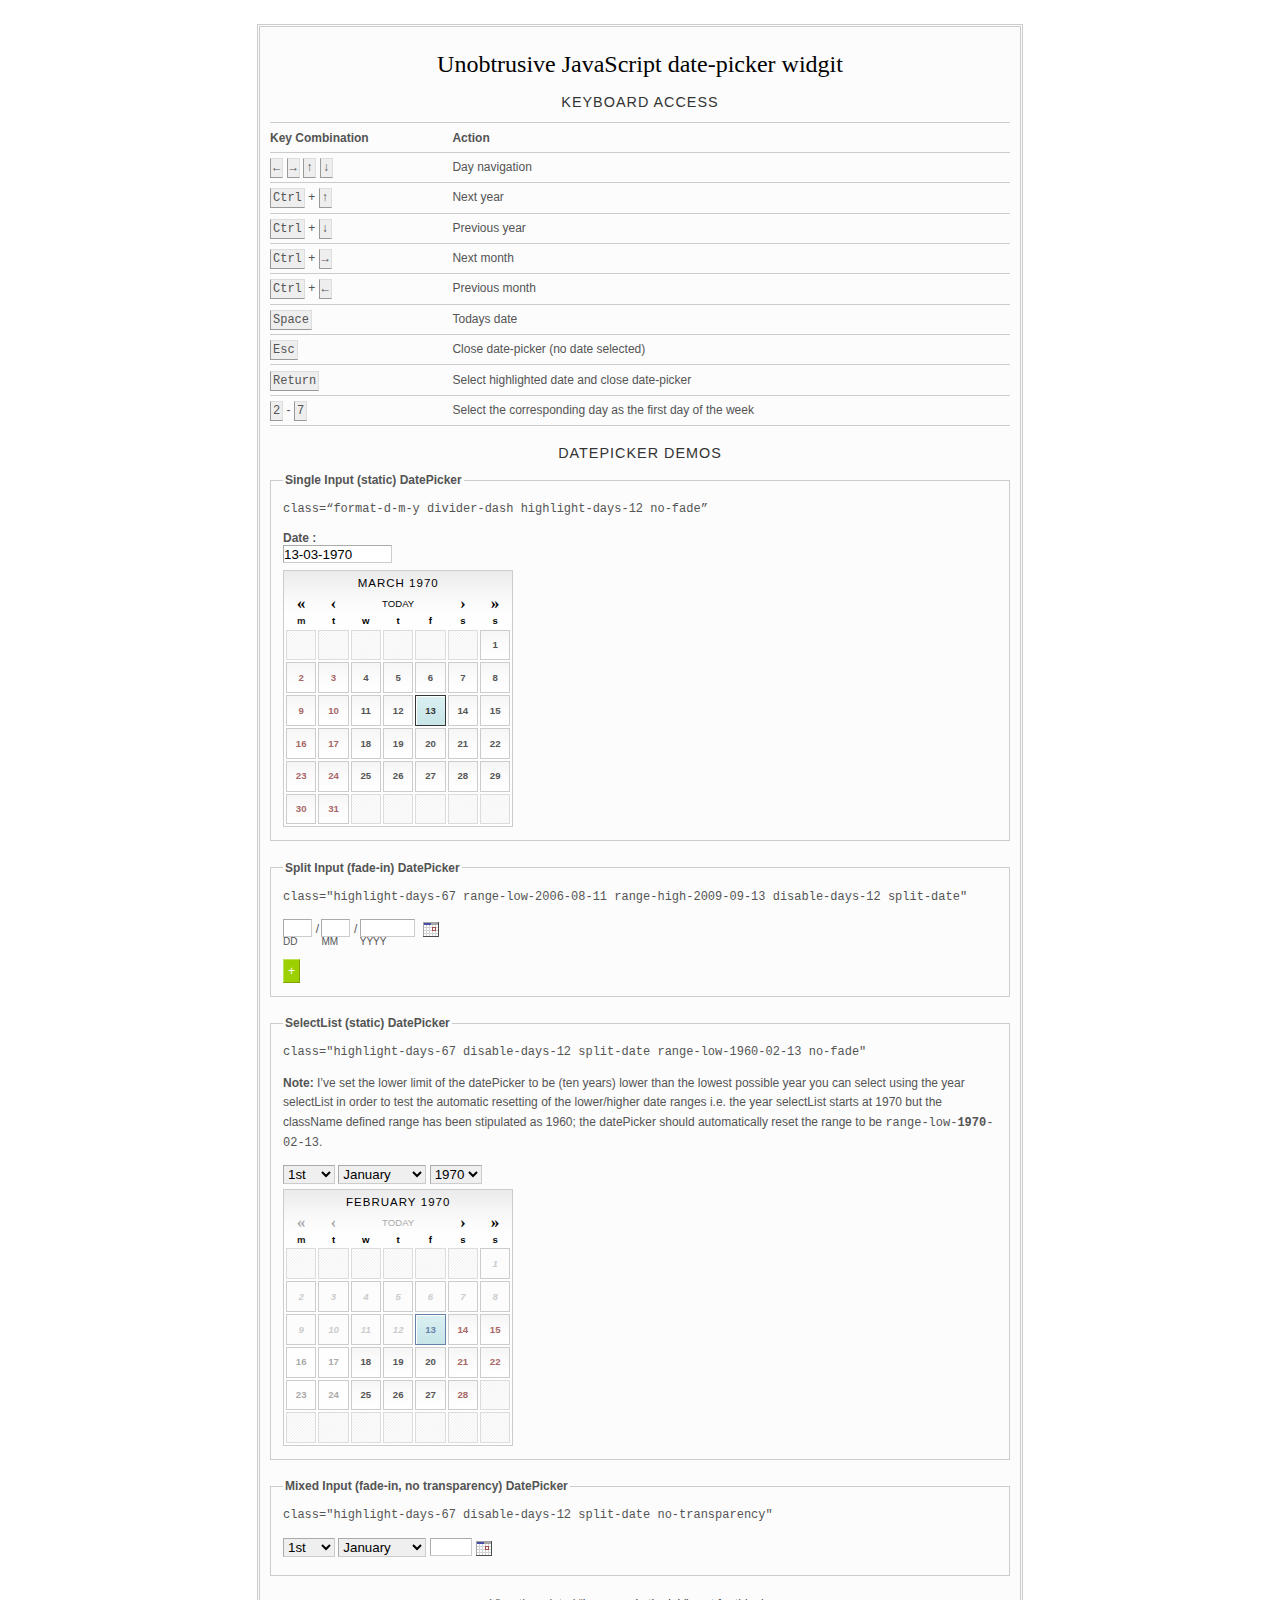
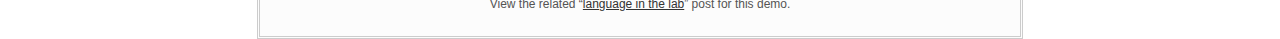
<file: cms/scripts/date-picker/index.html>
<!DOCTYPE html PUBLIC "-//W3C//DTD XHTML 1.0 Strict//EN" "http://www.w3.org/TR/xhtml1/DTD/xhtml1-strict.dtd">
<html xmlns="http://www.w3.org/1999/xhtml" xml:lang="en" lang="en">
<head>
        <title>frequency decoder ~ Unobtrusive JavaScript datePicker widgit demo</title>
        <script type="text/javascript" src="./js/datepicker.js"></script>
        <link href="./css/demo.css"       rel="stylesheet" type="text/css" />
        <link href="./css/datepicker.css" rel="stylesheet" type="text/css" />
<script type="text/javascript">
//<![CDATA[

/* The following function creates a new input field and then calls datePickerController.create();
   to dynamically create a new datePicker widgit for it */
function newline() {
        var total = document.getElementById("newline-wrapper").getElementsByTagName("table").length;
        total++;

        // Clone the first div in the series
        var tbl = document.getElementById("newline-wrapper").getElementsByTagName("table")[0].cloneNode(true);

        // DOM inject the wrapper div
        document.getElementById("newline-wrapper").appendChild(tbl);

        var buts = tbl.getElementsByTagName("a");
        if(buts.length) {
                buts[0].parentNode.removeChild(buts[0]);
                buts = null;
        }

        // Reset the cloned label's "for" attributes
        var labels = tbl.getElementsByTagName('label');

        for(var i = 0, lbl; lbl = labels[i]; i++) {
                // Set the new labels "for" attribute
                if(lbl["htmlFor"]) {
                        lbl["htmlFor"] = lbl["htmlFor"].replace(/[0-9]+/g, total);
                } else if(lbl.getAttribute("for")) {
                        lbl.setAttribute("for", lbl.getAttribute("for").replace(/[0-9]+/, total));
                }
        }

        // Reset the input's name and id attributes
        var inputs = tbl.getElementsByTagName('input');
        for(var i = 0, inp; inp = inputs[i]; i++) {
                // Set the new input's id and name attribute
                inp.id = inp.name = inp.id.replace(/[0-9]+/g, total);
                if(inp.type == "text") inp.value = "";
        }

        // Call the create method to create and associate a new date-picker widgit with the new input
        datePickerController.create();

        var dp = datePickerController.datePickers["dp-normal-1"];

        // No more than 5 inputs
        if(total == 5) document.getElementById("newline").style.display = "none";

        // Stop the event
        return false;
}

function createNewLineButton() {
        var nlw = document.getElementById("newline-wrapper");

        var a = document.createElement("a");
        a.href="#";
        a.id = "newline";
        a.title = "Create New Input";
        a.onclick = newline;
        nlw.parentNode.appendChild(a);

        a.appendChild(document.createTextNode("+"));
        a = null;
}

datePickerController.addEvent(window, 'load', createNewLineButton);

//]]>
</script>
</head>
<body>
<form id="testform" method="post" action="">
  <h1>Unobtrusive JavaScript date-picker widgit</h1>
    <h2>Keyboard access</h2>
    <table cellpadding="0" cellspacing="0" border="0" id="infotable">
      <thead>
        <tr>
          <th class="firstup">Key&#160;Combination</th>
          <th>Action</th>
        </tr>
      </thead>
      <tbody>
        <tr>
          <td><kbd>&larr;</kbd> <kbd>&rarr;</kbd> <kbd>&uarr;</kbd> <kbd>&darr;</kbd></td>
          <td>Day navigation</td>
        </tr>
        <tr>
          <td><kbd>Ctrl</kbd> + <kbd>&uarr;</kbd></td>
          <td>Next year</td>
        </tr>
        <tr>
          <td><kbd>Ctrl</kbd> + <kbd>&darr;</kbd></td>
          <td>Previous year</td>
        </tr>
        <tr>
          <td><kbd>Ctrl</kbd> + <kbd>&rarr;</kbd></td>
          <td>Next month</td>
        </tr>
        <tr>
          <td><kbd>Ctrl</kbd> + <kbd>&larr;</kbd></td>
          <td>Previous month</td>
        </tr>
        <tr>
          <td><kbd>Space</kbd></td>
          <td>Todays date</td>
        </tr>
        <tr>
          <td><kbd>Esc</kbd></td>
          <td>Close date-picker (no date selected)</td>
        </tr>
        <tr>
          <td><kbd>Return</kbd></td>
          <td>Select highlighted date and close date-picker</td>
        </tr>
        <tr>
          <td><kbd>2</kbd> - <kbd>7</kbd></td>
          <td>Select the corresponding day as the first day of the week</td>
        </tr>
      </tbody>
    </table>

    <h2>DatePicker Demos</h2>
    <fieldset>
      <legend>Single Input (static) DatePicker</legend>
      <p><code>class=&#8220;format-d-m-y divider-dash highlight-days-12 no-fade&#8221;</code></p>
      <label for="dp-normal-1">Date :</label>
      <p class="lastup"><input type="text" class="w8em format-d-m-y divider-dash highlight-days-12 no-fade" id="dp-normal-1" name="dp-normal-1" value="13-03-1970" maxlength="10" /></p>
    </fieldset>

    <fieldset>
      <legend>Split Input (fade-in) DatePicker</legend>
      <p><code>class="highlight-days-67 range-low-2006-08-11 range-high-2009-09-13 disable-days-12 split-date"</code></p>
      <div id="newline-wrapper">
        <!--

        Standards evangelists beware, I'm using a table for layout...

        Please send all comments/suggestions to itsOnlyABleedenDemo@frequency-decoder.com

        -->
        <table class="split-date-wrap" cellpadding="0" cellspacing="0" border="0">
          <tbody>
            <tr>
              <td><input type="text" class="w2em" id="date-1-dd" name="date-1-dd" value="" maxlength="2" />/<label for="date-1-dd">DD</label></td>
              <td><input type="text" class="w2em" id="date-1-mm" name="date-1-mm" value="" maxlength="2" />/<label for="date-1-mm">MM</label></td>
              <td><input type="text" class="w4em highlight-days-67 range-low-2006-08-11 range-high-2009-09-13 disable-days-12 split-date" id="date-1" name="date-1" value="" maxlength="4" /><label for="date-1">YYYY</label></td>
              <td> </td>
            </tr>
          </tbody>
        </table>
      </div>
    </fieldset>

    <fieldset>
      <legend>SelectList (static) DatePicker</legend>
      <p><code>class="highlight-days-67 disable-days-12 split-date range-low-1960-02-13 no-fade"</code></p>
      <p><strong>Note:</strong> I&#8217;ve set the lower limit of the datePicker to be (ten years) lower than the lowest possible year you can select using the year selectList in order to test the automatic resetting of the lower/higher date ranges i.e. the year selectList starts at 1970 but the className defined range has been stipulated as 1960; the datePicker should automatically reset the range to be <code>range-low-<strong>1970</strong>-02-13</code>.</p>
      <div id="select-wrapper">
        <select id="date-sel-dd" name="date-sel-dd">
          <option value="1">1st</option>
          <option value="2">2nd</option>
          <option value="3">3rd</option>
          <option value="4">4th</option>
          <option value="5">5th</option>
          <option value="6">6th</option>
          <option value="7">7th</option>
          <option value="8">8th</option>
          <option value="9">9th</option>
          <option value="10">10th</option>
          <option value="11">11th</option>
          <option value="12">12th</option>
          <option value="13">13th</option>
          <option value="14">14th</option>
          <option value="15">15th</option>
          <option value="16">16th</option>
          <option value="17">17th</option>
          <option value="18">18th</option>
          <option value="19">19th</option>
          <option value="20">20th</option>
          <option value="21">21st</option>
          <option value="22">22nd</option>
          <option value="23">23rd</option>
          <option value="24">24th</option>
          <option value="25">25th</option>
          <option value="26">26th</option>
          <option value="27">27th</option>
          <option value="28">28th</option>
          <option value="29">29th</option>
          <option value="30">30th</option>
          <option value="31">31st</option>
        </select>
        <select id="date-sel-mm" name="date-sel-mm">
          <option value="1">January</option>
          <option value="2">February</option>
          <option value="3">March</option>
          <option value="4">April</option>
          <option value="5">May</option>
          <option value="6">June</option>
          <option value="7">July</option>
          <option value="8">August</option>
          <option value="9">September</option>
          <option value="10">October</option>
          <option value="11">November</option>
          <option value="12">December</option>
        </select>
        <select class="highlight-days-67 disable-days-12 split-date range-low-1960-02-13 no-fade" id="date-sel" name="date-sel">
          <option value="1970">1970</option>
          <option value="1971">1971</option>
          <option value="1972">1972</option>
          <option value="1973">1973</option>
          <option value="1974">1974</option>
          <option value="1975">1975</option>
          <option value="1976">1976</option>
          <option value="1977">1977</option>
          <option value="1978">1978</option>
          <option value="1979">1979</option>
          <option value="1980">1980</option>
          <option value="1981">1981</option>
          <option value="1982">1982</option>
          <option value="1983">1983</option>
          <option value="1984">1984</option>
          <option value="1985">1985</option>
          <option value="1986">1986</option>
          <option value="1987">1987</option>
          <option value="1988">1988</option>
          <option value="1989">1989</option>
          <option value="1990">1990</option>
        </select>
      </div>
    </fieldset>

    <fieldset>
      <legend>Mixed Input (fade-in, no transparency) DatePicker</legend>
      <p><code>class="highlight-days-67 disable-days-12 split-date no-transparency"</code></p>
      <div id="select-wrapper">
        <select id="date-sel2-dd" name="date-sel2-dd">
          <option value="1">1st</option>
          <option value="2">2nd</option>
          <option value="3">3rd</option>
          <option value="4">4th</option>
          <option value="5">5th</option>
          <option value="6">6th</option>
          <option value="7">7th</option>
          <option value="8">8th</option>
          <option value="9">9th</option>
          <option value="10">10th</option>
          <option value="11">11th</option>
          <option value="12">12th</option>
          <option value="13">13th</option>
          <option value="14">14th</option>
          <option value="15">15th</option>
          <option value="16">16th</option>
          <option value="17">17th</option>
          <option value="18">18th</option>
          <option value="19">19th</option>
          <option value="20">20th</option>
          <option value="21">21st</option>
          <option value="22">22nd</option>
          <option value="23">23rd</option>
          <option value="24">24th</option>
          <option value="25">25th</option>
          <option value="26">26th</option>
          <option value="27">27th</option>
          <option value="28">28th</option>
          <option value="29">29th</option>
          <option value="30">30th</option>
          <option value="31">31st</option>
        </select>
        <select id="date-sel2-mm" name="date-sel2-mm">
          <option value="1">January</option>
          <option value="2">February</option>
          <option value="3">March</option>
          <option value="4">April</option>
          <option value="5">May</option>
          <option value="6">June</option>
          <option value="7">July</option>
          <option value="8">August</option>
          <option value="9">September</option>
          <option value="10">October</option>
          <option value="11">November</option>
          <option value="12">December</option>
        </select>
        <input type="text" class="w3em highlight-days-67 disable-days-12 split-date no-transparency" id="date-sel2" name="date-sel2" />
      </div>
    </fieldset>

    <p class="al-center">View the related &#8220;<a href="http://www.frequency-decoder.com/2006/10/02/unobtrusive-date-picker-widgit-update/">language in the lab</a>&#8221; post for this demo.</p>
</form>
</body>
</html>
</file>
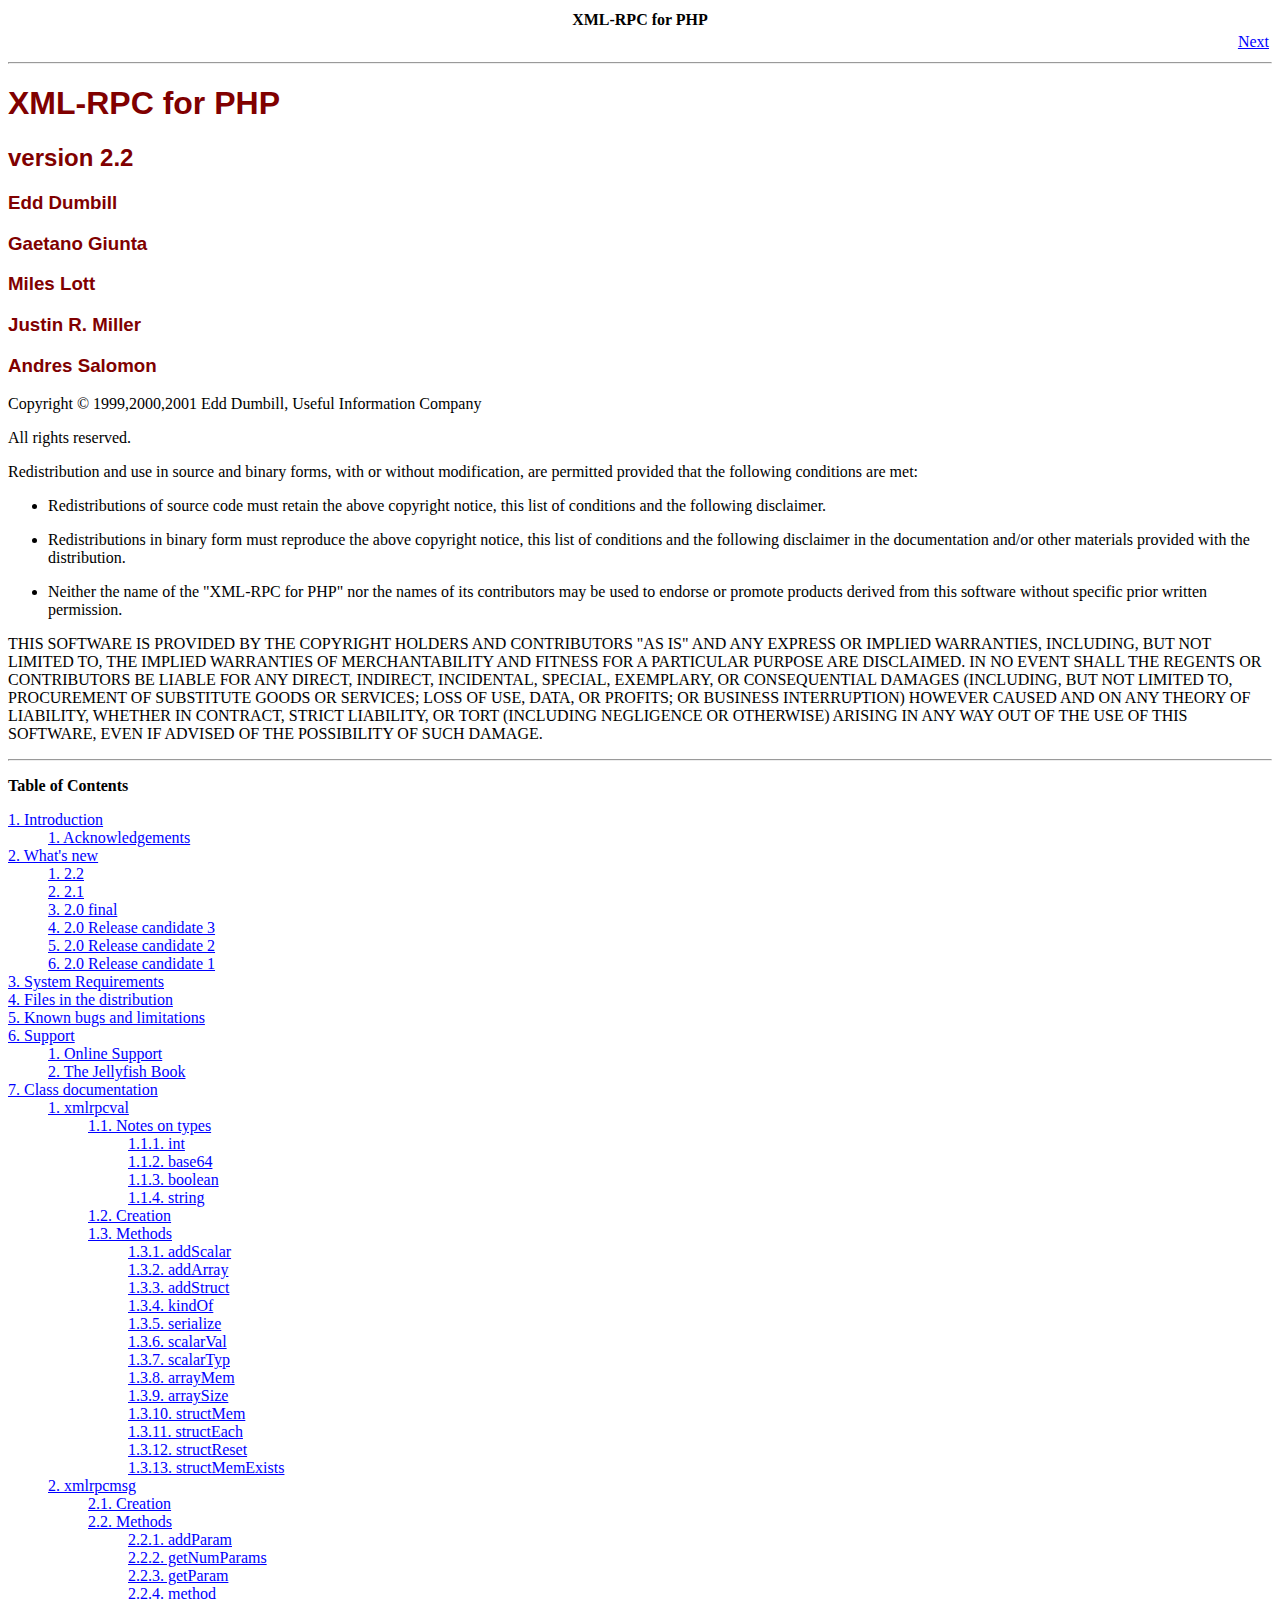
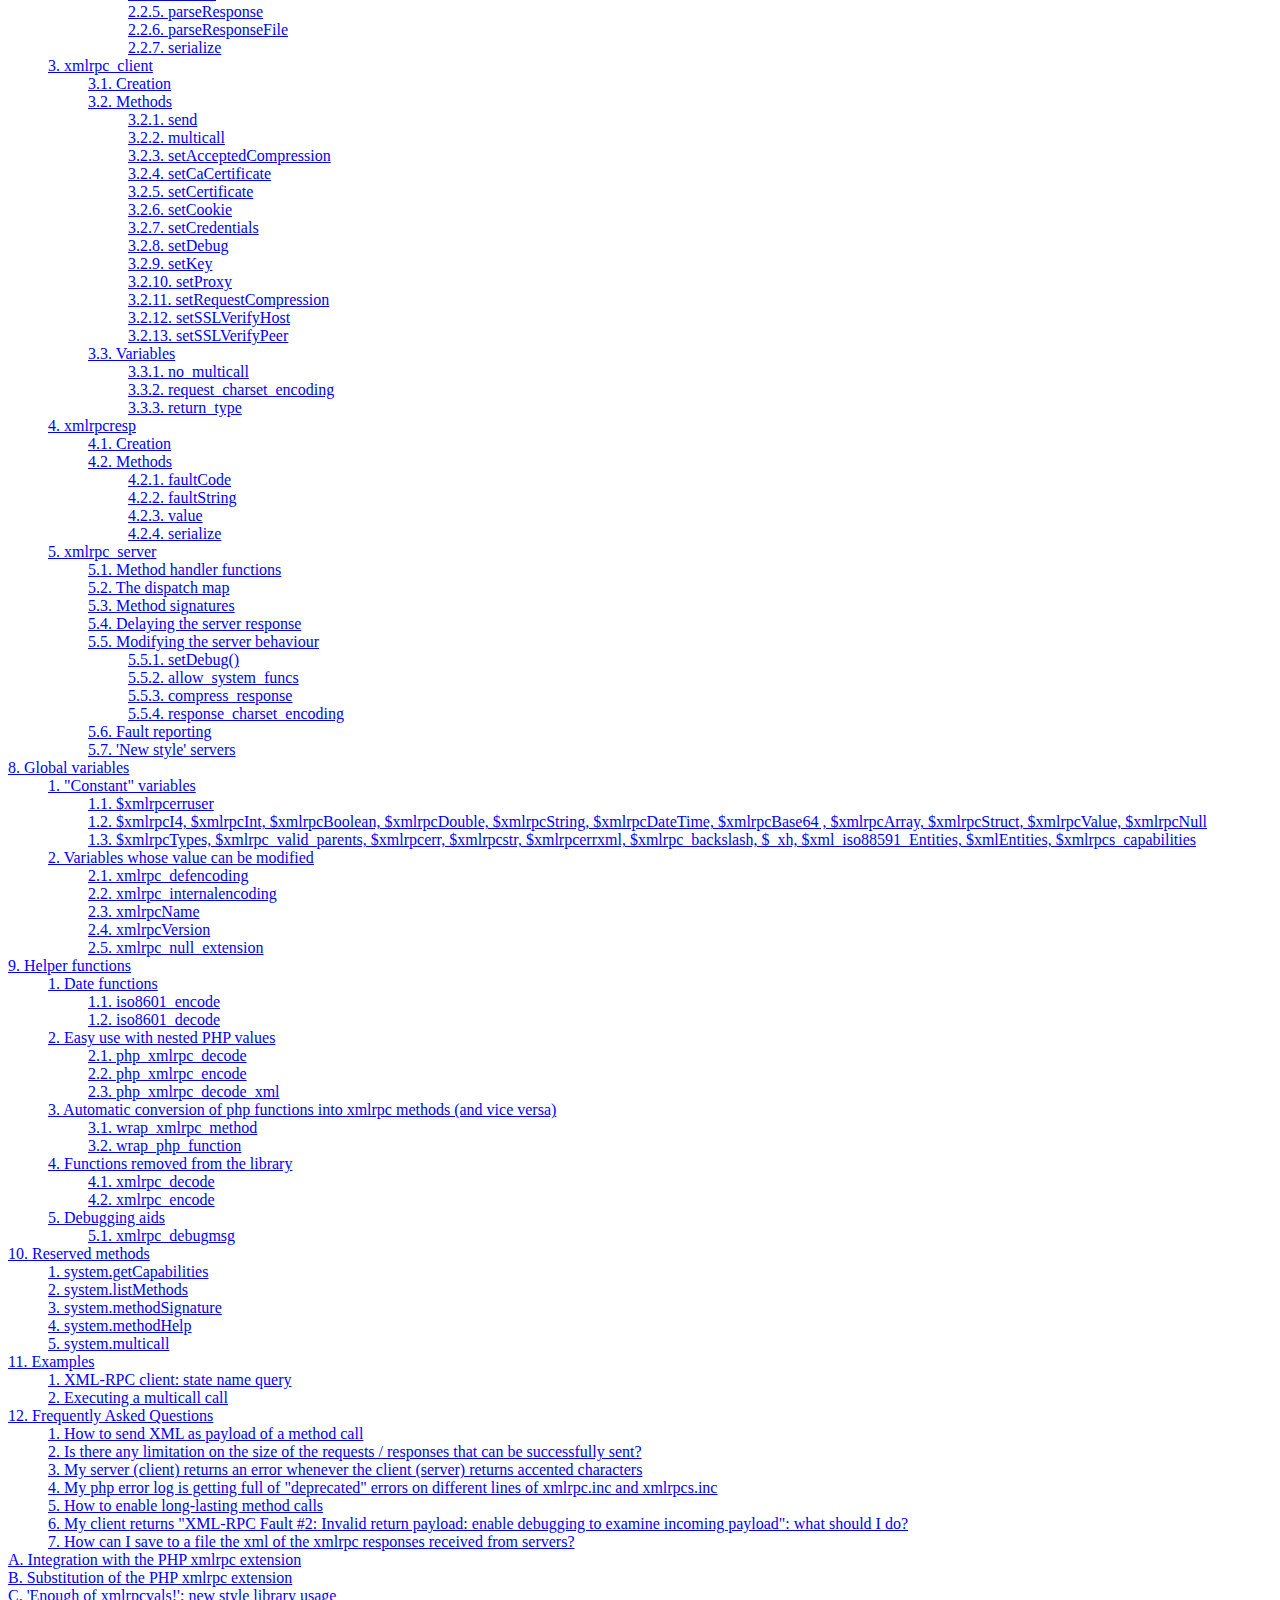
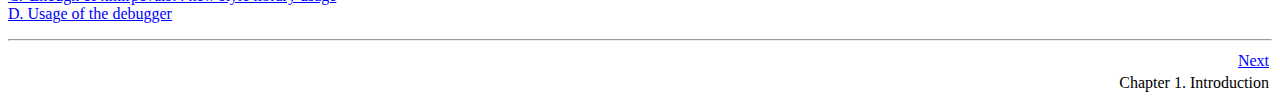
<file: cms/scripts/xmlrpc-2.2/doc/index.html>
<html><head>
      <meta http-equiv="Content-Type" content="text/html; charset=ISO-8859-1">
   <title>XML-RPC for PHP</title><link rel="stylesheet" href="html.css" type="text/css"><meta name="generator" content="DocBook XSL Stylesheets V1.71.1"><link rel="start" href="index.html" title="XML-RPC for PHP"><link rel="next" href="ch01.html" title="Chapter&nbsp;1.&nbsp;Introduction"></head><body bgcolor="white" text="black" link="#0000FF" vlink="#840084" alink="#0000FF"><div class="navheader"><table width="100%" summary="Navigation header"><tr><th colspan="3" align="center">XML-RPC for PHP</th></tr><tr><td width="20%" align="left">&nbsp;</td><th width="60%" align="center">&nbsp;</th><td width="20%" align="right">&nbsp;<a accesskey="n" href="ch01.html">Next</a></td></tr></table><hr></div><div class="book" lang="en"><div class="titlepage"><div><div><h1 class="title"><a name="d0e3"></a>XML-RPC for PHP</h1></div><div><h2 class="subtitle">version 2.2</h2></div><div><div class="authorgroup"><div class="author"><h3 class="author"><span class="firstname">Edd</span> <span class="surname">Dumbill</span></h3></div><div class="author"><h3 class="author"><span class="firstname">Gaetano</span> <span class="surname">Giunta</span></h3></div><div class="author"><h3 class="author"><span class="firstname">Miles</span> <span class="surname">Lott</span></h3></div><div class="author"><h3 class="author"><span class="firstname">Justin R.</span> <span class="surname">Miller</span></h3></div><div class="author"><h3 class="author"><span class="firstname">Andres</span> <span class="surname">Salomon</span></h3></div></div></div><div><p class="copyright">Copyright &copy; 1999,2000,2001 Edd Dumbill, Useful Information Company</p></div><div><div class="legalnotice"><a name="d0e42"></a><p>All rights reserved.</p><p>Redistribution and use in source and binary forms, with or without modification, are permitted provided that the following conditions are met:</p><div class="itemizedlist"><ul type="disc"><li><p>Redistributions of source code must retain the above copyright notice, this list of conditions and the following disclaimer.</p></li><li><p>Redistributions in binary form must reproduce the above copyright notice, this list of conditions and the following disclaimer in the documentation and/or other materials provided with the distribution.</p></li><li><p>Neither the name of the "XML-RPC for PHP" nor the names of its contributors may be used to endorse or promote products derived from this software without specific prior written permission.</p></li></ul></div><p>THIS SOFTWARE IS PROVIDED BY THE COPYRIGHT HOLDERS AND CONTRIBUTORS "AS IS" AND ANY EXPRESS OR IMPLIED WARRANTIES, INCLUDING, BUT NOT LIMITED TO, THE IMPLIED WARRANTIES OF MERCHANTABILITY AND FITNESS FOR A PARTICULAR PURPOSE ARE DISCLAIMED. IN NO EVENT SHALL THE REGENTS OR CONTRIBUTORS BE LIABLE FOR ANY DIRECT, INDIRECT, INCIDENTAL, SPECIAL, EXEMPLARY, OR CONSEQUENTIAL DAMAGES (INCLUDING, BUT NOT LIMITED TO, PROCUREMENT OF SUBSTITUTE GOODS OR SERVICES; LOSS OF USE, DATA, OR PROFITS; OR BUSINESS INTERRUPTION) HOWEVER CAUSED AND ON ANY THEORY OF LIABILITY, WHETHER IN CONTRACT, STRICT LIABILITY, OR TORT (INCLUDING NEGLIGENCE OR OTHERWISE) ARISING IN ANY WAY OUT OF THE USE OF THIS SOFTWARE, EVEN IF ADVISED OF THE POSSIBILITY OF SUCH DAMAGE.</p></div></div></div><hr></div><div class="toc"><p><b>Table of Contents</b></p><dl><dt><span class="chapter"><a href="ch01.html">1. Introduction</a></span></dt><dd><dl><dt><span class="sect1"><a href="ch01s01.html">1. Acknowledgements</a></span></dt></dl></dd><dt><span class="chapter"><a href="ch02.html">2. What's new</a></span></dt><dd><dl><dt><span class="sect1"><a href="ch02s01.html">1. 2.2</a></span></dt><dt><span class="sect1"><a href="ch02s02.html">2. 2.1</a></span></dt><dt><span class="sect1"><a href="ch02s03.html">3. 2.0 final</a></span></dt><dt><span class="sect1"><a href="ch02s04.html">4. 2.0 Release candidate 3</a></span></dt><dt><span class="sect1"><a href="ch02s05.html">5. 2.0 Release candidate 2</a></span></dt><dt><span class="sect1"><a href="ch02s06.html">6. 2.0 Release candidate 1</a></span></dt></dl></dd><dt><span class="chapter"><a href="ch03.html">3. System Requirements</a></span></dt><dt><span class="chapter"><a href="ch04.html">4. Files in the distribution</a></span></dt><dt><span class="chapter"><a href="ch05.html">5. Known bugs and limitations</a></span></dt><dt><span class="chapter"><a href="ch06.html">6. Support</a></span></dt><dd><dl><dt><span class="sect1"><a href="ch06s01.html">1. Online Support</a></span></dt><dt><span class="sect1"><a href="ch06s02.html">2. The Jellyfish Book</a></span></dt></dl></dd><dt><span class="chapter"><a href="ch07.html">7. Class documentation</a></span></dt><dd><dl><dt><span class="sect1"><a href="ch07s01.html">1. xmlrpcval</a></span></dt><dd><dl><dt><span class="sect2"><a href="ch07s01.html#d0e815">1.1. Notes on types</a></span></dt><dd><dl><dt><span class="sect3"><a href="ch07s01.html#d0e818">1.1.1. int</a></span></dt><dt><span class="sect3"><a href="ch07s01.html#d0e838">1.1.2. base64</a></span></dt><dt><span class="sect3"><a href="ch07s01.html#d0e843">1.1.3. boolean</a></span></dt><dt><span class="sect3"><a href="ch07s01.html#d0e860">1.1.4. string</a></span></dt></dl></dd><dt><span class="sect2"><a href="ch07s01.html#xmlrpcval-creation">1.2. Creation</a></span></dt><dt><span class="sect2"><a href="ch07s01.html#xmlrpcval-methods">1.3. Methods</a></span></dt><dd><dl><dt><span class="sect3"><a href="ch07s01.html#d0e997">1.3.1. addScalar</a></span></dt><dt><span class="sect3"><a href="ch07s01.html#d0e1058">1.3.2. addArray</a></span></dt><dt><span class="sect3"><a href="ch07s01.html#d0e1109">1.3.3. addStruct</a></span></dt><dt><span class="sect3"><a href="ch07s01.html#d0e1160">1.3.4. kindOf</a></span></dt><dt><span class="sect3"><a href="ch07s01.html#d0e1172">1.3.5. serialize</a></span></dt><dt><span class="sect3"><a href="ch07s01.html#d0e1184">1.3.6. scalarVal</a></span></dt><dt><span class="sect3"><a href="ch07s01.html#d0e1199">1.3.7. scalarTyp</a></span></dt><dt><span class="sect3"><a href="ch07s01.html#d0e1220">1.3.8. arrayMem</a></span></dt><dt><span class="sect3"><a href="ch07s01.html#d0e1251">1.3.9. arraySize</a></span></dt><dt><span class="sect3"><a href="ch07s01.html#d0e1269">1.3.10. structMem</a></span></dt><dt><span class="sect3"><a href="ch07s01.html#d0e1297">1.3.11. structEach</a></span></dt><dt><span class="sect3"><a href="ch07s01.html#structreset">1.3.12. structReset</a></span></dt><dt><span class="sect3"><a href="ch07s01.html#structmemexists">1.3.13. structMemExists</a></span></dt></dl></dd></dl></dd><dt><span class="sect1"><a href="ch07s02.html">2. xmlrpcmsg</a></span></dt><dd><dl><dt><span class="sect2"><a href="ch07s02.html#d0e1373">2.1. Creation</a></span></dt><dt><span class="sect2"><a href="ch07s02.html#d0e1427">2.2. Methods</a></span></dt><dd><dl><dt><span class="sect3"><a href="ch07s02.html#d0e1430">2.2.1. addParam</a></span></dt><dt><span class="sect3"><a href="ch07s02.html#d0e1452">2.2.2. getNumParams</a></span></dt><dt><span class="sect3"><a href="ch07s02.html#d0e1464">2.2.3. getParam</a></span></dt><dt><span class="sect3"><a href="ch07s02.html#d0e1483">2.2.4. method</a></span></dt><dt><span class="sect3"><a href="ch07s02.html#d0e1503">2.2.5. parseResponse</a></span></dt><dt><span class="sect3"><a href="ch07s02.html#d0e1529">2.2.6. parseResponseFile</a></span></dt><dt><span class="sect3"><a href="ch07s02.html#d0e1555">2.2.7. serialize</a></span></dt></dl></dd></dl></dd><dt><span class="sect1"><a href="ch07s03.html">3. xmlrpc_client</a></span></dt><dd><dl><dt><span class="sect2"><a href="ch07s03.html#d0e1572">3.1. Creation</a></span></dt><dt><span class="sect2"><a href="ch07s03.html#d0e1657">3.2. Methods</a></span></dt><dd><dl><dt><span class="sect3"><a href="ch07s03.html#xmlrpc-client-send">3.2.1. send</a></span></dt><dt><span class="sect3"><a href="ch07s03.html#multicall">3.2.2. multicall</a></span></dt><dt><span class="sect3"><a href="ch07s03.html#d0e1872">3.2.3. setAcceptedCompression</a></span></dt><dt><span class="sect3"><a href="ch07s03.html#d0e1894">3.2.4. setCaCertificate</a></span></dt><dt><span class="sect3"><a href="ch07s03.html#d0e1944">3.2.5. setCertificate</a></span></dt><dt><span class="sect3"><a href="ch07s03.html#d0e1981">3.2.6. setCookie</a></span></dt><dt><span class="sect3"><a href="ch07s03.html#d0e2023">3.2.7. setCredentials</a></span></dt><dt><span class="sect3"><a href="ch07s03.html#d0e2053">3.2.8. setDebug</a></span></dt><dt><span class="sect3"><a href="ch07s03.html#d0e2076">3.2.9. setKey</a></span></dt><dt><span class="sect3"><a href="ch07s03.html#d0e2103">3.2.10. setProxy</a></span></dt><dt><span class="sect3"><a href="ch07s03.html#d0e2157">3.2.11. setRequestCompression</a></span></dt><dt><span class="sect3"><a href="ch07s03.html#d0e2176">3.2.12. setSSLVerifyHost</a></span></dt><dt><span class="sect3"><a href="ch07s03.html#d0e2194">3.2.13. setSSLVerifyPeer</a></span></dt></dl></dd><dt><span class="sect2"><a href="ch07s03.html#d0e2218">3.3. Variables</a></span></dt><dd><dl><dt><span class="sect3"><a href="ch07s03.html#d0e2223">3.3.1. no_multicall</a></span></dt><dt><span class="sect3"><a href="ch07s03.html#d0e2228">3.3.2. request_charset_encoding</a></span></dt><dt><span class="sect3"><a href="ch07s03.html#return-type">3.3.3. return_type</a></span></dt></dl></dd></dl></dd><dt><span class="sect1"><a href="ch07s04.html">4. xmlrpcresp</a></span></dt><dd><dl><dt><span class="sect2"><a href="ch07s04.html#d0e2262">4.1. Creation</a></span></dt><dt><span class="sect2"><a href="ch07s04.html#d0e2308">4.2. Methods</a></span></dt><dd><dl><dt><span class="sect3"><a href="ch07s04.html#d0e2311">4.2.1. faultCode</a></span></dt><dt><span class="sect3"><a href="ch07s04.html#d0e2321">4.2.2. faultString</a></span></dt><dt><span class="sect3"><a href="ch07s04.html#d0e2334">4.2.3. value</a></span></dt><dt><span class="sect3"><a href="ch07s04.html#d0e2364">4.2.4. serialize</a></span></dt></dl></dd></dl></dd><dt><span class="sect1"><a href="ch07s05.html">5. xmlrpc_server</a></span></dt><dd><dl><dt><span class="sect2"><a href="ch07s05.html#d0e2386">5.1. Method handler functions</a></span></dt><dt><span class="sect2"><a href="ch07s05.html#d0e2422">5.2. The dispatch map</a></span></dt><dt><span class="sect2"><a href="ch07s05.html#signatures">5.3. Method signatures</a></span></dt><dt><span class="sect2"><a href="ch07s05.html#d0e2508">5.4. Delaying the server response</a></span></dt><dt><span class="sect2"><a href="ch07s05.html#d0e2538">5.5. Modifying the server behaviour</a></span></dt><dd><dl><dt><span class="sect3"><a href="ch07s05.html#d0e2543">5.5.1. setDebug()</a></span></dt><dt><span class="sect3"><a href="ch07s05.html#d0e2548">5.5.2. allow_system_funcs</a></span></dt><dt><span class="sect3"><a href="ch07s05.html#d0e2559">5.5.3. compress_response</a></span></dt><dt><span class="sect3"><a href="ch07s05.html#d0e2569">5.5.4. response_charset_encoding</a></span></dt></dl></dd><dt><span class="sect2"><a href="ch07s05.html#d0e2578">5.6. Fault reporting</a></span></dt><dt><span class="sect2"><a href="ch07s05.html#d0e2695">5.7. 'New style' servers</a></span></dt></dl></dd></dl></dd><dt><span class="chapter"><a href="ch08.html">8. Global variables</a></span></dt><dd><dl><dt><span class="sect1"><a href="ch08s01.html">1. "Constant" variables</a></span></dt><dd><dl><dt><span class="sect2"><a href="ch08s01.html#d0e2729">1.1. $xmlrpcerruser</a></span></dt><dt><span class="sect2"><a href="ch08s01.html#d0e2739">1.2. $xmlrpcI4, $xmlrpcInt, $xmlrpcBoolean, $xmlrpcDouble, $xmlrpcString, $xmlrpcDateTime, $xmlrpcBase64 , $xmlrpcArray, $xmlrpcStruct, $xmlrpcValue, $xmlrpcNull</a></span></dt><dt><span class="sect2"><a href="ch08s01.html#d0e2746">1.3. $xmlrpcTypes, $xmlrpc_valid_parents, $xmlrpcerr, $xmlrpcstr, $xmlrpcerrxml, $xmlrpc_backslash, $_xh, $xml_iso88591_Entities, $xmlEntities, $xmlrpcs_capabilities</a></span></dt></dl></dd><dt><span class="sect1"><a href="ch08s02.html">2. Variables whose value can be modified</a></span></dt><dd><dl><dt><span class="sect2"><a href="ch08s02.html#xmlrpc-defencoding">2.1. xmlrpc_defencoding</a></span></dt><dt><span class="sect2"><a href="ch08s02.html#d0e2776">2.2. xmlrpc_internalencoding</a></span></dt><dt><span class="sect2"><a href="ch08s02.html#d0e2789">2.3. xmlrpcName</a></span></dt><dt><span class="sect2"><a href="ch08s02.html#d0e2799">2.4. xmlrpcVersion</a></span></dt><dt><span class="sect2"><a href="ch08s02.html#d0e2809">2.5. xmlrpc_null_extension</a></span></dt></dl></dd></dl></dd><dt><span class="chapter"><a href="ch09.html">9. Helper functions</a></span></dt><dd><dl><dt><span class="sect1"><a href="ch09s01.html">1. Date functions</a></span></dt><dd><dl><dt><span class="sect2"><a href="ch09s01.html#iso8601encode">1.1. iso8601_encode</a></span></dt><dt><span class="sect2"><a href="ch09s01.html#iso8601decode">1.2. iso8601_decode</a></span></dt></dl></dd><dt><span class="sect1"><a href="ch09s02.html">2. Easy use with nested PHP values</a></span></dt><dd><dl><dt><span class="sect2"><a href="ch09s02.html#phpxmlrpcdecode">2.1. php_xmlrpc_decode</a></span></dt><dt><span class="sect2"><a href="ch09s02.html#phpxmlrpcencode">2.2. php_xmlrpc_encode</a></span></dt><dt><span class="sect2"><a href="ch09s02.html#d0e3056">2.3. php_xmlrpc_decode_xml</a></span></dt></dl></dd><dt><span class="sect1"><a href="ch09s03.html">3. Automatic conversion of php functions into xmlrpc methods (and vice versa)</a></span></dt><dd><dl><dt><span class="sect2"><a href="ch09s03.html#d0e3092">3.1. wrap_xmlrpc_method</a></span></dt><dt><span class="sect2"><a href="ch09s03.html#wrap_php_function">3.2. wrap_php_function</a></span></dt></dl></dd><dt><span class="sect1"><a href="ch09s04.html">4. Functions removed from the library</a></span></dt><dd><dl><dt><span class="sect2"><a href="ch09s04.html#xmlrpcdecode">4.1. xmlrpc_decode</a></span></dt><dt><span class="sect2"><a href="ch09s04.html#xmlrpcencode">4.2. xmlrpc_encode</a></span></dt></dl></dd><dt><span class="sect1"><a href="ch09s05.html">5. Debugging aids</a></span></dt><dd><dl><dt><span class="sect2"><a href="ch09s05.html#d0e3319">5.1. xmlrpc_debugmsg</a></span></dt></dl></dd></dl></dd><dt><span class="chapter"><a href="ch10.html">10. Reserved methods</a></span></dt><dd><dl><dt><span class="sect1"><a href="ch10s01.html">1. system.getCapabilities</a></span></dt><dt><span class="sect1"><a href="ch10s02.html">2. system.listMethods</a></span></dt><dt><span class="sect1"><a href="ch10s03.html">3. system.methodSignature</a></span></dt><dt><span class="sect1"><a href="ch10s04.html">4. system.methodHelp</a></span></dt><dt><span class="sect1"><a href="ch10s05.html">5. system.multicall</a></span></dt></dl></dd><dt><span class="chapter"><a href="ch11.html">11. Examples</a></span></dt><dd><dl><dt><span class="sect1"><a href="ch11s01.html">1. XML-RPC client: state name query</a></span></dt><dt><span class="sect1"><a href="ch11s02.html">2. Executing a multicall call</a></span></dt></dl></dd><dt><span class="chapter"><a href="ch12.html">12. Frequently Asked Questions</a></span></dt><dd><dl><dt><span class="sect1"><a href="ch12s01.html">1. How to send XML as payload of a method call</a></span></dt><dt><span class="sect1"><a href="ch12s02.html">2. Is there any limitation on the size of the requests / responses that can be successfully sent?</a></span></dt><dt><span class="sect1"><a href="ch12s03.html">3. My server (client) returns an error whenever the client (server) returns accented characters</a></span></dt><dt><span class="sect1"><a href="ch12s04.html">4. My php error log is getting full of "deprecated" errors on different lines of xmlrpc.inc and xmlrpcs.inc</a></span></dt><dt><span class="sect1"><a href="ch12s05.html">5. How to enable long-lasting method calls</a></span></dt><dt><span class="sect1"><a href="ch12s06.html">6. My client returns "XML-RPC Fault #2: Invalid return payload: enable debugging to examine incoming payload": what should I do?</a></span></dt><dt><span class="sect1"><a href="ch12s07.html">7. How can I save to a file the xml of the xmlrpc responses received from servers?</a></span></dt></dl></dd><dt><span class="appendix"><a href="apa.html">A. Integration with the PHP xmlrpc extension</a></span></dt><dt><span class="appendix"><a href="apb.html">B. Substitution of the PHP xmlrpc extension</a></span></dt><dt><span class="appendix"><a href="apc.html">C. 'Enough of xmlrpcvals!': new style library usage</a></span></dt><dt><span class="appendix"><a href="apd.html">D. Usage of the debugger</a></span></dt></dl></div></div><div class="navfooter"><hr><table width="100%" summary="Navigation footer"><tr><td width="40%" align="left">&nbsp;</td><td width="20%" align="center">&nbsp;</td><td width="40%" align="right">&nbsp;<a accesskey="n" href="ch01.html">Next</a></td></tr><tr><td width="40%" align="left" valign="top">&nbsp;</td><td width="20%" align="center">&nbsp;</td><td width="40%" align="right" valign="top">&nbsp;Chapter&nbsp;1.&nbsp;Introduction</td></tr></table></div></body></html>
</file>
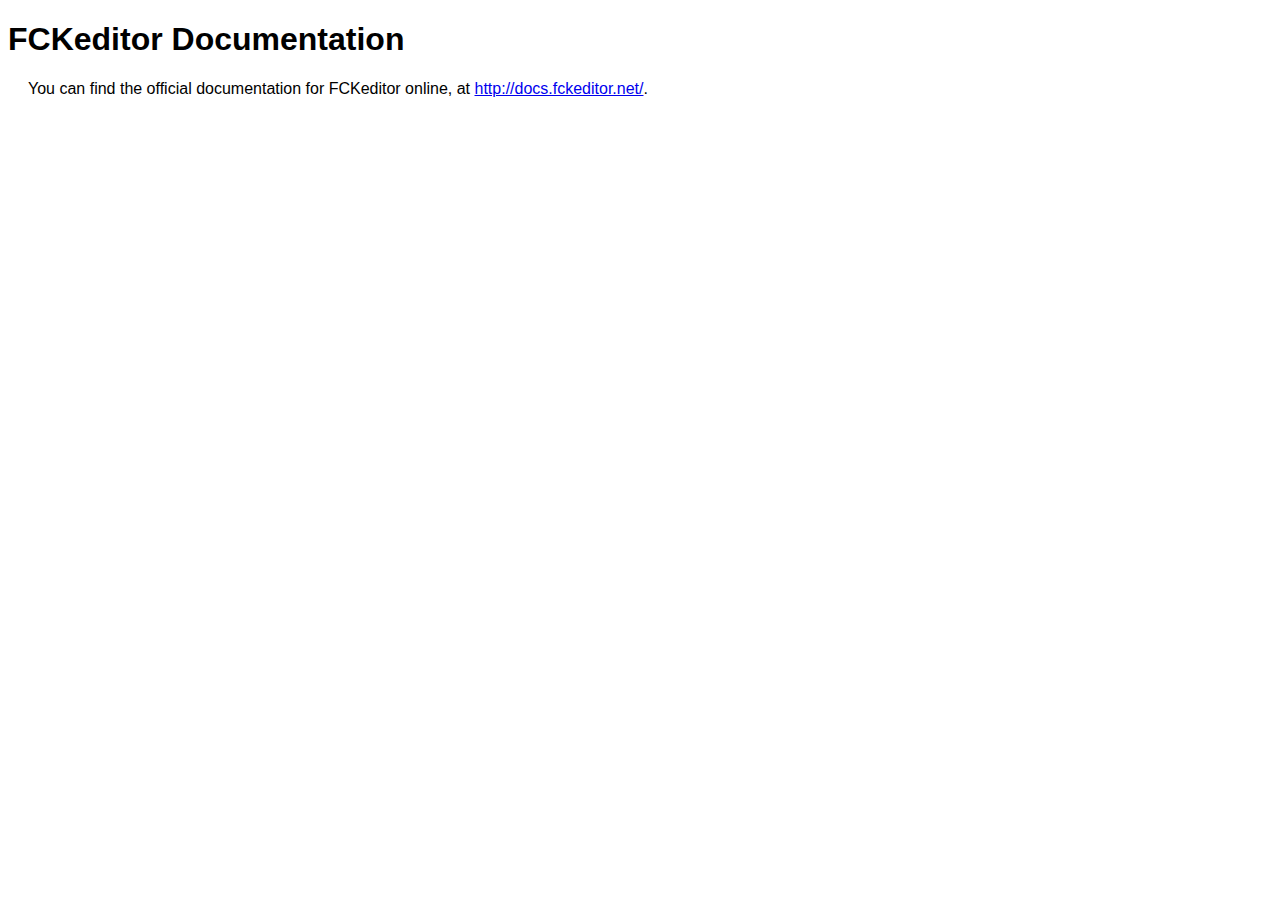
<file: cms/fckeditor/_documentation.html>
<!DOCTYPE html PUBLIC "-//W3C//DTD XHTML 1.0 Transitional//EN" "http://www.w3.org/TR/xhtml1/DTD/xhtml1-transitional.dtd">
<!--
 * FCKeditor - The text editor for Internet - http://www.fckeditor.net
 * Copyright (C) 2003-2009 Frederico Caldeira Knabben
 *
 * == BEGIN LICENSE ==
 *
 * Licensed under the terms of any of the following licenses at your
 * choice:
 *
 *  - GNU General Public License Version 2 or later (the "GPL")
 *    http://www.gnu.org/licenses/gpl.html
 *
 *  - GNU Lesser General Public License Version 2.1 or later (the "LGPL")
 *    http://www.gnu.org/licenses/lgpl.html
 *
 *  - Mozilla Public License Version 1.1 or later (the "MPL")
 *    http://www.mozilla.org/MPL/MPL-1.1.html
 *
 * == END LICENSE ==
-->
<html xmlns="http://www.w3.org/1999/xhtml">
<head>
	<title>FCKeditor - Documentation</title>
	<meta http-equiv="Content-Type" content="text/html; charset=utf-8" />
	<style type="text/css">
		body { font-family: arial, verdana, sans-serif }
		p { margin-left: 20px }
	</style>
</head>
<body>
	<h1>
		FCKeditor Documentation</h1>
	<p>
		You can find the official documentation for FCKeditor online, at <a href="http://docs.fckeditor.net/">
			http://docs.fckeditor.net/</a>.</p>
</body>
</html>
</file>
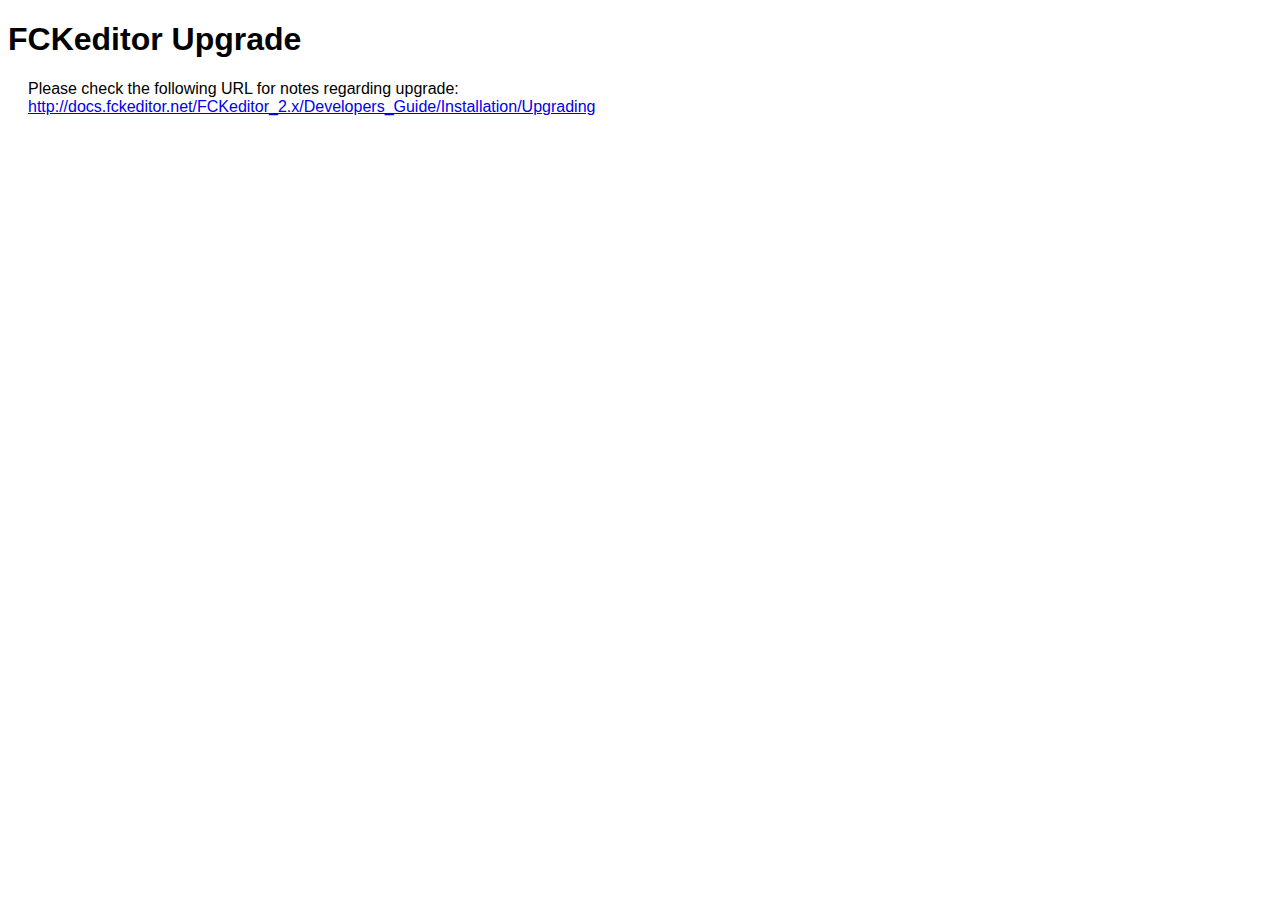
<file: cms/fckeditor/_upgrade.html>
<!DOCTYPE html PUBLIC "-//W3C//DTD XHTML 1.0 Transitional//EN" "http://www.w3.org/TR/xhtml1/DTD/xhtml1-transitional.dtd">
<!--
 * FCKeditor - The text editor for Internet - http://www.fckeditor.net
 * Copyright (C) 2003-2009 Frederico Caldeira Knabben
 *
 * == BEGIN LICENSE ==
 *
 * Licensed under the terms of any of the following licenses at your
 * choice:
 *
 *  - GNU General Public License Version 2 or later (the "GPL")
 *    http://www.gnu.org/licenses/gpl.html
 *
 *  - GNU Lesser General Public License Version 2.1 or later (the "LGPL")
 *    http://www.gnu.org/licenses/lgpl.html
 *
 *  - Mozilla Public License Version 1.1 or later (the "MPL")
 *    http://www.mozilla.org/MPL/MPL-1.1.html
 *
 * == END LICENSE ==
-->
<html xmlns="http://www.w3.org/1999/xhtml">
<head>
	<title>FCKeditor - Upgrade</title>
	<meta http-equiv="Content-Type" content="text/html; charset=utf-8" />
	<style type="text/css">
		body { font-family: arial, verdana, sans-serif }
		p { margin-left: 20px }
	</style>
</head>
<body>
	<h1>
		FCKeditor Upgrade</h1>
	<p>
		Please check the following URL for notes regarding upgrade:<br />
		<a href="http://docs.fckeditor.net/FCKeditor_2.x/Developers_Guide/Installation/Upgrading">
			http://docs.fckeditor.net/FCKeditor_2.x/Developers_Guide/Installation/Upgrading</a></p>
</body>
</html>
</file>
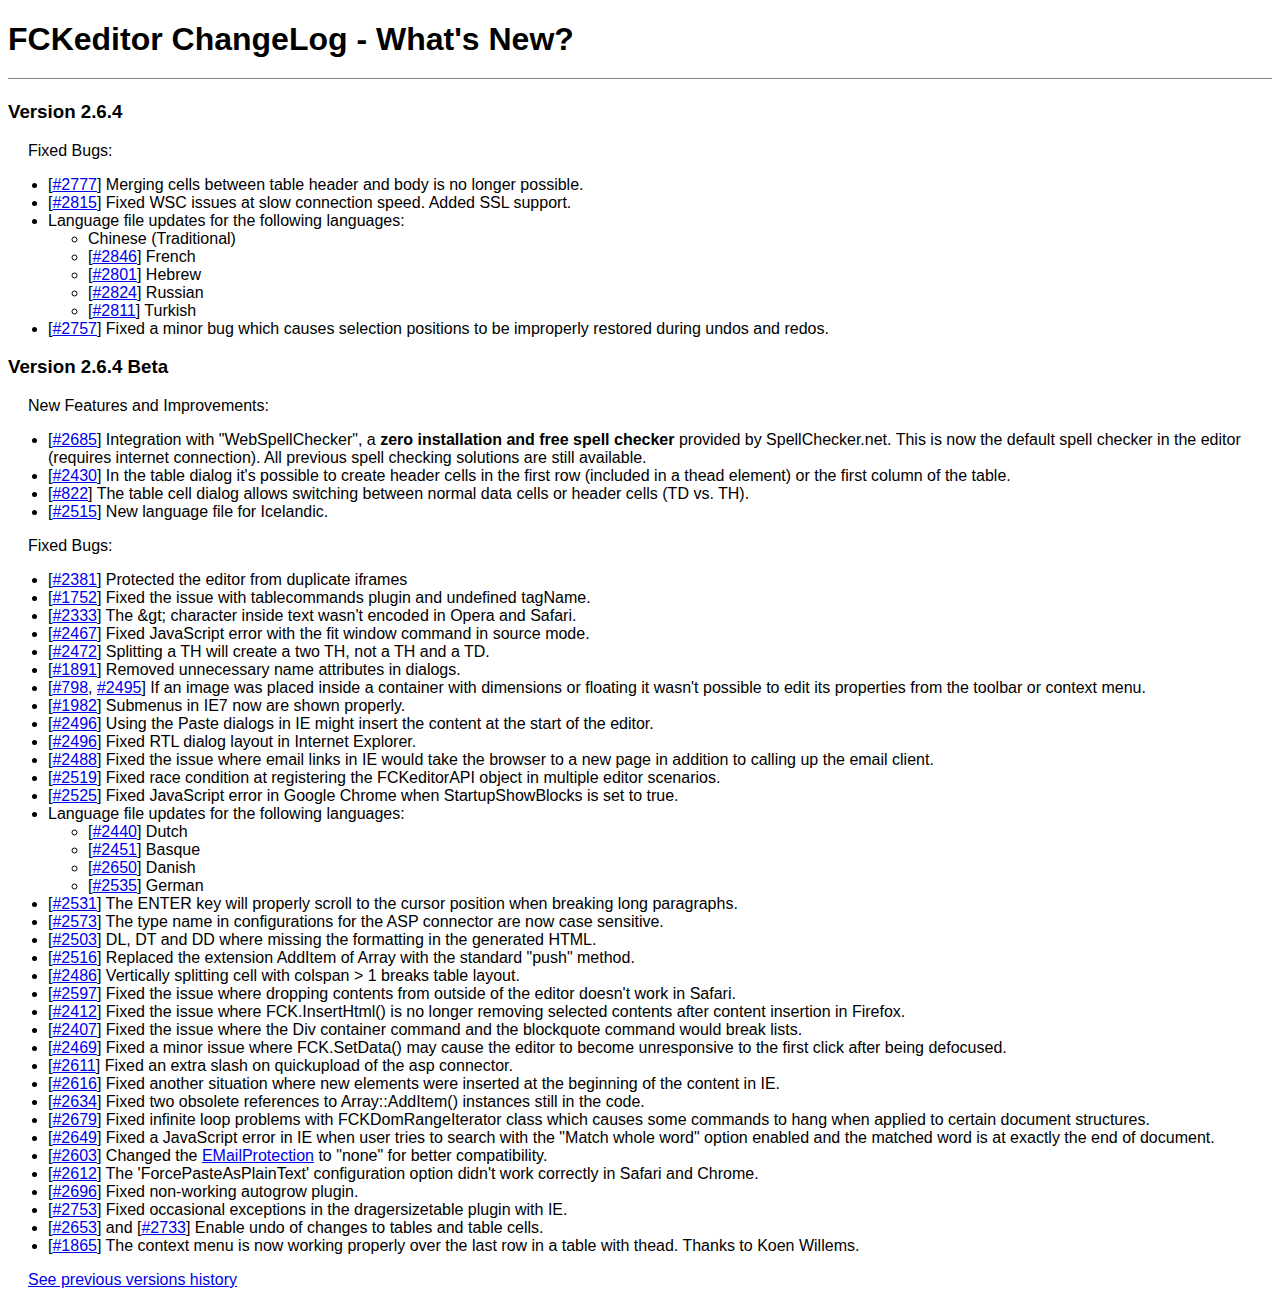
<file: cms/fckeditor/_whatsnew.html>
<!DOCTYPE html PUBLIC "-//W3C//DTD XHTML 1.0 Transitional//EN" "http://www.w3.org/TR/xhtml1/DTD/xhtml1-transitional.dtd">
<!--
 * FCKeditor - The text editor for Internet - http://www.fckeditor.net
 * Copyright (C) 2003-2009 Frederico Caldeira Knabben
 *
 * == BEGIN LICENSE ==
 *
 * Licensed under the terms of any of the following licenses at your
 * choice:
 *
 *  - GNU General Public License Version 2 or later (the "GPL")
 *    http://www.gnu.org/licenses/gpl.html
 *
 *  - GNU Lesser General Public License Version 2.1 or later (the "LGPL")
 *    http://www.gnu.org/licenses/lgpl.html
 *
 *  - Mozilla Public License Version 1.1 or later (the "MPL")
 *    http://www.mozilla.org/MPL/MPL-1.1.html
 *
 * == END LICENSE ==
-->
<html xmlns="http://www.w3.org/1999/xhtml">
<head>
	<title>FCKeditor ChangeLog - What's New?</title>
	<meta http-equiv="Content-Type" content="text/html; charset=utf-8" />
	<style type="text/css">
		body { font-family: arial, verdana, sans-serif }
		p { margin-left: 20px }
		h1 { border-bottom: solid 1px gray; padding-bottom: 20px }
	</style>
</head>
<body>
	<h1>
		FCKeditor ChangeLog - What's New?</h1>
	<h3>
		Version 2.6.4</h3>
	<p>
		Fixed Bugs:</p>
	<ul>
		<li>[<a target="_blank" href="http://dev.fckeditor.net/ticket/2777">#2777</a>] Merging
			cells between table header and body is no longer possible.</li>
		<li>[<a target="_blank" href="http://dev.fckeditor.net/ticket/2815">#2815</a>] Fixed
			WSC issues at slow connection speed. Added SSL support.</li>
		<li>Language file updates for the following languages:
			<ul>
				<li>Chinese (Traditional)</li>
				<li>[<a target="_blank" href="http://dev.fckeditor.net/ticket/2846">#2846</a>] French</li>
				<li>[<a target="_blank" href="http://dev.fckeditor.net/ticket/2801">#2801</a>] Hebrew</li>
				<li>[<a target="_blank" href="http://dev.fckeditor.net/ticket/2824">#2824</a>] Russian</li>
				<li>[<a target="_blank" href="http://dev.fckeditor.net/ticket/2811">#2811</a>] Turkish</li>
			</ul>
		</li>
		<li>[<a target="_blank" href="http://dev.fckeditor.net/ticket/2757">#2757</a>] Fixed
			a minor bug which causes selection positions to be improperly restored during undos
			and redos.</li>
	</ul>
	<h3>
		Version 2.6.4 Beta</h3>
	<p>
		New Features and Improvements:</p>
	<ul>
		<li>[<a target="_blank" href="http://dev.fckeditor.net/ticket/2685">#2685</a>] Integration
			with "WebSpellChecker", a <strong>zero installation and free spell checker</strong>
			provided by SpellChecker.net. This is now the default spell checker in the editor
			(requires internet connection). All previous spell checking solutions are still
			available.</li>
		<li>[<a target="_blank" href="http://dev.fckeditor.net/ticket/2430">#2430</a>] In the
			table dialog it's possible to create header cells in the first row (included in
			a thead element) or the first column of the table. </li>
		<li>[<a target="_blank" href="http://dev.fckeditor.net/ticket/822">#822</a>] The table
			cell dialog allows switching between normal data cells or header cells (TD vs. TH).
		</li>
		<li>[<a target="_blank" href="http://dev.fckeditor.net/ticket/2515">#2515</a>] New language
			file for Icelandic.</li>
	</ul>
	<p>
		Fixed Bugs:</p>
	<ul>
		<li>[<a target="_blank" href="http://dev.fckeditor.net/ticket/2381">#2381</a>] Protected
			the editor from duplicate iframes</li>
		<li>[<a target="_blank" href="http://dev.fckeditor.net/ticket/1752">#1752</a>] Fixed
			the issue with tablecommands plugin and undefined tagName.</li>
		<li>[<a target="_blank" href="http://dev.fckeditor.net/ticket/2333">#2333</a>] The &amp;gt;
			character inside text wasn't encoded in Opera and Safari.</li>
		<li>[<a target="_blank" href="http://dev.fckeditor.net/ticket/2467">#2467</a>] Fixed
			JavaScript error with the fit window command in source mode.</li>
		<li>[<a target="_blank" href="http://dev.fckeditor.net/ticket/2472">#2472</a>] Splitting
			a TH will create a two TH, not a TH and a TD.</li>
		<li>[<a target="_blank" href="http://dev.fckeditor.net/ticket/1891">#1891</a>] Removed
			unnecessary name attributes in dialogs. </li>
		<li>[<a target="_blank" href="http://dev.fckeditor.net/ticket/798">#798</a>, <a target="_blank"
			href="http://dev.fckeditor.net/ticket/2495">#2495</a>] If an image was placed inside
			a container with dimensions or floating it wasn't possible to edit its properties
			from the toolbar or context menu.</li>
		<li>[<a target="_blank" href="http://dev.fckeditor.net/ticket/1982">#1982</a>] Submenus
			in IE7 now are shown properly.</li>
		<li>[<a target="_blank" href="http://dev.fckeditor.net/ticket/2496">#2496</a>] Using
			the Paste dialogs in IE might insert the content at the start of the editor.</li>
		<li>[<a target="_blank" href="http://dev.fckeditor.net/ticket/2349">#2496</a>] Fixed
			RTL dialog layout in Internet Explorer.</li>
		<li>[<a target="_blank" href="http://dev.fckeditor.net/ticket/2488">#2488</a>] Fixed
			the issue where email links in IE would take the browser to a new page in addition
			to calling up the email client.</li>
		<li>[<a target="_blank" href="http://dev.fckeditor.net/ticket/2519">#2519</a>] Fixed
			race condition at registering the FCKeditorAPI object in multiple editor scenarios.</li>
		<li>[<a target="_blank" href="http://dev.fckeditor.net/ticket/2525">#2525</a>] Fixed
			JavaScript error in Google Chrome when StartupShowBlocks is set to true.</li>
		<li>Language file updates for the following languages:
			<ul>
				<li>[<a target="_blank" href="http://dev.fckeditor.net/ticket/2440">#2440</a>] Dutch</li>
				<li>[<a target="_blank" href="http://dev.fckeditor.net/ticket/2451">#2451</a>] Basque</li>
				<li>[<a target="_blank" href="http://dev.fckeditor.net/ticket/2451">#2650</a>] Danish</li>
				<li>[<a target="_blank" href="http://dev.fckeditor.net/ticket/2208">#2535</a>] German
				</li>
			</ul>
		</li>
		<li>[<a target="_blank" href="http://dev.fckeditor.net/ticket/2531">#2531</a>] The ENTER
			key will properly scroll to the cursor position when breaking long paragraphs.</li>
		<li>[<a target="_blank" href="http://dev.fckeditor.net/ticket/2573">#2573</a>] The type
			name in configurations for the ASP connector are now case sensitive.</li>
		<li>[<a target="_blank" href="http://dev.fckeditor.net/ticket/2503">#2503</a>] DL, DT
			and DD where missing the formatting in the generated HTML.</li>
		<li>[<a target="_blank" href="http://dev.fckeditor.net/ticket/2516">#2516</a>] Replaced
			the extension AddItem of Array with the standard "push" method.</li>
		<li>[<a target="_blank" href="http://dev.fckeditor.net/ticket/2486">#2486</a>] Vertically
			splitting cell with colspan &gt; 1 breaks table layout.</li>
		<li>[<a target="_blank" href="http://dev.fckeditor.net/ticket/2597">#2597</a>] Fixed
			the issue where dropping contents from outside of the editor doesn't work in Safari.</li>
		<li>[<a target="_blank" href="http://dev.fckeditor.net/ticket/2412">#2412</a>] Fixed
			the issue where FCK.InsertHtml() is no longer removing selected contents after content
			insertion in Firefox.</li>
		<li>[<a target="_blank" href="http://dev.fckeditor.net/ticket/2407">#2407</a>] Fixed
			the issue where the Div container command and the blockquote command would break
			lists.</li>
		<li>[<a target="_blank" href="http://dev.fckeditor.net/ticket/2469">#2469</a>] Fixed
			a minor issue where FCK.SetData() may cause the editor to become unresponsive to
			the first click after being defocused.</li>
		<li>[<a target="_blank" href="http://dev.fckeditor.net/ticket/2611">#2611</a>] Fixed
			an extra slash on quickupload of the asp connector.</li>
		<li>[<a target="_blank" href="http://dev.fckeditor.net/ticket/2616">#2616</a>] Fixed
			another situation where new elements were inserted at the beginning of the content
			in IE.</li>
		<li>[<a target="_blank" href="http://dev.fckeditor.net/ticket/2634">#2634</a>] Fixed
			two obsolete references to Array::AddItem() instances still in the code.</li>
		<li>[<a target="_blank" href="http://dev.fckeditor.net/ticket/2679">#2679</a>] Fixed
			infinite loop problems with FCKDomRangeIterator class which causes some commands
			to hang when applied to certain document structures.</li>
		<li>[<a target="_blank" href="http://dev.fckeditor.net/ticket/2649">#2649</a>] Fixed
			a JavaScript error in IE when user tries to search with the "Match whole word" option
			enabled and the matched word is at exactly the end of document.</li>
		<li>[<a target="_blank" href="http://dev.fckeditor.net/ticket/2603">#2603</a>] Changed
			the <a href="http://docs.fckeditor.net/EMailProtection">EMailProtection</a> to "none"
			for better compatibility.</li>
		<li>[<a target="_blank" href="http://dev.fckeditor.net/ticket/2612">#2612</a>] The 'ForcePasteAsPlainText'
			configuration option didn't work correctly in Safari and Chrome.</li>
		<li>[<a target="_blank" href="http://dev.fckeditor.net/ticket/2696">#2696</a>] Fixed
			non-working autogrow plugin.</li>
		<li>[<a target="_blank" href="http://dev.fckeditor.net/ticket/2753">#2753</a>] Fixed
			occasional exceptions in the dragersizetable plugin with IE.</li>
		<li>[<a target="_blank" href="http://dev.fckeditor.net/ticket/2653">#2653</a>] and [<a
			target="_blank" href="http://dev.fckeditor.net/ticket/2733">#2733</a>] Enable undo
			of changes to tables and table cells.</li>
		<li>[<a target="_blank" href="http://dev.fckeditor.net/ticket/1865">#1865</a>] The context
			menu is now working properly over the last row in a table with thead. Thanks to
			Koen Willems.</li>
	</ul>
	<p>
		<a href="_whatsnew_history.html">See previous versions history</a></p>
</body>
</html>
</file>
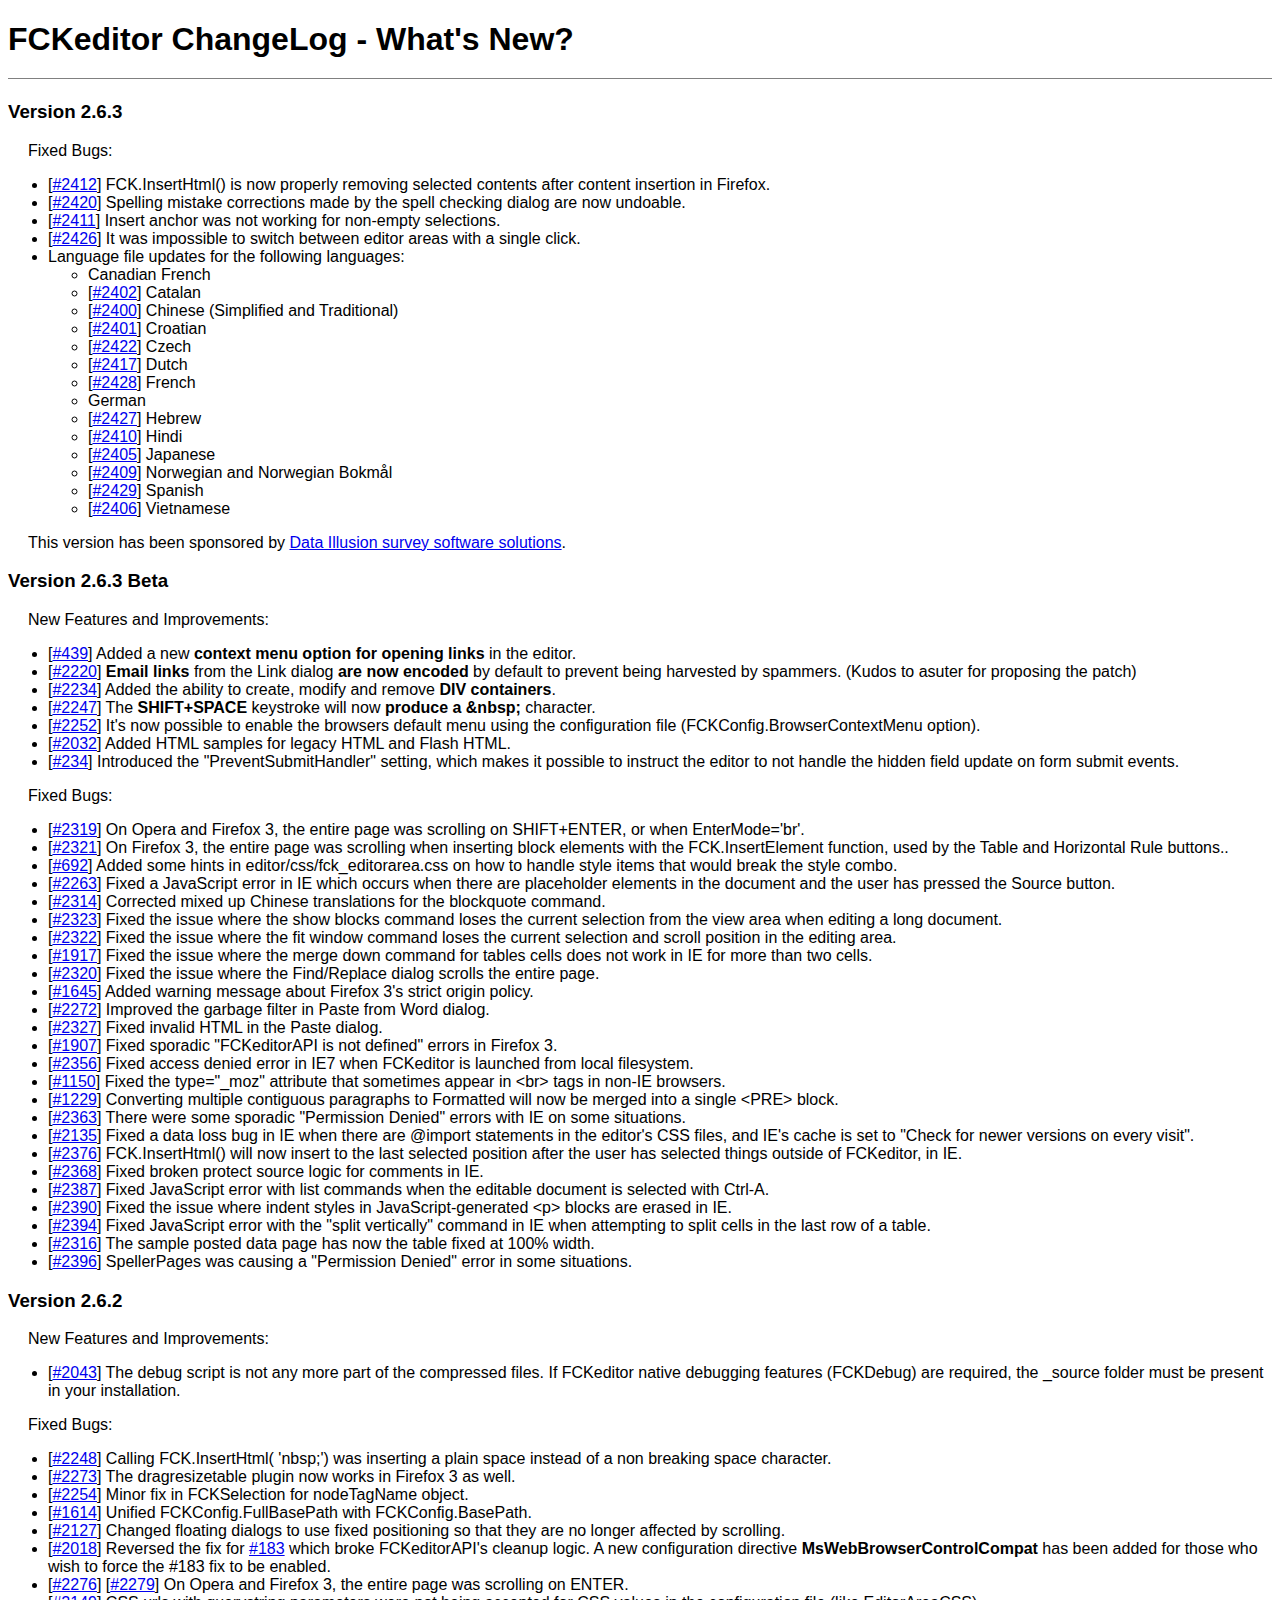
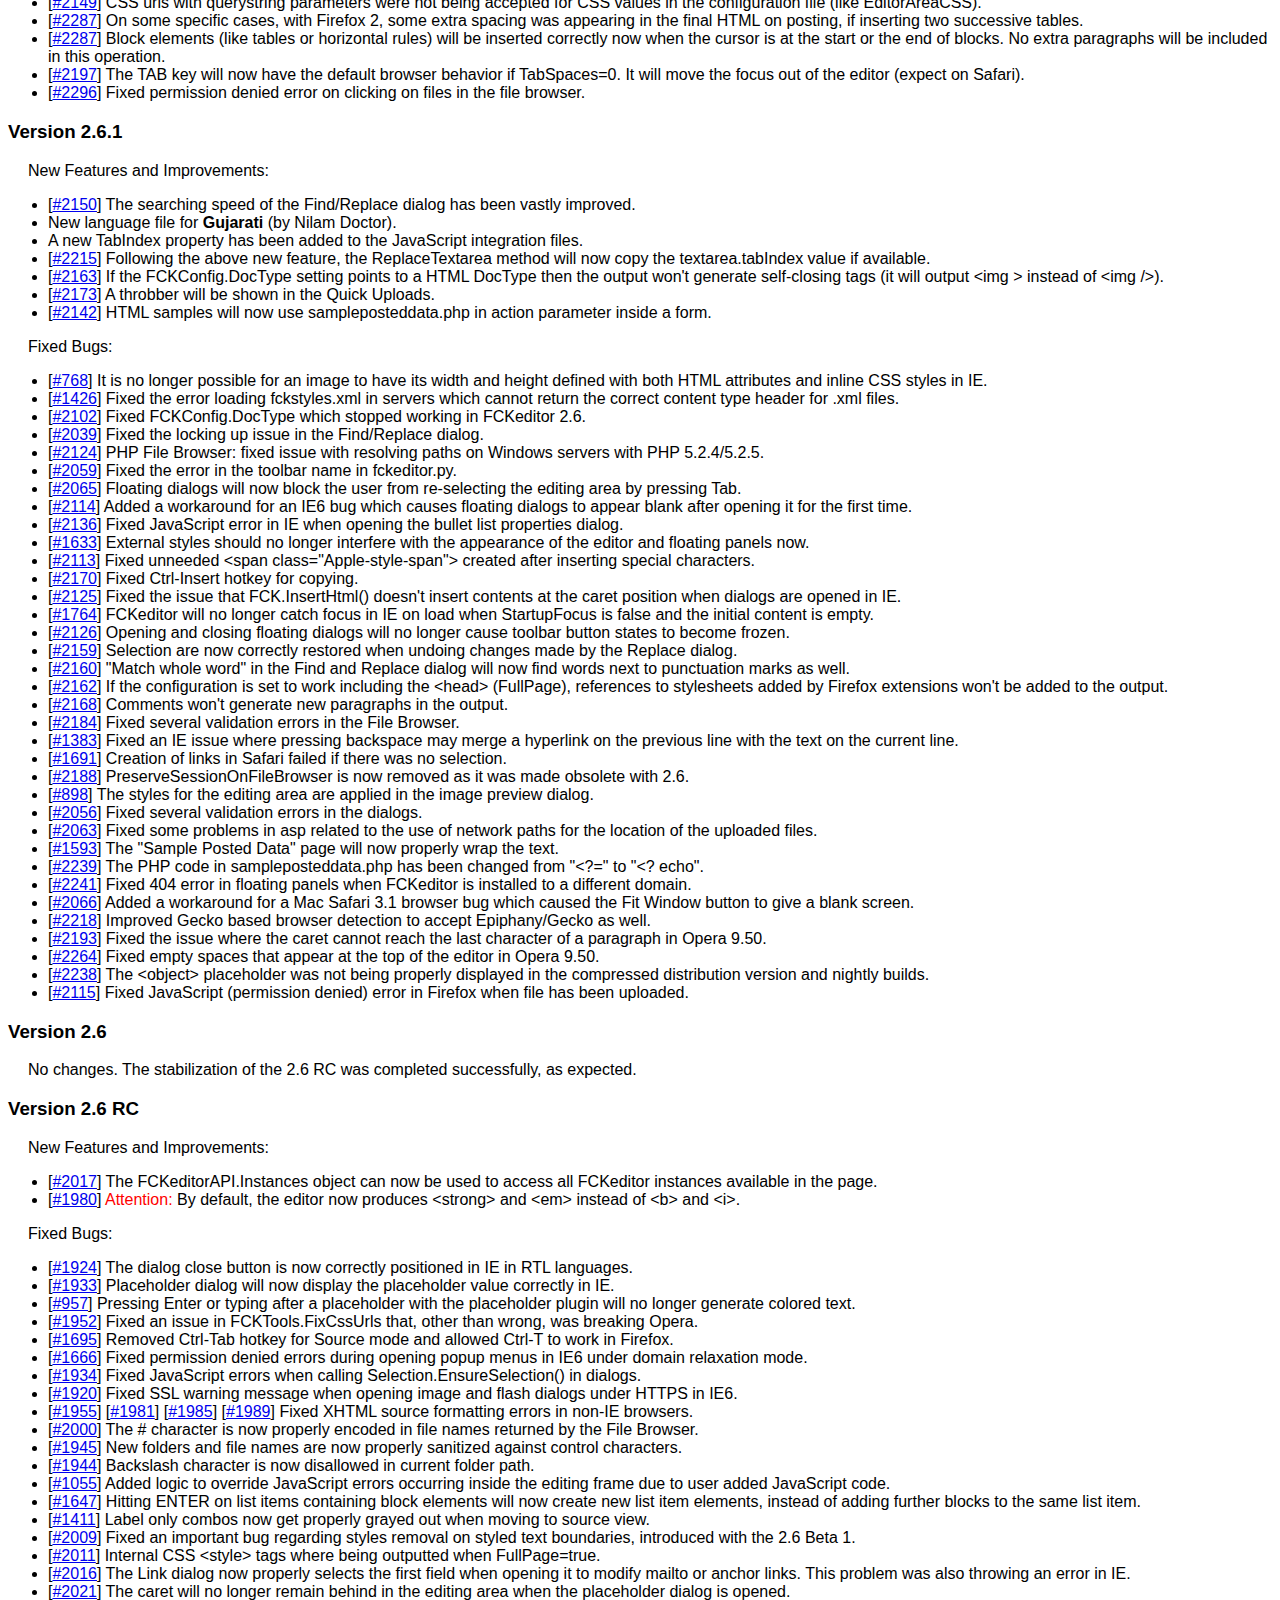
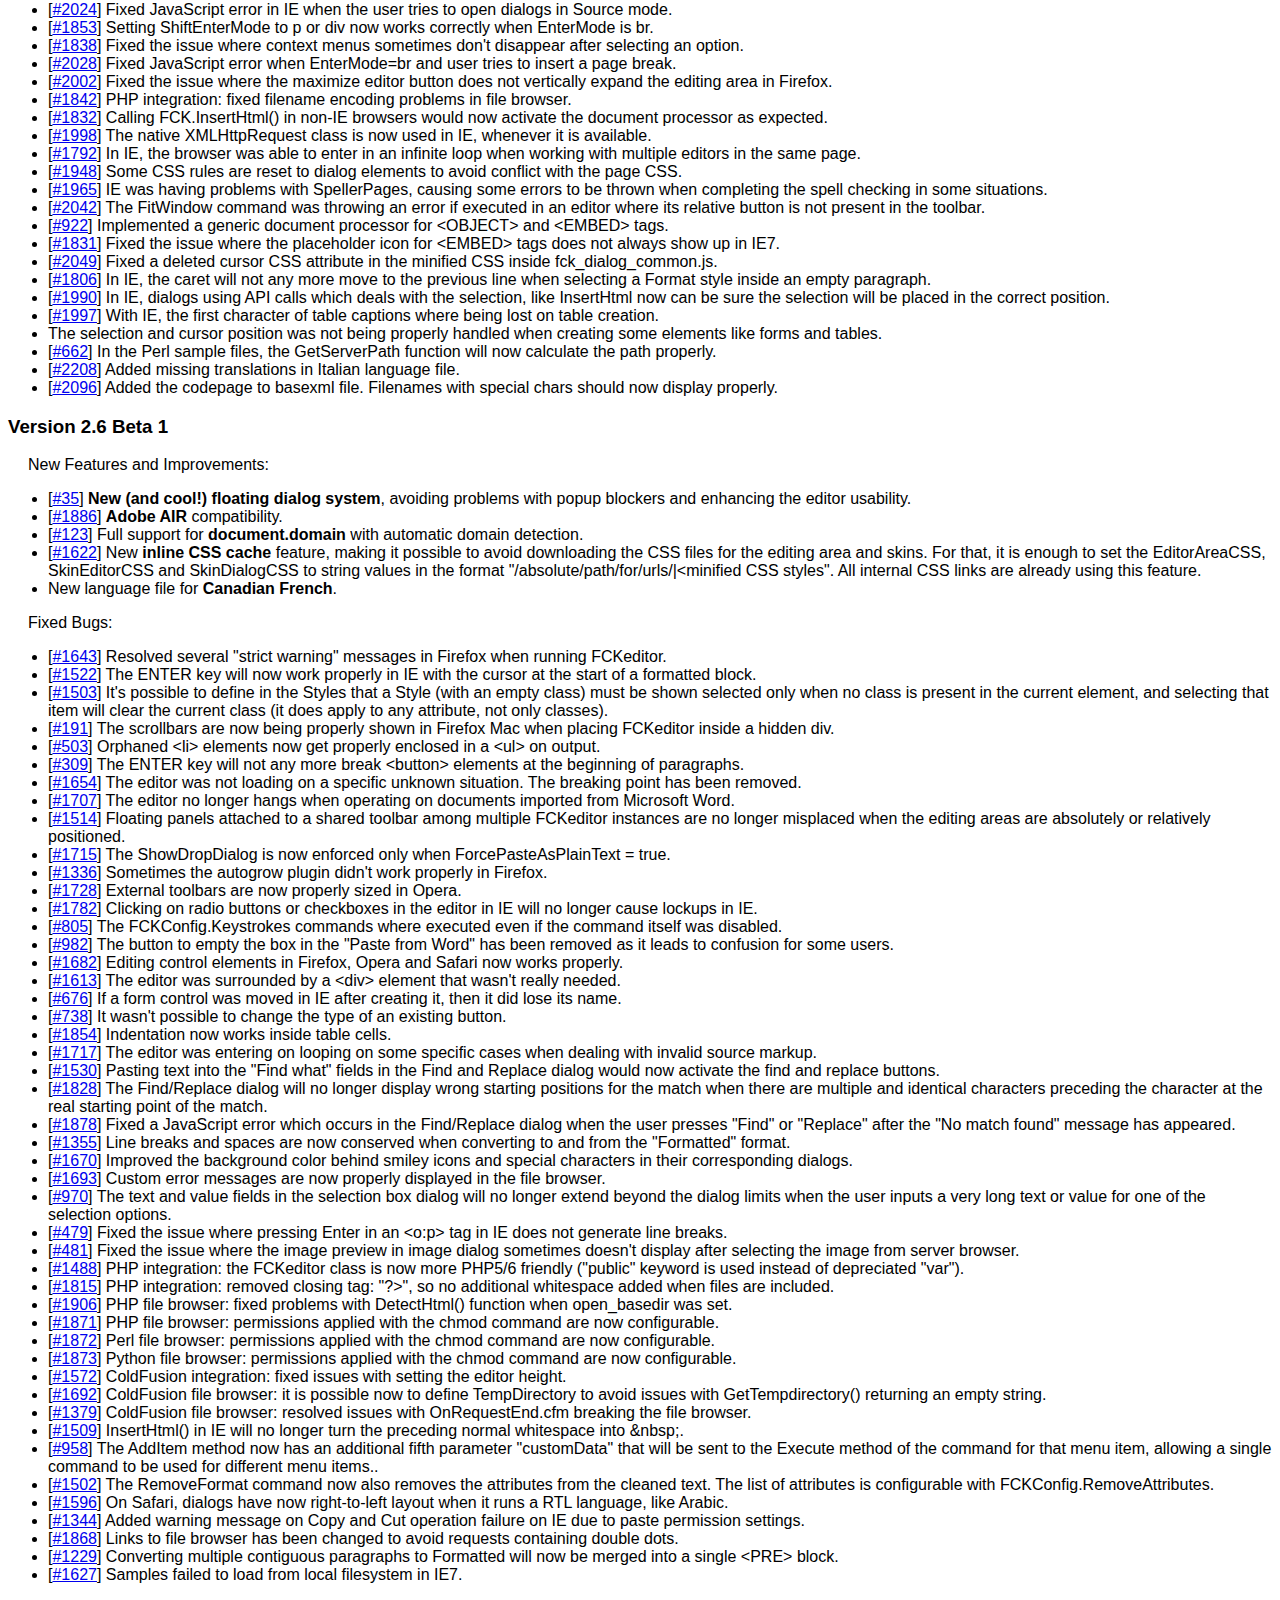
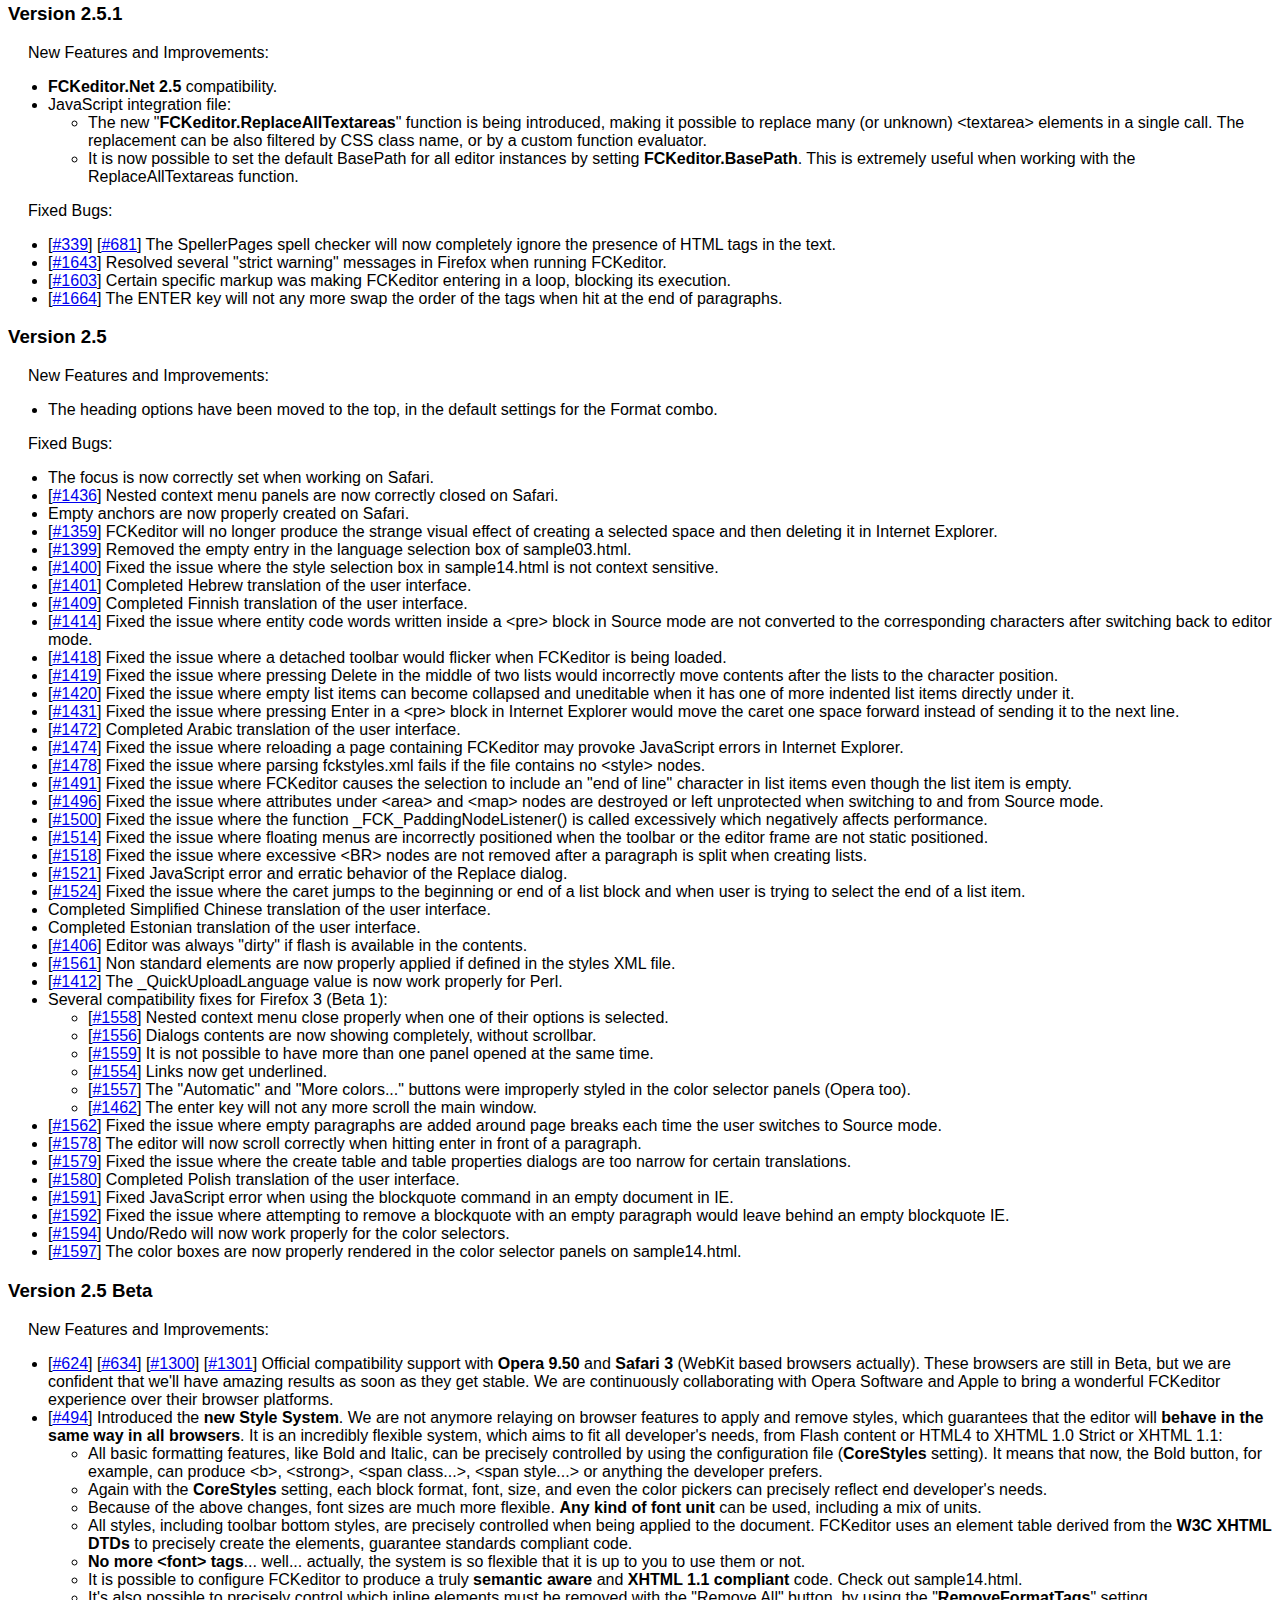
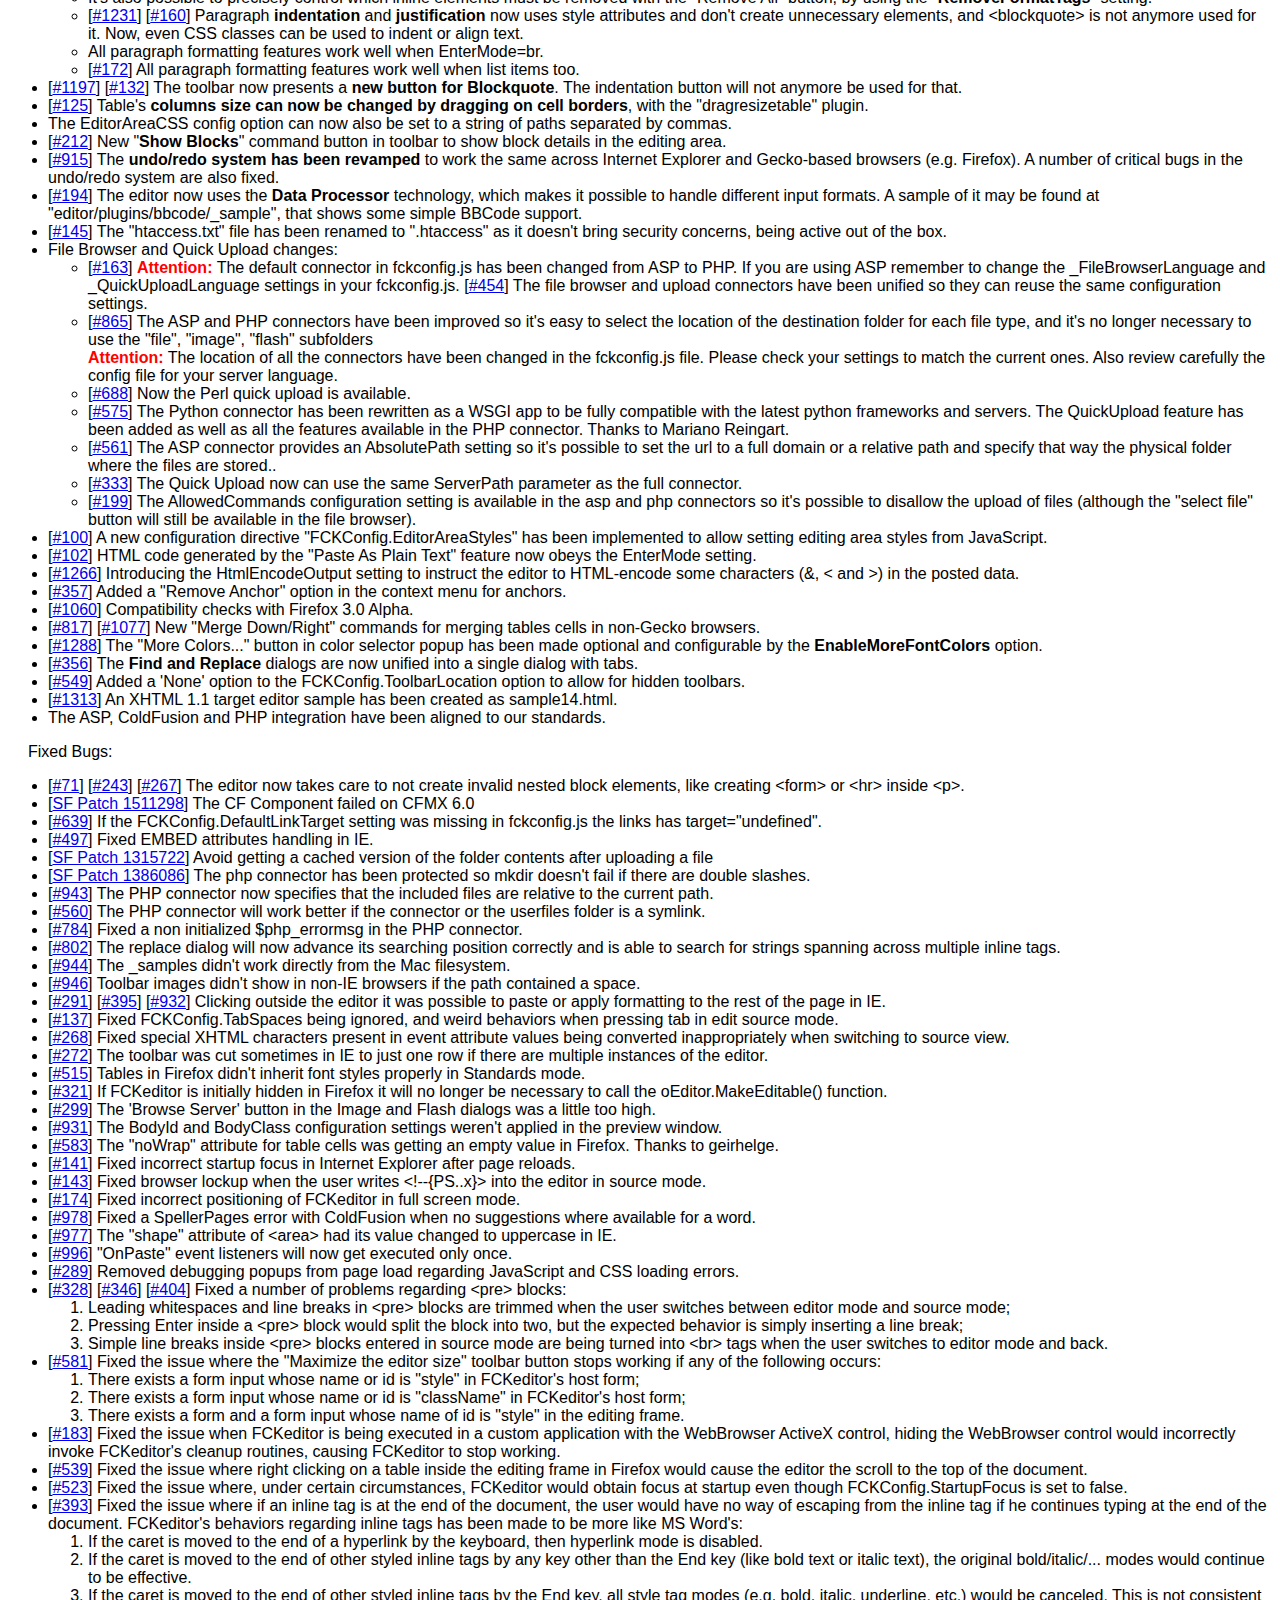
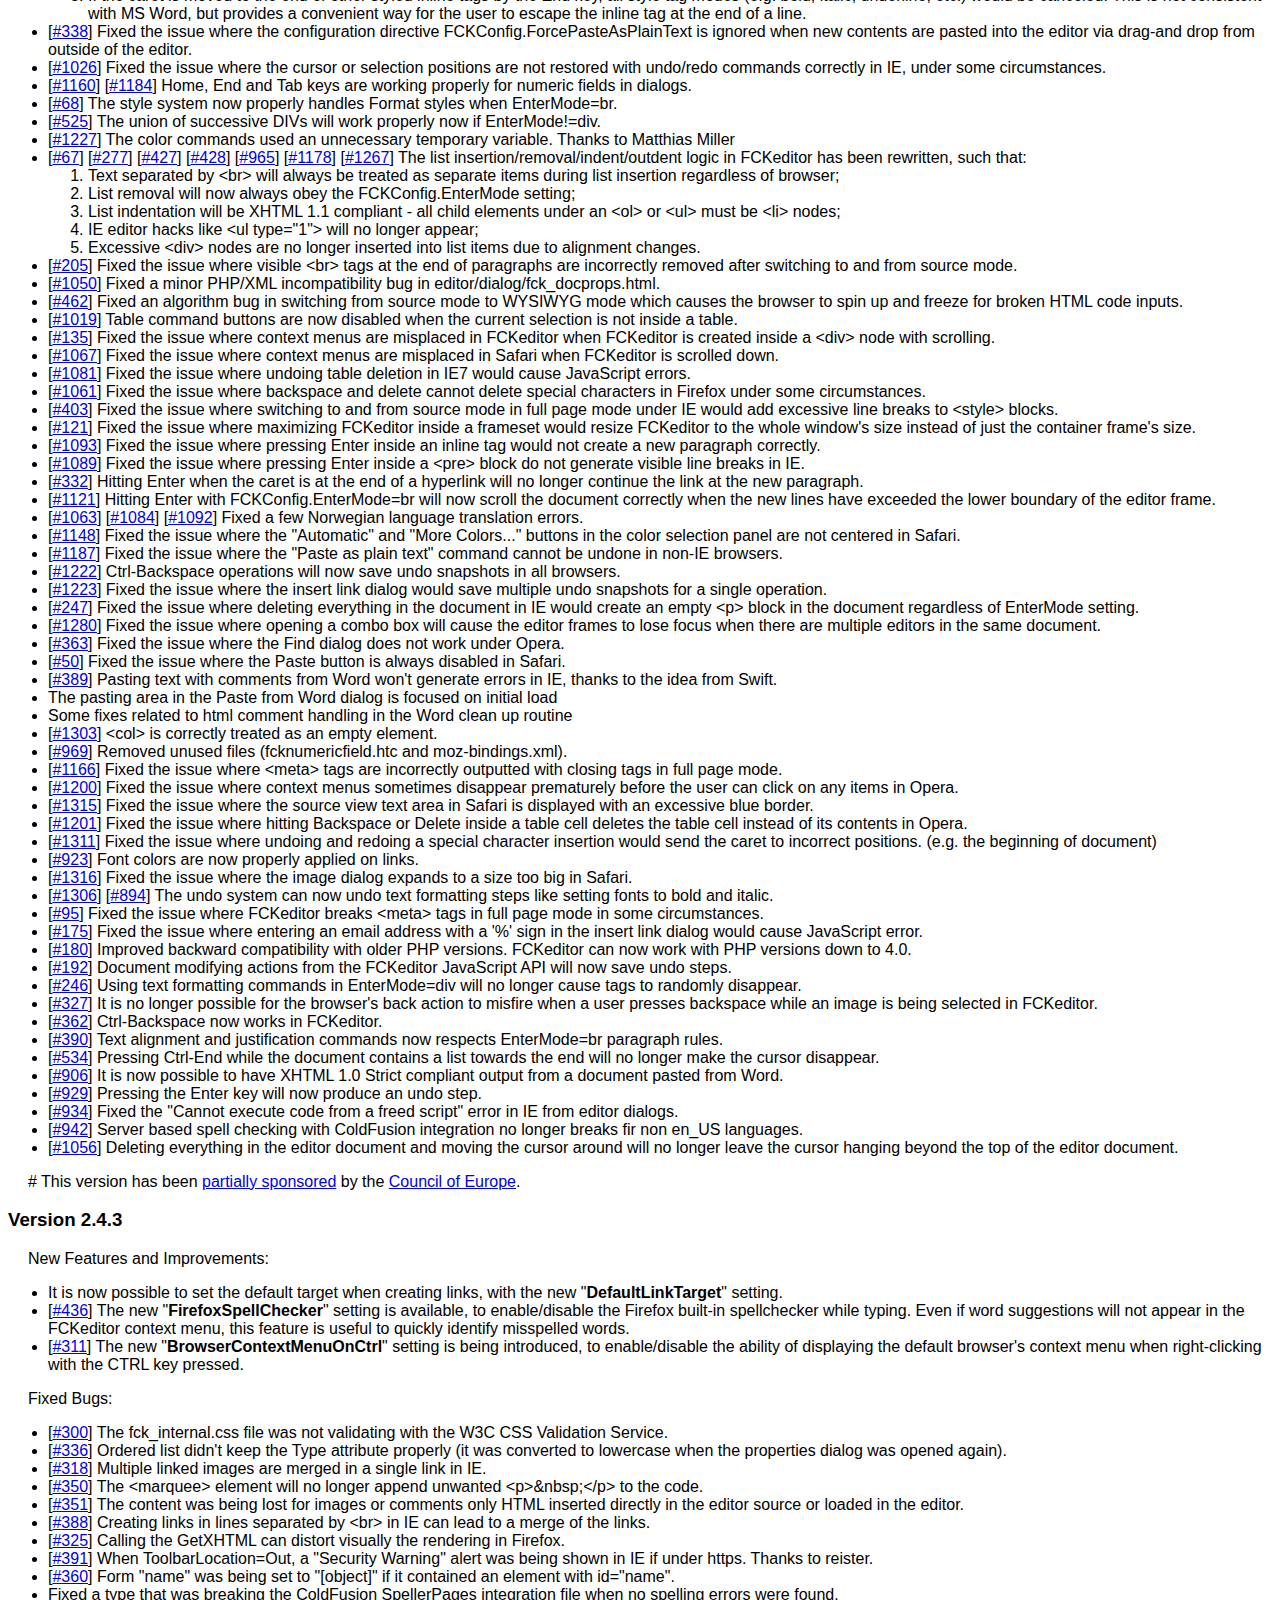
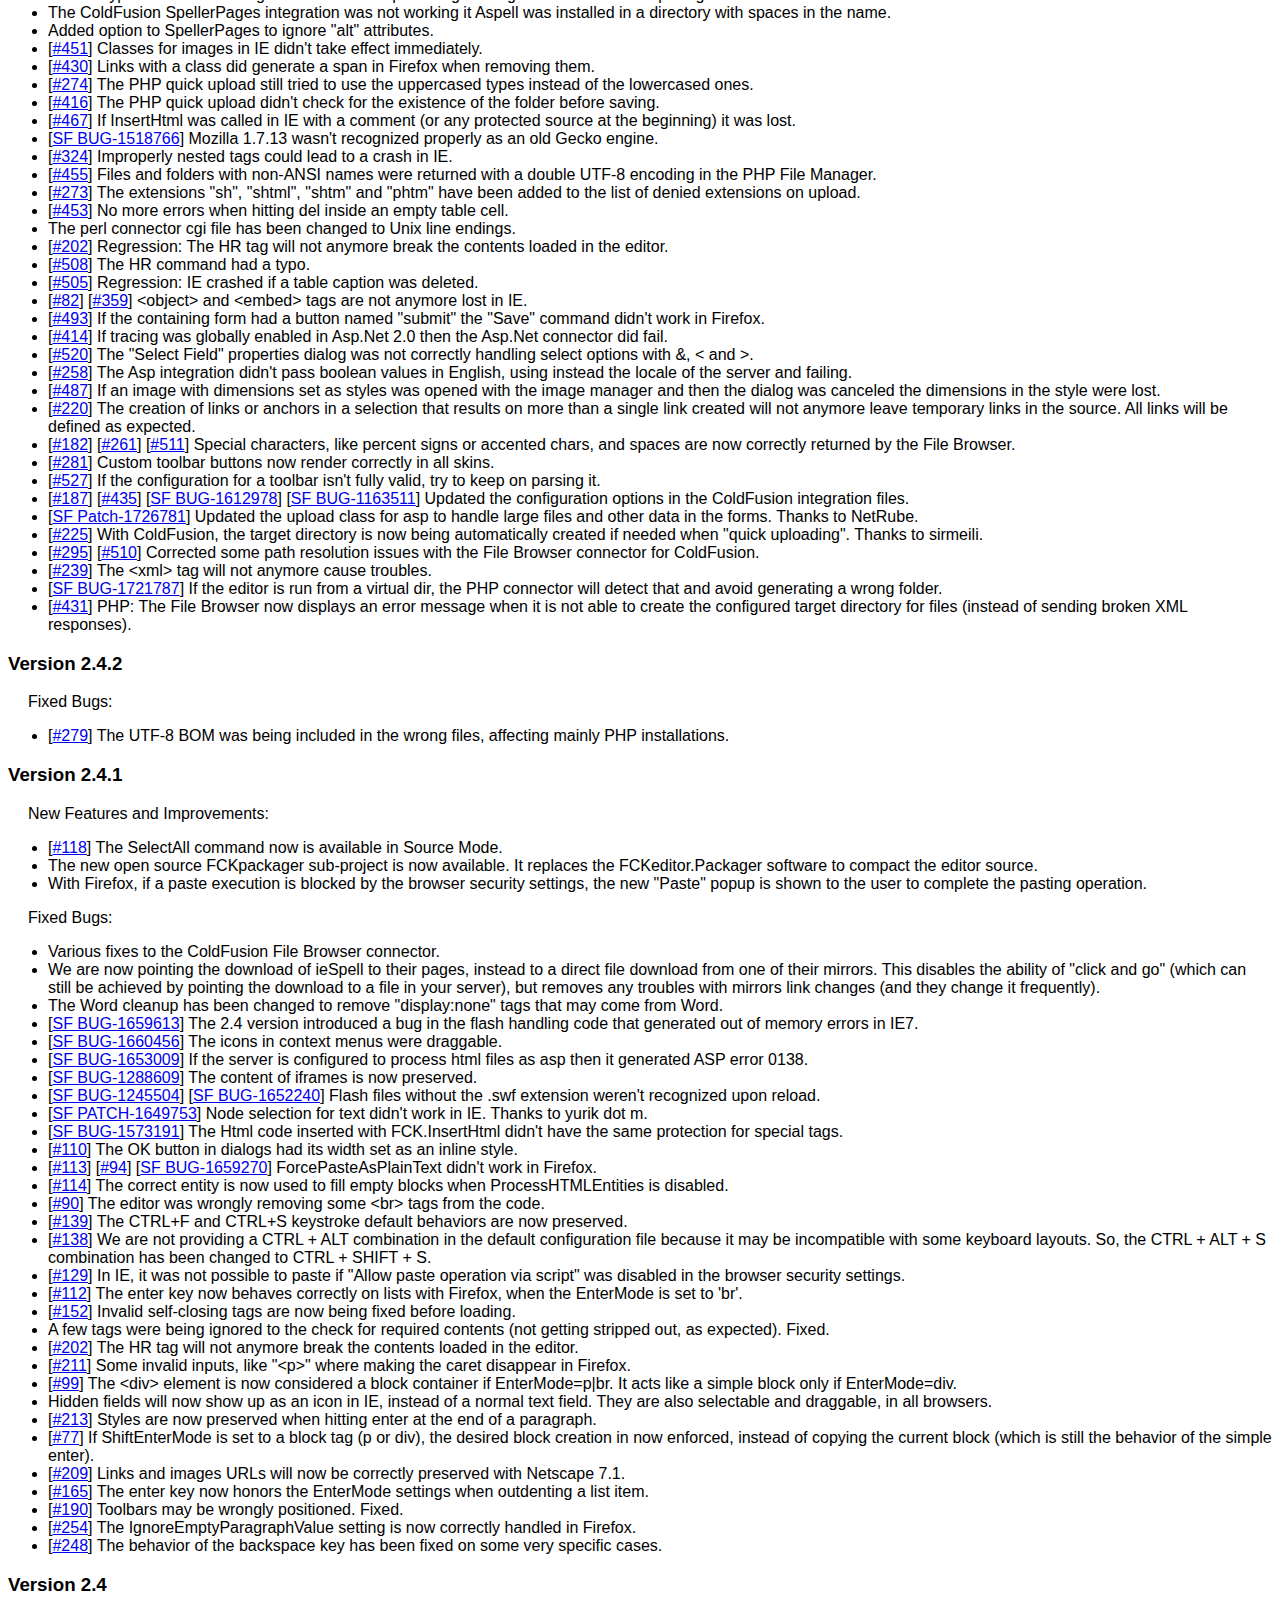
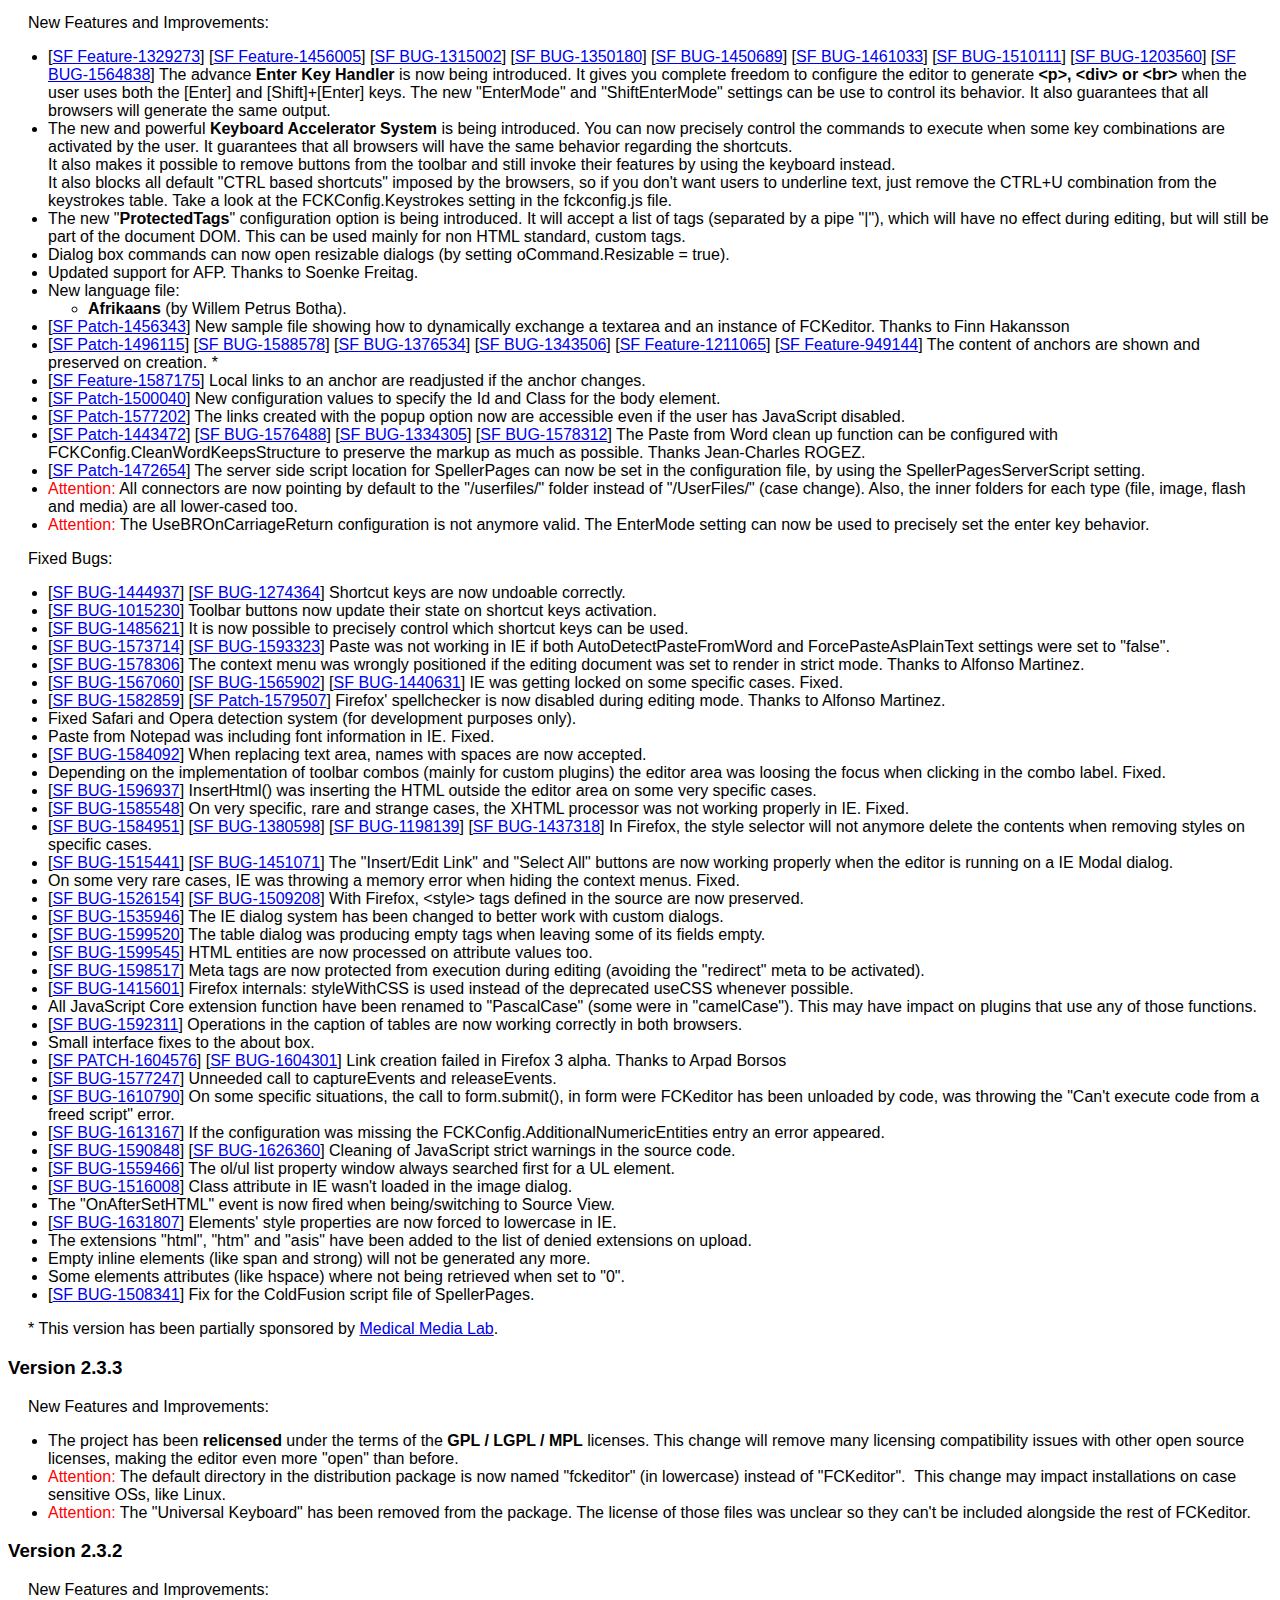
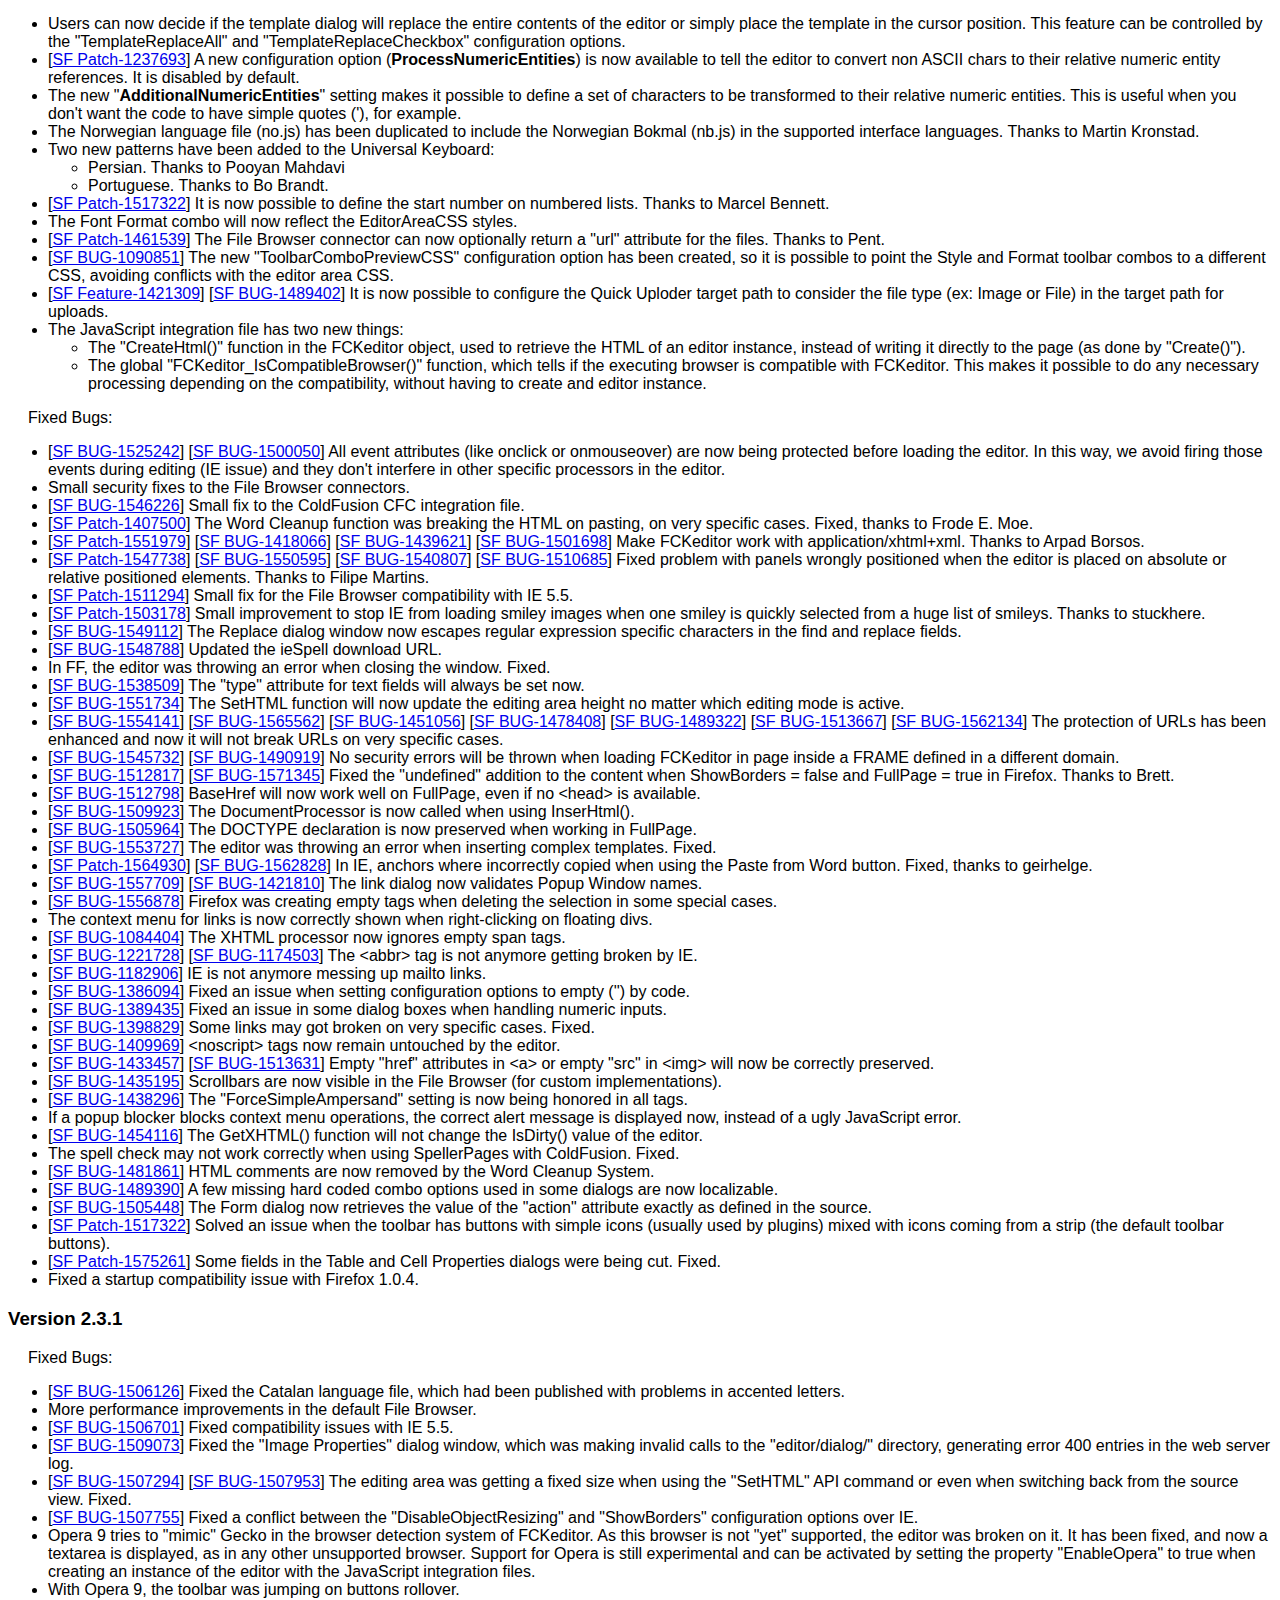
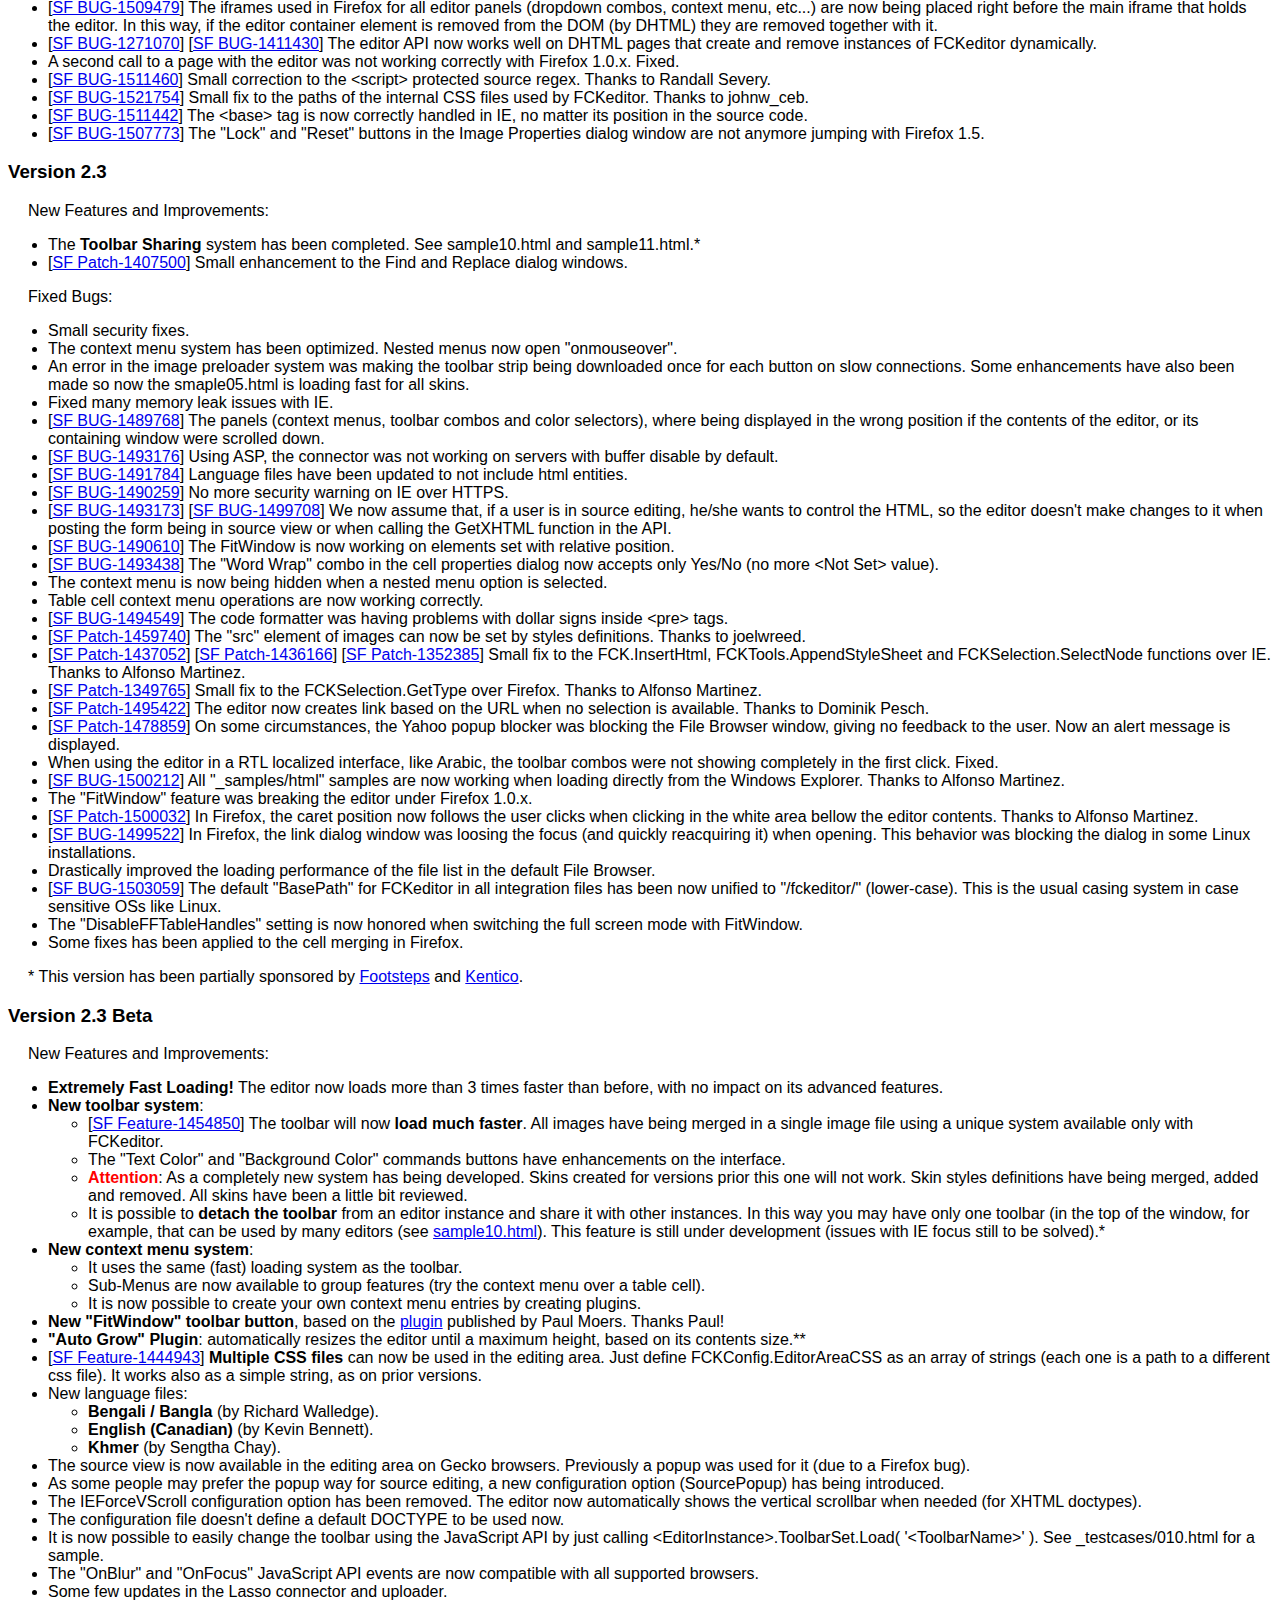
<file: cms/fckeditor/_whatsnew_history.html>
<!DOCTYPE html PUBLIC "-//W3C//DTD XHTML 1.0 Transitional//EN" "http://www.w3.org/TR/xhtml1/DTD/xhtml1-transitional.dtd">
<!--
 * FCKeditor - The text editor for Internet - http://www.fckeditor.net
 * Copyright (C) 2003-2009 Frederico Caldeira Knabben
 *
 * == BEGIN LICENSE ==
 *
 * Licensed under the terms of any of the following licenses at your
 * choice:
 *
 *  - GNU General Public License Version 2 or later (the "GPL")
 *    http://www.gnu.org/licenses/gpl.html
 *
 *  - GNU Lesser General Public License Version 2.1 or later (the "LGPL")
 *    http://www.gnu.org/licenses/lgpl.html
 *
 *  - Mozilla Public License Version 1.1 or later (the "MPL")
 *    http://www.mozilla.org/MPL/MPL-1.1.html
 *
 * == END LICENSE ==
-->
<html xmlns="http://www.w3.org/1999/xhtml">
<head>
	<title>FCKeditor ChangeLog - What's New?</title>
	<meta http-equiv="Content-Type" content="text/html; charset=utf-8" />
	<style type="text/css">
		body { font-family: arial, verdana, sans-serif }
		p { margin-left: 20px }
		h1 { border-bottom: solid 1px gray; padding-bottom: 20px }
	</style>
</head>
<body>
	<h1>
		FCKeditor ChangeLog - What's New?</h1>
	<h3>
		Version 2.6.3</h3>
	<p>
		Fixed Bugs:</p>
	<ul>
		<li>[<a target="_blank" href="http://dev.fckeditor.net/ticket/2412">#2412</a>] FCK.InsertHtml()
			is now properly removing selected contents after content insertion in Firefox.</li>
		<li>[<a target="_blank" href="http://dev.fckeditor.net/ticket/2420">#2420</a>] Spelling
			mistake corrections made by the spell checking dialog are now undoable. </li>
		<li>[<a target="_blank" href="http://dev.fckeditor.net/ticket/2411">#2411</a>] Insert
			anchor was not working for non-empty selections.</li>
		<li>[<a target="_blank" href="http://dev.fckeditor.net/ticket/2426">#2426</a>] It was
			impossible to switch between editor areas with a single click.</li>
		<li>Language file updates for the following languages:
			<ul>
				<li>Canadian French</li>
				<li>[<a target="_blank" href="http://dev.fckeditor.net/ticket/2402">#2402</a>] Catalan
				</li>
				<li>[<a target="_blank" href="http://dev.fckeditor.net/ticket/2400">#2400</a>] Chinese
					(Simplified and Traditional)</li>
				<li>[<a target="_blank" href="http://dev.fckeditor.net/ticket/2401">#2401</a>] Croatian</li>
				<li>[<a target="_blank" href="http://dev.fckeditor.net/ticket/2422">#2422</a>] Czech</li>
				<li>[<a target="_blank" href="http://dev.fckeditor.net/ticket/2417">#2417</a>] Dutch</li>
				<li>[<a target="_blank" href="http://dev.fckeditor.net/ticket/2428">#2428</a>] French</li>
				<li>German</li>
				<li>[<a target="_blank" href="http://dev.fckeditor.net/ticket/2427">#2427</a>] Hebrew</li>
				<li>[<a target="_blank" href="http://dev.fckeditor.net/ticket/2410">#2410</a>] Hindi</li>
				<li>[<a target="_blank" href="http://dev.fckeditor.net/ticket/2405">#2405</a>] Japanese</li>
				<li>[<a target="_blank" href="http://dev.fckeditor.net/ticket/2409">#2409</a>] Norwegian
					and Norwegian Bokmål</li>
				<li>[<a target="_blank" href="http://dev.fckeditor.net/ticket/2429">#2429</a>] Spanish</li>
				<li>[<a target="_blank" href="http://dev.fckeditor.net/ticket/2406">#2406</a>] Vietnamese</li>
			</ul>
		</li>
	</ul>
	<p>
		This version has been sponsored by <a href="http://www.dataillusion.com/fs/">Data Illusion
			survey software solutions</a>.</p>
	<h3>
		Version 2.6.3 Beta</h3>
	<p>
		New Features and Improvements:</p>
	<ul>
		<li>[<a target="_blank" href="http://dev.fckeditor.net/ticket/439">#439</a>] Added a
			new <strong>context menu option for opening links</strong> in the editor.</li>
		<li>[<a target="_blank" href="http://dev.fckeditor.net/ticket/2220">#2220</a>] <strong>
			Email links</strong> from the Link dialog <strong>are now encoded</strong> by default
			to prevent being harvested by spammers. (Kudos to asuter for proposing the patch)
		</li>
		<li>[<a target="_blank" href="http://dev.fckeditor.net/ticket/2234">#2234</a>] Added
			the ability to create, modify and remove <strong>DIV containers</strong>. </li>
		<li>[<a target="_blank" href="http://dev.fckeditor.net/ticket/2247">#2247</a>] The <strong>
			SHIFT+SPACE</strong> keystroke will now <strong>produce a &amp;nbsp;</strong> character.
		</li>
		<li>[<a target="_blank" href="http://dev.fckeditor.net/ticket/2252">#2252</a>] It's
			now possible to enable the browsers default menu using the configuration file (FCKConfig.BrowserContextMenu
			option). </li>
		<li>[<a target="_blank" href="http://dev.fckeditor.net/ticket/2032">#2032</a>] Added
			HTML samples for legacy HTML and Flash HTML. </li>
		<li>[<a target="_blank" href="http://dev.fckeditor.net/ticket/234">#234</a>] Introduced
			the "PreventSubmitHandler" setting, which makes it possible to instruct the editor
			to not handle the hidden field update on form submit events.</li>
	</ul>
	<p>
		Fixed Bugs:</p>
	<ul>
		<li>[<a target="_blank" href="http://dev.fckeditor.net/ticket/2319">#2319</a>] On Opera
			and Firefox 3, the entire page was scrolling on SHIFT+ENTER, or when EnterMode='br'.</li>
		<li>[<a target="_blank" href="http://dev.fckeditor.net/ticket/2321">#2321</a>] On Firefox
			3, the entire page was scrolling when inserting block elements with the FCK.InsertElement
			function, used by the Table and Horizontal Rule buttons.. </li>
		<li>[<a target="_blank" href="http://dev.fckeditor.net/ticket/692">#692</a>] Added some
			hints in editor/css/fck_editorarea.css on how to handle style items that would break
			the style combo. </li>
		<li>[<a target="_blank" href="http://dev.fckeditor.net/ticket/2263">#2263</a>] Fixed
			a JavaScript error in IE which occurs when there are placeholder elements in the
			document and the user has pressed the Source button.</li>
		<li>[<a target="_blank" href="http://dev.fckeditor.net/ticket/2314">#2314</a>] Corrected
			mixed up Chinese translations for the blockquote command.</li>
		<li>[<a target="_blank" href="http://dev.fckeditor.net/ticket/2323">#2323</a>] Fixed
			the issue where the show blocks command loses the current selection from the view
			area when editing a long document.</li>
		<li>[<a target="_blank" href="http://dev.fckeditor.net/ticket/2322">#2322</a>] Fixed
			the issue where the fit window command loses the current selection and scroll position
			in the editing area.</li>
		<li>[<a target="_blank" href="http://dev.fckeditor.net/ticket/1917">#1917</a>] Fixed
			the issue where the merge down command for tables cells does not work in IE for
			more than two cells.</li>
		<li>[<a target="_blank" href="http://dev.fckeditor.net/ticket/2320">#2320</a>] Fixed
			the issue where the Find/Replace dialog scrolls the entire page.</li>
		<li>[<a target="_blank" href="http://dev.fckeditor.net/ticket/1645">#1645</a>] Added
			warning message about Firefox 3's strict origin policy.</li>
		<li>[<a target="_blank" href="http://dev.fckeditor.net/ticket/2272">#2272</a>] Improved
			the garbage filter in Paste from Word dialog.</li>
		<li>[<a target="_blank" href="http://dev.fckeditor.net/ticket/2327">#2327</a>] Fixed
			invalid HTML in the Paste dialog.</li>
		<li>[<a target="_blank" href="http://dev.fckeditor.net/ticket/1907">#1907</a>] Fixed
			sporadic "FCKeditorAPI is not defined" errors in Firefox 3.</li>
		<li>[<a target="_blank" href="http://dev.fckeditor.net/ticket/2356">#2356</a>] Fixed
			access denied error in IE7 when FCKeditor is launched from local filesystem.</li>
		<li>[<a target="_blank" href="http://dev.fckeditor.net/ticket/1150">#1150</a>] Fixed
			the type="_moz" attribute that sometimes appear in &lt;br&gt; tags in non-IE browsers.</li>
		<li>[<a target="_blank" href="http://dev.fckeditor.net/ticket/1229">#1229</a>] Converting
			multiple contiguous paragraphs to Formatted will now be merged into a single &lt;PRE&gt;
			block.</li>
		<li>[<a target="_blank" href="http://dev.fckeditor.net/ticket/2363">#2363</a>] There
			were some sporadic "Permission Denied" errors with IE on some situations.</li>
		<li>[<a target="_blank" href="http://dev.fckeditor.net/ticket/2135">#2135</a>] Fixed
			a data loss bug in IE when there are @import statements in the editor's CSS files,
			and IE's cache is set to "Check for newer versions on every visit".</li>
		<li>[<a target="_blank" href="http://dev.fckeditor.net/ticket/2376">#2376</a>] FCK.InsertHtml()
			will now insert to the last selected position after the user has selected things
			outside of FCKeditor, in IE.</li>
		<li>[<a target="_blank" href="http://dev.fckeditor.net/ticket/2368">#2368</a>] Fixed
			broken protect source logic for comments in IE.</li>
		<li>[<a target="_blank" href="http://dev.fckeditor.net/ticket/2387">#2387</a>] Fixed
			JavaScript error with list commands when the editable document is selected with
			Ctrl-A.</li>
		<li>[<a target="_blank" href="http://dev.fckeditor.net/ticket/2390">#2390</a>] Fixed
			the issue where indent styles in JavaScript-generated &lt;p&gt; blocks are erased
			in IE.</li>
		<li>[<a target="_blank" href="http://dev.fckeditor.net/ticket/2394">#2394</a>] Fixed
			JavaScript error with the "split vertically" command in IE when attempting to split
			cells in the last row of a table.</li>
		<li>[<a target="_blank" href="http://dev.fckeditor.net/ticket/2316">#2316</a>] The sample
			posted data page has now the table fixed at 100% width. </li>
		<li>[<a target="_blank" href="http://dev.fckeditor.net/ticket/2396">#2396</a>] SpellerPages
			was causing a "Permission Denied" error in some situations. </li>
	</ul>
	<h3>
		Version 2.6.2</h3>
	<p>
		New Features and Improvements:</p>
	<ul>
		<li>[<a target="_blank" href="http://dev.fckeditor.net/ticket/2043">#2043</a>] The debug
			script is not any more part of the compressed files. If FCKeditor native debugging
			features (FCKDebug) are required, the _source folder must be present in your installation.</li>
	</ul>
	<p>
		Fixed Bugs:</p>
	<ul>
		<li>[<a target="_blank" href="http://dev.fckeditor.net/ticket/2248">#2248</a>] Calling
			FCK.InsertHtml( 'nbsp;') was inserting a plain space instead of a non breaking space
			character.</li>
		<li>[<a target="_blank" href="http://dev.fckeditor.net/ticket/2273">#2273</a>] The dragresizetable
			plugin now works in Firefox 3 as well.</li>
		<li>[<a target="_blank" href="http://dev.fckeditor.net/ticket/2254">#2254</a>] Minor
			fix in FCKSelection for nodeTagName object.</li>
		<li>[<a target="_blank" href="http://dev.fckeditor.net/ticket/1614">#1614</a>] Unified
			FCKConfig.FullBasePath with FCKConfig.BasePath.</li>
		<li>[<a target="_blank" href="http://dev.fckeditor.net/ticket/2127">#2127</a>] Changed
			floating dialogs to use fixed positioning so that they are no longer affected by
			scrolling.</li>
		<li>[<a target="_blank" href="http://dev.fckeditor.net/ticket/2018">#2018</a>] Reversed
			the fix for <a target="_blank" href="http://dev.fckeditor.net/ticket/183">#183</a>
			which broke FCKeditorAPI's cleanup logic. A new configuration directive <strong>MsWebBrowserControlCompat</strong>
			has been added for those who wish to force the #183 fix to be enabled.</li>
		<li>[<a target="_blank" href="http://dev.fckeditor.net/ticket/2276">#2276</a>] [<a
			target="_blank" href="http://dev.fckeditor.net/ticket/2279">#2279</a>] On Opera
			and Firefox 3, the entire page was scrolling on ENTER.</li>
		<li>[<a target="_blank" href="http://dev.fckeditor.net/ticket/2149">#2149</a>] CSS urls
			with querystring parameters were not being accepted for CSS values in the configuration
			file (like EditorAreaCSS).</li>
		<li>[<a target="_blank" href="http://dev.fckeditor.net/ticket/2287">#2287</a>] On some
			specific cases, with Firefox 2, some extra spacing was appearing in the final HTML
			on posting, if inserting two successive tables.</li>
		<li>[<a target="_blank" href="http://dev.fckeditor.net/ticket/2287">#2287</a>] Block
			elements (like tables or horizontal rules) will be inserted correctly now when the
			cursor is at the start or the end of blocks. No extra paragraphs will be included
			in this operation.</li>
		<li>[<a target="_blank" href="http://dev.fckeditor.net/ticket/2149">#2197</a>] The TAB
			key will now have the default browser behavior if TabSpaces=0. It will move the
			focus out of the editor (expect on Safari).</li>
		<li>[<a target="_blank" href="http://dev.fckeditor.net/ticket/2296">#2296</a>] Fixed
			permission denied error on clicking on files in the file browser.</li>
	</ul>
	<h3>
		Version 2.6.1</h3>
	<p>
		New Features and Improvements:</p>
	<ul>
		<li>[<a target="_blank" href="http://dev.fckeditor.net/ticket/2150">#2150</a>] The searching
			speed of the Find/Replace dialog has been vastly improved.</li>
		<li>New language file for <strong>Gujarati</strong> (by Nilam Doctor).</li>
		<li>A new TabIndex property has been added to the JavaScript integration files.</li>
		<li>[<a target="_blank" href="http://dev.fckeditor.net/ticket/2215">#2215</a>] Following
			the above new feature, the ReplaceTextarea method will now copy the textarea.tabIndex
			value if available.</li>
		<li>[<a target="_blank" href="http://dev.fckeditor.net/ticket/2163">#2163</a>] If the
			FCKConfig.DocType setting points to a HTML DocType then the output won't generate
			self-closing tags (it will output &lt;img &gt; instead of &lt;img /&gt;).</li>
		<li>[<a target="_blank" href="http://dev.fckeditor.net/ticket/2173">#2173</a>] A throbber
			will be shown in the Quick Uploads.</li>
		<li>[<a target="_blank" href="http://dev.fckeditor.net/ticket/2142">#2142</a>] HTML
			samples will now use sampleposteddata.php in action parameter inside a form.</li>
	</ul>
	<p>
		Fixed Bugs:</p>
	<ul>
		<li>[<a target="_blank" href="http://dev.fckeditor.net/ticket/768">#768</a>] It is no
			longer possible for an image to have its width and height defined with both HTML
			attributes and inline CSS styles in IE.</li>
		<li>[<a target="_blank" href="http://dev.fckeditor.net/ticket/1426">#1426</a>] Fixed
			the error loading fckstyles.xml in servers which cannot return the correct content
			type header for .xml files.</li>
		<li>[<a target="_blank" href="http://dev.fckeditor.net/ticket/2102">#2102</a>] Fixed
			FCKConfig.DocType which stopped working in FCKeditor 2.6.</li>
		<li>[<a target="_blank" href="http://dev.fckeditor.net/ticket/2039">#2039</a>] Fixed
			the locking up issue in the Find/Replace dialog.</li>
		<li>[<a target="_blank" href="http://dev.fckeditor.net/ticket/2124">#2124</a>] PHP File
			Browser: fixed issue with resolving paths on Windows servers with PHP 5.2.4/5.2.5.</li>
		<li>[<a target="_blank" href="http://dev.fckeditor.net/ticket/2059">#2059</a>] Fixed
			the error in the toolbar name in fckeditor.py.</li>
		<li>[<a target="_blank" href="http://dev.fckeditor.net/ticket/2065">#2065</a>] Floating
			dialogs will now block the user from re-selecting the editing area by pressing Tab.</li>
		<li>[<a target="_blank" href="http://dev.fckeditor.net/ticket/2114">#2114</a>] Added
			a workaround for an IE6 bug which causes floating dialogs to appear blank after
			opening it for the first time.</li>
		<li>[<a target="_blank" href="http://dev.fckeditor.net/ticket/2136">#2136</a>] Fixed
			JavaScript error in IE when opening the bullet list properties dialog.</li>
		<li>[<a target="_blank" href="http://dev.fckeditor.net/ticket/1633">#1633</a>] External
			styles should no longer interfere with the appearance of the editor and floating
			panels now.</li>
		<li>[<a target="_blank" href="http://dev.fckeditor.net/ticket/2113">#2113</a>] Fixed
			unneeded &lt;span class=&quot;Apple-style-span&quot;&gt; created after inserting
			special characters.</li>
		<li>[<a target="_blank" href="http://dev.fckeditor.net/ticket/2170">#2170</a>] Fixed
			Ctrl-Insert hotkey for copying.</li>
		<li>[<a target="_blank" href="http://dev.fckeditor.net/ticket/2125">#2125</a>] Fixed
			the issue that FCK.InsertHtml() doesn't insert contents at the caret position when
			dialogs are opened in IE. </li>
		<li>[<a target="_blank" href="http://dev.fckeditor.net/ticket/1764">#1764</a>] FCKeditor
			will no longer catch focus in IE on load when StartupFocus is false and the initial
			content is empty.</li>
		<li>[<a target="_blank" href="http://dev.fckeditor.net/ticket/2126">#2126</a>] Opening
			and closing floating dialogs will no longer cause toolbar button states to become
			frozen.</li>
		<li>[<a target="_blank" href="http://dev.fckeditor.net/ticket/2159">#2159</a>] Selection
			are now correctly restored when undoing changes made by the Replace dialog.</li>
		<li>[<a target="_blank" href="http://dev.fckeditor.net/ticket/2160">#2160</a>] "Match
			whole word" in the Find and Replace dialog will now find words next to punctuation
			marks as well.</li>
		<li>[<a target="_blank" href="http://dev.fckeditor.net/ticket/2162">#2162</a>] If the
			configuration is set to work including the &lt;head&gt; (FullPage), references to
			stylesheets added by Firefox extensions won't be added to the output.</li>
		<li>[<a target="_blank" href="http://dev.fckeditor.net/ticket/2168">#2168</a>] Comments
			won't generate new paragraphs in the output.</li>
		<li>[<a target="_blank" href="http://dev.fckeditor.net/ticket/2184">#2184</a>] Fixed
			several validation errors in the File Browser.</li>
		<li>[<a target="_blank" href="http://dev.fckeditor.net/ticket/1383">#1383</a>] Fixed
			an IE issue where pressing backspace may merge a hyperlink on the previous line
			with the text on the current line.</li>
		<li>[<a target="_blank" href="http://dev.fckeditor.net/ticket/1691">#1691</a>] Creation
			of links in Safari failed if there was no selection.</li>
		<li>[<a target="_blank" href="http://dev.fckeditor.net/ticket/2188">#2188</a>] PreserveSessionOnFileBrowser
			is now removed as it was made obsolete with 2.6.</li>
		<li>[<a target="_blank" href="http://dev.fckeditor.net/ticket/898">#898</a>] The styles
			for the editing area are applied in the image preview dialog.</li>
		<li>[<a target="_blank" href="http://dev.fckeditor.net/ticket/2056">#2056</a>] Fixed
			several validation errors in the dialogs.</li>
		<li>[<a target="_blank" href="http://dev.fckeditor.net/ticket/2063">#2063</a>] Fixed
			some problems in asp related to the use of network paths for the location of the
			uploaded files.</li>
		<li>[<a target="_blank" href="http://dev.fckeditor.net/ticket/1593">#1593</a>] The "Sample
			Posted Data" page will now properly wrap the text.</li>
		<li>[<a target="_blank" href="http://dev.fckeditor.net/ticket/2239">#2239</a>] The PHP
			code in sampleposteddata.php has been changed from "&lt;?=" to "&lt;? echo".</li>
		<li>[<a target="_blank" href="http://dev.fckeditor.net/ticket/2241">#2241</a>] Fixed
			404 error in floating panels when FCKeditor is installed to a different domain.</li>
		<li>[<a target="_blank" href="http://dev.fckeditor.net/ticket/2066">#2066</a>] Added
			a workaround for a Mac Safari 3.1 browser bug which caused the Fit Window button
			to give a blank screen.</li>
		<li>[<a target="_blank" href="http://dev.fckeditor.net/ticket/2218">#2218</a>] Improved
			Gecko based browser detection to accept Epiphany/Gecko as well.</li>
		<li>[<a target="_blank" href="http://dev.fckeditor.net/ticket/2193">#2193</a>] Fixed
			the issue where the caret cannot reach the last character of a paragraph in Opera
			9.50.</li>
		<li>[<a target="_blank" href="http://dev.fckeditor.net/ticket/2264">#2264</a>] Fixed
			empty spaces that appear at the top of the editor in Opera 9.50.</li>
		<li>[<a target="_blank" href="http://dev.fckeditor.net/ticket/2238">#2238</a>] The &lt;object&gt;
			placeholder was not being properly displayed in the compressed distribution version
			and nightly builds.</li>
		<li>[<a target="_blank" href="http://dev.fckeditor.net/ticket/2115">#2115</a>] Fixed
			JavaScript (permission denied) error in Firefox when file has been uploaded.</li>
	</ul>
	<h3>
		Version 2.6</h3>
	<p>
		No changes. The stabilization of the 2.6 RC was completed successfully, as expected.</p>
	<h3>
		Version 2.6 RC</h3>
	<p>
		New Features and Improvements:</p>
	<ul>
		<li>[<a target="_blank" href="http://dev.fckeditor.net/ticket/2017">#2017</a>] The FCKeditorAPI.Instances
			object can now be used to access all FCKeditor instances available in the page.</li>
		<li>[<a target="_blank" href="http://dev.fckeditor.net/ticket/1980">#1980</a>] <span
			style="color: #ff0000">Attention:</span> By default, the editor now produces &lt;strong&gt;
			and &lt;em&gt; instead of &lt;b&gt; and &lt;i&gt;.</li>
	</ul>
	<p>
		Fixed Bugs:</p>
	<ul>
		<li>[<a target="_blank" href="http://dev.fckeditor.net/ticket/1924">#1924</a>] The dialog
			close button is now correctly positioned in IE in RTL languages.</li>
		<li>[<a target="_blank" href="http://dev.fckeditor.net/ticket/1933">#1933</a>] Placeholder
			dialog will now display the placeholder value correctly in IE.</li>
		<li>[<a target="_blank" href="http://dev.fckeditor.net/ticket/957">#957</a>] Pressing
			Enter or typing after a placeholder with the placeholder plugin will no longer generate
			colored text.</li>
		<li>[<a target="_blank" href="http://dev.fckeditor.net/ticket/1952">#1952</a>] Fixed
			an issue in FCKTools.FixCssUrls that, other than wrong, was breaking Opera.</li>
		<li>[<a target="_blank" href="http://dev.fckeditor.net/ticket/1695">#1695</a>] Removed
			Ctrl-Tab hotkey for Source mode and allowed Ctrl-T to work in Firefox.</li>
		<li>[<a target="_blank" href="http://dev.fckeditor.net/ticket/1666">#1666</a>] Fixed
			permission denied errors during opening popup menus in IE6 under domain relaxation
			mode.</li>
		<li>[<a target="_blank" href="http://dev.fckeditor.net/ticket/1934">#1934</a>] Fixed
			JavaScript errors when calling Selection.EnsureSelection() in dialogs.</li>
		<li>[<a target="_blank" href="http://dev.fckeditor.net/ticket/1920">#1920</a>] Fixed
			SSL warning message when opening image and flash dialogs under HTTPS in IE6.</li>
		<li>[<a target="_blank" href="http://dev.fckeditor.net/ticket/1955">#1955</a>] [<a
			target="_blank" href="http://dev.fckeditor.net/ticket/1981">#1981</a>] [<a target="_blank"
				href="http://dev.fckeditor.net/ticket/1985">#1985</a>] [<a target="_blank" href="http://dev.fckeditor.net/ticket/1989">#1989</a>]
			Fixed XHTML source formatting errors in non-IE browsers.</li>
		<li>[<a target="_blank" href="http://dev.fckeditor.net/ticket/2000">#2000</a>] The #
			character is now properly encoded in file names returned by the File Browser.</li>
		<li>[<a target="_blank" href="http://dev.fckeditor.net/ticket/1945">#1945</a>] New folders
			and file names are now properly sanitized against control characters. </li>
		<li>[<a target="_blank" href="http://dev.fckeditor.net/ticket/1944">#1944</a>] Backslash
			character is now disallowed in current folder path.</li>
		<li>[<a target="_blank" href="http://dev.fckeditor.net/ticket/1055">#1055</a>] Added
			logic to override JavaScript errors occurring inside the editing frame due to user
			added JavaScript code.</li>
		<li>[<a target="_blank" href="http://dev.fckeditor.net/ticket/1647">#1647</a>] Hitting
			ENTER on list items containing block elements will now create new list item elements,
			instead of adding further blocks to the same list item.</li>
		<li>[<a target="_blank" href="http://dev.fckeditor.net/ticket/1411">#1411</a>] Label
			only combos now get properly grayed out when moving to source view.</li>
		<li>[<a target="_blank" href="http://dev.fckeditor.net/ticket/2009">#2009</a>] Fixed
			an important bug regarding styles removal on styled text boundaries, introduced
			with the 2.6 Beta 1. </li>
		<li>[<a target="_blank" href="http://dev.fckeditor.net/ticket/2011">#2011</a>] Internal
			CSS &lt;style&gt; tags where being outputted when FullPage=true.</li>
		<li>[<a target="_blank" href="http://dev.fckeditor.net/ticket/2016">#2016</a>] The Link
			dialog now properly selects the first field when opening it to modify mailto or
			anchor links. This problem was also throwing an error in IE.</li>
		<li>[<a target="_blank" href="http://dev.fckeditor.net/ticket/2021">#2021</a>] The caret
			will no longer remain behind in the editing area when the placeholder dialog is
			opened.</li>
		<li>[<a target="_blank" href="http://dev.fckeditor.net/ticket/2024">#2024</a>] Fixed
			JavaScript error in IE when the user tries to open dialogs in Source mode.</li>
		<li>[<a target="_blank" href="http://dev.fckeditor.net/ticket/1853">#1853</a>] Setting
			ShiftEnterMode to p or div now works correctly when EnterMode is br.</li>
		<li>[<a target="_blank" href="http://dev.fckeditor.net/ticket/1838">#1838</a>] Fixed
			the issue where context menus sometimes don't disappear after selecting an option.
		</li>
		<li>[<a target="_blank" href="http://dev.fckeditor.net/ticket/2028">#2028</a>] Fixed
			JavaScript error when EnterMode=br and user tries to insert a page break.</li>
		<li>[<a target="_blank" href="http://dev.fckeditor.net/ticket/2002">#2002</a>] Fixed
			the issue where the maximize editor button does not vertically expand the editing
			area in Firefox.</li>
		<li>[<a target="_blank" href="http://dev.fckeditor.net/ticket/1842">#1842</a>] PHP integration:
			fixed filename encoding problems in file browser.</li>
		<li>[<a target="_blank" href="http://dev.fckeditor.net/ticket/1832">#1832</a>] Calling
			FCK.InsertHtml() in non-IE browsers would now activate the document processor as
			expected.</li>
		<li>[<a target="_blank" href="http://dev.fckeditor.net/ticket/1998">#1998</a>] The native
			XMLHttpRequest class is now used in IE, whenever it is available.</li>
		<li>[<a target="_blank" href="http://dev.fckeditor.net/ticket/1792">#1792</a>] In IE,
			the browser was able to enter in an infinite loop when working with multiple editors
			in the same page. </li>
		<li>[<a target="_blank" href="http://dev.fckeditor.net/ticket/1948">#1948</a>] Some
			CSS rules are reset to dialog elements to avoid conflict with the page CSS.</li>
		<li>[<a target="_blank" href="http://dev.fckeditor.net/ticket/1965">#1965</a>] IE was
			having problems with SpellerPages, causing some errors to be thrown when completing
			the spell checking in some situations.</li>
		<li>[<a target="_blank" href="http://dev.fckeditor.net/ticket/2042">#2042</a>] The FitWindow
			command was throwing an error if executed in an editor where its relative button
			is not present in the toolbar.</li>
		<li>[<a target="_blank" href="http://dev.fckeditor.net/ticket/922">#922</a>] Implemented
			a generic document processor for &lt;OBJECT&gt; and &lt;EMBED&gt; tags.</li>
		<li>[<a target="_blank" href="http://dev.fckeditor.net/ticket/1831">#1831</a>] Fixed
			the issue where the placeholder icon for &lt;EMBED&gt; tags does not always show
			up in IE7.</li>
		<li>[<a target="_blank" href="http://dev.fckeditor.net/ticket/2049">#2049</a>] Fixed
			a deleted cursor CSS attribute in the minified CSS inside fck_dialog_common.js.</li>
		<li>[<a target="_blank" href="http://dev.fckeditor.net/ticket/1806">#1806</a>] In IE,
			the caret will not any more move to the previous line when selecting a Format style
			inside an empty paragraph.</li>
		<li>[<a target="_blank" href="http://dev.fckeditor.net/ticket/1990">#1990</a>] In IE,
			dialogs using API calls which deals with the selection, like InsertHtml now can
			be sure the selection will be placed in the correct position.</li>
		<li>[<a target="_blank" href="http://dev.fckeditor.net/ticket/1997">#1997</a>] With
			IE, the first character of table captions where being lost on table creation.</li>
		<li>The selection and cursor position was not being properly handled when creating some
			elements like forms and tables.</li>
		<li>[<a target="_blank" href="http://dev.fckeditor.net/ticket/662">#662</a>] In the
			Perl sample files, the GetServerPath function will now calculate the path properly.</li>
		<li>[<a target="_blank" href="http://dev.fckeditor.net/ticket/2208">#2208</a>] Added
			missing translations in Italian language file.</li>
		<li>[<a target="_blank" href="http://dev.fckeditor.net/ticket/2096">#2096</a>] Added
			the codepage to basexml file. Filenames with special chars should now display properly.</li>
	</ul>
	<h3>
		Version 2.6 Beta 1</h3>
	<p>
		New Features and Improvements:</p>
	<ul>
		<li>[<a target="_blank" href="http://dev.fckeditor.net/ticket/35">#35</a>] <strong>New
			(and cool!) floating dialog system</strong>, avoiding problems with popup blockers
			and enhancing the editor usability.</li>
		<li>[<a target="_blank" href="http://dev.fckeditor.net/ticket/1886">#1886</a>] <strong>
			Adobe AIR</strong> compatibility.</li>
		<li>[<a target="_blank" href="http://dev.fckeditor.net/ticket/123">#123</a>] Full support
			for <strong>document.domain</strong> with automatic domain detection.</li>
		<li>[<a target="_blank" href="http://dev.fckeditor.net/ticket/1622">#1622</a>] New <strong>
			inline CSS cache</strong> feature, making it possible to avoid downloading the CSS
			files for the editing area and skins. For that, it is enough to set the EditorAreaCSS,
			SkinEditorCSS and SkinDialogCSS to string values in the format "/absolute/path/for/urls/|&lt;minified
			CSS styles". All internal CSS links are already using this feature. </li>
		<li>New language file for <strong>Canadian French</strong>.</li>
	</ul>
	<p>
		Fixed Bugs:</p>
	<ul>
		<li>[<a target="_blank" href="http://dev.fckeditor.net/ticket/1643">#1643</a>] Resolved
			several "strict warning" messages in Firefox when running FCKeditor.</li>
		<li>[<a target="_blank" href="http://dev.fckeditor.net/ticket/1522">#1522</a>] The ENTER
			key will now work properly in IE with the cursor at the start of a formatted block.</li>
		<li>[<a target="_blank" href="http://dev.fckeditor.net/ticket/1503">#1503</a>] It's
			possible to define in the Styles that a Style (with an empty class) must be shown
			selected only when no class is present in the current element, and selecting that
			item will clear the current class (it does apply to any attribute, not only classes).</li>
		<li>[<a target="_blank" href="http://dev.fckeditor.net/ticket/191">#191</a>] The scrollbars
			are now being properly shown in Firefox Mac when placing FCKeditor inside a hidden
			div.</li>
		<li>[<a target="_blank" href="http://dev.fckeditor.net/ticket/503">#503</a>] Orphaned
			&lt;li&gt; elements now get properly enclosed in a &lt;ul&gt; on output.</li>
		<li>[<a target="_blank" href="http://dev.fckeditor.net/ticket/309">#309</a>] The ENTER
			key will not any more break &lt;button&gt; elements at the beginning of paragraphs.</li>
		<li>[<a target="_blank" href="http://dev.fckeditor.net/ticket/1654">#1654</a>] The editor
			was not loading on a specific unknown situation. The breaking point has been removed.</li>
		<li>[<a target="_blank" href="http://dev.fckeditor.net/ticket/1707">#1707</a>] The editor
			no longer hangs when operating on documents imported from Microsoft Word.</li>
		<li>[<a target="_blank" href="http://dev.fckeditor.net/ticket/1514">#1514</a>] Floating
			panels attached to a shared toolbar among multiple FCKeditor instances are no longer
			misplaced when the editing areas are absolutely or relatively positioned.</li>
		<li>[<a target="_blank" href="http://dev.fckeditor.net/ticket/1715">#1715</a>] The ShowDropDialog
			is now enforced only when ForcePasteAsPlainText = true.</li>
		<li>[<a target="_blank" href="http://dev.fckeditor.net/ticket/1336">#1336</a>] Sometimes
			the autogrow plugin didn't work properly in Firefox.</li>
		<li>[<a target="_blank" href="http://dev.fckeditor.net/ticket/1728">#1728</a>] External
			toolbars are now properly sized in Opera.</li>
		<li>[<a target="_blank" href="http://dev.fckeditor.net/ticket/1782">#1782</a>] Clicking
			on radio buttons or checkboxes in the editor in IE will no longer cause lockups
			in IE.</li>
		<li>[<a target="_blank" href="http://dev.fckeditor.net/ticket/805">#805</a>] The FCKConfig.Keystrokes
			commands where executed even if the command itself was disabled.</li>
		<li>[<a target="_blank" href="http://dev.fckeditor.net/ticket/982">#982</a>] The button
			to empty the box in the "Paste from Word" has been removed as it leads to confusion
			for some users.</li>
		<li>[<a target="_blank" href="http://dev.fckeditor.net/ticket/1682">#1682</a>] Editing
			control elements in Firefox, Opera and Safari now works properly.</li>
		<li>[<a target="_blank" href="http://dev.fckeditor.net/ticket/1613">#1613</a>] The editor
			was surrounded by a &lt;div&gt; element that wasn't really needed.</li>
		<li>[<a target="_blank" href="http://dev.fckeditor.net/ticket/676">#676</a>] If a form
			control was moved in IE after creating it, then it did lose its name.</li>
		<li>[<a target="_blank" href="http://dev.fckeditor.net/ticket/738">#738</a>] It wasn't
			possible to change the type of an existing button.</li>
		<li>[<a target="_blank" href="http://dev.fckeditor.net/ticket/1854">#1854</a>] Indentation
			now works inside table cells.</li>
		<li>[<a target="_blank" href="http://dev.fckeditor.net/ticket/1717">#1717</a>] The editor
			was entering on looping on some specific cases when dealing with invalid source
			markup.</li>
		<li>[<a target="_blank" href="http://dev.fckeditor.net/ticket/1530">#1530</a>] Pasting
			text into the "Find what" fields in the Find and Replace dialog would now activate
			the find and replace buttons.</li>
		<li>[<a target="_blank" href="http://dev.fckeditor.net/ticket/1828">#1828</a>] The Find/Replace
			dialog will no longer display wrong starting positions for the match when there
			are multiple and identical characters preceding the character at the real starting
			point of the match.</li>
		<li>[<a target="_blank" href="http://dev.fckeditor.net/ticket/1878">#1878</a>] Fixed
			a JavaScript error which occurs in the Find/Replace dialog when the user presses
			"Find" or "Replace" after the "No match found" message has appeared.</li>
		<li>[<a target="_blank" href="http://dev.fckeditor.net/ticket/1355">#1355</a>] Line
			breaks and spaces are now conserved when converting to and from the "Formatted"
			format.</li>
		<li>[<a target="_blank" href="http://dev.fckeditor.net/ticket/1670">#1670</a>] Improved
			the background color behind smiley icons and special characters in their corresponding
			dialogs.</li>
		<li>[<a target="_blank" href="http://dev.fckeditor.net/ticket/1693">#1693</a>] Custom
			error messages are now properly displayed in the file browser.</li>
		<li>[<a target="_blank" href="http://dev.fckeditor.net/ticket/970">#970</a>] The text
			and value fields in the selection box dialog will no longer extend beyond the dialog
			limits when the user inputs a very long text or value for one of the selection options.</li>
		<li>[<a target="_blank" href="http://dev.fckeditor.net/ticket/479">#479</a>] Fixed the
			issue where pressing Enter in an &lt;o:p&gt; tag in IE does not generate line breaks.</li>
		<li>[<a target="_blank" href="http://dev.fckeditor.net/ticket/481">#481</a>] Fixed the
			issue where the image preview in image dialog sometimes doesn't display after selecting
			the image from server browser.</li>
		<li>[<a target="_blank" href="http://dev.fckeditor.net/ticket/1488">#1488</a>] PHP integration:
			the FCKeditor class is now more PHP5/6 friendly ("public" keyword is used instead
			of depreciated "var").</li>
		<li>[<a target="_blank" href="http://dev.fckeditor.net/ticket/1815">#1815</a>] PHP integration:
			removed closing tag: "?&gt;", so no additional whitespace added when files are included.</li>
		<li>[<a target="_blank" href="http://dev.fckeditor.net/ticket/1906">#1906</a>] PHP file
			browser: fixed problems with DetectHtml() function when open_basedir was set.</li>
		<li>[<a target="_blank" href="http://dev.fckeditor.net/ticket/1871">#1871</a>] PHP file
			browser: permissions applied with the chmod command are now configurable.</li>
		<li>[<a target="_blank" href="http://dev.fckeditor.net/ticket/1872">#1872</a>] Perl
			file browser: permissions applied with the chmod command are now configurable.</li>
		<li>[<a target="_blank" href="http://dev.fckeditor.net/ticket/1873">#1873</a>] Python
			file browser: permissions applied with the chmod command are now configurable.</li>
		<li>[<a target="_blank" href="http://dev.fckeditor.net/ticket/1572">#1572</a>] ColdFusion
			integration: fixed issues with setting the editor height.</li>
		<li>[<a target="_blank" href="http://dev.fckeditor.net/ticket/1692">#1692</a>] ColdFusion
			file browser: it is possible now to define TempDirectory to avoid issues with GetTempdirectory()
			returning an empty string.</li>
		<li>[<a target="_blank" href="http://dev.fckeditor.net/ticket/1379">#1379</a>] ColdFusion
			file browser: resolved issues with OnRequestEnd.cfm breaking the file browser.</li>
		<li>[<a target="_blank" href="http://dev.fckeditor.net/ticket/1509">#1509</a>] InsertHtml()
			in IE will no longer turn the preceding normal whitespace into &amp;nbsp;.</li>
		<li>[<a target="_blank" href="http://dev.fckeditor.net/ticket/958">#958</a>] The AddItem
			method now has an additional fifth parameter "customData" that will be sent to the
			Execute method of the command for that menu item, allowing a single command to be
			used for different menu items..</li>
		<li>[<a target="_blank" href="http://dev.fckeditor.net/ticket/1502">#1502</a>] The RemoveFormat
			command now also removes the attributes from the cleaned text. The list of attributes
			is configurable with FCKConfig.RemoveAttributes.</li>
		<li>[<a target="_blank" href="http://dev.fckeditor.net/ticket/1596">#1596</a>] On Safari,
			dialogs have now right-to-left layout when it runs a RTL language, like Arabic.</li>
		<li>[<a target="_blank" href="http://dev.fckeditor.net/ticket/1344">#1344</a>] Added
			warning message on Copy and Cut operation failure on IE due to paste permission
			settings.</li>
		<li>[<a target="_blank" href="http://dev.fckeditor.net/ticket/1868">#1868</a>] Links
			to file browser has been changed to avoid requests containing double dots.</li>
		<li>[<a target="_blank" href="http://dev.fckeditor.net/ticket/1229">#1229</a>] Converting
			multiple contiguous paragraphs to Formatted will now be merged into a single &lt;PRE&gt;
			block.</li>
		<li>[<a target="_blank" href="http://dev.fckeditor.net/ticket/1627">#1627</a>] Samples
			failed to load from local filesystem in IE7.</li>
	</ul>
	<h3>
		Version 2.5.1</h3>
	<p>
		New Features and Improvements:</p>
	<ul>
		<li><strong>FCKeditor.Net 2.5</strong> compatibility.</li>
		<li>JavaScript integration file:
			<ul>
				<li>The new "<strong>FCKeditor.ReplaceAllTextareas</strong>" function is being introduced,
					making it possible to replace many (or unknown) &lt;textarea&gt; elements in a single
					call. The replacement can be also filtered by CSS class name, or by a custom function
					evaluator. </li>
				<li>It is now possible to set the default BasePath for all editor instances by setting
					<strong>FCKeditor.BasePath</strong>. This is extremely useful when working with
					the ReplaceAllTextareas function. </li>
			</ul>
		</li>
	</ul>
	<p>
		Fixed Bugs:</p>
	<ul>
		<li>[<a href="http://dev.fckeditor.net/ticket/339" target="_blank">#339</a>] [<a
			href="http://dev.fckeditor.net/ticket/681" target="_blank">#681</a>] The SpellerPages
			spell checker will now completely ignore the presence of HTML tags in the text.
		</li>
		<li>[<a href="http://dev.fckeditor.net/ticket/1643" target="_blank">#1643</a>] Resolved
			several "strict warning" messages in Firefox when running FCKeditor. </li>
		<li>[<a href="http://dev.fckeditor.net/ticket/1603" target="_blank">#1603</a>] Certain
			specific markup was making FCKeditor entering in a loop, blocking its execution.
		</li>
		<li>[<a href="http://dev.fckeditor.net/ticket/1664" target="_blank">#1664</a>] The ENTER
			key will not any more swap the order of the tags when hit at the end of paragraphs.
		</li>
	</ul>
	<h3>
		Version 2.5</h3>
	<p>
		New Features and Improvements:</p>
	<ul>
		<li>The heading options have been moved to the top, in the default settings for the
			Format combo.</li>
	</ul>
	<p>
		Fixed Bugs:</p>
	<ul>
		<li>The focus is now correctly set when working on Safari.</li>
		<li>[<a target="_blank" href="http://dev.fckeditor.net/ticket/1436">#1436</a>] Nested
			context menu panels are now correctly closed on Safari.</li>
		<li>Empty anchors are now properly created on Safari.</li>
		<li>[<a target="_blank" href="http://dev.fckeditor.net/ticket/1359">#1359</a>] FCKeditor
			will no longer produce the strange visual effect of creating a selected space and
			then deleting it in Internet Explorer.</li>
		<li>[<a target="_blank" href="http://dev.fckeditor.net/ticket/1399">#1399</a>] Removed
			the empty entry in the language selection box of sample03.html.</li>
		<li>[<a target="_blank" href="http://dev.fckeditor.net/ticket/1400">#1400</a>] Fixed
			the issue where the style selection box in sample14.html is not context sensitive.</li>
		<li>[<a target="_blank" href="http://dev.fckeditor.net/ticket/1401">#1401</a>] Completed
			Hebrew translation of the user interface.</li>
		<li>[<a target="_blank" href="http://dev.fckeditor.net/ticket/1409">#1409</a>] Completed
			Finnish translation of the user interface.</li>
		<li>[<a target="_blank" href="http://dev.fckeditor.net/ticket/1414">#1414</a>] Fixed
			the issue where entity code words written inside a &lt;pre&gt; block in Source mode
			are not converted to the corresponding characters after switching back to editor
			mode.</li>
		<li>[<a target="_blank" href="http://dev.fckeditor.net/ticket/1418">#1418</a>] Fixed
			the issue where a detached toolbar would flicker when FCKeditor is being loaded.</li>
		<li>[<a target="_blank" href="http://dev.fckeditor.net/ticket/1419">#1419</a>] Fixed
			the issue where pressing Delete in the middle of two lists would incorrectly move
			contents after the lists to the character position.</li>
		<li>[<a target="_blank" href="http://dev.fckeditor.net/ticket/1420">#1420</a>] Fixed
			the issue where empty list items can become collapsed and uneditable when it has
			one of more indented list items directly under it. </li>
		<li>[<a target="_blank" href="http://dev.fckeditor.net/ticket/1431">#1431</a>] Fixed
			the issue where pressing Enter in a &lt;pre&gt; block in Internet Explorer would
			move the caret one space forward instead of sending it to the next line.</li>
		<li>[<a target="_blank" href="http://dev.fckeditor.net/ticket/1472">#1472</a>] Completed
			Arabic translation of the user interface.</li>
		<li>[<a target="_blank" href="http://dev.fckeditor.net/ticket/1474">#1474</a>] Fixed
			the issue where reloading a page containing FCKeditor may provoke JavaScript errors
			in Internet Explorer.</li>
		<li>[<a target="_blank" href="http://dev.fckeditor.net/ticket/1478">#1478</a>] Fixed
			the issue where parsing fckstyles.xml fails if the file contains no &lt;style&gt;
			nodes.</li>
		<li>[<a target="_blank" href="http://dev.fckeditor.net/ticket/1491">#1491</a>] Fixed
			the issue where FCKeditor causes the selection to include an "end of line" character
			in list items even though the list item is empty.</li>
		<li>[<a target="_blank" href="http://dev.fckeditor.net/ticket/1496">#1496</a>] Fixed
			the issue where attributes under &lt;area&gt; and &lt;map&gt; nodes are destroyed
			or left unprotected when switching to and from Source mode.</li>
		<li>[<a target="_blank" href="http://dev.fckeditor.net/ticket/1500">#1500</a>] Fixed
			the issue where the function _FCK_PaddingNodeListener() is called excessively which
			negatively affects performance.</li>
		<li>[<a target="_blank" href="http://dev.fckeditor.net/ticket/1514">#1514</a>] Fixed
			the issue where floating menus are incorrectly positioned when the toolbar or the
			editor frame are not static positioned.</li>
		<li>[<a target="_blank" href="http://dev.fckeditor.net/ticket/1518">#1518</a>] Fixed
			the issue where excessive &lt;BR&gt; nodes are not removed after a paragraph is
			split when creating lists.</li>
		<li>[<a target="_blank" href="http://dev.fckeditor.net/ticket/1521">#1521</a>] Fixed
			JavaScript error and erratic behavior of the Replace dialog.</li>
		<li>[<a target="_blank" href="http://dev.fckeditor.net/ticket/1524">#1524</a>] Fixed
			the issue where the caret jumps to the beginning or end of a list block and when
			user is trying to select the end of a list item.</li>
		<li>Completed Simplified Chinese translation of the user interface.</li>
		<li>Completed Estonian translation of the user interface.</li>
		<li>[<a target="_blank" href="http://dev.fckeditor.net/ticket/1406">#1406</a>] Editor
			was always "dirty" if flash is available in the contents.</li>
		<li>[<a target="_blank" href="http://dev.fckeditor.net/ticket/1561">#1561</a>] Non standard
			elements are now properly applied if defined in the styles XML file.</li>
		<li>[<a target="_blank" href="http://dev.fckeditor.net/ticket/1412">#1412</a>] The _QuickUploadLanguage
			value is now work properly for Perl.</li>
		<li>Several compatibility fixes for Firefox 3 (Beta 1):
			<ul>
				<li>[<a target="_blank" href="http://dev.fckeditor.net/ticket/1558">#1558</a>] Nested
					context menu close properly when one of their options is selected.</li>
				<li>[<a target="_blank" href="http://dev.fckeditor.net/ticket/1556">#1556</a>] Dialogs
					contents are now showing completely, without scrollbar.</li>
				<li>[<a target="_blank" href="http://dev.fckeditor.net/ticket/1559">#1559</a>] It is
					not possible to have more than one panel opened at the same time.</li>
				<li>[<a target="_blank" href="http://dev.fckeditor.net/ticket/1554">#1554</a>] Links
					now get underlined.</li>
				<li>[<a target="_blank" href="http://dev.fckeditor.net/ticket/1557">#1557</a>] The "Automatic"
					and "More colors..." buttons were improperly styled in the color selector panels
					(Opera too).</li>
				<li>[<a target="_blank" href="http://dev.fckeditor.net/ticket/1462">#1462</a>] The enter
					key will not any more scroll the main window.</li>
			</ul>
		</li>
		<li>[<a target="_blank" href="http://dev.fckeditor.net/ticket/1562">#1562</a>] Fixed
			the issue where empty paragraphs are added around page breaks each time the user
			switches to Source mode.</li>
		<li>[<a target="_blank" href="http://dev.fckeditor.net/ticket/1578">#1578</a>] The editor
			will now scroll correctly when hitting enter in front of a paragraph.</li>
		<li>[<a target="_blank" href="http://dev.fckeditor.net/ticket/1579">#1579</a>] Fixed
			the issue where the create table and table properties dialogs are too narrow for
			certain translations.</li>
		<li>[<a target="_blank" href="http://dev.fckeditor.net/ticket/1580">#1580</a>] Completed
			Polish translation of the user interface.</li>
		<li>[<a target="_blank" href="http://dev.fckeditor.net/ticket/1591">#1591</a>] Fixed
			JavaScript error when using the blockquote command in an empty document in IE.</li>
		<li>[<a target="_blank" href="http://dev.fckeditor.net/ticket/1592">#1592</a>] Fixed
			the issue where attempting to remove a blockquote with an empty paragraph would
			leave behind an empty blockquote IE.</li>
		<li>[<a target="_blank" href="http://dev.fckeditor.net/ticket/1594">#1594</a>] Undo/Redo
			will now work properly for the color selectors.</li>
		<li>[<a target="_blank" href="http://dev.fckeditor.net/ticket/1597">#1597</a>] The color
			boxes are now properly rendered in the color selector panels on sample14.html.</li>
	</ul>
	<h3>
		Version 2.5 Beta</h3>
	<p>
		New Features and Improvements:</p>
	<ul>
		<li>[<a target="_blank" href="http://dev.fckeditor.net/ticket/624">#624</a>] [<a
			target="_blank" href="http://dev.fckeditor.net/ticket/634">#634</a>] [<a target="_blank"
				href="http://dev.fckeditor.net/ticket/1300">#1300</a>] [<a target="_blank" href="http://dev.fckeditor.net/ticket/1301">#1301</a>]
			Official compatibility support with <strong>Opera 9.50</strong> and <strong>Safari 3</strong>
			(WebKit based browsers actually). These browsers are still in Beta, but we are confident
			that we'll have amazing results as soon as they get stable. We are continuously
			collaborating with Opera Software and Apple to bring a wonderful FCKeditor experience
			over their browser platforms.</li>
		<li>[<a target="_blank" href="http://dev.fckeditor.net/ticket/494">#494</a>] Introduced
			the <strong>new Style System</strong>. We are not anymore relaying on browser features
			to apply and remove styles, which guarantees that the editor will <strong>behave in
				the same way in all browsers</strong>. It is an incredibly flexible system,
			which aims to fit all developer's needs, from Flash content or HTML4 to XHTML 1.0
			Strict or XHTML 1.1:
			<ul>
				<li>All basic formatting features, like Bold and Italic, can be precisely controlled
					by using the configuration file (<b>CoreStyles</b> setting). It means that now,
					the Bold button, for example, can produce &lt;b&gt;, &lt;strong&gt;, &lt;span class...&gt;,
					&lt;span style...&gt; or anything the developer prefers.</li>
				<li>Again with the <b>CoreStyles</b> setting, each block format, font, size, and even
					the color pickers can precisely reflect end developer's needs.</li>
				<li>Because of the above changes, font sizes are much more flexible. <b>Any kind of
					font unit</b> can be used, including a mix of units.</li>
				<li>All styles, including toolbar bottom styles, are precisely controlled when being
					applied to the document. FCKeditor uses an element table derived from the <b>W3C XHTML
						DTDs</b> to precisely create the elements, guarantee standards compliant code.</li>
				<li><b>No more &lt;font&gt; tags</b>... well... actually, the system is so flexible
					that it is up to you to use them or not.</li>
				<li>It is possible to configure FCKeditor to produce a truly <b>semantic aware </b>and<b>
					XHTML 1.1 compliant </b>code. Check out sample14.html.</li>
				<li>It's also possible to precisely control which inline elements must be removed with
					the &quot;Remove All&quot; button, by using the &quot;<b>RemoveFormatTags</b>&quot;
					setting.</li>
				<li>[<a target="_blank" href="http://dev.fckeditor.net/ticket/1231">#1231</a>] [<a
					target="_blank" href="http://dev.fckeditor.net/ticket/160">#160</a>] Paragraph <b>indentation</b>
					and <b>justification</b> now uses style attributes and don't create unnecessary
					elements, and &lt;blockquote&gt; is not anymore used for it. Now, even CSS classes
					can be used to indent or align text.</li>
				<li>All paragraph formatting features work well when EnterMode=br.</li>
				<li>[<a target="_blank" href="http://dev.fckeditor.net/ticket/172">#172</a>] All paragraph
					formatting features work well when list items too.</li>
			</ul>
		</li>
		<li>[<a target="_blank" href="http://dev.fckeditor.net/ticket/1197">#1197</a>] [<a
			target="_blank" href="http://dev.fckeditor.net/ticket/132">#132</a>] The toolbar
			now presents a <strong>new button for Blockquote</strong>. The indentation button
			will not anymore be used for that.</li>
		<li>[<a target="_blank" href="http://dev.fckeditor.net/ticket/125">#125</a>] Table's
			<strong>columns size can now be changed by dragging on cell borders</strong>, with
			the "dragresizetable" plugin. </li>
		<li>The EditorAreaCSS config option can now also be set to a string of paths separated
			by commas.</li>
		<li>[<a target="_blank" href="http://dev.fckeditor.net/ticket/212">#212</a>] New "<strong>Show
			Blocks</strong>" command button in toolbar to show block details in the editing
			area. </li>
		<li>[<a target="_blank" href="http://dev.fckeditor.net/ticket/915">#915</a>] The <strong>
			undo/redo system has been revamped</strong> to work the same across Internet Explorer
			and Gecko-based browsers (e.g. Firefox). A number of critical bugs in the undo/redo
			system are also fixed. </li>
		<li>[<a target="_blank" href="http://dev.fckeditor.net/ticket/194">#194</a>] The editor
			now uses the <strong>Data Processor</strong> technology, which makes it possible
			to handle different input formats. A sample of it may be found at "editor/plugins/bbcode/_sample",
			that shows some simple BBCode support. </li>
		<li>[<a target="_blank" href="http://dev.fckeditor.net/ticket/145">#145</a>] The "htaccess.txt"
			file has been renamed to ".htaccess" as it doesn't bring security concerns, being
			active out of the box.</li>
		<li>File Browser and Quick Upload changes:
			<ul>
				<li>[<a target="_blank" href="http://dev.fckeditor.net/ticket/163">#163</a>] <span
					style="color: #ff0000"><strong>Attention:</strong></span> The default connector
					in fckconfig.js has been changed from ASP to PHP. If you are using ASP remember
					to change the _FileBrowserLanguage and _QuickUploadLanguage settings in your fckconfig.js.
					[<a target="_blank" href="http://dev.fckeditor.net/ticket/454">#454</a>] The file
					browser and upload connectors have been unified so they can reuse the same configuration
					settings.</li>
				<li>[<a target="_blank" href="http://dev.fckeditor.net/ticket/865">#865</a>] The ASP
					and PHP connectors have been improved so it's easy to select the location of the
					destination folder for each file type, and it's no longer necessary to use the "file",
					"image", "flash" subfolders<br />
					<span style="color: #ff0000"><strong>Attention:</strong></span> The location of
					all the connectors have been changed in the fckconfig.js file. Please check your
					settings to match the current ones. Also review carefully the config file for your
					server language. </li>
				<li>[<a target="_blank" href="http://dev.fckeditor.net/ticket/688">#688</a>] Now the
					Perl quick upload is available. </li>
				<li>[<a target="_blank" href="http://dev.fckeditor.net/ticket/575">#575</a>] The Python
					connector has been rewritten as a WSGI app to be fully compatible with the latest
					python frameworks and servers. The QuickUpload feature has been added as well as
					all the features available in the PHP connector. Thanks to Mariano Reingart.</li>
				<li>[<a target="_blank" href="http://dev.fckeditor.net/ticket/561">#561</a>] The ASP
					connector provides an AbsolutePath setting so it's possible to set the url to a
					full domain or a relative path and specify that way the physical folder where the
					files are stored..</li>
				<li>[<a target="_blank" href="http://dev.fckeditor.net/ticket/333">#333</a>] The Quick
					Upload now can use the same ServerPath parameter as the full connector.</li>
				<li>[<a target="_blank" href="http://dev.fckeditor.net/ticket/199">#199</a>] The AllowedCommands
					configuration setting is available in the asp and php connectors so it's possible
					to disallow the upload of files (although the "select file" button will still be
					available in the file browser).</li>
			</ul>
		</li>
		<li>[<a target="_blank" href="http://dev.fckeditor.net/ticket/100">#100</a>] A new configuration
			directive "FCKConfig.EditorAreaStyles" has been implemented to allow setting editing
			area styles from JavaScript. </li>
		<li>[<a target="_blank" href="http://dev.fckeditor.net/ticket/102">#102</a>] HTML code
			generated by the "Paste As Plain Text" feature now obeys the EnterMode setting.</li>
		<li>[<a target="_blank" href="http://dev.fckeditor.net/ticket/1266">#1266</a>] Introducing
			the HtmlEncodeOutput setting to instruct the editor to HTML-encode some characters
			(&amp;, &lt; and &gt;) in the posted data.</li>
		<li>[<a target="_blank" href="http://dev.fckeditor.net/ticket/357">#357</a>] Added a
			"Remove Anchor" option in the context menu for anchors. </li>
		<li>[<a target="_blank" href="http://dev.fckeditor.net/ticket/1060">#1060</a>] Compatibility
			checks with Firefox 3.0 Alpha. </li>
		<li>[<a target="_blank" href="http://dev.fckeditor.net/ticket/817">#817</a>] [<a
			target="_blank" href="http://dev.fckeditor.net/ticket/1077">#1077</a>] New "Merge
			Down/Right" commands for merging tables cells in non-Gecko browsers.</li>
		<li>[<a target="_blank" href="http://dev.fckeditor.net/ticket/1288">#1288</a>] The "More
			Colors..." button in color selector popup has been made optional and configurable
			by the <strong>EnableMoreFontColors</strong> option. </li>
		<li>[<a target="_blank" href="http://dev.fckeditor.net/ticket/356">#356</a>] The <strong>
			Find and Replace</strong> dialogs are now unified into a single dialog with tabs.</li>
		<li>[<a target="_blank" href="http://dev.fckeditor.net/ticket/549">#549</a>] Added a
			'None' option to the FCKConfig.ToolbarLocation option to allow for hidden toolbars.
		</li>
		<li>[<a target="_blank" href="http://dev.fckeditor.net/ticket/1313">#1313</a>] An XHTML
			1.1 target editor sample has been created as sample14.html. </li>
		<li>The ASP, ColdFusion and PHP integration have been aligned to our standards.</li>
	</ul>
	<p>
		Fixed Bugs:</p>
	<ul>
		<li>[<a target="_blank" href="http://dev.fckeditor.net/ticket/71">#71</a>] [<a target="_blank"
			href="http://dev.fckeditor.net/ticket/243">#243</a>] [<a target="_blank" href="http://dev.fckeditor.net/ticket/267">#267</a>]
			The editor now takes care to not create invalid nested block elements, like creating
			&lt;form&gt; or &lt;hr&gt; inside &lt;p&gt;. &nbsp;</li>
		<li>[<a target="_blank" href="https://sourceforge.net/tracker/?func=detail&aid=1511298&group_id=75348&atid=543655">SF
			Patch 1511298</a>] The CF Component failed on CFMX 6.0</li>
		<li>[<a target="_blank" href="http://dev.fckeditor.net/ticket/639">#639</a>] If the
			FCKConfig.DefaultLinkTarget setting was missing in fckconfig.js the links has target="undefined".</li>
		<li>[<a target="_blank" href="http://dev.fckeditor.net/ticket/497">#497</a>] Fixed EMBED
			attributes handling in IE.</li>
		<li>[<a target="_blank" href="https://sourceforge.net/tracker/?func=detail&aid=1315722&group_id=75348&atid=543655">SF
			Patch 1315722</a>] Avoid getting a cached version of the folder contents after uploading
			a file</li>
		<li>[<a target="_blank" href="https://sourceforge.net/tracker/?func=detail&aid=1386086&group_id=75348&atid=543655">SF
			Patch 1386086</a>] The php connector has been protected so mkdir doesn't fail if
			there are double slashes.</li>
		<li>[<a target="_blank" href="http://dev.fckeditor.net/ticket/943">#943</a>] The PHP
			connector now specifies that the included files are relative to the current path.</li>
		<li>[<a target="_blank" href="http://dev.fckeditor.net/ticket/560">#560</a>] The PHP
			connector will work better if the connector or the userfiles folder is a symlink.</li>
		<li>[<a target="_blank" href="http://dev.fckeditor.net/ticket/784">#784</a>] Fixed a
			non initialized $php_errormsg in the PHP connector.</li>
		<li>[<a target="_blank" href="http://dev.fckeditor.net/ticket/802">#802</a>] The replace
			dialog will now advance its searching position correctly and is able to search for
			strings spanning across multiple inline tags.</li>
		<li>[<a target="_blank" href="http://dev.fckeditor.net/ticket/944">#944</a>] The _samples
			didn't work directly from the Mac filesystem.</li>
		<li>[<a target="_blank" href="http://dev.fckeditor.net/ticket/946">#946</a>] Toolbar
			images didn't show in non-IE browsers if the path contained a space.</li>
		<li>[<a target="_blank" href="http://dev.fckeditor.net/ticket/291">#291</a>] [<a
			target="_blank" href="http://dev.fckeditor.net/ticket/395">#395</a>] [<a target="_blank"
				href="http://dev.fckeditor.net/ticket/932">#932</a>] Clicking outside the editor
			it was possible to paste or apply formatting to the rest of the page in IE.</li>
		<li>[<a target="_blank" href="http://dev.fckeditor.net/ticket/137">#137</a>] Fixed FCKConfig.TabSpaces
			being ignored, and weird behaviors when pressing tab in edit source mode.</li>
		<li>[<a target="_blank" href="http://dev.fckeditor.net/ticket/268">#268</a>] Fixed special
			XHTML characters present in event attribute values being converted inappropriately
			when switching to source view.</li>
		<li>[<a target="_blank" href="http://dev.fckeditor.net/ticket/272">#272</a>] The toolbar
			was cut sometimes in IE to just one row if there are multiple instances of the editor.</li>
		<li>[<a target="_blank" href="http://dev.fckeditor.net/ticket/515">#515</a>] Tables
			in Firefox didn't inherit font styles properly in Standards mode.</li>
		<li>[<a target="_blank" href="http://dev.fckeditor.net/ticket/321">#321</a>] If FCKeditor
			is initially hidden in Firefox it will no longer be necessary to call the oEditor.MakeEditable()
			function.</li>
		<li>[<a target="_blank" href="http://dev.fckeditor.net/ticket/299">#299</a>] The 'Browse
			Server' button in the Image and Flash dialogs was a little too high.</li>
		<li>[<a target="_blank" href="http://dev.fckeditor.net/ticket/931">#931</a>] The BodyId
			and BodyClass configuration settings weren't applied in the preview window.</li>
		<li>[<a target="_blank" href="http://dev.fckeditor.net/ticket/583">#583</a>] The "noWrap"
			attribute for table cells was getting an empty value in Firefox. Thanks to geirhelge.</li>
		<li>[<a target="_blank" href="http://dev.fckeditor.net/ticket/141">#141</a>] Fixed incorrect
			startup focus in Internet Explorer after page reloads. </li>
		<li>[<a target="_blank" href="http://dev.fckeditor.net/ticket/143">#143</a>] Fixed browser
			lockup when the user writes &lt;!--{PS..x}&gt; into the editor in source mode. </li>
		<li>[<a target="_blank" href="http://dev.fckeditor.net/ticket/174">#174</a>] Fixed incorrect
			positioning of FCKeditor in full screen mode. </li>
		<li>[<a target="_blank" href="http://dev.fckeditor.net/ticket/978">#978</a>] Fixed a
			SpellerPages error with ColdFusion when no suggestions where available for a word.</li>
		<li>[<a target="_blank" href="http://dev.fckeditor.net/ticket/977">#977</a>] The "shape"
			attribute of &lt;area&gt; had its value changed to uppercase in IE.</li>
		<li>[<a target="_blank" href="http://dev.fckeditor.net/ticket/996">#996</a>] "OnPaste"
			event listeners will now get executed only once.</li>
		<li>[<a target="_blank" href="http://dev.fckeditor.net/ticket/289">#289</a>] Removed
			debugging popups from page load regarding JavaScript and CSS loading errors.</li>
		<li>[<a target="_blank" href="http://dev.fckeditor.net/ticket/328">#328</a>] [<a
			target="_blank" href="http://dev.fckeditor.net/ticket/346">#346</a>] [<a target="_blank"
				href="http://dev.fckeditor.net/ticket/404">#404</a>] Fixed a number of problems
			regarding &lt;pre&gt; blocks:
			<ol>
				<li>Leading whitespaces and line breaks in &lt;pre&gt; blocks are trimmed when the user
					switches between editor mode and source mode;</li>
				<li>Pressing Enter inside a &lt;pre&gt; block would split the block into two, but the
					expected behavior is simply inserting a line break;</li>
				<li>Simple line breaks inside &lt;pre&gt; blocks entered in source mode are being turned
					into &lt;br&gt; tags when the user switches to editor mode and back.</li>
			</ol>
		</li>
		<li>[<a target="_blank" href="http://dev.fckeditor.net/ticket/581">#581</a>] Fixed the
			issue where the "Maximize the editor size" toolbar button stops working if any of
			the following occurs:
			<ol>
				<li>There exists a form input whose name or id is "style" in FCKeditor's host form;</li>
				<li>There exists a form input whose name or id is "className" in FCKeditor's host form;</li>
				<li>There exists a form and a form input whose name of id is "style" in the editing
					frame.</li>
			</ol>
		</li>
		<li>[<a target="_blank" href="http://dev.fckeditor.net/ticket/183">#183</a>] Fixed the
			issue when FCKeditor is being executed in a custom application with the WebBrowser
			ActiveX control, hiding the WebBrowser control would incorrectly invoke FCKeditor's
			cleanup routines, causing FCKeditor to stop working.</li>
		<li>[<a target="_blank" href="http://dev.fckeditor.net/ticket/539">#539</a>] Fixed the
			issue where right clicking on a table inside the editing frame in Firefox would
			cause the editor the scroll to the top of the document.</li>
		<li>[<a target="_blank" href="http://dev.fckeditor.net/ticket/523">#523</a>] Fixed the
			issue where, under certain circumstances, FCKeditor would obtain focus at startup
			even though FCKConfig.StartupFocus is set to false. </li>
		<li>[<a target="_blank" href="http://dev.fckeditor.net/ticket/393">#393</a>] Fixed the
			issue where if an inline tag is at the end of the document, the user would have
			no way of escaping from the inline tag if he continues typing at the end of the
			document. FCKeditor's behaviors regarding inline tags has been made to be more like
			MS Word's:
			<ol>
				<li>If the caret is moved to the end of a hyperlink by the keyboard, then hyperlink
					mode is disabled. </li>
				<li>If the caret is moved to the end of other styled inline tags by any key other than
					the End key (like bold text or italic text), the original bold/italic/... modes
					would continue to be effective. </li>
				<li>If the caret is moved to the end of other styled inline tags by the End key, all
					style tag modes (e.g. bold, italic, underline, etc.) would be canceled. This is
					not consistent with MS Word, but provides a convenient way for the user to escape
					the inline tag at the end of a line.</li>
			</ol>
		</li>
		<li>[<a target="_blank" href="http://dev.fckeditor.net/ticket/338">#338</a>] Fixed the
			issue where the configuration directive FCKConfig.ForcePasteAsPlainText is ignored
			when new contents are pasted into the editor via drag-and drop from outside of the
			editor. </li>
		<li>[<a target="_blank" href="http://dev.fckeditor.net/ticket/1026">#1026</a>] Fixed
			the issue where the cursor or selection positions are not restored with undo/redo
			commands correctly in IE, under some circumstances. </li>
		<li>[<a target="_blank" href="http://dev.fckeditor.net/ticket/1160">#1160</a>] [<a
			target="_blank" href="http://dev.fckeditor.net/ticket/1184">#1184</a>] Home, End
			and Tab keys are working properly for numeric fields in dialogs. </li>
		<li>[<a target="_blank" href="http://dev.fckeditor.net/ticket/68">#68</a>] The style
			system now properly handles Format styles when EnterMode=br.</li>
		<li>[<a target="_blank" href="http://dev.fckeditor.net/ticket/525">#525</a>] The union
			of successive DIVs will work properly now if EnterMode!=div.</li>
		<li>[<a target="_blank" href="http://dev.fckeditor.net/ticket/1227">#1227</a>] The color
			commands used an unnecessary temporary variable. Thanks to Matthias Miller</li>
		<li>[<a target="_blank" href="http://dev.fckeditor.net/ticket/67">#67</a>] [<a target="_blank"
			href="http://dev.fckeditor.net/ticket/277">#277</a>] [<a target="_blank" href="http://dev.fckeditor.net/ticket/427">#427</a>]
			[<a target="_blank" href="http://dev.fckeditor.net/ticket/428">#428</a>] [<a target="_blank"
				href="http://dev.fckeditor.net/ticket/965">#965</a>] [<a target="_blank" href="http://dev.fckeditor.net/ticket/1178">#1178</a>]
			[<a target="_blank" href="http://dev.fckeditor.net/ticket/1267">#1267</a>] The list
			insertion/removal/indent/outdent logic in FCKeditor has been rewritten, such that:
			<ol>
				<li>Text separated by &lt;br&gt; will always be treated as separate items during list
					insertion regardless of browser;</li>
				<li>List removal will now always obey the FCKConfig.EnterMode setting;</li>
				<li>List indentation will be XHTML 1.1 compliant - all child elements under an &lt;ol&gt;
					or &lt;ul&gt; must be &lt;li&gt; nodes;</li>
				<li>IE editor hacks like &lt;ul type=&quot;1&quot;&gt; will no longer appear;</li>
				<li>Excessive &lt;div&gt; nodes are no longer inserted into list items due to alignment
					changes.</li>
			</ol>
		</li>
		<li>[<a target="_blank" href="http://dev.fckeditor.net/ticket/205">#205</a>] Fixed the
			issue where visible &lt;br&gt; tags at the end of paragraphs are incorrectly removed
			after switching to and from source mode.</li>
		<li>[<a target="_blank" href="http://dev.fckeditor.net/ticket/1050">#1050</a>] Fixed
			a minor PHP/XML incompatibility bug in editor/dialog/fck_docprops.html.</li>
		<li>[<a target="_blank" href="http://dev.fckeditor.net/ticket/462">#462</a>] Fixed an
			algorithm bug in switching from source mode to WYSIWYG mode which causes the browser
			to spin up and freeze for broken HTML code inputs.</li>
		<li>[<a target="_blank" href="http://dev.fckeditor.net/ticket/1019">#1019</a>] Table
			command buttons are now disabled when the current selection is not inside a table.</li>
		<li>[<a target="_blank" href="http://dev.fckeditor.net/ticket/135">#135</a>] Fixed the
			issue where context menus are misplaced in FCKeditor when FCKeditor is created inside
			a &lt;div&gt; node with scrolling. </li>
		<li>[<a target="_blank" href="http://dev.fckeditor.net/ticket/1067">#1067</a>] Fixed
			the issue where context menus are misplaced in Safari when FCKeditor is scrolled
			down.</li>
		<li>[<a target="_blank" href="http://dev.fckeditor.net/ticket/1081">#1081</a>] Fixed
			the issue where undoing table deletion in IE7 would cause JavaScript errors.</li>
		<li>[<a target="_blank" href="http://dev.fckeditor.net/ticket/1061">#1061</a>] Fixed
			the issue where backspace and delete cannot delete special characters in Firefox
			under some circumstances.</li>
		<li>[<a target="_blank" href="http://dev.fckeditor.net/ticket/403">#403</a>] Fixed the
			issue where switching to and from source mode in full page mode under IE would add
			excessive line breaks to &lt;style&gt; blocks.</li>
		<li>[<a target="_blank" href="http://dev.fckeditor.net/ticket/121">#121</a>] Fixed the
			issue where maximizing FCKeditor inside a frameset would resize FCKeditor to the
			whole window's size instead of just the container frame's size.</li>
		<li>[<a target="_blank" href="http://dev.fckeditor.net/ticket/1093">#1093</a>] Fixed
			the issue where pressing Enter inside an inline tag would not create a new paragraph
			correctly.</li>
		<li>[<a target="_blank" href="http://dev.fckeditor.net/ticket/1089">#1089</a>] Fixed
			the issue where pressing Enter inside a &lt;pre&gt; block do not generate visible
			line breaks in IE.</li>
		<li>[<a target="_blank" href="http://dev.fckeditor.net/ticket/332">#332</a>] Hitting
			Enter when the caret is at the end of a hyperlink will no longer continue the link
			at the new paragraph.</li>
		<li>[<a target="_blank" href="http://dev.fckeditor.net/ticket/1121">#1121</a>] Hitting
			Enter with FCKConfig.EnterMode=br will now scroll the document correctly when the
			new lines have exceeded the lower boundary of the editor frame.</li>
		<li>[<a target="_blank" href="http://dev.fckeditor.net/ticket/1063">#1063</a>] [<a
			target="_blank" href="http://dev.fckeditor.net/ticket/1084">#1084</a>] [<a target="_blank"
				href="http://dev.fckeditor.net/ticket/1092">#1092</a>] Fixed a few Norwegian
			language translation errors.</li>
		<li>[<a target="_blank" href="http://dev.fckeditor.net/ticket/1148">#1148</a>] Fixed
			the issue where the &quot;Automatic&quot; and &quot;More Colors...&quot; buttons
			in the color selection panel are not centered in Safari.</li>
		<li>[<a target="_blank" href="http://dev.fckeditor.net/ticket/1187">#1187</a>] Fixed
			the issue where the &quot;Paste as plain text&quot; command cannot be undone in
			non-IE browsers.</li>
		<li>[<a target="_blank" href="http://dev.fckeditor.net/ticket/1222">#1222</a>] Ctrl-Backspace
			operations will now save undo snapshots in all browsers.</li>
		<li>[<a target="_blank" href="http://dev.fckeditor.net/ticket/1223">#1223</a>] Fixed
			the issue where the insert link dialog would save multiple undo snapshots for a
			single operation.</li>
		<li>[<a target="_blank" href="http://dev.fckeditor.net/ticket/247">#247</a>] Fixed the
			issue where deleting everything in the document in IE would create an empty &lt;p&gt;
			block in the document regardless of EnterMode setting. </li>
		<li>[<a target="_blank" href="http://dev.fckeditor.net/ticket/1280">#1280</a>] Fixed
			the issue where opening a combo box will cause the editor frames to lose focus when
			there are multiple editors in the same document.</li>
		<li>[<a target="_blank" href="http://dev.fckeditor.net/ticket/363">#363</a>] Fixed the
			issue where the Find dialog does not work under Opera.</li>
		<li>[<a target="_blank" href="http://dev.fckeditor.net/ticket/50">#50</a>] Fixed the
			issue where the Paste button is always disabled in Safari.</li>
		<li>[<a target="_blank" href="http://dev.fckeditor.net/ticket/389">#389</a>] Pasting
			text with comments from Word won't generate errors in IE, thanks to the idea from
			Swift.</li>
		<li>The pasting area in the Paste from Word dialog is focused on initial load</li>
		<li>Some fixes related to html comment handling in the Word clean up routine</li>
		<li>[<a target="_blank" href="http://dev.fckeditor.net/ticket/1303">#1303</a>] &lt;col&gt;
			is correctly treated as an empty element.</li>
		<li>[<a target="_blank" href="http://dev.fckeditor.net/ticket/969">#969</a>] Removed
			unused files (fcknumericfield.htc and moz-bindings.xml).</li>
		<li>[<a target="_blank" href="http://dev.fckeditor.net/ticket/1166">#1166</a>] Fixed
			the issue where &lt;meta&gt; tags are incorrectly outputted with closing tags in
			full page mode.</li>
		<li>[<a target="_blank" href="http://dev.fckeditor.net/ticket/1200">#1200</a>] Fixed
			the issue where context menus sometimes disappear prematurely before the user can
			click on any items in Opera.</li>
		<li>[<a target="_blank" href="http://dev.fckeditor.net/ticket/1315">#1315</a>] Fixed
			the issue where the source view text area in Safari is displayed with an excessive
			blue border.</li>
		<li>[<a target="_blank" href="http://dev.fckeditor.net/ticket/1201">#1201</a>] Fixed
			the issue where hitting Backspace or Delete inside a table cell deletes the table
			cell instead of its contents in Opera.</li>
		<li>[<a target="_blank" href="http://dev.fckeditor.net/ticket/1311">#1311</a>] Fixed
			the issue where undoing and redoing a special character insertion would send the
			caret to incorrect positions. (e.g. the beginning of document)</li>
		<li>[<a target="_blank" href="http://dev.fckeditor.net/ticket/923">#923</a>] Font colors
			are now properly applied on links.</li>
		<li>[<a target="_blank" href="http://dev.fckeditor.net/ticket/1316">#1316</a>] Fixed
			the issue where the image dialog expands to a size too big in Safari.</li>
		<li>[<a target="_blank" href="http://dev.fckeditor.net/ticket/1306">#1306</a>] [<a
			target="_blank" href="http://dev.fckeditor.net/ticket/894">#894</a>] The undo system
			can now undo text formatting steps like setting fonts to bold and italic.</li>
		<li>[<a target="_blank" href="http://dev.fckeditor.net/ticket/95">#95</a>] Fixed the
			issue where FCKeditor breaks &lt;meta&gt; tags in full page mode in some circumstances.</li>
		<li>[<a target="_blank" href="http://dev.fckeditor.net/ticket/175">#175</a>] Fixed the
			issue where entering an email address with a '%' sign in the insert link dialog
			would cause JavaScript error.</li>
		<li>[<a target="_blank" href="http://dev.fckeditor.net/ticket/180">#180</a>] Improved
			backward compatibility with older PHP versions. FCKeditor can now work with PHP
			versions down to 4.0.</li>
		<li>[<a target="_blank" href="http://dev.fckeditor.net/ticket/192">#192</a>] Document
			modifying actions from the FCKeditor JavaScript API will now save undo steps.</li>
		<li>[<a target="_blank" href="http://dev.fckeditor.net/ticket/246">#246</a>] Using text
			formatting commands in EnterMode=div will no longer cause tags to randomly disappear.</li>
		<li>[<a target="_blank" href="http://dev.fckeditor.net/ticket/327">#327</a>] It is no
			longer possible for the browser's back action to misfire when a user presses backspace
			while an image is being selected in FCKeditor.</li>
		<li>[<a target="_blank" href="http://dev.fckeditor.net/ticket/362">#362</a>] Ctrl-Backspace
			now works in FCKeditor.</li>
		<li>[<a target="_blank" href="http://dev.fckeditor.net/ticket/390">#390</a>] Text alignment
			and justification commands now respects EnterMode=br paragraph rules.</li>
		<li>[<a target="_blank" href="http://dev.fckeditor.net/ticket/534">#534</a>] Pressing
			Ctrl-End while the document contains a list towards the end will no longer make
			the cursor disappear.</li>
		<li>[<a target="_blank" href="http://dev.fckeditor.net/ticket/906">#906</a>] It is now
			possible to have XHTML 1.0 Strict compliant output from a document pasted from Word.</li>
		<li>[<a target="_blank" href="http://dev.fckeditor.net/ticket/929">#929</a>] Pressing
			the Enter key will now produce an undo step.</li>
		<li>[<a target="_blank" href="http://dev.fckeditor.net/ticket/934">#934</a>] Fixed the
			"Cannot execute code from a freed script" error in IE from editor dialogs.</li>
		<li>[<a target="_blank" href="http://dev.fckeditor.net/ticket/942">#942</a>] Server
			based spell checking with ColdFusion integration no longer breaks fir non en_US
			languages.</li>
		<li>[<a target="_blank" href="http://dev.fckeditor.net/ticket/942">#1056</a>] Deleting
			everything in the editor document and moving the cursor around will no longer leave
			the cursor hanging beyond the top of the editor document.</li>
	</ul>
	<p>
		# This version has been <a href="http://dev.fckeditor.net/wiki/SD/COE">partially sponsored</a>
		by the <a href="http://www.coe.int/">Council of Europe</a>.
	</p>
	<h3>
		Version 2.4.3</h3>
	<p>
		New Features and Improvements:</p>
	<ul>
		<li>It is now possible to set the default target when creating links, with the new "<strong>DefaultLinkTarget</strong>"
			setting. </li>
		<li>[<a target="_blank" href="http://dev.fckeditor.net/ticket/436">#436</a>] The new
			"<strong>FirefoxSpellChecker</strong>" setting is available, to enable/disable the
			Firefox built-in spellchecker while typing. Even if word suggestions will not appear
			in the FCKeditor context menu, this feature is useful to quickly identify misspelled
			words.</li>
		<li>[<a target="_blank" href="http://dev.fckeditor.net/ticket/311">#311</a>] The new
			"<strong>BrowserContextMenuOnCtrl</strong>" setting is being introduced, to enable/disable
			the ability of displaying the default browser's context menu when right-clicking
			with the CTRL key pressed.</li>
	</ul>
	<p>
		Fixed Bugs:</p>
	<ul>
		<li>[<a target="_blank" href="http://dev.fckeditor.net/ticket/300">#300</a>] The fck_internal.css
			file was not validating with the W3C CSS Validation Service.</li>
		<li>[<a target="_blank" href="http://dev.fckeditor.net/ticket/336">#336</a>] Ordered
			list didn't keep the Type attribute properly (it was converted to lowercase when
			the properties dialog was opened again).</li>
		<li>[<a target="_blank" href="http://dev.fckeditor.net/ticket/318">#318</a>] Multiple
			linked images are merged in a single link in IE.</li>
		<li>[<a target="_blank" href="http://dev.fckeditor.net/ticket/350">#350</a>] The &lt;marquee&gt;
			element will no longer append unwanted &lt;p&gt;&amp;nbsp;&lt;/p&gt; to the code.</li>
		<li>[<a target="_blank" href="http://dev.fckeditor.net/ticket/351">#351</a>] The content
			was being lost for images or comments only HTML inserted directly in the editor
			source or loaded in the editor.</li>
		<li>[<a target="_blank" href="http://dev.fckeditor.net/ticket/388">#388</a>] Creating
			links in lines separated by &lt;br&gt; in IE can lead to a merge of the links.</li>
		<li>[<a target="_blank" href="http://dev.fckeditor.net/ticket/325">#325</a>] Calling
			the GetXHTML can distort visually the rendering in Firefox.</li>
		<li>[<a target="_blank" href="http://dev.fckeditor.net/ticket/391">#391</a>] When ToolbarLocation=Out,
			a "Security Warning" alert was being shown in IE if under https. Thanks to reister.</li>
		<li>[<a target="_blank" href="http://dev.fckeditor.net/ticket/360">#360</a>] Form "name"
			was being set to "[object]" if it contained an element with id="name".</li>
		<li>Fixed a type that was breaking the ColdFusion SpellerPages integration file when
			no spelling errors were found.</li>
		<li>The ColdFusion SpellerPages integration was not working it Aspell was installed
			in a directory with spaces in the name.</li>
		<li>Added option to SpellerPages to ignore "alt" attributes.</li>
		<li>[<a target="_blank" href="http://dev.fckeditor.net/ticket/451">#451</a>] Classes
			for images in IE didn't take effect immediately.</li>
		<li>[<a target="_blank" href="http://dev.fckeditor.net/ticket/430">#430</a>] Links with
			a class did generate a span in Firefox when removing them.</li>
		<li>[<a target="_blank" href="http://dev.fckeditor.net/ticket/274">#274</a>] The PHP
			quick upload still tried to use the uppercased types instead of the lowercased ones.
		</li>
		<li>[<a target="_blank" href="http://dev.fckeditor.net/ticket/416">#416</a>] The PHP
			quick upload didn't check for the existence of the folder before saving.</li>
		<li>[<a target="_blank" href="http://dev.fckeditor.net/ticket/467">#467</a>] If InsertHtml
			was called in IE with a comment (or any protected source at the beginning) it was
			lost.</li>
		<li>[<a target="_blank" href="https://sourceforge.net/tracker/?func=detail&aid=1518766&group_id=75348&atid=543653">SF
			BUG-1518766</a>] Mozilla 1.7.13 wasn't recognized properly as an old Gecko engine.</li>
		<li>[<a target="_blank" href="http://dev.fckeditor.net/ticket/324">#324</a>] Improperly
			nested tags could lead to a crash in IE.</li>
		<li>[<a target="_blank" href="http://dev.fckeditor.net/ticket/455">#455</a>] Files and
			folders with non-ANSI names were returned with a double UTF-8 encoding in the PHP
			File Manager.</li>
		<li>[<a target="_blank" href="http://dev.fckeditor.net/ticket/273">#273</a>] The extensions
			"sh", "shtml", "shtm" and "phtm" have been added to the list of denied extensions
			on upload.</li>
		<li>[<a target="_blank" href="http://dev.fckeditor.net/ticket/453">#453</a>] No more
			errors when hitting del inside an empty table cell.</li>
		<li>The perl connector cgi file has been changed to Unix line endings.</li>
		<li>[<a target="_blank" href="http://dev.fckeditor.net/ticket/202">#202</a>] Regression:
			The HR tag will not anymore break the contents loaded in the editor. </li>
		<li>[<a target="_blank" href="http://dev.fckeditor.net/ticket/508">#508</a>] The HR
			command had a typo.</li>
		<li>[<a target="_blank" href="http://dev.fckeditor.net/ticket/505">#505</a>] Regression:
			IE crashed if a table caption was deleted.</li>
		<li>[<a target="_blank" href="http://dev.fckeditor.net/ticket/82">#82</a>] [<a target="_blank"
			href="http://dev.fckeditor.net/ticket/359">#359</a>] &lt;object&gt; and &lt;embed&gt;
			tags are not anymore lost in IE.</li>
		<li>[<a target="_blank" href="http://dev.fckeditor.net/ticket/493">#493</a>] If the
			containing form had a button named "submit" the "Save" command didn't work in Firefox.</li>
		<li>[<a target="_blank" href="http://dev.fckeditor.net/ticket/414">#414</a>] If tracing
			was globally enabled in Asp.Net 2.0 then the Asp.Net connector did fail.</li>
		<li>[<a target="_blank" href="http://dev.fckeditor.net/ticket/520">#520</a>] The "Select
			Field" properties dialog was not correctly handling select options with &amp;, &lt;
			and &gt;.</li>
		<li>[<a target="_blank" href="http://dev.fckeditor.net/ticket/258">#258</a>] The Asp
			integration didn't pass boolean values in English, using instead the locale of the
			server and failing.</li>
		<li>[<a target="_blank" href="http://dev.fckeditor.net/ticket/487">#487</a>] If an image
			with dimensions set as styles was opened with the image manager and then the dialog
			was canceled the dimensions in the style were lost.</li>
		<li>[<a target="_blank" href="http://dev.fckeditor.net/ticket/220">#220</a>] The creation
			of links or anchors in a selection that results on more than a single link created
			will not anymore leave temporary links in the source. All links will be defined
			as expected.</li>
		<li>[<a target="_blank" href="http://dev.fckeditor.net/ticket/220">#182</a>] [<a
			target="_blank" href="http://dev.fckeditor.net/ticket/220">#261</a>] [<a target="_blank"
				href="http://dev.fckeditor.net/ticket/220">#511</a>] Special characters, like
			percent signs or accented chars, and spaces are now correctly returned by the File
			Browser.</li>
		<li>[<a target="_blank" href="http://dev.fckeditor.net/ticket/281">#281</a>] Custom
			toolbar buttons now render correctly in all skins.</li>
		<li>[<a target="_blank" href="http://dev.fckeditor.net/ticket/527">#527</a>] If the
			configuration for a toolbar isn't fully valid, try to keep on parsing it.</li>
		<li>[<a target="_blank" href="http://dev.fckeditor.net/ticket/187">#187</a>] [<a
			target="_blank" href="http://dev.fckeditor.net/ticket/435">#435</a>] [<a target="_blank"
				href="https://sourceforge.net/tracker/?func=detail&aid=1612978&group_id=75348&atid=543653">SF
				BUG-1612978</a>] [<a target="_blank" href="https://sourceforge.net/tracker/?func=detail&aid=1163511&group_id=75348&atid=543653">SF
					BUG-1163511</a>] Updated the configuration options in the ColdFusion integration
			files.</li>
		<li>[<a target="_blank" href="https://sourceforge.net/tracker/?func=detail&aid=1726781&group_id=75348&atid=543655">SF
			Patch-1726781</a>] Updated the upload class for asp to handle large files and other
			data in the forms. Thanks to NetRube.</li>
		<li>[<a target="_blank" href="http://dev.fckeditor.net/ticket/225">#225</a>] With ColdFusion,
			the target directory is now being automatically created if needed when "quick uploading".
			Thanks to sirmeili.</li>
		<li>[<a target="_blank" href="http://dev.fckeditor.net/ticket/295">#295</a>] [<a
			target="_blank" href="http://dev.fckeditor.net/ticket/510">#510</a>] Corrected some
			path resolution issues with the File Browser connector for ColdFusion.</li>
		<li>[<a target="_blank" href="http://dev.fckeditor.net/ticket/239">#239</a>] The &lt;xml&gt;
			tag will not anymore cause troubles.</li>
		<li>[<a target="_blank" href="https://sourceforge.net/tracker/?func=detail&aid=1721787&group_id=75348&atid=543653">SF
			BUG-1721787</a>] If the editor is run from a virtual dir, the PHP connector will
			detect that and avoid generating a wrong folder.</li>
		<li>[<a target="_blank" href="http://dev.fckeditor.net/ticket/431">#431</a>] PHP: The
			File Browser now displays an error message when it is not able to create the configured
			target directory for files (instead of sending broken XML responses).</li>
	</ul>
	<h3>
		Version 2.4.2</h3>
	<p>
		Fixed Bugs:</p>
	<ul>
		<li>[<a target="_blank" href="http://dev.fckeditor.net/ticket/279">#279</a>] The UTF-8
			BOM was being included in the wrong files, affecting mainly PHP installations.</li>
	</ul>
	<h3>
		Version 2.4.1</h3>
	<p>
		New Features and Improvements:</p>
	<ul>
		<li>[<a target="_blank" href="http://dev.fckeditor.net/ticket/118">#118</a>] The SelectAll
			command now is available in Source Mode.</li>
		<li>The new open source FCKpackager sub-project is now available. It replaces the FCKeditor.Packager
			software to compact the editor source.</li>
		<li>With Firefox, if a paste execution is blocked by the browser security settings,
			the new "Paste" popup is shown to the user to complete the pasting operation. </li>
	</ul>
	<p>
		Fixed Bugs:</p>
	<ul>
		<li>Various fixes to the ColdFusion File Browser connector.</li>
		<li>We are now pointing the download of ieSpell to their pages, instead to a direct
			file download from one of their mirrors. This disables the ability of "click and
			go" (which can still be achieved by pointing the download to a file in your server),
			but removes any troubles with mirrors link changes (and they change it frequently).</li>
		<li>The Word cleanup has been changed to remove "display:none" tags that may come from
			Word.</li>
		<li>[<a target="_blank" href="https://sourceforge.net/tracker/?func=detail&atid=543653&aid=1659613&group_id=75348">SF
			BUG-1659613</a>] The 2.4 version introduced a bug in the flash handling code that
			generated out of memory errors in IE7.</li>
		<li>[<a target="_blank" href="https://sourceforge.net/tracker/?func=detail&atid=543653&aid=1660456&group_id=75348">SF
			BUG-1660456</a>] The icons in context menus were draggable.</li>
		<li>[<a target="_blank" href="https://sourceforge.net/tracker/?func=detail&atid=543653&aid=1653009&group_id=75348">SF
			BUG-1653009</a>] If the server is configured to process html files as asp then it
			generated ASP error 0138.</li>
		<li>[<a target="_blank" href="https://sourceforge.net/tracker/?func=detail&atid=543653&aid=1288609&group_id=75348">SF
			BUG-1288609</a>] The content of iframes is now preserved.</li>
		<li>[<a target="_blank" href="https://sourceforge.net/tracker/?func=detail&atid=543653&aid=1245504&group_id=75348">SF
			BUG-1245504</a>] [<a target="_blank" href="https://sourceforge.net/tracker/?func=detail&atid=543653&aid=1652240&group_id=75348">SF
				BUG-1652240</a>] Flash files without the .swf extension weren't recognized upon
			reload.</li>
		<li>[<a target="_blank" href="https://sourceforge.net/tracker/?func=detail&aid=1649753&group_id=75348&atid=543655">SF
			PATCH-1649753</a>] Node selection for text didn't work in IE. Thanks to yurik dot
			m.</li>
		<li>[<a target="_blank" href="https://sourceforge.net/tracker/?func=detail&aid=1573191&group_id=75348&atid=543653">SF
			BUG-1573191</a>] The Html code inserted with FCK.InsertHtml didn't have the same
			protection for special tags.</li>
		<li>[<a target="_blank" href="http://dev.fckeditor.net/ticket/110">#110</a>] The OK
			button in dialogs had its width set as an inline style.</li>
		<li>[<a target="_blank" href="http://dev.fckeditor.net/ticket/113">#113</a>] [<a
			target="_blank" href="http://dev.fckeditor.net/ticket/94">#94</a>] [<a target="_blank"
				href="https://sourceforge.net/tracker/?func=detail&aid=1659270&group_id=75348&atid=543653">SF
				BUG-1659270</a>] ForcePasteAsPlainText didn't work in Firefox.</li>
		<li>[<a target="_blank" href="http://dev.fckeditor.net/ticket/114">#114</a>] The correct
			entity is now used to fill empty blocks when ProcessHTMLEntities is disabled.</li>
		<li>[<a target="_blank" href="http://dev.fckeditor.net/ticket/90">#90</a>] The editor
			was wrongly removing some &lt;br&gt; tags from the code.</li>
		<li>[<a target="_blank" href="http://dev.fckeditor.net/ticket/139">#139</a>] The CTRL+F
			and CTRL+S keystroke default behaviors are now preserved.</li>
		<li>[<a target="_blank" href="http://dev.fckeditor.net/ticket/138">#138</a>] We are
			not providing a CTRL + ALT combination in the default configuration file because
			it may be incompatible with some keyboard layouts. So, the CTRL + ALT + S combination
			has been changed to CTRL + SHIFT + S.</li>
		<li>[<a target="_blank" href="http://dev.fckeditor.net/ticket/129">#129</a>] In IE,
			it was not possible to paste if "Allow paste operation via script" was disabled
			in the browser security settings.</li>
		<li>[<a target="_blank" href="http://dev.fckeditor.net/ticket/112">#112</a>] The enter
			key now behaves correctly on lists with Firefox, when the EnterMode is set to 'br'.</li>
		<li>[<a target="_blank" href="http://dev.fckeditor.net/ticket/152">#152</a>] Invalid
			self-closing tags are now being fixed before loading. </li>
		<li>A few tags were being ignored to the check for required contents (not getting stripped
			out, as expected). Fixed.</li>
		<li>[<a target="_blank" href="http://dev.fckeditor.net/ticket/202">#202</a>] The HR
			tag will not anymore break the contents loaded in the editor.</li>
		<li>[<a target="_blank" href="http://dev.fckeditor.net/ticket/211">#211</a>] Some invalid
			inputs, like "&lt;p&gt;" where making the caret disappear in Firefox.</li>
		<li>[<a target="_blank" href="http://dev.fckeditor.net/ticket/99">#99</a>] The &lt;div&gt;
			element is now considered a block container if EnterMode=p|br. It acts like a simple
			block only if EnterMode=div.</li>
		<li>Hidden fields will now show up as an icon in IE, instead of a normal text field.
			They are also selectable and draggable, in all browsers.</li>
		<li>[<a target="_blank" href="http://dev.fckeditor.net/ticket/213">#213</a>] Styles
			are now preserved when hitting enter at the end of a paragraph.</li>
		<li>[<a target="_blank" href="http://dev.fckeditor.net/ticket/77">#77</a>] If ShiftEnterMode
			is set to a block tag (p or div), the desired block creation in now enforced, instead
			of copying the current block (which is still the behavior of the simple enter).</li>
		<li>[<a target="_blank" href="http://dev.fckeditor.net/ticket/209">#209</a>] Links and
			images URLs will now be correctly preserved with Netscape 7.1.</li>
		<li>[<a target="_blank" href="http://dev.fckeditor.net/ticket/165">#165</a>] The enter
			key now honors the EnterMode settings when outdenting a list item.</li>
		<li>[<a target="_blank" href="http://dev.fckeditor.net/ticket/190">#190</a>] Toolbars
			may be wrongly positioned. Fixed.</li>
		<li>[<a target="_blank" href="http://dev.fckeditor.net/ticket/254">#254</a>] The IgnoreEmptyParagraphValue
			setting is now correctly handled in Firefox.</li>
		<li>[<a target="_blank" href="http://dev.fckeditor.net/ticket/254">#248</a>] The behavior
			of the backspace key has been fixed on some very specific cases.</li>
	</ul>
	<h3>
		Version 2.4</h3>
	<p>
		New Features and Improvements:</p>
	<ul>
		<li>[<a target="_blank" href="https://sourceforge.net/tracker/?func=detail&aid=1329273&group_id=75348&atid=543656">SF
			Feature-1329273</a>] [<a target="_blank" href="https://sourceforge.net/tracker/?func=detail&aid=1456005&group_id=75348&atid=543656">SF
				Feature-1456005</a>] [<a target="_blank" href="https://sourceforge.net/tracker/?func=detail&aid=1315002&group_id=75348&atid=543653">SF
					BUG-1315002</a>] [<a target="_blank" href="https://sourceforge.net/tracker/?func=detail&aid=1350180&group_id=75348&atid=543653">SF
						BUG-1350180</a>] [<a target="_blank" href="https://sourceforge.net/tracker/?func=detail&aid=1450689&group_id=75348&atid=543653">SF
							BUG-1450689</a>] [<a target="_blank" href="https://sourceforge.net/tracker/?func=detail&aid=1461033&group_id=75348&atid=543653">SF
								BUG-1461033</a>] [<a target="_blank" href="https://sourceforge.net/tracker/?func=detail&aid=1510111&group_id=75348&atid=543653">SF
									BUG-1510111</a>] [<a target="_blank" href="https://sourceforge.net/tracker/?func=detail&aid=1203560&group_id=75348&atid=543653">SF
										BUG-1203560</a>] [<a target="_blank" href="https://sourceforge.net/tracker/?func=detail&aid=1564838&group_id=75348&atid=543653">SF
											BUG-1564838</a>] The advance <strong>Enter Key Handler</strong>
			is now being introduced. It gives you complete freedom to configure the editor to
			generate <strong>&lt;p&gt;, &lt;div&gt; or &lt;br&gt;</strong> when the user uses
			both the [Enter] and [Shift]+[Enter] keys. The new "EnterMode" and "ShiftEnterMode"
			settings can be use to control its behavior. It also guarantees that all browsers
			will generate the same output. </li>
		<li>The new and powerful <strong>Keyboard Accelerator System</strong> is being introduced.
			You can now precisely control the commands to execute when some key combinations
			are activated by the user. It guarantees that all browsers will have the same behavior
			regarding the shortcuts.<br />
			It also makes it possible to remove buttons from the toolbar and still invoke their
			features by using the keyboard instead.
			<br />
			It also blocks all default "CTRL based shortcuts" imposed by the browsers, so if
			you don't want users to underline text, just remove the CTRL+U combination from
			the keystrokes table. Take a look at the FCKConfig.Keystrokes setting in the fckconfig.js
			file. </li>
		<li>The new "<strong>ProtectedTags</strong>" configuration option is being introduced.
			It will accept a list of tags (separated by a pipe "|"), which will have no effect
			during editing, but will still be part of the document DOM. This can be used mainly
			for non HTML standard, custom tags.</li>
		<li>Dialog box commands can now open resizable dialogs (by setting oCommand.Resizable
			= true).</li>
		<li>Updated support for AFP. Thanks to Soenke Freitag.</li>
		<li>New language file:<ul>
			<li><strong>Afrikaans</strong> (by Willem Petrus Botha). </li>
		</ul>
		</li>
		<li>[<a target="_blank" href="https://sourceforge.net/tracker/?func=detail&aid=1456343&group_id=75348&atid=543655">SF
			Patch-1456343</a>] New sample file showing how to dynamically exchange a textarea
			and an instance of FCKeditor. Thanks to Finn Hakansson</li>
		<li>[<a target="_blank" href="https://sourceforge.net/tracker/?func=detail&aid=1496115&group_id=75348&atid=543655">SF
			Patch-1496115</a>] [<a target="_blank" href="https://sourceforge.net/tracker/?func=detail&aid=1588578&group_id=75348&atid=543653">SF
				BUG-1588578</a>] [<a target="_blank" href="https://sourceforge.net/tracker/?func=detail&aid=1376534&group_id=75348&atid=543653">SF
					BUG-1376534</a>] [<a target="_blank" href="https://sourceforge.net/tracker/?func=detail&aid=1343506&group_id=75348&atid=543653">SF
						BUG-1343506</a>] [<a target="_blank" href="https://sourceforge.net/tracker/?func=detail&aid=1211065&group_id=75348&atid=543656">SF
							Feature-1211065</a>] [<a target="_blank" href="https://sourceforge.net/tracker/?func=detail&aid=949144&group_id=75348&atid=543656">SF
								Feature-949144</a>] The content of anchors are shown and preserved
			on creation. * </li>
		<li>[<a target="_blank" href="https://sourceforge.net/tracker/?func=detail&aid=1587175&group_id=75348&atid=543656">SF
			Feature-1587175</a>] Local links to an anchor are readjusted if the anchor changes.</li>
		<li>[<a target="_blank" href="https://sourceforge.net/tracker/?func=detail&aid=1500040&group_id=75348&atid=543655">SF
			Patch-1500040</a>] New configuration values to specify the Id and Class for the
			body element.</li>
		<li>[<a target="_blank" href="https://sourceforge.net/tracker/?func=detail&aid=1577202&group_id=75348&atid=543655">SF
			Patch-1577202</a>] The links created with the popup option now are accessible even
			if the user has JavaScript disabled.</li>
		<li>[<a target="_blank" href="https://sourceforge.net/tracker/?func=detail&aid=1443472&group_id=75348&atid=543655">SF
			Patch-1443472</a>] [<a target="_blank" href="https://sourceforge.net/tracker/?func=detail&aid=1576488&group_id=75348&atid=543653">SF
				BUG-1576488</a>] [<a target="_blank" href="https://sourceforge.net/tracker/?func=detail&aid=1334305&group_id=75348&atid=543653">SF
					BUG-1334305</a>] [<a target="_blank" href="https://sourceforge.net/tracker/?func=detail&aid=1578312&group_id=75348&atid=543653">SF
						BUG-1578312</a>] The Paste from Word clean up function can be configured
			with FCKConfig.CleanWordKeepsStructure to preserve the markup as much as possible.
			Thanks Jean-Charles ROGEZ. </li>
		<li>[<a target="_blank" href="https://sourceforge.net/tracker/?func=detail&aid=1472654&group_id=75348&atid=543655">SF
			Patch-1472654</a>] The server side script location for SpellerPages can now be set
			in the configuration file, by using the SpellerPagesServerScript setting.</li>
		<li><span style="color: #ff0000">Attention:</span> All connectors are now pointing by
			default to the "/userfiles/" folder instead of "/UserFiles/" (case change). Also,
			the inner folders for each type (file, image, flash and media) are all lower-cased
			too.</li>
		<li><span style="color: #ff0000">Attention:</span> The UseBROnCarriageReturn configuration
			is not anymore valid. The EnterMode setting can now be used to precisely set the
			enter key behavior.</li>
	</ul>
	<p>
		Fixed Bugs:</p>
	<ul>
		<li>[<a target="_blank" href="https://sourceforge.net/tracker/?func=detail&atid=543653&aid=1444937&group_id=75348">SF
			BUG-1444937</a>] [<a target="_blank" href="https://sourceforge.net/tracker/?func=detail&atid=543653&aid=1274364&group_id=75348">SF
				BUG-1274364</a>] Shortcut keys are now undoable correctly.</li>
		<li>[<a target="_blank" href="https://sourceforge.net/tracker/?func=detail&atid=543653&aid=1015230&group_id=75348">SF
			BUG-1015230</a>] Toolbar buttons now update their state on shortcut keys activation.</li>
		<li>[<a target="_blank" href="https://sourceforge.net/tracker/?func=detail&atid=543653&aid=1485621&group_id=75348">SF
			BUG-1485621</a>] It is now possible to precisely control which shortcut keys can
			be used.</li>
		<li>[<a target="_blank" href="https://sourceforge.net/tracker/?func=detail&atid=543653&aid=1573714&group_id=75348">SF
			BUG-1573714</a>] [<a target="_blank" href="https://sourceforge.net/tracker/?func=detail&atid=543653&aid=1593323&group_id=75348">SF
				BUG-1593323</a>] Paste was not working in IE if both AutoDetectPasteFromWord
			and ForcePasteAsPlainText settings were set to "false". </li>
		<li>[<a target="_blank" href="https://sourceforge.net/tracker/?func=detail&atid=543653&aid=1578306&group_id=75348">SF
			BUG-1578306</a>] The context menu was wrongly positioned if the editing document
			was set to render in strict mode. Thanks to Alfonso Martinez.</li>
		<li>[<a target="_blank" href="https://sourceforge.net/tracker/?func=detail&atid=543653&aid=1567060&group_id=75348">SF
			BUG-1567060</a>] [<a target="_blank" href="https://sourceforge.net/tracker/?func=detail&atid=543653&aid=1565902&group_id=75348">SF
				BUG-1565902</a>] [<a target="_blank" href="https://sourceforge.net/tracker/?func=detail&atid=543653&aid=1440631&group_id=75348">SF
					BUG-1440631</a>] IE was getting locked on some specific cases. Fixed.</li>
		<li>[<a target="_blank" href="https://sourceforge.net/tracker/?func=detail&atid=543653&aid=1582859&group_id=75348">SF
			BUG-1582859</a>] [<a target="_blank" href="http://sourceforge.net/tracker/index.php?func=detail&aid=1579507&group_id=75348&atid=543655">SF
				Patch-1579507</a>] Firefox' spellchecker is now disabled during editing mode.
			Thanks to Alfonso Martinez.</li>
		<li>Fixed Safari and Opera detection system (for development purposes only).</li>
		<li>Paste from Notepad was including font information in IE. Fixed.</li>
		<li>[<a target="_blank" href="https://sourceforge.net/tracker/?func=detail&atid=543653&aid=1584092&group_id=75348">SF
			BUG-1584092</a>] When replacing text area, names with spaces are now accepted.</li>
		<li>Depending on the implementation of toolbar combos (mainly for custom plugins) the
			editor area was loosing the focus when clicking in the combo label. Fixed.</li>
		<li>[<a target="_blank" href="https://sourceforge.net/tracker/?func=detail&aid=1596937&group_id=75348&atid=543653">SF
			BUG-1596937</a>] InsertHtml() was inserting the HTML outside the editor area on
			some very specific cases.</li>
		<li>[<a target="_blank" href="https://sourceforge.net/tracker/?func=detail&atid=543653&aid=1585548&group_id=75348">SF
			BUG-1585548</a>] On very specific, rare and strange cases, the XHTML processor was
			not working properly in IE. Fixed.</li>
		<li>[<a target="_blank" href="https://sourceforge.net/tracker/?func=detail&atid=543653&aid=1584951&group_id=75348">SF
			BUG-1584951</a>] [<a target="_blank" href="https://sourceforge.net/tracker/?func=detail&atid=543653&aid=1380598&group_id=75348">SF
				BUG-1380598</a>] [<a target="_blank" href="https://sourceforge.net/tracker/?func=detail&atid=543653&aid=1198139&group_id=75348">SF
					BUG-1198139</a>] [<a target="_blank" href="https://sourceforge.net/tracker/?func=detail&atid=543653&aid=1437318&group_id=75348">SF
						BUG-1437318</a>] In Firefox, the style selector will not anymore delete
			the contents when removing styles on specific cases.</li>
		<li>[<a target="_blank" href="https://sourceforge.net/tracker/?func=detail&atid=543653&aid=1515441&group_id=75348">SF
			BUG-1515441</a>] [<a target="_blank" href="https://sourceforge.net/tracker/?func=detail&atid=543653&aid=1451071&group_id=75348">SF
				BUG-1451071</a>] The "Insert/Edit Link" and "Select All" buttons are now working
			properly when the editor is running on a IE Modal dialog.</li>
		<li>On some very rare cases, IE was throwing a memory error when hiding the context
			menus. Fixed.</li>
		<li>[<a target="_blank" href="https://sourceforge.net/tracker/?func=detail&atid=543653&aid=1526154&group_id=75348">SF
			BUG-1526154</a>] [<a target="_blank" href="https://sourceforge.net/tracker/?func=detail&aid=1509208&group_id=75348&atid=543653">SF
				BUG-1509208</a>] With Firefox, &lt;style&gt; tags defined in the source are
			now preserved.</li>
		<li>[<a target="_blank" href="https://sourceforge.net/tracker/?func=detail&atid=543653&aid=1535946&group_id=75348">SF
			BUG-1535946</a>] The IE dialog system has been changed to better work with custom
			dialogs.</li>
		<li>[<a target="_blank" href="https://sourceforge.net/tracker/?func=detail&atid=543653&aid=1599520&group_id=75348">SF
			BUG-1599520</a>] The table dialog was producing empty tags when leaving some of
			its fields empty.</li>
		<li>[<a target="_blank" href="https://sourceforge.net/tracker/?func=detail&atid=543653&aid=1599545&group_id=75348">SF
			BUG-1599545</a>] HTML entities are now processed on attribute values too.</li>
		<li>[<a target="_blank" href="https://sourceforge.net/tracker/?func=detail&atid=543653&aid=1598517&group_id=75348">SF
			BUG-1598517</a>] Meta tags are now protected from execution during editing (avoiding
			the "redirect" meta to be activated).</li>
		<li>[<a target="_blank" href="https://sourceforge.net/tracker/?func=detail&atid=543653&aid=1415601&group_id=75348">SF
			BUG-1415601</a>] Firefox internals: styleWithCSS is used instead of the deprecated
			useCSS whenever possible.</li>
		<li>All JavaScript Core extension function have been renamed to "PascalCase" (some were
			in "camelCase"). This may have impact on plugins that use any of those functions.</li>
		<li>[<a target="_blank" href="https://sourceforge.net/tracker/?func=detail&atid=543653&aid=1592311&group_id=75348">SF
			BUG-1592311</a>] Operations in the caption of tables are now working correctly in
			both browsers.</li>
		<li>Small interface fixes to the about box.</li>
		<li>[<a target="_blank" href="https://sourceforge.net/tracker/?func=detail&aid=1604576&group_id=75348&atid=543655">SF
			PATCH-1604576</a>] [<a target="_blank" href="https://sourceforge.net/tracker/?func=detail&atid=543653&aid=1604301&group_id=75348">SF
				BUG-1604301</a>] Link creation failed in Firefox 3 alpha. Thanks to Arpad Borsos</li>
		<li>[<a target="_blank" href="https://sourceforge.net/tracker/?func=detail&aid=1577247&group_id=75348&atid=543653">SF
			BUG-1577247</a>] Unneeded call to captureEvents and releaseEvents.</li>
		<li>[<a target="_blank" href="https://sourceforge.net/tracker/?func=detail&atid=543653&aid=1610790&group_id=75348">SF
			BUG-1610790</a>] On some specific situations, the call to form.submit(), in form
			were FCKeditor has been unloaded by code, was throwing the "Can't execute code from
			a freed script" error.</li>
		<li>[<a target="_blank" href="https://sourceforge.net/tracker/?func=detail&aid=1613167&group_id=75348&atid=543653">SF
			BUG-1613167</a>] If the configuration was missing the FCKConfig.AdditionalNumericEntities
			entry an error appeared.</li>
		<li>[<a target="_blank" href="https://sourceforge.net/tracker/?func=detail&aid=1590848&group_id=75348&atid=543653">SF
			BUG-1590848</a>] [<a target="_blank" href="https://sourceforge.net/tracker/?func=detail&aid=1626360&group_id=75348&atid=543653">SF
				BUG-1626360</a>] Cleaning of JavaScript strict warnings in the source code.</li>
		<li>[<a target="_blank" href="https://sourceforge.net/tracker/?func=detail&aid=1559466&group_id=75348&atid=543653">SF
			BUG-1559466</a>] The ol/ul list property window always searched first for a UL element.</li>
		<li>[<a target="_blank" href="https://sourceforge.net/tracker/?func=detail&aid=1516008&group_id=75348&atid=543653">SF
			BUG-1516008</a>] Class attribute in IE wasn't loaded in the image dialog.</li>
		<li>The "OnAfterSetHTML" event is now fired when being/switching to Source View.</li>
		<li>[<a target="_blank" href="https://sourceforge.net/tracker/?func=detail&aid=1631807&group_id=75348&atid=543653">SF
			BUG-1631807</a>] Elements' style properties are now forced to lowercase in IE.</li>
		<li>The extensions "html", "htm" and "asis" have been added to the list of denied extensions
			on upload.</li>
		<li>Empty inline elements (like span and strong) will not be generated any more.</li>
		<li>Some elements attributes (like hspace) where not being retrieved when set to "0".</li>
		<li>[<a target="_blank" href="https://sourceforge.net/tracker/?func=detail&aid=1508341&group_id=75348&atid=543653">SF
			BUG-1508341</a>] Fix for the ColdFusion script file of SpellerPages.</li>
	</ul>
	<p>
		* This version has been partially sponsored by <a href="http://www.imedi.org/">Medical
			Media Lab</a>.</p>
	<h3>
		Version 2.3.3</h3>
	<p>
		New Features and Improvements:</p>
	<ul>
		<li>The project has been <strong>relicensed</strong> under the terms of the <strong>
			GPL / LGPL / MPL</strong> licenses. This change will remove many licensing compatibility
			issues with other open source licenses, making the editor even more "open" than
			before. </li>
		<li><font color="#ff0000">Attention:</font> The default directory in the distribution
			package is now named "fckeditor" (in lowercase) instead of "FCKeditor".&nbsp; This
			change may impact installations on case sensitive OSs, like Linux. </li>
		<li><font color="#ff0000">Attention:</font> The "Universal Keyboard" has been removed
			from the package. The license of those files was unclear so they can't be included
			alongside the rest of FCKeditor.</li>
	</ul>
	<h3>
		Version 2.3.2</h3>
	<p>
		New Features and Improvements:</p>
	<ul>
		<li>Users can now decide if the template dialog will replace the entire contents of
			the editor or simply place the template in the cursor position. This feature can
			be controlled by the "TemplateReplaceAll" and "TemplateReplaceCheckbox" configuration
			options.</li>
		<li>[<a target="_blank" href="http://sourceforge.net/tracker/index.php?func=detail&aid=1237693&group_id=75348&atid=543655">SF
			Patch-1237693</a>] A new configuration option (<strong>ProcessNumericEntities</strong>)
			is now available to tell the editor to convert non ASCII chars to their relative
			numeric entity references. It is disabled by default.</li>
		<li>The new "<strong>AdditionalNumericEntities</strong>" setting makes it possible to
			define a set of characters to be transformed to their relative numeric entities.
			This is useful when you don't want the code to have simple quotes ('), for example.</li>
		<li>The Norwegian language file (no.js) has been duplicated to include the Norwegian
			Bokmal (nb.js) in the supported interface languages. Thanks to Martin Kronstad.
		</li>
		<li>Two new patterns have been added to the Universal Keyboard:
			<ul>
				<li>Persian. Thanks to Pooyan Mahdavi</li>
				<li>Portuguese. Thanks to Bo Brandt.</li>
			</ul>
		</li>
		<li>[<a target="_blank" href="http://sourceforge.net/tracker/index.php?func=detail&aid=1517322&group_id=75348&atid=543655">SF
			Patch-1517322</a>] It is now possible to define the start number on numbered lists.
			Thanks to Marcel Bennett.</li>
		<li>The Font Format combo will now reflect the EditorAreaCSS styles.</li>
		<li>[<a target="_blank" href="https://sourceforge.net/tracker/index.php?func=detail&aid=1461539&group_id=75348&atid=543655">SF
			Patch-1461539</a>] The File Browser connector can now optionally return a "url"
			attribute for the files. Thanks to Pent.</li>
		<li>[<a target="_blank" href="https://sourceforge.net/tracker/?func=detail&atid=543653&aid=1090851&group_id=75348">SF
			BUG-1090851</a>] The new "ToolbarComboPreviewCSS" configuration option has been
			created, so it is possible to point the Style and Format toolbar combos to a different
			CSS, avoiding conflicts with the editor area CSS.</li>
		<li>[<a target="_blank" href="https://sourceforge.net/tracker/index.php?func=detail&amp;aid=1421309&amp;group_id=75348&amp;atid=543656">SF
			Feature-1421309</a>] [<a target="_blank" href="https://sourceforge.net/tracker/?func=detail&atid=543653&aid=1489402&group_id=75348">SF
				BUG-1489402</a>] It is now possible to configure the Quick Uploder target path
			to consider the file type (ex: Image or File) in the target path for uploads.</li>
		<li>The JavaScript integration file has two new things:
			<ul>
				<li>The "CreateHtml()" function in the FCKeditor object, used to retrieve the HTML of
					an editor instance, instead of writing it directly to the page (as done by "Create()").</li>
				<li>The global "FCKeditor_IsCompatibleBrowser()" function, which tells if the executing
					browser is compatible with FCKeditor. This makes it possible to do any necessary
					processing depending on the compatibility, without having to create and editor instance.</li>
			</ul>
		</li>
	</ul>
	<p>
		Fixed Bugs:</p>
	<ul>
		<li>[<a target="_blank" href="https://sourceforge.net/tracker/?func=detail&atid=543653&aid=1525242&group_id=75348">SF
			BUG-1525242</a>] [<a target="_blank" href="https://sourceforge.net/tracker/?func=detail&atid=543653&aid=1500050&group_id=75348">SF
				BUG-1500050</a>] All event attributes (like onclick or onmouseover) are now
			being protected before loading the editor. In this way, we avoid firing those events
			during editing (IE issue) and they don't interfere in other specific processors
			in the editor.</li>
		<li>Small security fixes to the File Browser connectors. </li>
		<li>[<a target="_blank" href="https://sourceforge.net/tracker/?func=detail&atid=543653&aid=1546226&group_id=75348">SF
			BUG-1546226</a>] Small fix to the ColdFusion CFC integration file.</li>
		<li>[<a target="_blank" href="http://sourceforge.net/tracker/index.php?func=detail&atid=543655&aid=1547768&group_id=75348">SF
			Patch-1407500</a>] The Word Cleanup function was breaking the HTML on pasting, on
			very specific cases. Fixed, thanks to Frode E. Moe.</li>
		<li>[<a target="_blank" href="http://sourceforge.net/tracker/index.php?func=detail&aid=1551979&group_id=75348&atid=543655">SF
			Patch-1551979</a>] [<a target="_blank" href="https://sourceforge.net/tracker/?func=detail&atid=543653&aid=1418066&group_id=75348">SF
				BUG-1418066</a>] [<a target="_blank" href="https://sourceforge.net/tracker/?func=detail&atid=543653&aid=1439621&group_id=75348">SF
					BUG-1439621</a>] [<a target="_blank" href="http://sourceforge.net/tracker/index.php?func=detail&aid=1501698&group_id=75348&atid=543653">SF
						BUG-1501698</a>] Make FCKeditor work with application/xhtml+xml. Thanks
			to Arpad Borsos.</li>
		<li>[<a target="_blank" href="http://sourceforge.net/tracker/index.php?func=detail&aid=1547738&group_id=75348&atid=543655">SF
			Patch-1547738</a>] [<a target="_blank" href="http://sourceforge.net/tracker/index.php?func=detail&aid=1550595&group_id=75348&atid=543653">SF
				BUG-1550595</a>] [<a target="_blank" href="http://sourceforge.net/tracker/index.php?func=detail&aid=1540807&group_id=75348&atid=543653">SF
					BUG-1540807</a>] [<a target="_blank" href="http://sourceforge.net/tracker/index.php?func=detail&aid=1510685&group_id=75348&atid=543653">SF
						BUG-1510685</a>] Fixed problem with panels wrongly positioned when the
			editor is placed on absolute or relative positioned elements. Thanks to Filipe Martins.</li>
		<li>[<a target="_blank" href="http://sourceforge.net/tracker/index.php?func=detail&aid=1511294&group_id=75348&atid=543655">SF
			Patch-1511294</a>] Small fix for the File Browser compatibility with IE 5.5.</li>
		<li>[<a target="_blank" href="http://sourceforge.net/tracker/index.php?func=detail&aid=1503178&group_id=75348&atid=543655">SF
			Patch-1503178</a>] Small improvement to stop IE from loading smiley images when
			one smiley is quickly selected from a huge list of smileys. Thanks to stuckhere.</li>
		<li>[<a target="_blank" href="http://sourceforge.net/tracker/index.php?func=detail&aid=1549112&group_id=75348&atid=543653">SF
			BUG-1549112</a>] The Replace dialog window now escapes regular expression specific
			characters in the find and replace fields.</li>
		<li>[<a target="_blank" href="http://sourceforge.net/tracker/index.php?func=detail&aid=1548788&group_id=75348&atid=543653">SF
			BUG-1548788</a>] Updated the ieSpell download URL.</li>
		<li>In FF, the editor was throwing an error when closing the window. Fixed.</li>
		<li>[<a target="_blank" href="http://sourceforge.net/tracker/index.php?func=detail&aid=1538509&group_id=75348&atid=543653">SF
			BUG-1538509</a>] The "type" attribute for text fields will always be set now.</li>
		<li>[<a target="_blank" href="http://sourceforge.net/tracker/index.php?func=detail&aid=1551734&group_id=75348&atid=543653">SF
			BUG-1551734</a>] The SetHTML function will now update the editing area height no
			matter which editing mode is active.</li>
		<li>[<a target="_blank" href="http://sourceforge.net/tracker/index.php?func=detail&aid=1554141&group_id=75348&atid=543653">SF
			BUG-1554141</a>] [<a target="_blank" href="http://sourceforge.net/tracker/index.php?func=detail&aid=1565562&group_id=75348&atid=543653">SF
				BUG-1565562</a>] [<a target="_blank" href="http://sourceforge.net/tracker/index.php?func=detail&aid=1451056&group_id=75348&atid=543653">SF
					BUG-1451056</a>] [<a target="_blank" href="http://sourceforge.net/tracker/index.php?func=detail&aid=1478408&group_id=75348&atid=543653">SF
						BUG-1478408</a>] [<a target="_blank" href="http://sourceforge.net/tracker/index.php?func=detail&aid=1489322&group_id=75348&atid=543653">SF
							BUG-1489322</a>] [<a target="_blank" href="http://sourceforge.net/tracker/index.php?func=detail&aid=1513667&group_id=75348&atid=543653">SF
								BUG-1513667</a>] [<a target="_blank" href="http://sourceforge.net/tracker/index.php?func=detail&aid=1562134&group_id=75348&atid=543653">SF
									BUG-1562134</a>] The protection of URLs has been enhanced
			and now it will not break URLs on very specific cases.</li>
		<li>[<a target="_blank" href="http://sourceforge.net/tracker/index.php?func=detail&aid=1545732&group_id=75348&atid=543653">SF
			BUG-1545732</a>] [<a target="_blank" href="http://sourceforge.net/tracker/index.php?func=detail&aid=1490919&group_id=75348&atid=543653">SF
				BUG-1490919</a>] No security errors will be thrown when loading FCKeditor in
			page inside a FRAME defined in a different domain.</li>
		<li>[<a target="_blank" href="http://sourceforge.net/tracker/index.php?func=detail&aid=1512817&group_id=75348&atid=543653">SF
			BUG-1512817</a>] [<a target="_blank" href="http://sourceforge.net/tracker/index.php?func=detail&aid=1571345&group_id=75348&atid=543653">SF
				BUG-1571345</a>] Fixed the "undefined" addition to the content when ShowBorders
			= false and FullPage = true in Firefox. Thanks to Brett.</li>
		<li>[<a target="_blank" href="http://sourceforge.net/tracker/index.php?func=detail&aid=1512798&group_id=75348&atid=543653">SF
			BUG-1512798</a>] BaseHref will now work well on FullPage, even if no &lt;head&gt;
			is available.</li>
		<li>[<a target="_blank" href="http://sourceforge.net/tracker/index.php?func=detail&aid=1509923&group_id=75348&atid=543653">SF
			BUG-1509923</a>] The DocumentProcessor is now called when using InserHtml().</li>
		<li>[<a target="_blank" href="http://sourceforge.net/tracker/index.php?func=detail&aid=1505964&group_id=75348&atid=543653">SF
			BUG-1505964</a>] The DOCTYPE declaration is now preserved when working in FullPage.</li>
		<li>[<a target="_blank" href="http://sourceforge.net/tracker/index.php?func=detail&aid=1553727&group_id=75348&atid=543653">SF
			BUG-1553727</a>] The editor was throwing an error when inserting complex templates.
			Fixed.</li>
		<li>[<a target="_blank" href="http://sourceforge.net/tracker/index.php?func=detail&aid=1564930&group_id=75348&atid=543655">SF
			Patch-1564930</a>] [<a target="_blank" href="https://sourceforge.net/tracker/?func=detail&atid=543653&aid=1562828&group_id=75348">SF
				BUG-1562828</a>] In IE, anchors where incorrectly copied when using the Paste
			from Word button. Fixed, thanks to geirhelge.</li>
		<li>[<a target="_blank" href="http://sourceforge.net/tracker/index.php?func=detail&aid=1557709&group_id=75348&atid=543653">SF
			BUG-1557709</a>] [<a target="_blank" href="http://sourceforge.net/tracker/index.php?func=detail&aid=1421810&group_id=75348&atid=543653">SF
				BUG-1421810</a>] The link dialog now validates Popup Window names.</li>
		<li>[<a target="_blank" href="http://sourceforge.net/tracker/index.php?func=detail&aid=1556878&group_id=75348&atid=543653">SF
			BUG-1556878</a>] Firefox was creating empty tags when deleting the selection in
			some special cases.</li>
		<li>The context menu for links is now correctly shown when right-clicking on floating
			divs.</li>
		<li>[<a target="_blank" href="http://sourceforge.net/tracker/index.php?func=detail&aid=1084404&group_id=75348&atid=543653">SF
			BUG-1084404</a>] The XHTML processor now ignores empty span tags.</li>
		<li>[<a target="_blank" href="http://sourceforge.net/tracker/index.php?func=detail&aid=1221728&group_id=75348&atid=543653">SF
			BUG-1221728</a>] [<a target="_blank" href="http://sourceforge.net/tracker/index.php?func=detail&aid=1174503&group_id=75348&atid=543653">SF
				BUG-1174503</a>] The &lt;abbr&gt; tag is not anymore getting broken by IE.</li>
		<li>[<a target="_blank" href="http://sourceforge.net/tracker/index.php?func=detail&aid=1182906&group_id=75348&atid=543653">SF
			BUG-1182906</a>] IE is not anymore messing up mailto links.</li>
		<li>[<a target="_blank" href="http://sourceforge.net/tracker/index.php?func=detail&aid=1386094&group_id=75348&atid=543653">SF
			BUG-1386094</a>] Fixed an issue when setting configuration options to empty ('')
			by code.</li>
		<li>[<a target="_blank" href="http://sourceforge.net/tracker/index.php?func=detail&aid=1389435&group_id=75348&atid=543653">SF
			BUG-1389435</a>] Fixed an issue in some dialog boxes when handling numeric inputs.</li>
		<li>[<a target="_blank" href="http://sourceforge.net/tracker/index.php?func=detail&aid=1398829&group_id=75348&atid=543653">SF
			BUG-1398829</a>] Some links may got broken on very specific cases. Fixed.</li>
		<li>[<a target="_blank" href="http://sourceforge.net/tracker/index.php?func=detail&aid=1409969&group_id=75348&atid=543653">SF
			BUG-1409969</a>] &lt;noscript&gt; tags now remain untouched by the editor.</li>
		<li>[<a target="_blank" href="http://sourceforge.net/tracker/index.php?func=detail&aid=1433457&group_id=75348&atid=543653">SF
			BUG-1433457</a>] [<a target="_blank" href="http://sourceforge.net/tracker/index.php?func=detail&aid=1513631&group_id=75348&atid=543653">SF
				BUG-1513631</a>] Empty "href" attributes in &lt;a&gt; or empty "src" in &lt;img&gt;
			will now be correctly preserved.</li>
		<li>[<a target="_blank" href="http://sourceforge.net/tracker/index.php?func=detail&aid=1435195&group_id=75348&atid=543653">SF
			BUG-1435195</a>] Scrollbars are now visible in the File Browser (for custom implementations).</li>
		<li>[<a target="_blank" href="http://sourceforge.net/tracker/index.php?func=detail&aid=1438296&group_id=75348&atid=543653">SF
			BUG-1438296</a>] The "ForceSimpleAmpersand" setting is now being honored in all
			tags.</li>
		<li>If a popup blocker blocks context menu operations, the correct alert message is
			displayed now, instead of a ugly JavaScript error.</li>
		<li>[<a target="_blank" href="http://sourceforge.net/tracker/index.php?func=detail&aid=1454116&group_id=75348&atid=543653">SF
			BUG-1454116</a>] The GetXHTML() function will not change the IsDirty() value of
			the editor.</li>
		<li>The spell check may not work correctly when using SpellerPages with ColdFusion.
			Fixed.</li>
		<li>[<a target="_blank" href="http://sourceforge.net/tracker/index.php?func=detail&aid=1481861&group_id=75348&atid=543653">SF
			BUG-1481861</a>] HTML comments are now removed by the Word Cleanup System.</li>
		<li>[<a target="_blank" href="http://sourceforge.net/tracker/index.php?func=detail&aid=1489390&group_id=75348&atid=543653">SF
			BUG-1489390</a>] A few missing hard coded combo options used in some dialogs are
			now localizable.</li>
		<li>[<a target="_blank" href="http://sourceforge.net/tracker/index.php?func=detail&aid=1505448&group_id=75348&atid=543653">SF
			BUG-1505448</a>] The Form dialog now retrieves the value of the "action" attribute
			exactly as defined in the source.</li>
		<li>[<a target="_blank" href="http://sourceforge.net/tracker/index.php?func=detail&aid=1517322&group_id=75348&atid=543655">SF
			Patch-1517322</a>] Solved an issue when the toolbar has buttons with simple icons
			(usually used by plugins) mixed with icons coming from a strip (the default toolbar
			buttons).</li>
		<li>[<a target="_blank" href="http://sourceforge.net/tracker/index.php?func=detail&aid=1575261&group_id=75348&atid=543655">SF
			Patch-1575261</a>] Some fields in the Table and Cell Properties dialogs were being
			cut. Fixed.</li>
		<li>Fixed a startup compatibility issue with Firefox 1.0.4.</li>
	</ul>
	<h3>
		Version 2.3.1</h3>
	<p>
		Fixed Bugs:</p>
	<ul>
		<li>[<a target="_blank" href="https://sourceforge.net/support/tracker.php?aid=1506126">SF
			BUG-1506126</a>] Fixed the Catalan language file, which had been published with
			problems in accented letters. </li>
		<li>More performance improvements in the default File Browser.</li>
		<li>[<a target="_blank" href="https://sourceforge.net/tracker/index.php?func=detail&aid=1506701&group_id=75348&atid=543653">SF
			BUG-1506701</a>] Fixed compatibility issues with IE 5.5.</li>
		<li>[<a target="_blank" href="https://sourceforge.net/tracker/index.php?func=detail&aid=1509073&group_id=75348&atid=543653">SF
			BUG-1509073</a>] Fixed the "Image Properties" dialog window, which was making invalid
			calls to the "editor/dialog/" directory, generating error 400 entries in the web
			server log.</li>
		<li>[<a target="_blank" href="https://sourceforge.net/tracker/index.php?func=detail&aid=1507294&group_id=75348&atid=543653">SF
			BUG-1507294</a>] [<a target="_blank" href="https://sourceforge.net/tracker/index.php?func=detail&aid=1507953&group_id=75348&atid=543653">SF
				BUG-1507953</a>] The editing area was getting a fixed size when using the "SetHTML"
			API command or even when switching back from the source view. Fixed.</li>
		<li>[<a target="_blank" href="https://sourceforge.net/tracker/?func=detail&atid=543653&aid=1507755&group_id=75348">SF
			BUG-1507755</a>] Fixed a conflict between the "DisableObjectResizing" and "ShowBorders"
			configuration options over IE.</li>
		<li>Opera 9 tries to "mimic" Gecko in the browser detection system of FCKeditor. As
			this browser is not "yet" supported, the editor was broken on it. It has been fixed,
			and now a textarea is displayed, as in any other unsupported browser. Support for
			Opera is still experimental and can be activated by setting the property "EnableOpera"
			to true when creating an instance of the editor with the JavaScript integration
			files.</li>
		<li>With Opera 9, the toolbar was jumping on buttons rollover. </li>
		<li>[<a target="_blank" href="https://sourceforge.net/tracker/index.php?func=detail&aid=1509479&group_id=75348&atid=543656">SF
			BUG-1509479</a>] The iframes used in Firefox for all editor panels (dropdown combos,
			context menu, etc...) are now being placed right before the main iframe that holds
			the editor. In this way, if the editor container element is removed from the DOM
			(by DHTML) they are removed together with it.</li>
		<li>[<a target="_blank" href="https://sourceforge.net/tracker/index.php?func=detail&aid=1271070&group_id=75348&atid=543653">SF
			BUG-1271070</a>] [<a target="_blank" href="https://sourceforge.net/tracker/index.php?func=detail&aid=1411430&group_id=75348&atid=543653">SF
				BUG-1411430</a>] The editor API now works well on DHTML pages that create and
			remove instances of FCKeditor dynamically. </li>
		<li>A second call to a page with the editor was not working correctly with Firefox 1.0.x.
			Fixed.</li>
		<li>[<a target="_blank" href="https://sourceforge.net/tracker/index.php?func=detail&aid=1511460&group_id=75348&atid=543653">SF
			BUG-1511460</a>] Small correction to the &lt;script&gt; protected source regex.
			Thanks to Randall Severy.</li>
		<li>[<a target="_blank" href="https://sourceforge.net/tracker/?func=detail&atid=543653&aid=1521754&group_id=75348">SF
			BUG-1521754</a>] Small fix to the paths of the internal CSS files used by FCKeditor.
			Thanks to johnw_ceb.</li>
		<li>[<a target="_blank" href="https://sourceforge.net/tracker/index.php?func=detail&aid=1511442&group_id=75348&atid=543653">SF
			BUG-1511442</a>] The &lt;base&gt; tag is now correctly handled in IE, no matter
			its position in the source code.</li>
		<li>[<a target="_blank" href="https://sourceforge.net/tracker/index.php?func=detail&aid=1507773&group_id=75348&atid=543653">SF
			BUG-1507773</a>] The "Lock" and "Reset" buttons in the Image Properties dialog window
			are not anymore jumping with Firefox 1.5.</li>
	</ul>
	<h3>
		Version 2.3</h3>
	<p>
		New Features and Improvements:</p>
	<ul>
		<li>The <strong>Toolbar Sharing</strong> system has been completed. See sample10.html
			and sample11.html.*</li>
		<li>[<a target="_blank" href="https://sourceforge.net/tracker/index.php?func=detail&aid=1407500&group_id=75348&atid=543655">SF
			Patch-1407500</a>] Small enhancement to the Find and Replace dialog windows.</li>
	</ul>
	<p>
		Fixed Bugs:</p>
	<ul>
		<li>Small security fixes.</li>
		<li>The context menu system has been optimized. Nested menus now open "onmouseover".
		</li>
		<li>An error in the image preloader system was making the toolbar strip being downloaded
			once for each button on slow connections. Some enhancements have also been made
			so now the smaple05.html is loading fast for all skins.</li>
		<li>Fixed many memory leak issues with IE.</li>
		<li>[<a target="_blank" href="https://sourceforge.net/tracker/index.php?func=detail&aid=1489768&group_id=75348&atid=543653">SF
			BUG-1489768</a>] The panels (context menus, toolbar combos and color selectors),
			where being displayed in the wrong position if the contents of the editor, or its
			containing window were scrolled down. </li>
		<li>[<a target="_blank" href="https://sourceforge.net/tracker/?func=detail&atid=543653&aid=1493176&group_id=75348">SF
			BUG-1493176</a>] Using ASP, the connector was not working on servers with buffer
			disable by default.</li>
		<li>[<a target="_blank" href="https://sourceforge.net/tracker/index.php?func=detail&aid=1491784&group_id=75348&atid=543653">SF
			BUG-1491784</a>] Language files have been updated to not include html entities.</li>
		<li>[<a target="_blank" href="https://sourceforge.net/tracker/index.php?func=detail&aid=1490259&group_id=75348&atid=543653">SF
			BUG-1490259</a>] No more security warning on IE over HTTPS.</li>
		<li>[<a target="_blank" href="https://sourceforge.net/tracker/index.php?func=detail&aid=1493173&group_id=75348&atid=543653">SF
			BUG-1493173</a>] [<a target="_blank" href="https://sourceforge.net/tracker/?func=detail&atid=543653&aid=1499708&group_id=75348">SF
				BUG-1499708</a>] We now assume that, if a user is in source editing, he/she
			wants to control the HTML, so the editor doesn't make changes to it when posting
			the form being in source view or when calling the GetXHTML function in the API.
		</li>
		<li>[<a target="_blank" href="https://sourceforge.net/tracker/index.php?func=detail&aid=1490610&group_id=75348&atid=543653">SF
			BUG-1490610</a>] The FitWindow is now working on elements set with relative position.</li>
		<li>[<a target="_blank" href="https://sourceforge.net/tracker/index.php?func=detail&aid=1493438&group_id=75348&atid=543653">SF
			BUG-1493438</a>] The "Word Wrap" combo in the cell properties dialog now accepts
			only Yes/No (no more &lt;Not Set&gt; value).</li>
		<li>The context menu is now being hidden when a nested menu option is selected.</li>
		<li>Table cell context menu operations are now working correctly.</li>
		<li>[<a target="_blank" href="https://sourceforge.net/tracker/index.php?func=detail&aid=1494549&group_id=75348&atid=543653">SF
			BUG-1494549</a>] The code formatter was having problems with dollar signs inside
			&lt;pre&gt; tags.</li>
		<li>[<a target="_blank" href="https://sourceforge.net/tracker/index.php?func=detail&aid=1459740&group_id=75348&atid=543655">SF
			Patch-1459740</a>] The "src" element of images can now be set by styles definitions.
			Thanks to joelwreed.</li>
		<li>[<a target="_blank" href="https://sourceforge.net/tracker/index.php?func=detail&aid=1437052&group_id=75348&atid=543655">SF
			Patch-1437052</a>] [<a target="_blank" href="https://sourceforge.net/tracker/index.php?func=detail&aid=1436166&group_id=75348&atid=543655">SF
				Patch-1436166</a>] [<a target="_blank" href="https://sourceforge.net/tracker/index.php?func=detail&aid=1352385&group_id=75348&atid=543655">SF
					Patch-1352385</a>] Small fix to the FCK.InsertHtml, FCKTools.AppendStyleSheet
			and FCKSelection.SelectNode functions over IE. Thanks to Alfonso Martinez.</li>
		<li>[<a target="_blank" href="https://sourceforge.net/tracker/index.php?func=detail&aid=1349765&group_id=75348&atid=543655">SF
			Patch-1349765</a>] Small fix to the FCKSelection.GetType over Firefox. Thanks to
			Alfonso Martinez.</li>
		<li>[<a target="_blank" href="https://sourceforge.net/tracker/?func=detail&atid=543655&aid=1495422&group_id=75348">SF
			Patch-1495422</a>] The editor now creates link based on the URL when no selection
			is available. Thanks to Dominik Pesch.</li>
		<li>[<a target="_blank" href="https://sourceforge.net/tracker/?func=detail&atid=543655&aid=1478859&group_id=75348">SF
			Patch-1478859</a>] On some circumstances, the Yahoo popup blocker was blocking the
			File Browser window, giving no feedback to the user. Now an alert message is displayed.</li>
		<li>When using the editor in a RTL localized interface, like Arabic, the toolbar combos
			were not showing completely in the first click. Fixed.</li>
		<li>[<a target="_blank" href="https://sourceforge.net/tracker/?func=detail&atid=543653&aid=1500212&group_id=75348">SF
			BUG-1500212</a>] All "_samples/html" samples are now working when loading directly
			from the Windows Explorer. Thanks to Alfonso Martinez.</li>
		<li>The "FitWindow" feature was breaking the editor under Firefox 1.0.x.</li>
		<li>[<a target="_blank" href="https://sourceforge.net/tracker/index.php?func=detail&aid=1500032&group_id=75348&atid=543655">SF
			Patch-1500032</a>] In Firefox, the caret position now follows the user clicks when
			clicking in the white area bellow the editor contents. Thanks to Alfonso Martinez.</li>
		<li>[<a target="_blank" href="https://sourceforge.net/tracker/?func=detail&atid=543653&aid=1499522&group_id=75348">SF
			BUG-1499522</a>] In Firefox, the link dialog window was loosing the focus (and quickly
			reacquiring it) when opening. This behavior was blocking the dialog in some Linux
			installations. </li>
		<li>Drastically improved the loading performance of the file list in the default File
			Browser.</li>
		<li>[<a target="_blank" href="https://sourceforge.net/tracker/?func=detail&atid=543653&aid=1503059&group_id=75348">SF
			BUG-1503059</a>] The default "BasePath" for FCKeditor in all integration files has
			been now unified to "/fckeditor/" (lower-case). This is the usual casing system
			in case sensitive OSs like Linux.</li>
		<li>The "DisableFFTableHandles" setting is now honored when switching the full screen
			mode with FitWindow.</li>
		<li>Some fixes has been applied to the cell merging in Firefox.</li>
	</ul>
	<p>
		* This version has been partially sponsored by <a href="http://www.footsteps.nl/">Footsteps</a>
		and <a href="http://www.kentico.com/">Kentico</a>.</p>
	<h3>
		Version 2.3 Beta</h3>
	<p>
		New Features and Improvements:</p>
	<ul>
		<li><span><strong>Extremely Fast Loading!</strong> The editor now loads more than 3
			times faster than before, with no impact on its advanced features.</span> </li>
		<li><span><strong>New toolbar system</strong>:</span>
			<ul>
				<li>[<a target="_blank" href="https://sourceforge.net/tracker/index.php?func=detail&amp;aid=1454850&amp;group_id=75348&amp;atid=543656">SF
					Feature-1454850</a>] The toolbar will now <strong>load much faster</strong>. All
					images have being merged in a single image file using a unique system available
					only with FCKeditor. </li>
				<li>The &quot;Text Color&quot; and &quot;Background Color&quot; commands buttons have
					enhancements on the interface.</li>
				<li><strong><span style="color: #ff0000">Attention</span></strong>: As a completely
					new system has being developed. Skins created for versions prior this one will not
					work. Skin styles definitions have being merged, added and removed. All skins have
					been a little bit reviewed. </li>
				<li>It is possible to <strong>detach the toolbar</strong> from an editor instance and
					share it with other instances. In this way you may have only one toolbar (in the
					top of the window, for example, that can be used by many editors (see <a href="_samples/html/sample10.html">
						sample10.html</a>). This feature is still under development (issues with IE
					focus still to be solved).* </li>
			</ul>
		</li>
		<li><strong><span>New context menu system</span></strong>:
			<ul>
				<li>It uses the same (fast) loading system as the toolbar. </li>
				<li>Sub-Menus are now available to group features (try the context menu over a table
					cell). </li>
				<li>It is now possible to create your own context menu entries by creating plugins.
				</li>
			</ul>
		</li>
		<li><strong>New "FitWindow" toolbar button</strong>, based on the <a href="https://sourceforge.net/tracker/index.php?func=detail&aid=1431638&group_id=75348&atid=737639">
			plugin</a> published by Paul Moers. Thanks Paul!</li>
		<li><strong>&quot;Auto Grow&quot; Plugin</strong>: automatically resizes the editor
			until a maximum height, based on its contents size.** </li>
		<li>[<a target="_blank" href="https://sourceforge.net/tracker/index.php?func=detail&amp;aid=1444943&amp;group_id=75348&amp;atid=543656">SF
			Feature-1444943</a>] <strong>Multiple CSS files</strong> can now be used in the
			editing area. Just define FCKConfig.EditorAreaCSS as an array of strings (each one
			is a path to a different css file). It works also as a simple string, as on prior
			versions. </li>
		<li>New language files:<ul>
			<li><strong>Bengali / Bangla</strong> (by Richard Walledge).</li>
			<li><strong>English (Canadian)</strong> (by Kevin Bennett). </li>
			<li><strong>Khmer</strong> (by Sengtha Chay).</li>
		</ul>
		</li>
		<li>The source view is now available in the editing area on Gecko browsers. Previously
			a popup was used for it (due to a Firefox bug). </li>
		<li><span>As some people may prefer the popup way for source editing, a new configuration
			option (SourcePopup) has being introduced.</span> </li>
		<li>The IEForceVScroll configuration option has been removed. The editor now automatically
			shows the vertical scrollbar when needed (for XHTML doctypes). </li>
		<li>The configuration file doesn't define a default DOCTYPE to be used now. </li>
		<li>It is now possible to easily change the toolbar using the JavaScript API by just
			calling &lt;EditorInstance&gt;.ToolbarSet.Load( '&lt;ToolbarName&gt;' ). See _testcases/010.html
			for a sample. </li>
		<li>The &quot;OnBlur&quot; and &quot;OnFocus&quot; JavaScript API events are now compatible
			with all supported browsers. </li>
		<li>Some few updates in the Lasso connector and uploader. </li>
		<li>The GeckoUseSPAN setting is now set to "false" by default. In this way, the code
			produced by the bold, italic and underline commands are the same on all browsers.</li>
	</ul>
	<p>
		Fixed Bugs:</p>
	<ul>
		<li><strong>Important security fixes have been applied to the File Manager, Uploader
			and Connectors. Upgrade is highly recommended.</strong> Thanks to Alberto Moro,
			Baudouin Lamourere and James Bercegay.</li>
		<li>[<a target="_blank" href="https://sourceforge.net/tracker/index.php?func=detail&amp;aid=1399966&amp;group_id=75348&amp;atid=543653">SF
			BUG-1399966</a>] [<a target="_blank" href="https://sourceforge.net/tracker/index.php?func=detail&amp;aid=1249853&amp;group_id=75348&amp;atid=543653">SF
				BUG-1249853</a>] The &quot;BaseHref&quot; configuration is now working with
			Firefox in both normal and full page modes.</li>
		<li>[<a target="_blank" href="https://sourceforge.net/tracker/index.php?func=detail&amp;aid=1405263&amp;group_id=75348&amp;atid=543653">SF
			BUG-1405263</a>] A typo in the configuration file was impacting the Quick Upload
			feature. </li>
		<li>Nested &lt;ul&gt; and &lt;ol&gt; tags are now generating valid html.</li>
		<li>The &quot;wmode&quot; and &quot;quality&quot; attributes are now preserved for Flash
			embed tags, in case they are entered manually in the source view. Also, empty attributes
			are removed from that tag. </li>
		<li>Tables where not being created correctly on Opera. </li>
		<li>The XHTML processor will ignore invalid tags with names ending with &quot;:&quot;,
			like http:. </li>
		<li><span>On Firefox, the scrollbar is not anymore displayed on toolbar dropdown commands
			when not needed.</span> </li>
		<li><span>Some small fixes have being done to the dropdown commands rendering for FF</span>.
		</li>
		<li>The table dialog window has been a little bit enlarged to avoid contents being cropped
			on some languages, like Russian. </li>
		<li>[<a target="_blank" href="https://sourceforge.net/tracker/index.php?func=detail&amp;aid=1465203&amp;group_id=75348&amp;atid=543653">SF
			BUG-1465203</a>] The ieSpell download URL has been updated. The problem is that
			they don't have a fixed URL for it, so let's hope the mirror will be up for it.
		</li>
		<li>[<a target="_blank" href="https://sourceforge.net/tracker/index.php?func=detail&amp;aid=1456332&amp;group_id=75348&amp;atid=543653">SF
			BUG-1456332</a>] Small fix in the Spanish language file. </li>
		<li>[<a target="_blank" href="https://sourceforge.net/tracker/index.php?func=detail&amp;aid=1457078&amp;group_id=75348&amp;atid=543653">SF
			BUG-1457078</a>] The File Manager was generating 404 calls in the server. </li>
		<li>[<a target="_blank" href="https://sourceforge.net/tracker/index.php?func=detail&amp;aid=1459846&amp;group_id=75348&amp;atid=543653">SF
			BUG-1459846</a>] Fixed a problem with the config file if PHP is set to parse .js
			files. </li>
		<li>[<a target="_blank" href="https://sourceforge.net/tracker/index.php?func=detail&amp;aid=1432120&amp;group_id=75348&amp;atid=543653">SF
			BUG-1432120</a>] The &quot;UserFilesAbsolutePath&quot; setting is not correctly
			used in the PHP uploader. </li>
		<li>[<a target="_blank" href="https://sourceforge.net/tracker/index.php?func=detail&amp;aid=1432120&amp;group_id=75348&amp;atid=543653">SF
			BUG-1408869</a>] The collapse handler is now rendering correctly in Firefox 1.5.
		</li>
		<li>[<a target="_blank" href="https://sourceforge.net/tracker/index.php?func=detail&amp;aid=1410082&amp;group_id=75348&amp;atid=543653">SF
			BUG-1410082</a>] [<a target="_blank" href="https://sourceforge.net/tracker/index.php?func=detail&amp;aid=1424240&amp;group_id=75348&amp;atid=543653">SF
				BUG-1424240</a>] The &quot;moz-bindings.xml&quot; file is now well formed. </li>
		<li>[<a target="_blank" href="https://sourceforge.net/tracker/index.php?func=detail&amp;aid=1413980&amp;group_id=75348&amp;atid=543653">SF
			BUG-1413980</a>] All frameborder &quot;yes/no&quot; values have been changes to
			&quot;1/0&quot;. </li>
		<li>[<a target="_blank" href="https://sourceforge.net/tracker/index.php?func=detail&amp;aid=1414101&amp;group_id=75348&amp;atid=543653">SF
			BUG-1414101</a>] The fake table borders are now showing correctly when running under
			the &quot;file://&quot; protocol. </li>
		<li>[<a target="_blank" href="https://sourceforge.net/tracker/index.php?func=detail&amp;aid=1414155&amp;group_id=75348&amp;atid=543653">SF
			BUG-1414155</a>] Small typo in the cell properties dialog window.</li>
		<li>Fixed a problem in the File Manager. It was not working well with folder or file
			names with apostrophes ('). Thanks to René de Jong.</li>
		<li>Small "lenght" type corrected in the select dialog window. Thanks to Bernd Nussbaumer.</li>
		<li>The about box is now showing correctly in Firefox 1.5.</li>
		<li>[<a target="_blank" href="https://sourceforge.net/tracker/index.php?func=detail&aid=1464020&group_id=75348&atid=543655">SF
			Patch-1464020</a>] [<a target="_blank" href="http://sourceforge.net/tracker/index.php?func=detail&aid=1155793&group_id=75348&atid=543653">SF
				BUG-1155793</a>] The "Unlink" command is now working correctly under Firefox
			if you don't have a complete link selection. Thanks to Johnny Egeland.</li>
		<li>In the File Manager, it was not possible to upload files to folders with ampersands
			in the name. Thanks to Mike Pone.</li>
		<li>[<a target="_blank" href="https://sourceforge.net/tracker/index.php?func=detail&aid=1178359&group_id=75348&atid=543653">SF
			BUG-1178359</a>] Elements from the toolbar are not anymore draggable in the editing
			area.</li>
		<li>[<a target="_blank" href="http://sourceforge.net/tracker/index.php?func=detail&aid=1487544&group_id=75348&atid=543653">SF
			BUG-1487544</a>] Fixed a small issue in the code formatter for &lt;br /&gt; and
			&lt;hr /&gt; tags.</li>
		<li>The "Background Color" command now works correctly when the GeckoUseSPAN setting
			is disabled (default).</li>
		<li>Links are now rendered in blue with Firefox (they were black before). Actually,
			an entry for it has been added to the editing area CSS, so you can customize with
			the color you prefer. </li>
	</ul>
	<p>
		* This version has been partially sponsored by <a href="http://www.footsteps.nl/">Footsteps</a>
		and <a href="http://www.kentico.com/">Kentico</a>.
		<br />
		** This version has been partially sponsored by <a href="http://www.nextide.ca/">Nextide</a>.</p>
	<h3>
		Version 2.2</h3>
	<p>
		New Features and Improvements:</p>
	<ul>
		<li>Let's welcome Wim Lemmens (didgiman). He's our new responsible for the ColdFusion
			integration. In this version we are introducing his new files with the following
			changes:
			<ul>
				<li>The &quot;<strong>Uploader</strong>&quot;, used for quick uploads,&nbsp;is now available
					<strong>natively for ColdFusion</strong>. </li>
				<li>Small bugs have been corrected in the <strong>File Browser connector</strong>. </li>
				<li>The samples now work as is, even if you don't install the editor in the &quot;/FCKeditor&quot;
					directory.</li>
			</ul>
		</li>
		<li>And a big welcome also to &quot;Andrew Liu&quot;, our responsible for the <strong>
			Python</strong> integration. This version is bringing <strong>native support for Python</strong>
			, including the File Browser connector and Quick Upload. </li>
		<li>The &quot;<strong>IsDirty()</strong>&quot; and &quot;<strong>ResetIsDirty()</strong>&quot;
			functions have been&nbsp;added to the&nbsp;JavaScript API&nbsp;to check if the editor
			content has been changed.* </li>
		<li>New language files:
			<ul>
				<li><strong>Hindi</strong> (by Utkarshraj Atmaram) </li>
				<li><strong>Latvian </strong>(by Janis Klavin&scaron;)</li>
			</ul>
		</li>
		<li>For&nbsp;the interface, now we have complete <strong>RTL support</strong> also for
			the drop-down toolbar commands, color selectors and context menu. </li>
		<li>[<a target="_blank" href="https://sourceforge.net/tracker/index.php?func=detail&amp;aid=1325113&amp;group_id=75348&amp;atid=543653">SF
			BUG-1325113</a>] [<a target="_blank" href="https://sourceforge.net/tracker/index.php?func=detail&amp;aid=1277661&amp;group_id=75348&amp;atid=543653">SF
				BUG-1277661</a>] The new &quot;Delete Table&quot; command is available in the
			Context Menu when right-clicking inside a table. </li>
		<li>The &quot;FCKConfig.DisableTableHandles&quot; configuration option is now working
			on Firefox 1.5. </li>
		<li>The new &quot;<strong>OnBlur</strong>&quot; and &quot;<strong>OnFocus</strong>&quot;
			events have been added to the JavaScript API (IE only). See&nbsp;&quot;_samples/html/sample09.html&quot;&nbsp;*
		</li>
		<li><strong><font color="#ff0000">Attention</font></strong>: The &quot;<strong>GetHTML</strong>&quot;
			function has been deprecated. It now returns the same value as &quot;<strong>GetXHTML</strong>&quot;.
			The same is valid for the &quot;EnableXHTML&quot; and &quot;EnableSourceXHTML&quot;
			that have no effects now. The editor now works with XHTML output only. </li>
		<li><strong><font color="#ff0000">Attention</font></strong>: A new &quot;<strong>PreserveSessionOnFileBrowser</strong>&quot;
			configuration option has been introduced. It makes it possible to set whenever is
			needed to maintain the user session in the File Browser. It is disabled by default,
			as it has very specific usage and may cause the File Browser to be blocked by popup
			blockers. If you have custom File Browsers that depends on session information,
			remember to activate it. </li>
		<li><strong><font color="#ff0000">Attention</font></strong>: The &quot;<strong>fun</strong>&quot;
			smileys set has been removed from the package. If you are using it, you must manually
			copy it to newer installations and upgrades. </li>
		<li><strong><font color="#ff0000">Attention</font></strong>: The &quot;<strong>mcpuk</strong>&quot;
			file browser has been removed from the package. We have no ways to support it. There
			were also some licensing issues with it. Its web site can still be found at <a href="http://mcpuk.net/fbxp/">
				http://mcpuk.net/fbxp/</a>. </li>
		<li>It is now possible to set different CSS styles for the chars in the Special Chars
			dialog window by adding the &quot;SpecialCharsOut&quot; and &quot;SpecialCharsOver&quot;
			in the &quot;fck_dialog.css&quot; skin file.* </li>
		<li>[<a target="_blank" href="https://sourceforge.net/tracker/index.php?func=detail&amp;aid=1268726&amp;group_id=75348&amp;atid=543655">SF
			Patch-1268726</a>] Added table &quot;summary&quot; support in the table dialog.
			Thanks to Sebastien-Mahe. </li>
		<li>[<a target="_blank" href="https://sourceforge.net/tracker/index.php?func=detail&amp;aid=1284380&amp;group_id=75348&amp;atid=543655">SF
			Patch-1284380</a>] It is now possible to define the icon of a FCKToolbarPanelButton
			object without being tied to the skin path (just like FCKToolbarButton). Thanks
			to Ian Sullivan. </li>
		<li>[<a target="_blank" href="https://sourceforge.net/tracker/index.php?func=detail&amp;aid=1338610&amp;group_id=75348&amp;atid=543655">SF
			Patch-1338610</a>] [<a target="_blank" href="https://sourceforge.net/tracker/index.php?func=detail&amp;aid=1263009&amp;group_id=75348&amp;atid=543656">SF
				Patch-1263009</a>] New characters have been added to the &quot;Special Characters&quot;
			dialog window. Thanks to Deian. </li>
		<li>You can set the QueryString value &quot;fckdebug=true&quot; to activate &quot;debug
			mode&quot; in the editor (showing the debug window), overriding the configurations.
			The &quot;AllowQueryStringDebug&quot; configuration option is also available so
			you can disable this feature.</li>
	</ul>
	<p>
		Fixed Bugs:</p>
	<ul>
		<li>[<a target="_blank" href="https://sourceforge.net/tracker/index.php?func=detail&amp;aid=1363548&amp;group_id=75348&amp;atid=543653">SF
			BUG-1363548</a>] [<a target="_blank" href="https://sourceforge.net/tracker/index.php?func=detail&amp;aid=1364425&amp;group_id=75348&amp;atid=543653">SF
				BUG-1364425</a>] [<a target="_blank" href="https://sourceforge.net/tracker/index.php?func=detail&amp;aid=1335045&amp;group_id=75348&amp;atid=543653">SF
					BUG-1335045</a>] [<a target="_blank" href="https://sourceforge.net/tracker/index.php?func=detail&amp;aid=1289661&amp;group_id=75348&amp;atid=543653">SF
						BUG-1289661</a>] [<a target="_blank" href="https://sourceforge.net/tracker/index.php?func=detail&amp;aid=1225370&amp;group_id=75348&amp;atid=543653">SF
							BUG-1225370</a>] [<a target="_blank" href="https://sourceforge.net/tracker/index.php?func=detail&amp;aid=1156291&amp;group_id=75348&amp;atid=543653">SF
								BUG-1156291</a>] [<a target="_blank" href="https://sourceforge.net/tracker/index.php?func=detail&amp;aid=1165914&amp;group_id=75348&amp;atid=543653">SF
									BUG-1165914</a>] [<a target="_blank" href="https://sourceforge.net/tracker/index.php?func=detail&amp;aid=1111877&amp;group_id=75348&amp;atid=543653">SF
										BUG-1111877</a>] [<a target="_blank" href="https://sourceforge.net/tracker/index.php?func=detail&amp;aid=1092373&amp;group_id=75348&amp;atid=543653">SF
											BUG-1092373</a>] [<a target="_blank" href="https://sourceforge.net/tracker/index.php?func=detail&amp;aid=1101596&amp;group_id=75348&amp;atid=543653">SF
												BUG-1101596</a>] [<a target="_blank" href="https://sourceforge.net/tracker/index.php?func=detail&amp;aid=1246952&amp;group_id=75348&amp;atid=543653">SF
													BUG-1246952</a>] The URLs for links and
			images are now correctly preserved as entered, no matter if you are using relative
			or absolute paths. </li>
		<li>[<a target="_blank" href="https://sourceforge.net/tracker/index.php?func=detail&amp;aid=1162809&amp;group_id=75348&amp;atid=543653">SF
			BUG-1162809</a>] [<a target="_blank" href="https://sourceforge.net/tracker/index.php?func=detail&amp;aid=1205638&amp;group_id=75348&amp;atid=543653">SF
				BUG-1205638</a>] The &quot;Image&quot; and &quot;Flash&quot;&nbsp;dialog windows
			now loads the preview correctly if the &quot;BaseHref&quot; configuration option
			is set. </li>
		<li>[<a target="_blank" href="https://sourceforge.net/tracker/index.php?func=detail&amp;aid=1329807&amp;group_id=75348&amp;atid=543653">SF
			BUG-1329807</a>] The alert boxes are now showing correctly when doing cut/copy/paste
			operations on Firefox installations when it is not possible to execute that operations
			due to security settings. </li>
		<li>A new &quot;Panel&quot; system (used in the drop-dowm toolbar commands, color selectors
			and context menu) has been developed. The following bugs have been fixed with it:
			<ul>
				<li>[<a target="_blank" href="https://sourceforge.net/tracker/index.php?func=detail&amp;aid=1186927&amp;group_id=75348&amp;atid=543653">SF
					BUG-1186927</a>] On IE, sometimes the context menu was being partially hidden.*
				</li>
				<li>On Firefox, the context menu was flashing in the wrong position before showing.
				</li>
				<li>On Firefox 1.5, the Color Selector was not working. </li>
				<li>On Firefox 1.5, the fonts in the panels were too big. </li>
				<li>[<a target="_blank" href="https://sourceforge.net/tracker/index.php?func=detail&amp;aid=1076435&amp;group_id=75348&amp;atid=543653">SF
					BUG-1076435</a>] [<a target="_blank" href="https://sourceforge.net/tracker/index.php?func=detail&amp;aid=1200631&amp;group_id=75348&amp;atid=543653">SF
						BUG-1200631</a>] On Firefox, sometimes the context menu was being shown in the
					wrong position.</li>
			</ul>
		</li>
		<li>[<a target="_blank" href="https://sourceforge.net/tracker/?func=detail&amp;atid=543653&amp;aid=1364094&amp;group_id=75348">SF
			BUG-1364094</a>] Font families were <a target="_blank" href="https://bugzilla.mozilla.org/show_bug.cgi?id=317572">
				not being rendered correctly on Firefox</a> . </li>
		<li>[<a target="_blank" href="https://sourceforge.net/tracker/?func=detail&amp;atid=543653&amp;aid=1315954&amp;group_id=75348">SF
			BUG-1315954</a>] No error is thrown when pasting some case specific code from editor
			to editor. </li>
		<li>[<a target="_blank" href="https://sourceforge.net/tracker/index.php?func=detail&amp;aid=1341553&amp;group_id=75348&amp;atid=543653">SF
			BUG-1341553</a>] A small fix for a security alert in the File&nbsp;Browser has been
			applied. </li>
		<li>[<a target="_blank" href="https://sourceforge.net/tracker/index.php?func=detail&amp;aid=1370953&amp;group_id=75348&amp;atid=543653">SF
			BUG-1370953</a>] [<a target="_blank" href="https://sourceforge.net/tracker/index.php?func=detail&amp;aid=1339898&amp;group_id=75348&amp;atid=543653">SF
				BUG-1339898</a>] [<a target="_blank" href="https://sourceforge.net/tracker/index.php?func=detail&amp;aid=1323319&amp;group_id=75348&amp;atid=543653">SF
					BUG-1323319</a>] A message will be shown to the user (instead of a JS error)&nbsp;if
			a &quot;popup blocker&quot; blocks the &quot;Browser Server&quot; button. Thanks
			to Erwin Verdonk. </li>
		<li>[<a target="_blank" href="https://sourceforge.net/tracker/index.php?func=detail&amp;aid=1370355&amp;group_id=75348&amp;atid=543653">SF
			BUG-1370355</a>] Anchor links that points to a single character anchor, like &quot;#A&quot;,
			are now correctly detected in the Link dialog window. Thanks to Ricky Casey. </li>
		<li>[<a target="_blank" href="https://sourceforge.net/tracker/index.php?func=detail&amp;aid=1368998&amp;group_id=75348&amp;atid=543653">SF
			BUG-1368998</a>] Custom error processing has been added to the file upload on the
			File Browser. </li>
		<li>[<a target="_blank" href="https://sourceforge.net/tracker/index.php?func=detail&amp;aid=1367802&amp;group_id=75348&amp;atid=543653">SF
			BUG-1367802</a>] [<a target="_blank" href="https://sourceforge.net/tracker/index.php?func=detail&amp;aid=1207740&amp;group_id=75348&amp;atid=543653">SF
				BUG-1207740</a>] A message is shown to the user if a dialog box is blocked by
			a popup blocker in Firefox. </li>
		<li>[<a target="_blank" href="https://sourceforge.net/tracker/index.php?func=detail&amp;aid=1358891&amp;group_id=75348&amp;atid=543653">SF
			BUG-1358891</a>] [<a target="_blank" href="https://sourceforge.net/tracker/index.php?func=detail&amp;aid=1340960&amp;group_id=75348&amp;atid=543653">SF
				BUG-1340960</a>] The editor not works locally (without a web server) on directories
			where the path contains spaces. </li>
		<li>[<a target="_blank" href="https://sourceforge.net/tracker/index.php?func=detail&amp;aid=1357247&amp;group_id=75348&amp;atid=543653">SF
			BUG-1357247</a>] The editor now intercepts SHIFT + INS keystrokes when needed. </li>
		<li>[<a target="_blank" href="https://sourceforge.net/tracker/index.php?func=detail&amp;aid=1328488&amp;group_id=75348&amp;atid=543653">SF
			BUG-1328488</a>] <strong><font color="#ff0000">Attention</font></strong>: The Page
			Break command now produces different tags&nbsp;to avoid&nbsp;XHTML compatibility
			issues. Any Page Break previously applied to content produced with previous versions
			of FCKeditor will not me rendered now, even if&nbsp;they will still be working correctly.
		</li>
		<li>It is now possible to allow cut/copy/past operations on Firefox using the <a
			href="http://kb.mozillazine.org/Granting_JavaScript_access_to_the_clipboard"
			target="_blank">user.js</a> file. </li>
		<li>[<a target="_blank" href="https://sourceforge.net/tracker/index.php?func=detail&amp;aid=1336792&amp;group_id=75348&amp;atid=543653">SF
			BUG-1336792</a>] A fix has been applied to the XHTML processor to allow tag names
			with the &quot;minus&quot; char (-). </li>
		<li>[<a target="_blank" href="https://sourceforge.net/tracker/index.php?func=detail&amp;aid=1339560&amp;group_id=75348&amp;atid=543653">SF
			BUG-1339560</a>] The editor now correctly removes the &quot;selected&quot; option
			for checkboxes and radio buttons. </li>
		<li>The Table dialog box now selects the table correctly when right-clicking on objects
			(like images) placed inside the table. </li>
		<li><strong><font color="#ff0000">Attention</font></strong>: A few changes have been
			made in the skins. If you have a custom skin, it is recommended you to make a diff
			of the fck_contextmenu.css file of the default skin with your implementation. </li>
		<li>Mouse select (marking&nbsp;things in blue, like selecting text) has been disabled
			on panels (drop-down menu commands, color selector and context menu) and toolbar,
			for both IE and Firefox. </li>
		<li>On Gecko, fake borders will not be applied to tables with the border attribute set
			to more than 0, but placed inside tables with border set to 0. </li>
		<li>[<a target="_blank" href="https://sourceforge.net/tracker/index.php?func=detail&amp;aid=1360717&amp;group_id=75348&amp;atid=543653">SF
			BUG-1360717</a>] A wrapping issue in the &quot;Silver&quot; skin has been corrected.
			Thanks to Ricky Casey. </li>
		<li>[<a target="_blank" href="https://sourceforge.net/tracker/index.php?func=detail&amp;aid=1251145&amp;group_id=75348&amp;atid=543653">SF
			BUG-1251145</a>] In IE, the focus is now maintained in the text when clicking in
			the empty area&nbsp;following it. </li>
		<li>[<a target="_blank" href="https://sourceforge.net/tracker/index.php?func=detail&amp;aid=1181386&amp;group_id=75348&amp;atid=543653">SF
			BUG-1181386</a>] [<a target="_blank" href="https://sourceforge.net/tracker/index.php?func=detail&amp;aid=1237791&amp;group_id=75348&amp;atid=543653">SF
				BUG-1237791</a>] The &quot;Stylesheet Classes&quot; field in the Link dialog
			window in now applied correctly on IE. Thanks to Andrew Crowe. </li>
		<li>The &quot;Past from Word&quot; dialog windows is now showing correctly on Firefox
			on some languages. </li>
		<li>[<a target="_blank" href="https://sourceforge.net/tracker/index.php?func=detail&amp;aid=1315008&amp;group_id=75348&amp;atid=543653">SF
			BUG-1315008</a>] [<a target="_blank" href="https://sourceforge.net/tracker/index.php?func=detail&amp;aid=1241992&amp;group_id=75348&amp;atid=543653">SF
				BUG-1241992</a>] IE, when selecting objects (like images) and hitting the &quot;Backspace&quot;
			button, the browser's &quot;back&quot; will not get executed anymore and the object
			will be correctly deleted. </li>
		<li>The &quot;AutoDetectPasteFromWord&quot; is now working correctly in IE. Thanks to
			Juan Ant. G&oacute;mez. </li>
		<li>A small enhancement has been made in the Word pasting detection. Thanks to Juan
			Ant. G&oacute;mez. </li>
		<li>[<a target="_blank" href="https://sourceforge.net/tracker/index.php?func=detail&amp;aid=1090686&amp;group_id=75348&amp;atid=543653">SF
			BUG-1090686</a>] No more conflict with Firefox &quot;Type-Ahead Find&quot; feature.
		</li>
		<li>[<a target="_blank" href="https://sourceforge.net/tracker/index.php?func=detail&amp;aid=942653&amp;group_id=75348&amp;atid=543653">SF
			BUG-942653</a>] [<a target="_blank" href="https://sourceforge.net/tracker/index.php?func=detail&amp;aid=1155856&amp;group_id=75348&amp;atid=543653">SF
				BUG-1155856</a>] The &quot;width&quot; and &quot;height&quot; of images sized
			using the inline handlers are now correctly loaded in the image dialog box. </li>
		<li>[<a target="_blank" href="https://sourceforge.net/tracker/index.php?func=detail&amp;aid=1209093&amp;group_id=75348&amp;atid=543653">SF
			BUG-1209093</a>] When &quot;Full Page Editing&quot; is active, in the &quot;Document
			Properties&quot; dialog, the &quot;Browse Server&quot; button for the page background
			is now correctly hidden if &quot;ImageBrowser&quot; is set to &quot;false&quot;
			in the configurations file. Thanks to Richard. </li>
		<li>[<a target="_blank" href="https://sourceforge.net/tracker/index.php?func=detail&amp;aid=1120266&amp;group_id=75348&amp;atid=543653">SF
			BUG-1120266</a>] [<a target="_blank" href="https://sourceforge.net/tracker/index.php?func=detail&amp;aid=1186196&amp;group_id=75348&amp;atid=543653">SF
				BUG-1186196</a>] The editor now retains the focus when selecting commands in
			the toolbar. </li>
		<li>[<a target="_blank" href="https://sourceforge.net/tracker/index.php?func=detail&amp;aid=1244480&amp;group_id=75348&amp;atid=543653">SF
			BUG-1244480</a>] The editor now will look first to linked fields &quot;ids&quot;
			and&nbsp;second to &quot;names&quot;. </li>
		<li>[<a target="_blank" href="https://sourceforge.net/tracker/index.php?func=detail&amp;aid=1252905&amp;group_id=75348&amp;atid=543653">SF
			BUG-1252905</a>] The &quot;InsertHtml&quot; function now preserves URLs as entered.
		</li>
		<li>[<a target="_blank" href="https://sourceforge.net/tracker/index.php?func=detail&amp;aid=1266317&amp;group_id=75348&amp;atid=543653">SF
			BUG-1266317</a>] Toolbar commands are not anymore executed outside the editor. </li>
		<li>[<a target="_blank" href="https://sourceforge.net/tracker/index.php?func=detail&amp;aid=1365664&amp;group_id=75348&amp;atid=543653">SF
			BUG-1365664</a>] The &quot;wrap=virtual&quot; attribute has been removed from the
			integration files for validation purposes. No big impact. </li>
		<li>[<a target="_blank" href="https://sourceforge.net/tracker/index.php?func=detail&amp;aid=972193&amp;group_id=75348&amp;atid=543653">SF
			BUG-972193</a>] Now just one click is needed to active the cursor inside the editor.
		</li>
		<li>The hidden fields used by the editor are now protected from changes using the &quot;Web
			Developer Add-On &gt; Forms &gt; Display Forms Details&quot; extension. Thanks to
			Jean-Marie Griess. </li>
		<li>On IE, the &quot;Format&quot; toolbar dropdown now reflects the current paragraph
			type on IE. Because of a bug in the browser, it is quite dependent on the browser
			language and the editor interface language (both must be the same). Also, as the
			&quot;Normal (DIV)&quot; type is seen by IE as &quot;Normal&quot;, to avoid confusion,
			both types are ignored by this fix. </li>
		<li>On some very rare cases, IE was loosing the &quot;align&quot; attribute for DIV
			tags. Fixed. </li>
		<li>[<a target="_blank" href="https://sourceforge.net/tracker/?func=detail&amp;atid=543653&amp;aid=1388799&amp;group_id=75348">SF
			BUG-1388799</a>] The code formatter was removing spaces on the beginning of lines
			inside PRE tags. Fixed. </li>
		<li>[<a target="_blank" href="https://sourceforge.net/tracker/index.php?func=detail&amp;aid=1387135&amp;group_id=75348&amp;atid=543653">SF
			BUG-1387135</a>] No more &quot;NaN&quot; values in the image dialog, when changing
			the sizes in some situations. </li>
		<li>Corrected a small type in the table handler. </li>
		<li>You can now set the &quot;z-index&quot; for floating panels (toolbar dropdowns,
			color selectors, context menu) in Firefox, avoiding having them hidden under another
			objects. By default it is set to 10,000. Use the FloatingPanelsZIndex configuration
			option to change this value.</li>
	</ul>
	<p>
		<strong>Special thanks</strong> to <a target="_blank" href="https://sourceforge.net/users/alfonsoml/">
			Alfonso Martinez</a>, who have provided many patches and suggestions for the
		following features / fixes present in this version. I encourage all you to <a href="https://sourceforge.net/donate/index.php?user_id=1356422">
			donate</a> to Alfonso, as a way to say thanks for his nice open source approach.
		Thanks Alfonso!. Check out his contributions:</p>
	<ul>
		<li>[<a target="_blank" href="https://sourceforge.net/tracker/?func=detail&amp;atid=543653&amp;aid=1364094&amp;group_id=75348">SF
			BUG-1352539</a>] [<a target="_blank" href="https://sourceforge.net/tracker/index.php?func=detail&amp;aid=1208348&amp;group_id=75348&amp;atid=543653">SF
				BUG-1208348</a>] With Firefox, no more &quot;fake&quot; selections are appearing
			when inserting images, tables, special chars or when using the &quot;insertHtml&quot;
			function. </li>
		<li>[<a target="_blank" href="https://sourceforge.net/tracker/?func=detail&amp;atid=543655&amp;aid=1382588&amp;group_id=75348">SF
			Patch-1382588</a>] The &quot;FCKConfig.DisableImageHandles&quot; configuration option
			is not working on Firefox 1.5. </li>
		<li>[<a target="_blank" href="https://sourceforge.net/tracker/index.php?func=detail&amp;aid=1368586&amp;group_id=75348&amp;atid=543655">SF
			Patch-1368586</a>] Some fixes have been applied to the Flash dialog box and the
			Flash pre-processor. </li>
		<li>[<a target="_blank" href="https://sourceforge.net/tracker/index.php?func=detail&amp;aid=1360253&amp;group_id=75348&amp;atid=543655">SF
			Patch-1360253</a>] [<a target="_blank" href="https://sourceforge.net/tracker/index.php?func=detail&amp;aid=1378782&amp;group_id=75348&amp;atid=543653">SF
				BUG-1378782</a>] [<a target="_blank" href="https://sourceforge.net/tracker/index.php?func=detail&amp;aid=1305899&amp;group_id=75348&amp;atid=543653">SF
					BUG-1305899</a>] [<a target="_blank" href="https://sourceforge.net/tracker/index.php?func=detail&amp;aid=1344738&amp;group_id=75348&amp;atid=543653">SF
						BUG-1344738</a>] [<a target="_blank" href="https://sourceforge.net/tracker/index.php?func=detail&amp;aid=1347808&amp;group_id=75348&amp;atid=543653">SF
							BUG-1347808</a>] On dialogs, some fields&nbsp;became impossible
			to select or change when using Firefox. It has been fixed. </li>
		<li>[<a target="_blank" href="https://sourceforge.net/tracker/index.php?func=detail&amp;aid=1357445&amp;group_id=75348&amp;atid=543655">SF
			Patch-1357445</a>] Add support for DIV in the Format drop-down combo for Firefox.
		</li>
		<li>[<a target="_blank" href="https://sourceforge.net/tracker/index.php?func=detail&amp;aid=1350465&amp;group_id=75348&amp;atid=543653">SF
			BUG-1350465</a>] [<a target="_blank" href="https://sourceforge.net/tracker/index.php?func=detail&amp;aid=1376175&amp;group_id=75348&amp;atid=543653">SF
				BUG-1376175</a>] The &quot;Cell Properties&quot; dialog now works correctly
			when right-clicking in an object (image, for example) placed inside the cell itself.
		</li>
		<li>[<a target="_blank" href="https://sourceforge.net/tracker/index.php?func=detail&amp;aid=1349166&amp;group_id=75348&amp;atid=543655">SF
			Patch-1349166</a>] On IE, there is now support for namespaces on tags names. </li>
		<li>[<a target="_blank" href="https://sourceforge.net/tracker/index.php?func=detail&amp;aid=1350552&amp;group_id=75348&amp;atid=543655">SF
			Patch-1350552</a>] Fix the display issue when applying styles on tables. </li>
		<li>[<a target="_blank" href="https://sourceforge.net/tracker/index.php?func=detail&amp;aid=1352320&amp;group_id=75348&amp;atid=543655">SF
			Patch-1352320</a> ] Fixed&nbsp;a wrong&nbsp;usage of the &quot;parentElement&quot;
			property on Gecko. </li>
		<li>[<a target="_blank" href="https://sourceforge.net/tracker/index.php?func=detail&amp;aid=1355007&amp;group_id=75348&amp;atid=543655">SF
			Patch-1355007</a>] The new &quot;FCKDebug.OutputObject&quot; function is available
			to dump all object information in the debug window. </li>
		<li>[<a target="_blank" href="https://sourceforge.net/tracker/index.php?func=detail&amp;aid=1329500&amp;group_id=75348&amp;atid=543655">SF
			Patch-1329500</a>] It is now possible to delete table columns when clicking on a
			TH cell of the column. </li>
		<li>[<a target="_blank" href="https://sourceforge.net/tracker/index.php?func=detail&amp;aid=1315351&amp;group_id=75348&amp;atid=543655">SF
			Patch-1315351</a>] It is now possible to pass the image width and height to the
			&quot;SetUrl&quot; function of the Flash dialog box. </li>
		<li>[<a target="_blank" href="https://sourceforge.net/tracker/index.php?func=detail&amp;aid=1327384&amp;group_id=75348&amp;atid=543655">SF
			Patch-1327384</a>] TH tags are now correctly handled by the source code formatter
			and the &quot;FillEmptyBlocks&quot; configuration option. </li>
		<li>[<a target="_blank" href="https://sourceforge.net/tracker/index.php?func=detail&amp;aid=1327406&amp;group_id=75348&amp;atid=543655">SF
			Patch-1327406</a>] Fake borders are now displayed for TH elements on tables with
			border set to 0. Also, on Firefox, it will now work even if the border attribute
			is not defined and the borders are not dotted. </li>
		<li>Hidden fields now get rendered on Firefox. </li>
		<li>The BasePath is now included in the debugger URL to avoid problems when calling
			it from plugins.</li>
	</ul>
	<p>
		* This version has been partially sponsored by <a target="_blank" href="http://www.alkacon.com">
			Alkacon Software</a>.</p>
	<h3>
		Version 2.1.1</h3>
	<p>
		New Features and Improvements:</p>
	<ul>
		<li>The new &quot;<strong>Insert Page Break</strong>&quot;&nbsp;command (for printing)&nbsp;has
			been introduced.* </li>
		<li>The editor package now has a root directory called &quot;FCKeditor&quot;.</li>
	</ul>
	<p>
		Fixed Bugs:</p>
	<ul>
		<li>[<a target="_blank" href="https://sourceforge.net/tracker/index.php?func=detail&amp;aid=1326285&amp;group_id=75348&amp;atid=543653">SF
			BUG-1326285</a>] [<a target="_blank" href="https://sourceforge.net/tracker/index.php?func=detail&amp;aid=1316430&amp;group_id=75348&amp;atid=543653">SF
				BUG-1316430</a>] [<a target="_blank" href="https://sourceforge.net/tracker/index.php?func=detail&amp;aid=1323662&amp;group_id=75348&amp;atid=543653">SF
					BUG-1323662</a>] [<a target="_blank" href="https://sourceforge.net/tracker/index.php?func=detail&amp;aid=1326223&amp;group_id=75348&amp;atid=543653">SF
						BUG-1326223</a>] We are doing a little step back with this version.
			The ENTER and BACKSPACE behavior changes for Firefox have been remove. It is a nice
			feature, but we need much more testing&nbsp;on it. It introduced some bugs and so
			its preferable to not have that feature, avoiding problems (even if that feature
			was intended to solve some issues). </li>
		<li>[<a target="_blank" href="https://sourceforge.net/tracker/index.php?func=detail&amp;aid=1289372&amp;group_id=75348&amp;atid=543653">SF
			BUG-1275714</a>] Comments in the beginning of the source are now preserved when
			using the &quot;undo&quot; and &quot;redo&quot; commands. </li>
		<li>The &quot;undo&quot; and &quot;redo&quot; commands now work for the Style command.
		</li>
		<li>An error in the execution of the pasting commands on Firefox has been fixed. </li>
		<li>[<a target="_blank" href="https://sourceforge.net/tracker/?func=detail&amp;atid=543653&amp;aid=1326184&amp;group_id=75348">SF
			BUG-1326184</a>] No strange (invalid) entities are created when using Firefox. Also,
			the &amp;nbsp; used by the FillEmptyBlocks setting is maintained even if you disable
			the ProcessHTMLEntities setting.</li>
	</ul>
	<p>
		* This version has been partially sponsored by <a target="_blank" href="http://www.acttive.com.br/">
			Acctive Software&nbsp;S.A.</a>.</p>
	<h3>
		Version 2.1</h3>
	<p>
		New Features and Improvements:</p>
	<ul>
		<li>[<a target="_blank" href="https://sourceforge.net/tracker/index.php?func=detail&amp;aid=1200328&amp;group_id=75348&amp;atid=543653">SF
			BUG-1200328</a>] The editor now offers a way to &quot;protect&quot; part of the
			source to remain untouched while editing or changing views.&nbsp;Just use the &quot;FCKConfig.ProtectedSource&quot;
			object to configure it and customize to your needs. It is based on regular expressions.
			See fckconfig.js for some samples. </li>
		<li>The editor now offers native support for <strong>Lasso</strong>. Thanks and welcome&nbsp;to
			our new developer Jason Huck. </li>
		<li>New language files are available:
			<ul>
				<li><strong>Faraose</strong> (by S&iacute;min Lassaberg and&nbsp;Helgi Arnthorsson)
				</li>
				<li><strong>Malay</strong> (by Fairul Izham Mohd Mokhlas) </li>
				<li><strong>Mongolian</strong> (by Lkamtseren Odonbaatar) </li>
				<li><strong>Vietnamese</strong> (by Phan Binh Giang)</li>
			</ul>
		</li>
		<li>A new configurable&nbsp;ColdFusion connector is available. Thanks to Mark Woods.
			Many enhancements has been introduced with it. </li>
		<li>The PHP connector for the default File Browser now sorts the folders and files names.
		</li>
		<li>[<a target="_blank" href="https://sourceforge.net/tracker/index.php?func=detail&amp;aid=1289372&amp;group_id=75348&amp;atid=543653">SF
			BUG-1289372</a>] [<a target="_blank" href="https://sourceforge.net/tracker/index.php?func=detail&amp;aid=1282758&amp;group_id=75348&amp;atid=543653">SF
				BUG-1282758</a>] In the PHP connector it is now possible to set the absolute
			(server) path to the User Files directory, avoiding problems with Virtual Directories,
			Symbolic Links or Aliases. Take a look at the config.php file. </li>
		<li>The ASP.Net uploader (for Quick Uploads) has been added to the package. </li>
		<li>A new way to define <strong>simple &quot;combo&quot; toolbar items</strong> , like
			Style and Font, has been introduced.&nbsp;Thanks&nbsp;to Steve Lineberry.&nbsp;See
			sample06.html and the &quot;simplecommands&quot; plugin&nbsp;to fully understand
			it. </li>
		<li>A new test case has been added that shows how to set the editor background dynamically
			without using a CSS. </li>
		<li>[<a target="_blank" href="http://sourceforge.net/tracker/index.php?func=detail&amp;aid=1155906&amp;group_id=75348&amp;atid=543653">SF
			BUG-1155906</a>] [<a target="_blank" href="http://sourceforge.net/tracker/index.php?func=detail&amp;aid=1110116&amp;group_id=75348&amp;atid=543653">SF
				BUG-1110116</a>] [<a target="_blank" href="https://sourceforge.net/tracker/index.php?func=detail&amp;aid=1216332&amp;group_id=75348&amp;atid=543653">SF
					BUG-1216332</a>] The &quot;AutoDetectPasteFromWord&quot; configuration option
			is back (IE only feature). </li>
		<li>The&nbsp;new &quot;OnAfterLinkedFieldUpdate&quot; event has been introduced. If
			is fired when the editor updates its hidden associated field. </li>
		<li>Attention: The color of the right border of the toolbar (left on RTL interfaces)
			has been moved from code to the CSS (TB_SideBorder class). Update your custom skins.
		</li>
		<li>A&nbsp;sample &quot;htaccess.txt&quot; file has been added to the editor's package
			to show how to configure some Linux sites that could present problems on Firefox
			with &quot;Illegal characters&quot; errors. Respectively the &quot;&iuml;&raquo;&iquest;&quot;
			chars. </li>
		<li>With the JavaScript, ASP and PHP integration files, you can set the QueryString
			value &quot;fcksource=true&quot; to load the editor using the source files (located
			in the _source directory) instead of the compressed ones. Thanks to Kae Verens for
			the suggestion. </li>
		<li>[<a target="_blank" href="https://sourceforge.net/tracker/index.php?func=detail&amp;aid=1246623&amp;group_id=75348&amp;atid=543656">SF
			Feature-1246623</a>] The new configuration option &quot;ForceStrongEm&quot; has
			been introduced so you can force the editor to convert all &lt;B&gt; and &lt;I&gt;
			tags to &lt;STRONG&gt; and &lt;EM&gt; respectively. </li>
		<li>A nice contribution has been done by Goss Interactive Ltd:
			<ul>
				<li>[<a target="_blank" href="https://sourceforge.net/tracker/index.php?func=detail&amp;aid=1246949&amp;group_id=75348&amp;atid=543653">SF
					BUG-1246949</a>] Implemented ENTER key and BACKSPACE key handlers for Gecko so that
					P tags (or an appropriate block element) get inserted instead of BR tags when not
					in the UseBROnCarriageReturn config mode.
					<br />
					The ENTER key handling has been written to function much the same as the ENTER key
					handling on IE : as soon as the ENTER key is pressed, existing content will be wrapped
					with a suitable block element (P tag) as appropriate and a new block element (P
					tag) will be started.
					<br />
					The ENTER key handler also caters for pressing ENTER within empty list items - ENTER
					in an empty item at the top of a list will remove that list item and start a new
					P tag above the list; ENTER in an empty item at the bottom of a list will remove
					that list item and start a new P tag below the list; ENTER in an empty item in the
					middle of a list will remove that list item, split the list into two, and start
					a new P tag between the two lists. </li>
				<li>Any tables that are found to be incorrectly nested within a block element (P tag)
					will be moved out of the block element when loaded into the editor. This is required
					for the new ENTER/BACKSPACE key handlers and it also avoids non-compliant HTML.&nbsp;
				</li>
				<li>The InsertOrderedList and InsertUnorderedList commands have been overridden on Gecko
					to ensure that block elements (P tags) are placed around a list item's content when
					it is moved out of the list due to clicking on the editor's list toolbar buttons
					(when not in the UseBROnCarriageReturn config mode). </li>
			</ul>
		</li>
	</ul>
	<p>
		Fixed Bugs:</p>
	<ul>
		<li>[<a target="_blank" href="http://sourceforge.net/tracker/index.php?func=detail&amp;aid=1253255&amp;group_id=75348&amp;atid=543653">SF
			BUG-1253255</a>] [<a target="_blank" href="http://sourceforge.net/tracker/index.php?func=detail&amp;aid=1253255&amp;group_id=75348&amp;atid=543653">SF
				BUG-1265520</a>] Due to changes on version 2.0, the anchor list was not anymore
			visible in the link dialog window. It has been fixed. </li>
		<li>[<a target="_blank" href="https://sourceforge.net/tracker/?func=detail&amp;atid=543653&amp;aid=1242979&amp;group_id=75348">SF
			BUG-1242979</a>] [<a target="_blank" href="http://sourceforge.net/tracker/index.php?func=detail&amp;aid=1251354&amp;group_id=75348&amp;atid=543653">SF
				BUG-1251354</a>] [<a target="_blank" href="https://sourceforge.net/tracker/index.php?func=detail&amp;aid=1256178&amp;group_id=75348&amp;atid=543653">SF
					BUG-1256178</a>] [<a target="_blank" href="https://sourceforge.net/tracker/index.php?func=detail&amp;aid=1274841&amp;group_id=75348&amp;atid=543653">SF
						BUG-1274841</a>] [<a target="_blank" href="https://sourceforge.net/tracker/index.php?func=detail&amp;aid=1303949&amp;group_id=75348&amp;atid=543653">SF
							BUG-1303949</a>] Due to a bug on Firefox, some keys stopped working
			on startup over Firefox. It has been fixed. </li>
		<li>[<a target="_blank" href="https://sourceforge.net/tracker/index.php?func=detail&amp;aid=1251373&amp;group_id=75348&amp;atid=543653">SF
			BUG-1251373</a> ] The above fix also has&nbsp;corrected some strange behaviors on
			Firefox. </li>
		<li>[<a target="_blank" href="https://sourceforge.net/tracker/?group_id=75348&amp;atid=543653&amp;func=detail&amp;aid=1144258">SF
			BUG-1144258</a>] [<a target="_blank" href="https://sourceforge.net/tracker/?group_id=75348&amp;atid=543653&amp;func=detail&amp;aid=1092081">SF
				BUG-1092081</a>] The File Browsers now run on the&nbsp;same server session used
			in the page where the editor is placed in (IE issue). Thanks to Simone Chiaretta.
		</li>
		<li>[<a target="_blank" href="https://sourceforge.net/tracker/index.php?func=detail&amp;aid=1305619&amp;group_id=75348&amp;atid=543653">SF
			BUG-1305619</a> ] No more repeated login dialogs when running the editor with Windows
			Integrated Security with IIS. </li>
		<li>[<a target="_blank" href="https://sourceforge.net/tracker/index.php?func=detail&amp;aid=1245304&amp;group_id=75348&amp;atid=543655">SF
			Patch-1245304</a>] The Test Case 004 is now working correctly. It has been changed
			to set the editor hidden at startup. </li>
		<li>[<a target="_blank" href="https://sourceforge.net/tracker/index.php?func=detail&amp;aid=1290610&amp;group_id=75348&amp;atid=543653">SF
			BUG-1290610</a> ] Over HTTPS, there were some warnings when loading the Images,
			Flash and Link dialogs. Fixed. </li>
		<li>Due to Gecko bugs, two errors were thrown when loading the editor in a hidden div.
			Workarounds have been introduced. In any case, the testcase 004 hack is needed when
			showing the editor (as in a tabbed interface). </li>
		<li>An invalid path in the dialogs CSS file has been corrected. </li>
		<li>On IE, the Undo/Redo can now be controlled using the Ctrl+Z and Ctrl+Y shortcut
			keys. </li>
		<li>[<a target="_blank" href="https://sourceforge.net/tracker/index.php?func=detail&amp;aid=1295538&amp;group_id=75348&amp;atid=543653">SF
			BUG-1295538</a> ] A few Undo/Redo fixes for IE have been done. </li>
		<li>[<a target="_blank" href="https://sourceforge.net/tracker/index.php?func=detail&amp;aid=1247070&amp;group_id=75348&amp;atid=543653">SF
			BUG-1247070</a>] On Gecko, it is now possible to use the shortcut keys for Bold
			(CTRL+B), Italic (CTRL+I) and Underline (CTRL+U), like in IE. </li>
		<li>[<a target="_blank" href="https://sourceforge.net/tracker/index.php?func=detail&amp;aid=1274303&amp;group_id=75348&amp;atid=543653">SF
			BUG-1274303</a>] The &quot;Insert Column&quot; command is now working correctly
			on TH cells. It also copies any attribute applied to the source cells. </li>
		<li>[<a target="_blank" href="https://sourceforge.net/tracker/index.php?func=detail&amp;aid=1287070&amp;group_id=75348&amp;atid=543655">SF
			Patch-1287070</a> ] In the Universal Keyboard, the Arabic keystrokes translator
			is now working with Firefox. Thanks again to Abdul-Aziz Al-Oraij. </li>
		<li>The editor now handles AJAX requests with HTTP status 304. </li>
		<li>[<a target="_blank" href="http://sourceforge.net/tracker/index.php?func=detail&amp;aid=1157780&amp;group_id=75348&amp;atid=543653">SF
			BUG-1157780</a>] [<a target="_blank" href="http://sourceforge.net/tracker/index.php?func=detail&amp;aid=1229077&amp;group_id=75348&amp;atid=543653">SF
				BUG-1229077</a>] Weird comments are now handled correctly (ignored on some cases).
		</li>
		<li>[<a target="_blank" href="http://sourceforge.net/tracker/index.php?func=detail&amp;aid=1155774&amp;group_id=75348&amp;atid=543653">SF
			BUG-1155774</a>] A spelling error in the Bulleted List Properties dialog has been
			corrected. </li>
		<li>[<a target="_blank" href="https://sourceforge.net/tracker/index.php?func=detail&amp;aid=1272018&amp;group_id=75348&amp;atid=543653">SF
			BUG-1272018</a>] The ampersand character can now be added from the Special Chars
			dialog. </li>
		<li>[<a target="_blank" href="https://sourceforge.net/tracker/index.php?func=detail&amp;aid=1263161&amp;group_id=75348&amp;atid=543653">SF
			BUG-1263161</a>] A small fix has been applied to the sampleposteddata.php file.
			Thanks to Mike Wallace. </li>
		<li>[<a target="_blank" href="http://sourceforge.net/tracker/index.php?func=detail&amp;aid=1241504&amp;group_id=75348&amp;atid=543653">SF
			BUG-1241504</a>] The editor now looks also for the ID of the hidden linked field.
		</li>
		<li>The caption property on tables is now working on Gecko. Thanks to Helen Somers (Goss
			Interactive Ltd). </li>
		<li>[<a target="_blank" href="https://sourceforge.net/tracker/index.php?func=detail&amp;aid=1297431&amp;group_id=75348&amp;atid=543653">SF
			BUG-1297431</a>] With IE, the editor now works locally when its files are placed
			in a directory path that contains spaces. </li>
		<li>[<a target="_blank" href="https://sourceforge.net/tracker/index.php?func=detail&amp;aid=1279551&amp;group_id=75348&amp;atid=543653">SF
			BUG-1279551</a>] [<a target="_blank" href="https://sourceforge.net/tracker/index.php?func=detail&amp;aid=1242105&amp;group_id=75348&amp;atid=543653">SF
				BUG-1242105</a>] On IE, some features are dependant of ActiveX components (secure...
			distributed&nbsp;with IE itself). Some security setting could avoid the usage of
			those components and the editor would stop working. Now a message is shown, indicating
			the use the minimum necessary settings need&nbsp;by the editor to run. </li>
		<li>[<a target="_blank" href="https://sourceforge.net/tracker/index.php?func=detail&amp;aid=1298880&amp;group_id=75348&amp;atid=543653">SF
			BUG-1298880</a>] Firefox can't handle the STRONG and EM tags. Those tags are now
			converted to B and I so it works accordingly. </li>
		<li>[<a target="_blank" href="https://sourceforge.net/tracker/index.php?func=detail&amp;aid=1271723&amp;group_id=75348&amp;atid=543653">SF
			BUG-1271723</a>] On IE, it is now possible to select the text and work correctly
			in the contents of absolute positioned/dimensioned divs. </li>
		<li>On IE, there is no need to click twice in the editor to&nbsp;activate the cursor
			in the editing area. </li>
		<li>[<a target="_blank" href="https://sourceforge.net/tracker/?func=detail&amp;atid=543653&amp;aid=1221621&amp;group_id=75348">SF
			BUG-1221621</a>] Many &quot;warnings&quot; in the Firefox console are not thrown
			anymore. </li>
		<li>[<a target="_blank" href="https://sourceforge.net/tracker/index.php?func=detail&amp;aid=1295526&amp;group_id=75348&amp;atid=543653">SF
			BUG-1295526</a>] While&nbsp;editing on &quot;FullPage&quot; mode the basehref is
			now active for CSS &quot;link&quot; tags. </li>
		<li>[<a target="_blank" href="https://sourceforge.net/tracker/index.php?func=detail&amp;aid=1222584&amp;group_id=75348&amp;atid=543655">SF
			Patch-1222584</a>] A small fix to the PHP connector has been applied. </li>
		<li>[<a target="_blank" href="https://sourceforge.net/tracker/index.php?func=detail&amp;aid=1281313&amp;group_id=75348&amp;atid=543655">SF
			Patch-1281313</a>] A few small changes to avoid problems with Plone. Thanks to Jean-mat.
		</li>
		<li>[<a target="_blank" href="https://sourceforge.net/tracker/index.php?func=detail&amp;aid=1275911&amp;group_id=75348&amp;atid=543653">SF
			BUG-1275911</a>] A check for double dots sequences on directory names on creation
			has been introduced to the PHP and ASP connectors.</li>
	</ul>
	<h3>
		Version 2.0</h3>
	<p>
		New Features and Improvements:</p>
	<ul>
		<li>The&nbsp;new &quot;<strong>Flash</strong>&quot; command is available. Now you can
			easily handle Flash content, over IE and Gecko, including server browser integration
			and context menu support. Due to limitations of the browsers, it is not possible
			to see the preview of the movie while editing, so a nice &quot;placeholder&quot;
			is used instead. * </li>
		<li>A&nbsp;&quot;<strong>Quick Upload</strong> &quot; option is now available in the
			link, image and flash dialog windows, so the user don't need to go (or have) the
			File Browser for this operations. The ASP and PHP uploader&nbsp;are included.&nbsp;Take
			a look at the configuration file.*** </li>
		<li>Added support for <strong>Active FoxPro Pages</strong> . Thanks to our new developer,
			S&ouml;nke Freitag. </li>
		<li>It is now possible to <strong>disable the size handles</strong> for images and tables
			(IE only feature). Take a look at the DisableImageHandles and DisableTableHandles
			configuration options. </li>
		<li>The handles on form fields&nbsp;(small squares around them) and the inline editing
			of&nbsp;its contents&nbsp;have been disabled. This makes it easier to users to use
			the controls. </li>
		<li>A much better support for Word pasting operations has been introduced. Now it uses
			a dialog box, in this way we have better results and more control.** </li>
		<li>[<a target="_blank" href="http://sourceforge.net/tracker/index.php?func=detail&amp;aid=1225372&amp;group_id=75348&amp;atid=543655">SF
			Patch-1225372</a>] A small change has been done to the PHP integration file. The
			generic __construct constructor has been added for better PHP 5 sub-classing&nbsp;compatibility
			(backward compatible). Thanks to Marcus Bointon.</li>
	</ul>
	<p>
		Fixed Bugs:</p>
	<ul>
		<li>ATTENTION: Some security changes have been made to the connectors. Now you must
			explicitly enable the connector you want to use. Please test your application before
			deploying this update. </li>
		<li>[<a target="_blank" href="http://sourceforge.net/tracker/?group_id=75348&amp;atid=543653&amp;func=detail&amp;aid=1211591">SF
			BUG-1211591</a>] [<a target="_blank" href="http://sourceforge.net/tracker/index.php?func=detail&amp;aid=1204273&amp;group_id=75348&amp;atid=543653">SF
				BUG-1204273</a>] The connectors have been changed so it is not possible to use
			&quot;..&quot; on directory names. </li>
		<li>[<a target="_blank" href="http://sourceforge.net/tracker/index.php?func=detail&amp;aid=1219734&amp;group_id=75348&amp;atid=543655">SF
			Patch-1219734</a>] [<a target="_blank" href="http://sourceforge.net/tracker/index.php?func=detail&amp;aid=1219728&amp;group_id=75348&amp;atid=543653">SF
				BUG-1219728</a>] [<a target="_blank" href="http://sourceforge.net/tracker/index.php?func=detail&amp;aid=1208654&amp;group_id=75348&amp;atid=543653">SF
					BUG-1208654</a>] [<a target="_blank" href="http://sourceforge.net/tracker/index.php?func=detail&amp;aid=1205442&amp;group_id=75348&amp;atid=543653">SF
						BUG-1205442</a>] There was an error in the page unload on some cases
			that has been fixed. </li>
		<li>[<a target="_blank" href="http://sourceforge.net/tracker/?group_id=75348&amp;atid=543653&amp;func=detail&amp;aid=1209708">SF
			BUG-1209708</a>] [<a target="_blank" href="http://sourceforge.net/tracker/?group_id=75348&amp;atid=543653&amp;func=detail&amp;aid=1214125">SF
				BUG-1214125</a>] The undo on IE is now working correctly when the user starts
			typing. </li>
		<li>The preview now loads &quot;Full Page&quot; editing correctly. It also uses the
			same XHTML code produced by the final output. </li>
		<li>The &quot;Templates&quot; dialog was not working on some very specific (and strange)
			occasions over IE. </li>
		<li>[<a target="_blank" href="https://sourceforge.net/tracker/?func=detail&amp;atid=543653&amp;aid=1199631&amp;group_id=75348">SF
			BUG-1199631</a>] [<a target="_blank" href="http://sourceforge.net/tracker/index.php?func=detail&amp;aid=1171944&amp;group_id=75348&amp;atid=543653">SF
				BUG-1171944</a>] A new option is available to avoid a bad IE behavior that shows
			the horizontal scrollbar even when not needed. You can now force the vertical scrollbar
			to be always visible. Just set the &quot;IEForceVScroll&quot; configuration option
			to &quot;true&quot;. Thanks to Grant Bartlett. </li>
		<li>[<a target="_blank" href="https://sourceforge.net/tracker/index.php?func=detail&amp;aid=1212026&amp;group_id=75348&amp;atid=543655">SF
			Patch-1212026</a>] [<a target="_blank" href="https://sourceforge.net/tracker/index.php?func=detail&amp;aid=1228860&amp;group_id=75348&amp;atid=543653">SF
				BUG-1228860</a>] [<a target="_blank" href="http://sourceforge.net/tracker/index.php?func=detail&amp;aid=1211775&amp;group_id=75348&amp;atid=543653">SF
					BUG-1211775</a>] [<a target="_blank" href="http://sourceforge.net/tracker/?group_id=75348&amp;atid=543653&amp;func=detail&amp;aid=1199824">SF
						BUG-1199824</a>] An error in the Packager has been corrected. </li>
		<li>[<a target="_blank" href="http://sourceforge.net/tracker/?group_id=75348&amp;atid=543653&amp;func=detail&amp;aid=1163669">SF
			BUG-1163669</a>] The XHTML processor now adds a space before the closing slash of
			tags that don't have a closing tag, like &lt;br /&gt;. </li>
		<li>[<a target="_blank" href="http://sourceforge.net/tracker/index.php?func=detail&amp;aid=1213733&amp;group_id=75348&amp;atid=543653">SF
			BUG-1213733</a>] [<a target="_blank" href="http://sourceforge.net/tracker/index.php?func=detail&amp;aid=1216866&amp;group_id=75348&amp;atid=543653">SF
				BUG-1216866</a>]&nbsp;[<a target="_blank" href="http://sourceforge.net/tracker/index.php?func=detail&amp;aid=1209673&amp;group_id=75348&amp;atid=543653">SF
					BUG-1209673</a>]&nbsp;[<a target="_blank" href="http://sourceforge.net/tracker/index.php?func=detail&amp;aid=1155454&amp;group_id=75348&amp;atid=543653">SF
						BUG-1155454</a>]&nbsp;[<a target="_blank" href="http://sourceforge.net/tracker/index.php?func=detail&amp;aid=1187936&amp;group_id=75348&amp;atid=543653">SF
							BUG-1187936</a> ]&nbsp;Now, on Gecko, the source is opened in a
			dialog window to avoid fatal errors (Gecko bugs). </li>
		<li>Some pages have been changed to avoid importing errors on Plone. Thanks to Arthur
			Kalmenson. </li>
		<li>[<a target="_blank" href="http://sourceforge.net/tracker/index.php?func=detail&amp;aid=1171606&amp;group_id=75348&amp;atid=543653">SF
			BUG-1171606</a>] There&nbsp;is a bug on IE that makes the editor to not work if
			the instance name matches a meta tag name. Fixed. </li>
		<li>On Firefox, the source code is now opened in a dialog box, to avoid error on pages
			with more than one editor. </li>
		<li>[<a target="_blank" href="https://sourceforge.net/tracker/index.php?func=detail&amp;aid=1225703&amp;group_id=75348&amp;atid=543655">SF
			Patch-1225703</a>] [<a target="_blank" href="http://sourceforge.net/tracker/index.php?func=detail&amp;aid=1214941&amp;group_id=75348&amp;atid=543653">SF
				BUG-1214941</a>] The &quot;ForcePasteAsPlainText&quot; configuration option
			is now working correctly on Gecko browsers. Thanks to Manuel Polo. </li>
		<li>[<a target="_blank" href="http://sourceforge.net/tracker/index.php?func=detail&amp;aid=1228836&amp;group_id=75348&amp;atid=543653">SF
			BUG-1228836</a>] The &quot;Show Table Borders&quot; feature is now working on Gecko
			browsers. </li>
		<li>[<a target="_blank" href="https://sourceforge.net/tracker/index.php?func=detail&amp;aid=1212529&amp;group_id=75348&amp;atid=543655">SF
			Patch-1212529</a>] [<a target="_blank" href="http://sourceforge.net/tracker/index.php?func=detail&amp;aid=1212517&amp;group_id=75348&amp;atid=543653">SF
				BUG-1212517</a>] The default File Browser now accepts connectors with querystring
			parameters (with &quot;?&quot;). Thanks to Tomas Jucius. </li>
		<li>[<a target="_blank" href="http://sourceforge.net/tracker/index.php?func=detail&amp;aid=1233318&amp;group_id=75348&amp;atid=543653">SF
			BUG-1233318</a>] A JavaScript error thrown when using the Print command has been
			fixed. </li>
		<li>[<a target="_blank" href="http://sourceforge.net/tracker/index.php?func=detail&amp;aid=1229696&amp;group_id=75348&amp;atid=543653">SF
			BUG-1229696</a>] A regular expression has been escaped to avoid problems when opening
			the code in some editors. It has been moved to a&nbsp;dialog window. </li>
		<li>[<a target="_blank" href="http://sourceforge.net/tracker/index.php?func=detail&amp;aid=1231978&amp;group_id=75348&amp;atid=543653">SF
			BUG-1231978</a>] [<a target="_blank" href="http://sourceforge.net/tracker/index.php?func=detail&amp;aid=1228939&amp;group_id=75348&amp;atid=543653">SF
				BUG-1228939</a>] The Preview window is now using the Content Type and Base href.
		</li>
		<li>[<a target="_blank" href="http://sourceforge.net/tracker/index.php?func=detail&amp;aid=1232056&amp;group_id=75348&amp;atid=543653">SF
			BUG-1232056</a>] The&nbsp;anchor icon is now working correctly on IE. </li>
		<li>[<a target="_blank" href="http://sourceforge.net/tracker/index.php?func=detail&amp;aid=1232056&amp;group_id=75348&amp;atid=543653">SF
			BUG-1202468</a>] The anchor icon is now available on Gecko too. </li>
		<li>[<a target="_blank" href="http://sourceforge.net/tracker/index.php?func=detail&amp;aid=1236279&amp;group_id=75348&amp;atid=543653">SF
			BUG-1236279</a>] A security warning has been corrected when using the File Browser
			over HTTPS. </li>
		<li>The ASP implementation now avoid errors when setting the editor value to null values.
		</li>
		<li>[<a target="_blank" href="http://sourceforge.net/tracker/index.php?func=detail&amp;aid=1237359&amp;group_id=75348&amp;atid=543653">SF
			BUG-1237359</a>] The trailing &lt;BR&gt; added by Gecko at the end of the source
			is now removed. </li>
		<li>[<a target="_blank" href="http://sourceforge.net/tracker/?group_id=75348&amp;atid=543653&amp;func=detail&amp;aid=1170828">SF
			BUG-1170828</a>] No more &amp;nbsp; is added to the source when using the &quot;New
			Page&quot; button. </li>
		<li>[<a target="_blank" href="http://sourceforge.net/tracker/index.php?func=detail&amp;aid=1165264&amp;group_id=75348&amp;atid=543653">SF
			BUG-1165264</a>] A&nbsp;new configuration option has been included to force the
			editor to ignore empty paragraph values&nbsp;(&lt;p&gt;&amp;nbsp;&lt;/p&gt;), returning
			empty (&quot;&quot;). </li>
		<li>No more &amp;nbsp; is added when creating a table or adding columns, rows or cells.
		</li>
		<li>The &lt;TD&gt; tags are now included in the FillEmptyBlocks configuration handling.
		</li>
		<li>[<a target="_blank" href="http://sourceforge.net/tracker/index.php?func=detail&amp;aid=1224829&amp;group_id=75348&amp;atid=543653">SF
			BUG-1224829</a>] A small bug in the &quot;Find&quot; dialog has been fixed. </li>
		<li>[<a target="_blank" href="http://sourceforge.net/tracker/index.php?func=detail&amp;aid=1221307&amp;group_id=75348&amp;atid=543653">SF
			BUG-1221307</a>] A small bug in the &quot;Image&quot; dialog has been fixed. </li>
		<li>[<a target="_blank" href="http://sourceforge.net/tracker/index.php?func=detail&amp;aid=1219981&amp;group_id=75348&amp;atid=543653">SF
			BUG-1219981</a>] [<a target="_blank" href="http://sourceforge.net/tracker/index.php?func=detail&amp;aid=1155726&amp;group_id=75348&amp;atid=543653">SF
				BUG-1155726</a>] [<a target="_blank" href="http://sourceforge.net/tracker/index.php?func=detail&amp;aid=1178473&amp;group_id=75348&amp;atid=543653">SF
					BUG-1178473</a>] It is handling the &lt;FORM&gt;, &lt;TEXTAREA&gt; and &lt;SELECT&gt;
			tags &quot;name&quot; attribute correctly. Thanks to thc33. </li>
		<li>[<a target="_blank" href="http://sourceforge.net/tracker/index.php?func=detail&amp;aid=1205403&amp;group_id=75348&amp;atid=543653">SF
			BUG-1205403</a>] The checkbox and radio button values are now handled correctly
			in their dialog windows. Thanks to thc33. </li>
		<li>[<a target="_blank" href="http://sourceforge.net/tracker/index.php?func=detail&amp;aid=1236626&amp;group_id=75348&amp;atid=543653">SF
			BUG-1236626</a>] The toolbar now doesn't need to collapse when unloading the page
			(IE only). </li>
		<li>[<a target="_blank" href="http://sourceforge.net/tracker/index.php?func=detail&amp;aid=1212559&amp;group_id=75348&amp;atid=543653">SF
			BUG-1212559</a>] [<a target="_blank" href="http://sourceforge.net/tracker/index.php?func=detail&amp;aid=1017231&amp;group_id=75348&amp;atid=543653">SF
				BUG-1017231</a>] The &quot;Save&quot; button now calls the &quot;onsubmit&quot;
			event before posting the form. The submit can be cancelled if the onsubmit returns
			&quot;false&quot;. </li>
		<li>[<a target="_blank" href="http://sourceforge.net/tracker/index.php?func=detail&amp;aid=1215823&amp;group_id=75348&amp;atid=543653">SF
			BUG-1215823</a>] The editor now works correctly on Firefox if it values is set to
			&quot;&lt;p&gt;&lt;/p&gt;&quot;. </li>
		<li>[<a target="_blank" href="http://sourceforge.net/tracker/index.php?func=detail&amp;aid=1217546&amp;group_id=75348&amp;atid=543653">SF
			BUG-1217546</a>] No error is thrown when &quot;pasting as plain text&quot; and no
			text is available for pasting (as an image for example). </li>
		<li>[<a target="_blank" href="http://sourceforge.net/tracker/index.php?func=detail&amp;aid=1207031&amp;group_id=75348&amp;atid=543653">SF
			BUG-1207031</a>] [<a target="_blank" href="http://sourceforge.net/tracker/?group_id=75348&amp;atid=543653&amp;func=detail&amp;aid=1223978">SF
				BUG-1223978</a>] The context menu is now available in the source view. </li>
		<li>[<a target="_blank" href="http://sourceforge.net/tracker/?group_id=75348&amp;atid=543653&amp;func=detail&amp;aid=1213871">SF
			BUG-1213871</a>] Undo has been added to table creation and table operation commands.
		</li>
		<li>[<a target="_blank" href="http://sourceforge.net/tracker/index.php?func=detail&amp;aid=1205211&amp;group_id=75348&amp;atid=543653">SF
			BUG-1205211</a>] [<a target="_blank" href="http://sourceforge.net/tracker/index.php?func=detail&amp;aid=1229941&amp;group_id=75348&amp;atid=543653">SF
				BUG-1229941</a>] Small bug in the mcpuk file browser&nbsp;have been corrected.</li>
	</ul>
	<p>
		* This version has been partially sponsored by <a target="_blank" href="http://www.infineon.com/">
			Infineon Technologies AG</a>.<br />
		** This version has been partially sponsored by <a href="http://www.visualsoft.co.uk">
			Visualsoft</a> <a href="http://www.visualsoft.co.uk/websolutions.html">Web Solutions</a>.<br />
		*** This version has been partially sponsored by <a target="_blank" href="http://www.webcrossing.com">
			Web Crossing, Inc</a>.</p>
	<h3>
		Version 2.0&nbsp;FC (Final Candidate)</h3>
	<p>
		New Features and Improvements:</p>
	<ul>
		<li>A new tab called &quot;<strong>Link</strong>&quot; is available in the<strong> Image
			Dialog</strong> window. In this way you can insert or modify the image link directly
			from that dialog.* </li>
		<li>The new &quot;<strong>Templates</strong>&quot; command is now available. Now the
			user can select from a list of pre-build HTML and fill the editor with it. Take
			a look at the &quot;_docs&quot; for more info.** </li>
		<li>The <a target="_blank" href="http://mcpuk.net/fbxp/">mcpuk's</a> File Browser for
			PHP has been included in the package. He became the official developer of the File
			Manager for FCKeditor, so we can expect good news in the future. </li>
		<li>New configuration options are available to <strong>hide tabs</strong> from the <strong>
			Image</strong> Dialog&nbsp;and <strong>Link</strong> Dialog windows: LinkDlgHideTarget,
			LinkDlgHideAdvanced, ImageDlgHideLink and ImageDlgHideAdvanced. </li>
		<li>[<a target="_blank" href="https://sourceforge.net/tracker/index.php?func=detail&amp;aid=1189442&amp;group_id=75348&amp;atid=543653">SF
			BUG-1189442</a>] [<a target="_blank" href="https://sourceforge.net/tracker/index.php?func=detail&amp;aid=1187164&amp;group_id=75348&amp;atid=543653">SF
				BUG-1187164</a>] [<a target="_blank" href="https://sourceforge.net/tracker/index.php?func=detail&amp;aid=1185905&amp;group_id=75348&amp;atid=543653">SF
					BUG-1185905</a>] It is now possible to configure the editor to <strong>not convert Greek</strong>
			or special&nbsp;<strong>Latin </strong>letters to ther specific HTML entities. You
			can also configure it to not convert any character at all. Take a look at the &quot;ProcessHTMLEntities&quot;,
			&quot;IncludeLatinEntities&quot; and &quot;IncludeGreekEntities&quot; configuration
			options. </li>
		<li>New language files are available:
			<ul>
				<li><strong>Basque</strong> (by Ibon Igartua) </li>
				<li><strong>English (Australia / United Kingdom)</strong> (by Christopher Dawes) </li>
				<li><strong>Ukrainian</strong> (by Alexander Pervak)</li>
			</ul>
		</li>
		<li>The version and date information have been removed from the files headers to avoid
			unecessary diffs in source control systems when new versions are released (from
			now on). </li>
		<li>[<a target="_blank" href="https://sourceforge.net/tracker/index.php?func=detail&amp;aid=1159854&amp;group_id=75348&amp;atid=543655">SF
			Patch-1159854</a>] Ther HTML output rendered by the server side integration files
			are now XHTML compatible. </li>
		<li>[<a target="_blank" href="http://sourceforge.net/tracker/index.php?func=detail&amp;aid=1181823&amp;group_id=75348&amp;atid=543653">SF
			BUG-1181823</a>] It is now possible to set the desired DOCTYPE to use when edit
			HTML fragments (not in Full Page mode). </li>
		<li>There is now an optional way to implement different &quot;mouse over&quot; effects
			to the buttons when they are &quot;on&quot; of &quot;off&quot;.</li>
	</ul>
	<p>
		Fixed Bugs:</p>
	<ul>
		<li>[<a target="_blank" href="http://sourceforge.net/tracker/index.php?func=detail&amp;aid=1162200&amp;group_id=75348&amp;atid=543653">SF
			BUG-1162200</a>] [<a target="_blank" href="http://sourceforge.net/tracker/index.php?func=detail&amp;aid=1161633&amp;group_id=75348&amp;atid=543653">SF
				BUG-1161633</a>] [<a target="_blank" href="http://sourceforge.net/tracker/index.php?func=detail&amp;aid=1050293&amp;group_id=75348&amp;atid=543653">SF
					BUG-1050293</a>] [<a target="_blank" href="http://sourceforge.net/tracker/index.php?func=detail&amp;aid=1058948&amp;group_id=75348&amp;atid=543653">SF
						BUG-1058948</a>] [<a target="_blank" href="http://sourceforge.net/tracker/index.php?func=detail&amp;aid=1109120&amp;group_id=75348&amp;atid=543653">SF
							BUG-1109120</a>] [<a target="_blank" href="http://sourceforge.net/tracker/index.php?func=detail&amp;aid=1155408&amp;group_id=75348&amp;atid=543653">SF
								BUG-1155408</a>] The IE memory leak bug has been solved. The
			code has been completely reviewed and many memory usage improvements have been done.
		</li>
		<li>[<a target="_blank" href="https://sourceforge.net/tracker/index.php?func=detail&amp;aid=1179645&amp;group_id=75348&amp;atid=543653">SF
			BUG-1179645</a>] [<a target="_blank" href="https://sourceforge.net/tracker/index.php?func=detail&amp;aid=1183252&amp;group_id=75348&amp;atid=543653">SF
				BUG-1183252</a> ] [<a target="_blank" href="http://sourceforge.net/tracker/index.php?func=detail&amp;aid=1166779&amp;group_id=75348&amp;atid=543653">SF
					BUG-1181647</a>] [<a target="_blank" href="http://sourceforge.net/tracker/index.php?func=detail&amp;aid=1155627&amp;group_id=75348&amp;atid=543653">SF
						BUG-1155627</a>] [<a target="_blank" href="http://sourceforge.net/tracker/index.php?func=detail&amp;aid=1155782&amp;group_id=75348&amp;atid=543653">SF
							BUG-1155782</a>] [<a target="_blank" href="http://sourceforge.net/tracker/index.php?func=detail&amp;aid=1155750&amp;group_id=75348&amp;atid=543653">SF
								BUG-1155750</a>] [<a target="_blank" href="http://sourceforge.net/tracker/index.php?func=detail&amp;aid=1157166&amp;group_id=75348&amp;atid=543653">SF
									BUG-1157166</a>] [<a target="_blank" href="http://sourceforge.net/tracker/index.php?func=detail&amp;aid=1157857&amp;group_id=75348&amp;atid=543653">SF
										BUG-1157857</a>] [<a target="_blank" href="http://sourceforge.net/tracker/index.php?func=detail&amp;aid=1158121&amp;group_id=75348&amp;atid=543653">SF
											BUG-1158121</a>] [<a target="_blank" href="http://sourceforge.net/tracker/index.php?func=detail&amp;aid=1177153&amp;group_id=75348&amp;atid=543653">SF
												BUG-1177153</a>] [<a target="_blank" href="http://sourceforge.net/tracker/index.php?func=detail&amp;aid=1175847&amp;group_id=75348&amp;atid=543653">SF
													BUG-1175847</a>] [<a target="_blank" href="http://sourceforge.net/tracker/index.php?func=detail&amp;aid=1155747&amp;group_id=75348&amp;atid=543653">SF
														BUG-1155747</a>] There was a loading
			problem in Gecko browsers in some cases. It has been solved. </li>
		<li>[<a target="_blank" href="http://sourceforge.net/tracker/index.php?func=detail&amp;aid=1161147&amp;group_id=75348&amp;atid=543653">SF
			BUG-1161147</a>] [<a target="_blank" href="http://sourceforge.net/tracker/index.php?func=detail&amp;aid=1157635&amp;group_id=75348&amp;atid=543653">SF
				BUG-1157635</a>] [<a target="_blank" href="http://sourceforge.net/tracker/index.php?func=detail&amp;aid=1149805&amp;group_id=75348&amp;atid=543653">SF
					BUG-1149805</a>] [<a target="_blank" href="http://sourceforge.net/tracker/index.php?func=detail&amp;aid=1124600&amp;group_id=75348&amp;atid=543653">SF
						BUG-1124600</a>] [<a target="_blank" href="http://sourceforge.net/tracker/index.php?func=detail&amp;aid=1117535&amp;group_id=75348&amp;atid=543653">SF
							BUG-1117535</a>] [<a target="_blank" href="http://sourceforge.net/tracker/index.php?func=detail&amp;aid=1118145&amp;group_id=75348&amp;atid=543653">SF
								BUG-1118145</a>] [<a target="_blank" href="http://sourceforge.net/tracker/index.php?func=detail&amp;aid=1098113&amp;group_id=75348&amp;atid=543653">SF
									BUG-1098113</a>] [<a target="_blank" href="http://sourceforge.net/tracker/index.php?func=detail&amp;aid=1092272&amp;group_id=75348&amp;atid=543653">SF
										BUG-1092272</a>] [<a target="_blank" href="http://sourceforge.net/tracker/index.php?func=detail&amp;aid=1086416&amp;group_id=75348&amp;atid=543653">SF
											BUG-1086416</a>] [<a target="_blank" href="http://sourceforge.net/tracker/index.php?func=detail&amp;aid=1027952&amp;group_id=75348&amp;atid=543653">SF
												BUG-1027952</a>] [<a target="_blank" href="http://sourceforge.net/tracker/index.php?func=detail&amp;aid=978441&amp;group_id=75348&amp;atid=543653">SF
													BUG-978441</a> ] A custom Undo/Redo system
			has been implemented for IE. </li>
		<li>The editor startup execution is now made in the right order (so configurations override
			works correctly). </li>
		<li>[<a target="_blank" href="http://sourceforge.net/tracker/index.php?func=detail&amp;aid=1166779&amp;group_id=75348&amp;atid=543653">SF
			BUG-1166779</a>] [<a target="_blank" href="http://sourceforge.net/tracker/index.php?func=detail&amp;aid=1166651&amp;group_id=75348&amp;atid=543653">SF
				BUG-1166651</a>] [<a target="_blank" href="http://sourceforge.net/tracker/index.php?func=detail&amp;aid=1066198&amp;group_id=75348&amp;atid=543653">SF
					BUG-1066198</a>]&nbsp;[<a target="_blank" href="http://sourceforge.net/tracker/index.php?func=detail&amp;aid=1090388&amp;group_id=75348&amp;atid=543653">SF
						BUG-1090388</a> ]&nbsp;No more &quot;illegible&quot; characters in the
			toolbar when &quot;ClearType&quot; is active. </li>
		<li>It is now possible to set the &quot;width&quot; style of the BODY tag in the EditorAreaCSS
			to limit the editing area size. </li>
		<li>[<a target="_blank" href="http://sourceforge.net/tracker/index.php?func=detail&amp;aid=1113620&amp;group_id=75348&amp;atid=543653">SF
			BUG-1113620</a>] In IE, the editor doesn't generate new entries in the browser history
			anymore. </li>
		<li>The editor now uses the same method used on version RC2 to load its contents on
			Gecko. It is now possible to have more than one editor in the page. This change
			has a negative impact: the BaseHref property is not working. </li>
		<li>Changes have been made to make the editor work with PHP versions&nbsp;older than&nbsp;2.1.0.
		</li>
		<li>[<a target="_blank" href="https://sourceforge.net/tracker/index.php?func=detail&amp;aid=1190835&amp;group_id=75348&amp;atid=543653">SF
			BUG-1190835</a>] [<a target="_blank" href="https://sourceforge.net/tracker/?func=detail&amp;atid=543653&amp;aid=1196547&amp;group_id=75348">SF
				BUG-1196547</a>] [<a target="_blank" href="http://sourceforge.net/tracker/index.php?func=detail&amp;aid=1156863&amp;group_id=75348&amp;atid=543653">SF
					BUG-1156863</a>] The &quot;Insert Horizontal Line&quot; command is now working
			correctly. Thanks to Hector Raul Colonia Coral. </li>
		<li>[<a target="_blank" href="http://sourceforge.net/tracker/index.php?func=detail&amp;aid=1101861&amp;group_id=75348&amp;atid=543653">SF
			BUG-1101861</a>] The editor now shows a normal textarea correctly (as expected)
			on Safari browsers (and all &quot;like Gecko&quot; browsers). Thanks to Bob Paul.
		</li>
		<li>[<a target="_blank" href="https://sourceforge.net/tracker/index.php?func=detail&amp;aid=1182224&amp;group_id=75348&amp;atid=543653">SF
			BUG-1182224</a>] The PHP connector can now handle file extensions in upper case,&nbsp;like
			JPG or Gif, correctly. Thanks to Georg Ivancsic. </li>
		<li>The &quot;sample06.html&quot; is now working correctly with Gecko browsers. </li>
		<li>[<a target="_blank" href="http://sourceforge.net/tracker/index.php?func=detail&amp;aid=1156660&amp;group_id=75348&amp;atid=543653">SF
			BUG-1156660</a>] Some fixes have been applied to the Universal Keyboard. Thanks
			to Abdul-Aziz Al-Oraij. </li>
		<li>[<a target="_blank" href="https://sourceforge.net/tracker/index.php?func=detail&amp;aid=1192881&amp;group_id=75348&amp;atid=543653">SF
			BUG-1192881</a>] [<a target="_blank" href="https://sourceforge.net/tracker/index.php?func=detail&amp;aid=1185006&amp;group_id=75348&amp;atid=543653">SF
				BUG-1185006</a>] [<a target="_blank" href="http://sourceforge.net/tracker/index.php?func=detail&amp;aid=1156068&amp;group_id=75348&amp;atid=543653">SF
					BUG-1156068</a>] The &quot;Browse Server&quot; button is now working correctly
			for the Background Image in the &quot;Document Properties&quot; dialog window (full
			page editing). The active &quot;BaseHref&quot; is also set to the preview window.
		</li>
		<li>[<a target="_blank" href="https://sourceforge.net/tracker/index.php?func=detail&amp;aid=1191704&amp;group_id=75348&amp;atid=543653">SF
			BUG-1191704</a>] Invalid HTML tags (according to the W3C naming standards for XHTML)
			are ignored with no errors. </li>
		<li>[<a target="_blank" href="https://sourceforge.net/tracker/index.php?func=detail&amp;aid=1185911&amp;group_id=75348&amp;atid=543653">SF
			BUG-1185911</a>] The Greek language file name has been corrected to &quot;el.js&quot;.
		</li>
		<li>[<a target="_blank" href="http://sourceforge.net/tracker/index.php?func=detail&amp;aid=1181572&amp;group_id=75348&amp;atid=543653">SF
			BUG-1181572</a>] [<a target="_blank" href="http://sourceforge.net/tracker/index.php?func=detail&amp;aid=1158421&amp;group_id=75348&amp;atid=543653">SF
				BUG-1158421</a>] The &quot;Print&quot; button is now active on startup. </li>
		<li>[<a target="_blank" href="http://sourceforge.net/tracker/index.php?func=detail&amp;aid=1181572&amp;group_id=75348&amp;atid=543653">SF
			BUG-1165219</a>] No error occours when the user defines just one color to the FontColors
			on &quot;in page&quot; configurations. </li>
		<li>[<a target="_blank" href="http://sourceforge.net/tracker/index.php?func=detail&amp;aid=1162957&amp;group_id=75348&amp;atid=543653">SF
			BUG-1162957</a>] The small problem with Zope (ZPT)&nbsp;has been solved. </li>
		<li>Some small RTL / LTR corrections has been done in the interface and the Farsi language
			has been added to the Universal Keyboard. Thanks to Silver Baghdasarian.</li>
	</ul>
	<p>
		* This version has been partially sponsored by the <a href="http://www.hamilton.edu">
			Hamilton College</a>.<br />
		** This version has been partially sponsored by <a target="_blank" href="http://www.infineon.com/">
			Infineon Technologies AG</a>.</p>
	<h3>
		Version 2.0 RC3 (Release Candidate 3)</h3>
	<p>
		New Features and Improvements:</p>
	<ul>
		<li>The editor now offers native <strong>Perl integration</strong>! Thanks and welcome
			to Takashi Yamaguchi, our official Perl developer. </li>
		<li>[<a target="_blank" href="http://sourceforge.net/tracker/index.php?func=detail&amp;aid=1026584&amp;group_id=75348&amp;atid=543656">SF
			Feature-1026584</a>] [<a target="_blank" href="http://sourceforge.net/tracker/index.php?func=detail&amp;aid=1112692&amp;group_id=75348&amp;atid=543656">SF
				Feature-1112692</a>] <strong>Formatting </strong>has been introduced to the
			<strong>Source View</strong>. The output HTML can also be formatted. You can choose
			to use spaces or tab for indentation. See the configuration file. </li>
		<li>[<a target="_blank" href="http://sourceforge.net/tracker/index.php?func=detail&amp;aid=1031492&amp;group_id=75348&amp;atid=543656">SF
			Feature-1031492</a>] [<a target="_blank" href="http://sourceforge.net/tracker/index.php?func=detail&amp;aid=1004293&amp;group_id=75348&amp;atid=543656">SF
				Feature-1004293</a>] [<a target="_blank" href="http://sourceforge.net/tracker/index.php?func=detail&amp;aid=784281&amp;group_id=75348&amp;atid=543656">SF
					Feature-784281</a>] It is now possible to edit <strong>full HTML pages</strong>
			with the editor. Use the &quot;FullPage&quot; configuration setting to activate
			it. </li>
		<li>The&nbsp;new toolbar command, &quot;<strong>Document Properties</strong>&quot;&nbsp;is
			available to edit document header info, title, colors, background, etc... Full page
			editing must be enabled. </li>
		<li>[<a target="_blank" href="http://sourceforge.net/tracker/index.php?func=detail&amp;aid=1151448&amp;group_id=75348&amp;atid=543656">SF
			Feature-1151448</a>] <strong>Spell Check</strong> is now available. You can use
			<strong>ieSpell</strong> or <strong>Speller Pages</strong> right from FCKeditor.
			More info about configuration can be found in the _docs folder. </li>
		<li>[<a target="_blank" href="http://sourceforge.net/tracker/index.php?func=detail&amp;aid=1041686&amp;group_id=75348&amp;atid=543656">SF
			Feature-1041686</a>] [<a target="_blank" href="http://sourceforge.net/tracker/index.php?func=detail&amp;aid=1086386&amp;group_id=75348&amp;atid=543656">SF
				Feature-1086386</a>] [<a target="_blank" href="http://sourceforge.net/tracker/index.php?func=detail&amp;aid=1124602&amp;group_id=75348&amp;atid=543656">SF
					Feature-1124602</a>] New &quot;<strong>Insert Anchor</strong>&quot; command
			has been introduced. (The anchor icon is visible only over&nbsp;IE for now). </li>
		<li>[<a target="_blank" href="http://sourceforge.net/tracker/index.php?func=detail&amp;aid=1123816&amp;group_id=75348&amp;atid=543656">SF
			Feature-1123816</a>] It is now possible to configure the editor to <strong>show &quot;fake&quot;
				table borders</strong> when the border size is set to zero. (It is working only
			on IE for now). </li>
		<li><strong>Numbered</strong> and <strong>Bulleted</strong> lists can now be <strong>
			configured</strong> . Just right click on then. </li>
		<li>[<a target="_blank" href="http://sourceforge.net/tracker/index.php?func=detail&amp;aid=1088608&amp;group_id=75348&amp;atid=543656">SF
			Feature-1088608</a>] [<a target="_blank" href="http://sourceforge.net/tracker/index.php?func=detail&amp;aid=1144047&amp;group_id=75348&amp;atid=543656">SF
				Feature-1144047</a>] [<a target="_blank" href="http://sourceforge.net/tracker/index.php?func=detail&amp;aid=1149808&amp;group_id=75348&amp;atid=543656">SF
					Feature-1149808</a>] A new configuration setting is available, &quot;<strong>BaseHref</strong>
			&quot;, to set the URL used to resolve relative links. </li>
		<li>It is now possible to set&nbsp;the <strong>content language direction</strong> .
			See the &quot;FCKConfig.ContentLangDirection&quot; configurations setting. </li>
		<li>All <strong>Field Commands</strong> available on version 1.6 have been upgraded
			and&nbsp;included in this version: <strong>form</strong>, <strong>checkbox</strong>,
			<strong>radio button</strong>, <strong>text field</strong>, text <strong>area</strong>,
			<strong>select field</strong>, <strong>button</strong>, <strong>image button</strong>
			and <strong>hidden field</strong> . </li>
		<li><strong>Context menu</strong> options (right-click) has been added for: <strong>
			anchors</strong>, <strong>select field</strong>, <strong>textarea</strong>, <strong>
				checkbox</strong>, <strong>radio button</strong>, <strong>text field</strong>,
			<strong>hidden field</strong>, <strong>textarea</strong>, <strong>button</strong>,
			<strong>image button</strong>, <strong>form</strong>, <strong>bulleted list</strong>
			and <strong>numbered list</strong> . </li>
		<li>The &quot;<strong>Universal Keyboard</strong>&quot; has been converted from version
			1.6 to this one and it's now available. </li>
		<li>It is now possible to <strong>configure</strong> the items to be shown in the <strong>
			context menu</strong> . Just use the FCKConfig.ContextMenu option&nbsp;at fckconfig.js.
		</li>
		<li>A new configuration (FillEmptyBlocks)&nbsp;is available to force the editor to <strong>
			automatically insert a &amp;nbsp;</strong> on empty block elements (p, div, pre,
			h1, etc...) to avoid differences from the editing and the final result. (Actually,
			the editor automatically &quot;grows&quot; empty elements to make the user able
			to enter text on it). Attention: the extra &amp;nbsp; will be added when switching
			from WYSIWYG to Source View, so the user may see an additional space on empty blocks.
			(XHTML support must be enabled). </li>
		<li>It is now possible to configure the <strong>toolbar</strong> to &quot;<strong>break</strong>
			&quot; between two toolbar strips. Just insert a &quot;/&quot; between then. Take
			a look at fckconfig.js for a sample. </li>
		<li>New Language files are available:
			<ul>
				<li><strong>Brazilian Portuguese</strong> (by Carlos Alberto Tomatis Loth) </li>
				<li><strong>Bulgarian</strong> (by Miroslav Ivanov) </li>
				<li><strong>Esperanto</strong> (by Tim Morley) </li>
				<li><strong>Galician</strong> (by Fernando Riveiro Lopez) </li>
				<li><strong>Japanese</strong> ( by Takashi Yamaguchi) </li>
				<li><strong>Persian</strong> (by Hamed Taj-Abadi) </li>
				<li><strong>Romanian</strong> (by Adrian Nicoara) </li>
				<li><strong>Slovak</strong> (by Gabriel Kiss) </li>
				<li><strong>Thai </strong>(by Audy Charin Arsakit) </li>
				<li><strong>Turkish</strong> (by Reha Bi&ccedil;er) </li>
				<li>The Chinese Traditional has been set as the default (zn) instead of zn-tw.</li>
			</ul>
		</li>
		<li>Warning: All toolbar image images have been changed. The &quot;button.&quot; prefix
			has been removed. If you have your custom skin, please rename your files. </li>
		<li>A new plugin is available in the package: &quot;<strong>Placeholders</strong>&quot;.
			In this way you can insert non editable tags in your document to be processed on
			server side (very specific usage). </li>
		<li>The ASPX files are no longer available in this package. They have been moved to
			the FCKeditor.Net package. In this way the ASP.Net integration is much better organized.
		</li>
		<li>The FCKeditor.Packager program is now part of the main package. It is not anymore&nbsp;distributed
			separately. </li>
		<li>The PHP connector now sets the uploaded file permissions (chmod)&nbsp;to 0777. </li>
		<li>[<a target="_blank" href="http://sourceforge.net/tracker/index.php?func=detail&amp;aid=1090215&amp;group_id=75348&amp;atid=543655">SF
			Patch-1090215</a>] It's now possible to give back more info from your custom image
			browser calling the SetUrl( url [, width] [, height] [, alt] ). Thanks to Ben Noblet.
		</li>
		<li>The package files now maintain their original &quot;Last Modified&quot; date, so
			incremental FTP uploads can be used to update to&nbsp;new versions of the editor
			(from now on). </li>
		<li>The &quot;Source&quot; view now forces its contents to be written in &quot;Left
			to Right&quot; direction even when the editor interface language is running a RTL
			language (like Arabic, Hebrew or Persian). </li>
	</ul>
	<p>
		Fixed Bugs:</p>
	<ul>
		<li>[<a target="_blank" href="http://sourceforge.net/tracker/index.php?func=detail&amp;aid=1124220&amp;group_id=75348&amp;atid=543653">SF
			BUG-1124220</a>] [<a target="_blank" href="https://sourceforge.net/tracker/index.php?func=detail&amp;aid=1119894&amp;group_id=75348&amp;atid=543653">SF
				BUG-1119894</a>] [<a target="_blank" href="http://sourceforge.net/tracker/index.php?func=detail&amp;aid=1090986&amp;group_id=75348&amp;atid=543653">SF
					BUG-1090986</a>] [<a target="_blank" href="http://sourceforge.net/tracker/index.php?func=detail&amp;aid=1100408&amp;group_id=75348&amp;atid=543653">SF
						BUG-1100408</a>] The editor now works correctly when starting with an
			empty value and switching to the Source mode. </li>
		<li>[<a target="_blank" href="http://sourceforge.net/tracker/index.php?func=detail&amp;aid=1119380&amp;group_id=75348&amp;atid=543653">SF
			BUG-1119380</a>] [<a target="_blank" href="http://sourceforge.net/tracker/index.php?func=detail&amp;aid=1115750&amp;group_id=75348&amp;atid=543653">SF
				BUG-1115750</a>] [<a target="_blank" href="http://sourceforge.net/tracker/index.php?func=detail&amp;aid=1101808&amp;group_id=75348&amp;atid=543653">SF
					BUG-1101808</a>] The problem with the scrollbar and the toolbar combos (Style,
			Font, etc...) over Mac has been fixed. </li>
		<li>[<a target="_blank" href="http://sourceforge.net/tracker/index.php?func=detail&amp;aid=1098460&amp;group_id=75348&amp;atid=543653">SF
			BUG-1098460</a>] [<a target="_blank" href="http://sourceforge.net/tracker/index.php?func=detail&amp;aid=1076544&amp;group_id=75348&amp;atid=543653">SF
				BUG-1076544</a>] [<a target="_blank" href="http://sourceforge.net/tracker/index.php?func=detail&amp;aid=1077845&amp;group_id=75348&amp;atid=543653">SF
					BUG-1077845</a>] [<a target="_blank" href="http://sourceforge.net/tracker/index.php?func=detail&amp;aid=1092395&amp;group_id=75348&amp;atid=543653">SF
						BUG-1092395</a>] A new upload class has been included for the ASP File
			Manager Connector. It uses the &quot;ADODB.Stream&quot; object. Many thanks to &quot;NetRube&quot;.
		</li>
		<li>I small correction has been made to the ColdFusion integration files. Thanks to
			Hendrik Kramer. </li>
		<li>There was a very specific problem when the editor was running over a FRAME executed
			on another domain. </li>
		<li>The performance problem on Gecko while typing&nbsp;quickly has been solved. </li>
		<li>The &lt;br type= &quot;_moz&quot;&gt;is not anymore shown on XHTML source. </li>
		<li>It has been introduced a mechanism to avoid automatic contents duplication on very
			specific occasions (bad formatted HTML). </li>
		<li>[<a target="_blank" href="http://sourceforge.net/tracker/index.php?func=detail&amp;aid=1146407&amp;group_id=75348&amp;atid=543653">SF
			BUG-1146407</a>] [<a target="_blank" href="http://sourceforge.net/tracker/index.php?func=detail&amp;aid=1145800&amp;group_id=75348&amp;atid=543653">SF
				BUG-1145800</a>] [<a target="_blank" href="http://sourceforge.net/tracker/index.php?func=detail&amp;aid=1118803&amp;group_id=75348&amp;atid=543653">SF
					BUG-1118803</a> ] Other&nbsp;issues in the XHTML processor have been solved.
		</li>
		<li>[<a target="_blank" href="http://sourceforge.net/tracker/index.php?func=detail&amp;aid=1143969&amp;group_id=75348&amp;atid=543653">SF
			BUG-1143969</a>] The editor now accepts the &quot;accept-charset&quot; attribute
			in the FORM tag (IE specific bug). </li>
		<li>[<a target="_blank" href="http://sourceforge.net/tracker/index.php?func=detail&amp;aid=1122742&amp;group_id=75348&amp;atid=543653">SF
			BUG-1122742</a>] [<a target="_blank" href="http://sourceforge.net/tracker/index.php?func=detail&amp;aid=1089548&amp;group_id=75348&amp;atid=543653">SF
				BUG-1089548</a> ] Now, the contents of the SCRIPT and STYLE tags remain untouched.
		</li>
		<li>[<a target="_blank" href="http://sourceforge.net/tracker/index.php?func=detail&amp;aid=1114748&amp;group_id=75348&amp;atid=543653">SF
			BUG-1114748</a>] The PHP File Manager Connector now sets the new folders permissions
			(chmod)&nbsp;to 0777 correctly. </li>
		<li>The PHP File Manager Connector now has a configuration file (editor/filemanager/browser/default/connectors/php/config.php)
			to set some security preferences. </li>
		<li>The&nbsp;ASP File Manager Connector now has a configuration file (editor/filemanager/browser/default/connectors/asp/config.asp)
			to set some security preferences. </li>
		<li>A small bug in the toolbar rendering (strips auto position) has been corrected.
		</li>
		<li>[<a target="_blank" href="http://sourceforge.net/tracker/index.php?func=detail&amp;aid=1093732&amp;group_id=75348&amp;atid=543653">SF
			BUG-1093732</a>] [<a target="_blank" href="http://sourceforge.net/tracker/index.php?func=detail&amp;aid=1091377&amp;group_id=75348&amp;atid=543653">SF
				BUG-1091377</a>] [<a target="_blank" href="http://sourceforge.net/tracker/index.php?func=detail&amp;aid=1083044&amp;group_id=75348&amp;atid=543653">SF
					BUG-1083044</a>] [<a target="_blank" href="http://sourceforge.net/tracker/index.php?func=detail&amp;aid=1096307&amp;group_id=75348&amp;atid=543653">SF
						BUG-1096307</a>] The configurations are now encoded so a user can use
			values that has special chars (&amp;=/). </li>
		<li>[<a target="_blank" href="http://sourceforge.net/tracker/index.php?func=detail&amp;aid=1103688&amp;group_id=75348&amp;atid=543653">SF
			BUG-1103688</a>] [<a target="_blank" href="http://sourceforge.net/tracker/index.php?func=detail&amp;aid=1092331&amp;group_id=75348&amp;atid=543653">SF
				BUG-1092331</a>] [<a target="_blank" href="http://sourceforge.net/tracker/index.php?func=detail&amp;aid=1088220&amp;group_id=75348&amp;atid=543653">SF
					BUG-1088220</a>] PHP samples now use PHP_SELF to automatically discover
			the editor's base path. </li>
		<li>Some small wrapping problems with some labels in the Image and Table dialog windows
			have been fixed. </li>
		<li>All .js files are now encoded in UTF-8 format with the BOM (byte order mask) to
			avoid some errors on specific Linux installations. </li>
		<li>[<a target="_blank" href="https://sourceforge.net/tracker/index.php?func=detail&amp;aid=1114449&amp;group_id=75348&amp;atid=543653">SF
			BUG-1114449</a>] The editor packager program has been modified so now it is possible
			to use the source files to run the editor as described in the documentation. The
			new packager must be downloaded. </li>
		<li>A small problem with the editor focus while in&nbsp;source&nbsp;mode has been corrected.
			Thanks to Eric (ric1607). </li>
		<li>[<a target="_blank" href="http://sourceforge.net/tracker/index.php?func=detail&amp;aid=1108167&amp;group_id=75348&amp;atid=543653">SF
			BUG-1108167</a>] [<a target="_blank" href="http://sourceforge.net/tracker/index.php?func=detail&amp;aid=1085149&amp;group_id=75348&amp;atid=543653">SF
				BUG-1085149</a>] [<a target="_blank" href="http://sourceforge.net/tracker/index.php?func=detail&amp;aid=1151296&amp;group_id=75348&amp;atid=543653">SF
					BUG-1151296</a>] [<a target="_blank" href="http://sourceforge.net/tracker/index.php?func=detail&amp;aid=1082433&amp;group_id=75348&amp;atid=543653">SF
						BUG-1082433</a>] No more IFRAMEs without src attribute. Now it points
			to a blank page located in the editor's package. In this way we avoid security warnings
			when using the editor over HTTPS. Thanks to Guillermo Bozovich. </li>
		<li>[<a target="_blank" href="https://sourceforge.net/tracker/index.php?func=detail&amp;aid=1117779&amp;group_id=75348&amp;atid=543653">SF
			BUG-1117779</a>] The editor now works well if you have more than one element named
			&quot;submit&quot;&nbsp;on its form (even if it is not correct to have this situation).
		</li>
		<li>The XHTML processor was duplicating the text on some specific situation. It has
			been fixed. </li>
		<li>[<a target="_blank" href="http://sourceforge.net/tracker/index.php?func=detail&amp;aid=1090213&amp;group_id=75348&amp;atid=543655">SF
			Patch-1090213</a>] [<a target="_blank" href="http://sourceforge.net/tracker/index.php?func=detail&amp;aid=1098929&amp;group_id=75348&amp;atid=543653">SF
				Patch-1098929</a>] With ASP, the editor now works correctly on pages using &quot;Option
			Explicit&quot;. Thanks to Ben Noblet. </li>
		<li>[<a target="_blank" href="http://sourceforge.net/tracker/index.php?func=detail&amp;aid=1100759&amp;group_id=75348&amp;atid=543653">SF
			BUG-1100759</a>] [<a target="_blank" href="http://sourceforge.net/tracker/index.php?func=detail&amp;aid=1029125&amp;group_id=75348&amp;atid=543653">SF
				BUG-1029125</a>] [<a target="_blank" href="http://sourceforge.net/tracker/index.php?func=detail&amp;aid=966130&amp;group_id=75348&amp;atid=543653">SF
					BUG-966130</a>] The editor was not working with old IE 5.5 browsers. There
			was a problem with the XML parser. It has been fixed. </li>
		<li>The localization engine is now working correctly over IE 5.5 browsers. </li>
		<li>Some commands where not working well over IE 5.5 (emoticons, image,...). It has
			been fixed. </li>
		<li>[<a target="_blank" href="http://sourceforge.net/tracker/index.php?func=detail&amp;aid=1146441&amp;group_id=75348&amp;atid=543653">SF
			BUG-1146441</a>] [<a target="_blank" href="http://sourceforge.net/tracker/index.php?func=detail&amp;aid=1149777&amp;group_id=75348&amp;atid=543653">SF
				BUG-1149777</a>] The editor now uses the TEXTAREA id&nbsp;in the ReplaceTextarea
			function. If the id is now found, it uses the &quot;name&quot;. The docs have been
			updated. </li>
		<li>[<a target="_blank" href="https://sourceforge.net/tracker/index.php?func=detail&amp;aid=1144297&amp;group_id=75348&amp;atid=543653">SF
			BUG-1144297</a>] Some corrections have been made to the Dutch language file. Thanks
			to Erwin Dondorp. </li>
		<li>[<a target="_blank" href="https://sourceforge.net/tracker/index.php?func=detail&amp;aid=1121365&amp;group_id=75348&amp;atid=543653">SF
			BUG-1121365</a>] [<a target="_blank" href="http://sourceforge.net/tracker/index.php?func=detail&amp;aid=1090102&amp;group_id=75348&amp;atid=543653">SF
				BUG-1090102</a>] [<a target="_blank" href="http://sourceforge.net/tracker/index.php?func=detail&amp;aid=1152171&amp;group_id=75348&amp;atid=543653">SF
					BUG-1152171</a>] [<a target="_blank" href="http://sourceforge.net/tracker/index.php?func=detail&amp;aid=1102907&amp;group_id=75348&amp;atid=543653">SF
						BUG-1102907</a>] There is no problem now to start the editor with values
			like &quot;&lt;div&gt;&lt;/div&gt;&quot; or &quot;&lt;p&gt;&lt;/p&gt;&quot;. </li>
		<li>[<a target="_blank" href="https://sourceforge.net/tracker/index.php?func=detail&amp;aid=1114059&amp;group_id=75348&amp;atid=543653">SF
			BUG-1114059</a>] [<a target="_blank" href="http://sourceforge.net/tracker/index.php?func=detail&amp;aid=1041861&amp;group_id=75348&amp;atid=543653">SF
				BUG-1041861</a>] The click on the disabled options in the Context Menu has no
			effects now. </li>
		<li>[<a target="_blank" href="http://sourceforge.net/tracker/index.php?func=detail&amp;aid=1152617&amp;group_id=75348&amp;atid=543653">SF
			BUG-1152617</a>] [<a target="_blank" href="http://sourceforge.net/tracker/index.php?func=detail&amp;aid=1102441&amp;group_id=75348&amp;atid=543653">SF
				BUG-1102441</a>] [<a target="_blank" href="http://sourceforge.net/tracker/index.php?func=detail&amp;aid=1095312&amp;group_id=75348&amp;atid=543653">SF
					BUG-1095312</a>] Some problems when setting the editor source to very specific
			values has been fixed. </li>
		<li>[<a target="_blank" href="http://sourceforge.net/tracker/index.php?func=detail&amp;aid=1093514&amp;group_id=75348&amp;atid=543653">SF
			BUG-1093514</a>] [<a target="_blank" href="http://sourceforge.net/tracker/index.php?func=detail&amp;aid=1089204&amp;group_id=75348&amp;atid=543653">SF
				BUG-1089204</a>] [<a target="_blank" href="http://sourceforge.net/tracker/index.php?func=detail&amp;aid=1077609&amp;group_id=75348&amp;atid=543653">SF
					BUG-1077609</a>] The editor now runs correctly if called directly (locally)&nbsp;without
			a server installation (just opening the HTML sample files). </li>
		<li>[<a target="_blank" href="http://sourceforge.net/tracker/index.php?func=detail&amp;aid=1088248&amp;group_id=75348&amp;atid=543653">SF
			BUG-1088248</a>] The editor now uses a different method to load its contents. In
			this way the URLs remain untouched. </li>
		<li>The PHP integration file now detects Internet Explorer 5.5 correctly.</li>
	</ul>
	<h3>
		Version 2.0 RC2 (Release Candidate 2)</h3>
	<ul>
		<li>[<a target="_blank" href="http://sourceforge.net/tracker/index.php?func=detail&amp;aid=1042034&amp;group_id=75348&amp;atid=543656">SF
			Feature-1042034</a>] [<a target="_blank" href="http://sourceforge.net/tracker/index.php?func=detail&amp;aid=1075961&amp;group_id=75348&amp;atid=543656">SF
				Feature-1075961</a>] [<a target="_blank" href="http://sourceforge.net/tracker/index.php?func=detail&amp;aid=1083200&amp;group_id=75348&amp;atid=543656">SF
					Feature-1083200</a>] A new dialog window for the <strong>table cell properties</strong>
			is now available (right-click). </li>
		<li>[<a target="_blank" href="http://sourceforge.net/tracker/index.php?func=detail&amp;aid=1042034&amp;group_id=75348&amp;atid=543656">SF
			Feature-1042034</a>] The new &quot;<strong>Split Cell</strong> &quot;, to split
			a table cell in two columns, has been introduced (right-click). </li>
		<li>[<a target="_blank" href="http://sourceforge.net/tracker/index.php?func=detail&amp;aid=1042034&amp;group_id=75348&amp;atid=543656">SF
			Feature-1042034</a>] The new &quot;<strong>Merge Cells</strong>&quot;, to merge
			table cells (in the same row), has been introduced (right-click). </li>
		<li>The &quot;fake&quot; <strong>TAB key support</strong> (available by default over
			Gecko browsers is now available over IE too. You can set the number of spaces to
			add setting the FCKConfig.TabSpaces configuration setting. Set it to 0 (zero) to
			disable this feature (IE). </li>
		<li>It now possible to tell IE to send a <strong>&lt;BR&gt;</strong> when the user presses
			the <strong>Enter key</strong>. Take a look at the FCKConfig.UseBROnCarriageReturn
			configuration setting. </li>
		<li>[<a target="_blank" href="http://sourceforge.net/tracker/index.php?func=detail&amp;aid=1085422&amp;group_id=75348&amp;atid=543656">SF
			Feature-1085422</a>] <strong>ColdFusion</strong>: The <strong>File Manager connector</strong>
			is now available! (Thanks to Hendrik Kramer). </li>
		<li>The editor is now available in <strong>29 languages!</strong> The new language files
			available are:&nbsp;
			<ul>
				<li>[<a target="_blank" href="http://sourceforge.net/tracker/index.php?func=detail&amp;aid=1067775&amp;group_id=75348&amp;atid=543656">SF
					Feature-1067775</a>] <strong>Chinese Simplified and Traditional</strong> (Taiwan
					and Hong Kong) (by NetRube). </li>
				<li><strong>Czech</strong> (by David Hor&aacute;k). </li>
				<li><strong>Danish</strong> (by Jesper Michelsen). </li>
				<li><strong>Dutch</strong> (by Bram Crins). </li>
				<li><strong>German</strong> (by Maik Unruh). </li>
				<li><strong>Portuguese</strong> (Portugal) (by Francisco Pereira). </li>
				<li><strong>Russian</strong> (by Andrey Grebnev). </li>
				<li><strong>Slovenian</strong> (by Boris Volaric).</li>
			</ul>
		</li>
		<li>Updates to the <strong>French</strong> language files (by Hubert Garrido). </li>
		<li>[<a target="_blank" href="http://sourceforge.net/tracker/index.php?func=detail&amp;aid=1085816&amp;group_id=75348&amp;atid=543653">SF
			BUG-1085816</a>] [<a target="_blank" href="http://sourceforge.net/tracker/index.php?func=detail&amp;aid=1083743&amp;group_id=75348&amp;atid=543653">SF
				BUG-1083743</a>] [<a target="_blank" href="http://sourceforge.net/tracker/index.php?func=detail&amp;aid=1078783&amp;group_id=75348&amp;atid=543653">SF
					BUG-1078783</a>] [<a target="_blank" href="http://sourceforge.net/tracker/index.php?func=detail&amp;aid=1077861&amp;group_id=75348&amp;atid=543653">SF
						BUG-1077861</a>] [<a target="_blank" href="http://sourceforge.net/tracker/index.php?func=detail&amp;aid=1077861&amp;group_id=75348&amp;atid=543653">SF
							BUG-1037404</a>] Many&nbsp;small bugs&nbsp;in the XHTML processor
			has been corrected (workarounds to browser specific bugs). These are some things
			to consider regarding the changes:
			<ul>
				<li>[<a target="_blank" href="http://sourceforge.net/tracker/index.php?func=detail&amp;aid=1083744&amp;group_id=75348&amp;atid=543653">SF
					BUG-1083744</a>] On Gecko browsers, any element attribute that the name starts with
					&quot;_moz&quot; will be ignored. </li>
				<li>[<a target="_blank" href="http://sourceforge.net/tracker/index.php?func=detail&amp;aid=1060073&amp;group_id=75348&amp;atid=543653">SF
					BUG-1060073</a>] The &lt;STYLE&gt; and &lt;SCRIPT&gt; elements contents will be
					handled as is, without CDATA tag surrounding. This may break XHTML validation. In
					any case the use of external files for scripts and styles is recommended (W3C recommendation).</li>
			</ul>
		</li>
		<li>[<a target="_blank" href="http://sourceforge.net/tracker/index.php?func=detail&amp;aid=1088310&amp;group_id=75348&amp;atid=543653">SF
			BUG-1088310</a>] [<a target="_blank" href="http://sourceforge.net/tracker/index.php?func=detail&amp;aid=1078837&amp;group_id=75348&amp;atid=543653">SF
				BUG-1078837</a>] [<a target="_blank" href="http://sourceforge.net/tracker/index.php?func=detail&amp;aid=999792&amp;group_id=75348&amp;atid=543653">SF
					BUG-999792</a>] URLs now remain untouched when initializing the editor or
			switching from WYSYWYG to Source and vice versa. </li>
		<li>[<a target="_blank" href="http://sourceforge.net/tracker/index.php?func=detail&amp;aid=1082323&amp;group_id=75348&amp;atid=543653">SF
			BUG-1082323</a>] The&nbsp;problem in the ASP and PHP connectors when handling non
			&quot;strange&quot; chars in file names has been corrected. </li>
		<li>[<a target="_blank" href="http://sourceforge.net/tracker/index.php?func=detail&amp;aid=1085034&amp;group_id=75348&amp;atid=543653">SF
			BUG-1085034</a>] [<a target="_blank" href="http://sourceforge.net/tracker/index.php?func=detail&amp;aid=1076796&amp;group_id=75348&amp;atid=543653">SF
				BUG-1076796</a>] Some bugs in the PHP connector have been corrected. </li>
		<li>A&nbsp;problem with the &quot;Format&quot; command on IE browsers on languages different
			of English has been solved. The negative side of this correction is that due to
			a IE bad design it is not possible to update the &quot;Format&quot; combo while
			moving throw the text (context sensitive). </li>
		<li>On Gecko browsers, when selecting an image and executing the &quot;New Page&quot;
			command, the image handles still appear, even if the image is not available anymore
			(this is a Gecko bug). When clicking in&nbsp;a &quot;phanton&quot; randle, the browser
			crashes. It doesn't&nbsp;happen (the crash)&nbsp;anymore. </li>
		<li>[<a target="_blank" href="http://sourceforge.net/tracker/index.php?func=detail&amp;aid=1082197&amp;group_id=75348&amp;atid=543653">SF
			BUG-1082197</a>] On ASP, the bug in the browser detection system for Gecko browsers
			has been corrected. Thanks to Alex Varga. </li>
		<li>Again on ASP, the browser detection for IE had some problems on servers that use
			comma for decimal separators on numbers. It has been corrected. Thanks to Agrotic.
		</li>
		<li>No error is thrown now when&nbsp;non existing&nbsp;language is configured in the
			editor. The English language file is loaded in that case. </li>
		<li>[<a target="_blank" href="http://sourceforge.net/tracker/index.php?func=detail&amp;aid=1077747&amp;group_id=75348&amp;atid=543653">SF
			BUG-1077747</a>] The missing images on the Office2003 and Silver skins are now included
			in the package. </li>
		<li>On some Gecko browsers, the dialog window was not loading correctly. I couldn't
			reproduce the problem, but a fix has been applied based on users tests. </li>
		<li>[<a target="_blank" href="http://sourceforge.net/tracker/index.php?func=detail&amp;aid=1004078&amp;group_id=75348&amp;atid=543653">SF
			BUG-1004078</a>] ColdFusion: The &quot;config&quot; structure/hash table with keys
			and values is in ColdFusion not(!) case sensitive. All keys returned by ColdFusion
			are in upper case format. Because the FCKeditor configuration keys must be case
			sensitive, we had to match all structure/hash keys with a list of the correct configuration
			names in mixed case. This has been added to the fckeditor.cfc and fckeditor.cfm.
		</li>
		<li>[<a target="_blank" href="http://sourceforge.net/tracker/index.php?func=detail&amp;aid=1075166&amp;group_id=75348&amp;atid=543653">SF
			BUG-1075166</a>] ColdFusion: The &quot;fallback&quot; variant of the texteditor
			(&lt;textarea&gt;) has a bug in the fckeditor.cfm. This has been fixed. </li>
		<li>A typo in the Polish language file has been corrected. Thanks to Pawel Tomicki.
		</li>
		<li>[<a target="_blank" href="http://sourceforge.net/tracker/index.php?func=detail&amp;aid=1086370&amp;group_id=75348&amp;atid=543653">SF
			BUG-1086370</a>] A small coding type in the Link dialog window has been corrected.
		</li>
	</ul>
	<h3>
		Version 2.0 RC1 (Release Candidate 1)</h3>
	<ul>
		<li><strong>ASP</strong> support is now available (including the&nbsp;File Manager connector).
		</li>
		<li><strong>PHP</strong> support is now available (including the File Manager connector).
		</li>
		<li>[<a target="_blank" href="http://sourceforge.net/tracker/index.php?func=detail&amp;aid=1063217&amp;group_id=75348&amp;atid=543656">SF
			Feature-1063217</a>] The new advanced&nbsp;<strong>Style</strong> command is available
			in the toolbar: full preview, context sensitive, style definitions are loaded from
			a XML file (see documentation for more instructions). </li>
		<li>The <strong>Font Format</strong>, <strong>Font Name</strong> and <strong>Font Size</strong>
			toolbar command now show a <strong>preview</strong> of the available options. </li>
		<li>The new <strong>Find</strong> and <strong>Replace</strong> features has been introduced.
		</li>
		<li>A new <strong>Plug-in</strong> system has been developed. Now it is quite easy to
			customize the editor to your needs. (Take a look at the html/sample06.html file).
		</li>
		<li>The editor now handles <strong>HTML entities</strong> in the right way (XHTML support
			must be set to &quot;true&quot;). It handles all entities defined in the W3C&nbsp;XHTML
			DTD file. </li>
		<li>A new &quot;_docs&quot; folder has been introduced for the <strong>documentation</strong>.
			It is not yet complete, but I hope the community will help us to fill it better.
		</li>
		<li>It is now possible (even if it is not recommended by the W3C) to force the use of
			simple ampersands (&amp;) on attributes (like the links href) instead of its entity
			&amp;amp;. Just set FCKConfig.ForceSimpleAmpersand = true in the&nbsp;configuration
			file. </li>
		<li>[<a target="_blank" href="http://sourceforge.net/tracker/index.php?func=detail&amp;aid=1026866&amp;group_id=75348&amp;atid=543656">SF
			Feature-1026866</a>] The &quot;<strong>EditorAreaCSS</strong>&quot; configuration
			option has been introduced. In this way you can set the CSS to use in the editor
			(editable area). </li>
		<li>The editing area is not anymore clipped if the toolbar is too large and exceeds
			the window width. </li>
		<li>[<a target="_blank" href="http://sourceforge.net/tracker/index.php?func=detail&amp;aid=1064902&amp;group_id=75348&amp;atid=543653">SF
			BUG-1064902</a>] [<a target="_blank" href="http://sourceforge.net/tracker/index.php?func=detail&amp;aid=1033933&amp;group_id=75348&amp;atid=543653">SF
				BUG-1033933</a>] The editor <strong>interface</strong> is now completely <strong>localizable</strong>.
			The version ships with 19 languages including: <b>Arabic</b>, <b>Bosnian</b>, <b>Catalan</b>,
			<b>English</b>, <b>Spanish</b>, <b>Estonian</b>, <b>Finnish</b>, <b>French</b>,
			<b>Greek</b>, <b>Hebrew</b>, <b>Croatian</b>, <b>Italian</b>, <b>Korean</b>, <b>Lithuanian</b>,
			<b>Norwegian</b>, <strong>Polish</strong>, <strong>Serbian (Cyrillic)</strong>,
			<strong>Serbian (Latin)</strong> and <strong>Swedish</strong>.</li>
		<li>[<a target="_blank" href="http://sourceforge.net/tracker/index.php?func=detail&amp;aid=1027858&amp;group_id=75348&amp;atid=543653">SF
			BUG-1027858</a>] Firefox 1.0 PR&nbsp;introduced&nbsp;a bug that made the editor
			stop working on it. A workaround has been developed to fix the problem. </li>
		<li>There was a positioning problem over IE&nbsp;with the color panel. It has been corrected.
		</li>
		<li>[<a target="_blank" href="http://sourceforge.net/tracker/index.php?func=detail&amp;aid=1049842&amp;group_id=75348&amp;atid=543653">SF
			BUG-1049842</a>] [<a target="_blank" href="http://sourceforge.net/tracker/index.php?func=detail&amp;aid=1033832&amp;group_id=75348&amp;atid=543653">SF
				BUG-1033832</a>] [<a target="_blank" href="http://sourceforge.net/tracker/index.php?func=detail&amp;aid=1028623&amp;group_id=75348&amp;atid=543653">SF
					BUG-1028623</a>] [<a target="_blank" href="http://sourceforge.net/tracker/index.php?func=detail&amp;aid=1026610&amp;group_id=75348&amp;atid=543653">SF
						BUG-1026610</a>] [<a target="_blank" href="http://sourceforge.net/tracker/index.php?func=detail&amp;aid=1064498&amp;group_id=75348&amp;atid=543653">SF
							BUG-1064498</a>] The combo commands in the toolbar were not opening
			in the right way. It has been fixed. </li>
		<li>[<a target="_blank" href="http://sourceforge.net/tracker/index.php?func=detail&amp;aid=1053399&amp;group_id=75348&amp;atid=543653">SF
			BUG-1053399</a>] [<a target="_blank" href="http://sourceforge.net/tracker/index.php?func=detail&amp;aid=965318&amp;group_id=75348&amp;atid=543653">SF
				BUG-965318</a>] [<a target="_blank" href="http://sourceforge.net/tracker/index.php?func=detail&amp;aid=1018296&amp;group_id=75348&amp;atid=543653">SF
					BUG-1018296</a>] The toolbar buttons icons were not showing on some IE and
			Firefox/Mac installations. It has been fixed. </li>
		<li>[<a target="_blank" href="http://sourceforge.net/tracker/index.php?func=detail&amp;aid=1054621&amp;group_id=75348&amp;atid=543653">SF
			BUG-1054621</a>] Color pickers are now working with the &quot;office2003&quot; and
			&quot;silver&quot; skins. </li>
		<li>[<a target="_blank" href="http://sourceforge.net/tracker/index.php?func=detail&amp;aid=1054108&amp;group_id=75348&amp;atid=543653">SF
			BUG-1054108</a>] IE doesn&rsquo;t recognize the &quot;&amp;apos;&quot; entity for
			apostrophes, so a workaround has been developed to replace it with &quot;&amp;#39;&quot;
			(its numeric entity representation). </li>
		<li>[<a target="_blank" href="http://sourceforge.net/tracker/index.php?func=detail&amp;aid=983434&amp;group_id=75348&amp;atid=543653">SF
			BUG-983434</a>] [<a target="_blank" href="http://sourceforge.net/tracker/index.php?func=detail&amp;aid=983398&amp;group_id=75348&amp;atid=543653">SF
				BUG-983398</a>] [<a target="_blank" href="http://sourceforge.net/tracker/index.php?func=detail&amp;aid=1028103&amp;group_id=75348&amp;atid=543653">SF
					BUG-1028103</a>] [<a target="_blank" href="http://sourceforge.net/tracker/index.php?func=detail&amp;aid=1072496&amp;group_id=75348&amp;atid=543653">SF
						BUG-1072496</a>] The problem with elements with name &quot;submit&quot;
			inside the editor's form has been solved. </li>
		<li>[<a target="_blank" href="http://sourceforge.net/tracker/index.php?func=detail&amp;aid=1018743&amp;group_id=75348&amp;atid=543653">SF
			BUG-1018743</a>] The problem with Gecko when collapsing the toolbar while in source
			mode has been fixed. </li>
		<li>[<a target="_blank" href="https://sourceforge.net/tracker/?func=detail&amp;atid=543653&amp;aid=1065268&amp;group_id=75348">SF
			BUG-1065268</a>] [<a target="_blank" href="http://sourceforge.net/tracker/index.php?func=detail&amp;aid=1034354&amp;group_id=75348&amp;atid=543653">SF
				BUG-1034354</a>] The XHTML processor now doesn&rsquo;t use the minimized tag
			syntax (like &lt;br/&gt;) for empty elements that are not marked as EMPTY in the
			W3C XHTML DTD specifications. </li>
		<li>[<a target="_blank" href="http://sourceforge.net/tracker/index.php?func=detail&amp;aid=1029654&amp;group_id=75348&amp;atid=543653">SF
			BUG-1029654</a>] [<a target="_blank" href="http://sourceforge.net/tracker/index.php?func=detail&amp;aid=1046500&amp;group_id=75348&amp;atid=543653">SF
				BUG-1046500</a>] Due to a bug on Gecko there was a problem when creating links.
			It has been fixed. </li>
		<li>[<a target="_blank" href="http://sourceforge.net/tracker/index.php?func=detail&amp;aid=1065973&amp;group_id=75348&amp;atid=543653">SF
			BUG-1065973</a>] [<a target="_blank" href="http://sourceforge.net/tracker/index.php?func=detail&amp;aid=999792&amp;group_id=75348&amp;atid=543653">SF
				BUG-999792</a>] The editor now handles relative URLs in IE. In effect IE transform
			all relative URLs to absolute links, pointing to the site the editor is running.
			So now the editor removes the protocol and host part of the link if it matches the
			running server. </li>
		<li>[<a target="_blank" href="http://sourceforge.net/tracker/index.php?func=detail&amp;aid=1071824&amp;group_id=75348&amp;atid=543653">SF
			BUG-1071824</a>] The color dialog box bug has been fixed. </li>
		<li>[<a target="_blank" href="http://sourceforge.net/tracker/index.php?func=detail&amp;aid=1052856&amp;group_id=75348&amp;atid=543653">SF
			BUG-1052856</a>] [<a target="_blank" href="http://sourceforge.net/tracker/index.php?func=detail&amp;aid=1046493&amp;group_id=75348&amp;atid=543653">SF
				BUG-1046493</a>] [<a target="_blank" href="http://sourceforge.net/tracker/index.php?func=detail&amp;aid=1023530&amp;group_id=75348&amp;atid=543653">SF
					BUG-1023530</a>] [<a target="_blank" href="http://sourceforge.net/tracker/index.php?func=detail&amp;aid=1025978&amp;group_id=75348&amp;atid=543653">SF
						BUG-1025978</a>] The editor now doesn&rsquo;t throw an error if no selection
			was made and the create link command is used. </li>
		<li>[<a target="_blank" href="http://sourceforge.net/tracker/index.php?func=detail&amp;aid=1036756&amp;group_id=75348&amp;atid=543653">SF
			BUG-1036756</a>] The XHTML processor has been reviewed. </li>
		<li>[<a target="_blank" href="http://sourceforge.net/tracker/index.php?func=detail&amp;aid=1029101&amp;group_id=75348&amp;atid=543653">SF
			BUG-1029101</a>] The Paste from Word feature is working correctly. </li>
		<li>[<a target="_blank" href="http://sourceforge.net/tracker/index.php?func=detail&amp;aid=1034623&amp;group_id=75348&amp;atid=543653">SF
			BUG-1034623</a>] There is an IE bug when setting the editor value to &quot;&lt;p&gt;&lt;hr&gt;&lt;/p&gt;&quot;.
			A workaround has been developed. </li>
		<li>[<a target="_blank" href="http://sourceforge.net/tracker/index.php?func=detail&amp;aid=1052695&amp;group_id=75348&amp;atid=543653">SF
			BUG-1052695</a>] There are some rendering differences between Netscape and Mozilla.
			(Actually that is a bug on both browsers). A workaround has been developed to solve
			it. </li>
		<li>[<a target="_blank" href="http://sourceforge.net/tracker/index.php?func=detail&amp;aid=1073053&amp;group_id=75348&amp;atid=543653">SF
			BUG-1073053</a>] [<a target="_blank" href="http://sourceforge.net/tracker/index.php?func=detail&amp;aid=1050394&amp;group_id=75348&amp;atid=543653">SF
				BUG-1050394</a>] The editor doesn&rsquo;t throw errors when hidden. </li>
		<li>[<a target="_blank" href="http://sourceforge.net/tracker/index.php?func=detail&amp;aid=1066321&amp;group_id=75348&amp;atid=543653">SF
			BUG-1066321</a>] Scrollbars should not appear on dialog boxes (at least for the
			Image and Link ones). </li>
		<li>[<a target="_blank" href="http://sourceforge.net/tracker/index.php?func=detail&amp;aid=1046490&amp;group_id=75348&amp;atid=543653">SF
			BUG-1046490</a>] Dialogs now are forced to show on foreground over Mac. </li>
		<li>[<a target="_blank" href="https://sourceforge.net/tracker/?func=detail&amp;atid=543653&amp;aid=1073955&amp;group_id=75348">SF
			BUG-1073955</a>] A small bug in the image dialog window has been corrected. </li>
		<li>[<a target="_blank" href="http://sourceforge.net/tracker/index.php?func=detail&amp;aid=1049534&amp;group_id=75348&amp;atid=543653">SF
			BUG-1049534</a>] The Resources Browser window is now working well over Gecko browsers.
		</li>
		<li>[<a target="_blank" href="http://sourceforge.net/tracker/index.php?func=detail&amp;aid=1036675&amp;group_id=75348&amp;atid=543653">SF
			BUG-1036675</a>] The Resources Browser window now displays the server error on bad
			installations.</li>
	</ul>
	<h3>
		Version 2.0 Beta 2</h3>
	<ul>
		<li>There is a new configuration - &quot;<strong>GeckoUseSPAN</strong>&quot; - that
			can be used to tell Gecko browsers to use &lt;SPAN style...&gt; or &lt;B&gt;, &lt;I&gt;
			and &lt;U&gt; for the bold, italic and underline commands. </li>
		<li>[<a target="_blank" href="http://sourceforge.net/tracker/index.php?func=detail&amp;aid=1002622&amp;group_id=75348&amp;atid=543656">SF
			Feature-1002622</a>] New <strong>Text Color</strong> and&nbsp;<strong>Background Color</strong>
			&nbsp;commands have been added to the editor. </li>
		<li>On Gecko browsers, a message is shown when,&nbsp;because of&nbsp;security settings,&nbsp;the
			user&nbsp;is not able to&nbsp;cut, copy or paste data from the clipboard using the
			toolbar buttons or the context menu. </li>
		<li>The new &quot;<strong>Paste as Plain Text</strong> &quot; command has been introduced.
		</li>
		<li>The new &quot;<strong>Paste from Word</strong> &quot; command has been introduced.
		</li>
		<li>A new configuration named&nbsp;&quot;StartupFocus&quot; can be used to tell the
			editor to get the focus when the page is loaded. </li>
		<li>All <strong>Java </strong>integration files has been moved to a new separated package.
		</li>
		<li>[<a target="_blank" href="http://sourceforge.net/tracker/index.php?func=detail&amp;aid=1016781&amp;group_id=75348&amp;atid=543653">SF
			BUG-1016781</a>] <strong>Table operations</strong> are now working when right click
			inside a table. The following commands has been introduced: <strong>Insert Row</strong>,
			<strong>Delete Row</strong>, <strong>Insert Column</strong>, <strong>Delete Column</strong>,
			<strong>Insert Cell</strong> and <strong>Delete Cells</strong> . </li>
		<li>[<a target="_blank" href="http://sourceforge.net/tracker/index.php?func=detail&amp;aid=965067&amp;group_id=75348&amp;atid=543653">SF
			BUG-965067</a>] [<a target="_blank" href="http://sourceforge.net/tracker/index.php?func=detail&amp;aid=1010379&amp;group_id=75348&amp;atid=543653">SF
				BUG-1010379</a>] [<a target="_blank" href="http://sourceforge.net/tracker/index.php?func=detail&amp;aid=977713&amp;group_id=75348&amp;atid=543653">SF
					BUG-977713</a>] XHTML support was not working with FireFox, blocking the
			editor when submitting data. It has been fixed. </li>
		<li>[<a target="_blank" href="http://sourceforge.net/tracker/index.php?func=detail&amp;aid=1007547&amp;group_id=75348&amp;atid=543653">SF
			BUG-1007547</a> ] [<a target="_blank" href="http://sourceforge.net/tracker/index.php?func=detail&amp;aid=974595&amp;group_id=75348&amp;atid=543653">SF
				BUG-974595</a> ]&nbsp;The &quot;FCKLang not defined&quot; error when loading
			has been fixed. </li>
		<li>[<a target="_blank" href="http://sourceforge.net/tracker/index.php?func=detail&amp;aid=1021028&amp;group_id=75348&amp;atid=543653">SF
			BUG-1021028</a>] If the editor doesn't have the focus, some commands were been executed
			outside the editor in the place where the focus is. It has been fixed. </li>
		<li>[<a target="_blank" href="http://sourceforge.net/tracker/index.php?func=detail&amp;aid=981191&amp;group_id=75348&amp;atid=543653">SF
			BUG-981191</a>] We are now using &lt;!--- ---&gt; for ColdFusion comments.</li>
	</ul>
	<h3>
		Version 2.0 Beta 1</h3>
	<p>
		This is the first beta of the 2.x series. It brings a lot of new and important things.
		Beta versions will be released until all features available on version 1.x will
		be introduced in the 2.0.<br />
		<br />
		<strong>Note:</strong> As it is a beta, it is not yet completely developed. Future
		versions can bring new features that can break backward compatibility with this
		version.
	</p>
	<ul>
		<li>Gecko browsers (<strong>Mozilla</strong> and <strong>Netscape</strong>) support.
		</li>
		<li><strong>Quick startup</strong> response times. </li>
		<li>Complete <strong>XHTML</strong> 1.0 support. </li>
		<li><strong>Advanced link</strong> dialog box:
			<ul>
				<li>Target selection. </li>
				<li>Popup configurator. </li>
				<li>E-Mail link. </li>
				<li>Anchor selector. </li>
			</ul>
		</li>
		<li>New <strong>File Manager</strong>. </li>
		<li>New dialog box system, with <strong>tabbed dialogs</strong> support. </li>
		<li>New <strong>context menus</strong> with icons. </li>
		<li>New toolbar with &quot;expand/collapse&quot; feature. </li>
		<li><strong>Skins</strong> support. </li>
		<li><strong>Right to left languages</strong> support. </li>
	</ul>
	<h3>
		Version 1.6.1</h3>
	<ul>
		<li>[<a target="_blank" href="http://sourceforge.net/tracker/index.php?func=detail&amp;aid=862364&amp;group_id=75348&amp;atid=543653">SF
			BUG-862364</a>] [<a target="_blank" href="http://sourceforge.net/tracker/index.php?func=detail&amp;aid=812733&amp;group_id=75348&amp;atid=543653">SF
				BUG-812733</a>] There was a problem when the user tried to delete the last row,
			collumn or cell in a table. It has been corrected.* </li>
		<li>New Estonian language file. Thanks to Kristjan Kivikangur </li>
		<li>New Croatian language file. Thanks to Alex Varga. </li>
		<li>Updated language file for Czech. Thanks to Plachow. </li>
		<li>Updated language file for Chineze (zh-cn). Thanks to Yanglin. </li>
		<li>Updated language file for Catalan. Thanks to Jordi Cerdan.</li>
	</ul>
	<p>
		* This version has been partially sponsored by <a href="http://www.genuitec.com/">Genuitec,
			LLC</a>.</p>
	<h3>
		Version 1.6</h3>
	<ul>
		<li><strong>Context Menu</strong> support for <strong>form</strong> elements.* </li>
		<li>New <strong>&quot;Selection Field&quot; command</strong> with advanced dialog box
			for options definitions.* </li>
		<li>New <strong>&quot;Image Button&quot; command</strong> is available.* </li>
		<li>[<a target="_blank" href="https://sourceforge.net/tracker/index.php?func=detail&amp;aid=936196&amp;group_id=75348&amp;atid=543656">SF
			Feature-936196</a>] Many form elements <strong>bugs has been fixed</strong> and
			<strong>many improvements</strong> has been done.* </li>
		<li>New <strong>Java Integration Module</strong>. There is a complete Java API and Tag
			Library implementations. Take a look at the _jsp directory. Thanks to Simone Chiaretta
			and Hao Jiang. </li>
		<li>The <strong>Word Spell Checker</strong> can be used. To be able to run it, your
			browser security configuration &quot;Initialize and script ActiveX controls not
			marked as safe&quot; must be set to &quot;Enable&quot; or &quot;Prompt&quot;. And
			easier and more secure way to do that is to add your site in the list of trusted
			sites. IeSpell can still be used. Take a look at the fck_config.js file for some
			configuration options. Thanks to EdwardRF. </li>
		<li>[<a target="_blank" href="https://sourceforge.net/tracker/index.php?func=detail&amp;aid=748807&amp;group_id=75348&amp;atid=543656">SF
			Feature-748807</a>] [<a target="_blank" href="https://sourceforge.net/tracker/index.php?func=detail&amp;aid=801030&amp;group_id=75348&amp;atid=543656">SF
				Feature-801030</a>] [<a target="_blank" href="https://sourceforge.net/tracker/index.php?func=detail&amp;aid=880684&amp;group_id=75348&amp;atid=543656">SF
					Feature-880684</a>] New &quot;<strong>Anchor&quot; command</strong>, including
			context menu support. Thanks to G.Meijer. </li>
		<li>Special characters are replaced with their decimal HTML entities when the XHMTL
			support is enabled (only over IE5.5+). </li>
		<li>New <strong>Office 2003 Style</strong> toolbar icons are available. Just uncomment
			the config.ToolbarImagesPath key in the fck_config.js file. Thanks to Abdul-Aziz
			A. Al-Oraij. <strong>Attention</strong>: the default toolbar items have been moved
			to the &quot;images/toolbar/default&quot; directory. </li>
		<li>[<a target="_blank" href="https://sourceforge.net/tracker/index.php?func=detail&amp;aid=934566&amp;group_id=75348&amp;atid=543655">SF
			Patch-934566</a>] <strong>Double click support</strong> for Images, Tables, Links,
			Anchors and all Form elements. Thanks to Top Man. </li>
		<li>New <strong>&quot;New Page&quot; command</strong> to start a typing from scratch.
			Thanks to Abdul-Aziz A. Al-Oraij. </li>
		<li>New <strong>&quot;Replace&quot; command</strong>. Thanks to Abdul-Aziz A. Al-Oraij.
		</li>
		<li>New <strong>&quot;Advanced Font Style&quot; command</strong>. Thanks to Abdul-Aziz
			A. Al-Oraij. </li>
		<li>[<a target="_blank" href="https://sourceforge.net/tracker/index.php?func=detail&amp;aid=738193&amp;group_id=75348&amp;atid=543656">SF
			Feature-738193</a>] New <strong>&quot;Save&quot; command</strong>. It can be used
			to simulate a save action, but in fact it just submits the form where the editor
			is placed in. Thanks to Abdul-Aziz A. Al-Oraij. </li>
		<li>New <strong>&quot;Universal Keyboard&quot; command</strong>. This 22 charsets are
			available: Arabic, Belarusian, Bulgarian, Croatian, Czech, Danish, Finnish, French,
			Greek, Hebrew, Hungarian, Diacritical, Macedonian, Norwegian, Polish, Russian, Serbian
			(Cyrillic), Serbian (Latin), Slovak, Spanish, Ukrainian and Vietnamese. Includes
			a keystroke listener to type Arabic on none Arabic OS or machine. Thanks to Abdul-Aziz
			A. Al-Oraij. </li>
		<li>[<a target="_blank" href="https://sourceforge.net/tracker/index.php?func=detail&amp;aid=935358&amp;group_id=75348&amp;atid=543655">SF
			Patch-935358</a>] New <strong>&quot;Preview&quot; command</strong>. Context menu
			option is included and can be deactivated throw the config.ShowPreviewContextMenu
			configuration. Thanks to Ben Ramsey. </li>
		<li>New &quot;<strong>Table Auto Format</strong>&quot; context menu command. Hack a
			little the fck_config.js and the fck_editorarea.css files. Thanks to Alexandros
			Lezos. </li>
		<li>New &quot;<strong>Bulleted List Properties</strong> &quot; context menu to define
			its type and class. Thanks to Alexandros Lezos. </li>
		<li>The <strong>image dialog</strong> box has been a <strong>redesigned</strong> . Thanks
			to Mark Fierling. </li>
		<li>Images now always have the <strong>&quot;alt&quot; attribute</strong> set, even
			when it's value is empty. Thanks to Andreas Barnet. </li>
		<li>[<a target="_blank" href="https://sourceforge.net/tracker/index.php?func=detail&amp;aid=942250&amp;group_id=75348&amp;atid=543655">SF
			Patch-942250</a>] You can set on fck_config.js to <strong>automatically clean Word</strong>
			pasting operations without a user confirmation. </li>
		<li>Forms element dialogs and other localization pending labels has been updated. </li>
		<li>A new <strong>Lithuanian</strong> language file is available. Thanks to Tauras Paliulis.
		</li>
		<li>A new <strong>Hebrew</strong> language file is available. Thanks to Ophir Radnitz.
		</li>
		<li>A new <strong>Serbian</strong> language file is available. Thanks to Zoran Subic.
		</li>
		<li><strong>Danish</strong> language file updates. Thanks to Flemming Jensen. </li>
		<li><strong>Catalan</strong> language file updates. Thanks to Jordi Cerdan. </li>
		<li>[<a target="_blank" href="https://sourceforge.net/tracker/index.php?func=detail&amp;aid=936514&amp;group_id=75348&amp;atid=543655">SF
			Patch-936514</a>] [<a href="https://sourceforge.net/tracker/?func=detail&amp;atid=543653&amp;aid=918716&amp;group_id=75348">SF
				BUG-918716</a>] [<a href="https://sourceforge.net/tracker/index.php?func=detail&amp;aid=931037&amp;group_id=75348&amp;atid=543653">SF
					BUG-931037</a>] [<a href="https://sourceforge.net/tracker/index.php?func=detail&amp;aid=865864&amp;group_id=75348&amp;atid=543653">SF
						BUG-865864</a>] [<a href="https://sourceforge.net/tracker/index.php?func=detail&amp;aid=915410&amp;group_id=75348&amp;atid=543653">SF
							BUG-915410</a>] [<a href="https://sourceforge.net/tracker/index.php?func=detail&amp;aid=918716&amp;group_id=75348&amp;atid=543653">SF
								BUG-918716</a>] Some <strong>languages files</strong> were not
			saved on <strong>UTF-8</strong> format causing some javascript errors on loading
			the editor or making &quot;undefined&quot; to show on editor labels. This problem
			was solved. </li>
		<li>Updates on the testsubmit.php file. Thanks to Geat and Gabriel Schillaci </li>
		<li>[<a href="https://sourceforge.net/tracker/?func=detail&amp;atid=543653&amp;aid=924620&amp;group_id=75348">SF
			BUG-924620</a>] There was a problem when setting a name to an editor instance when
			the name is used by another tag. For example when using &quot;description&quot;
			as the name in a page with the &lt;META name=&quot;description&quot;&gt; tag. </li>
		<li>[<a href="https://sourceforge.net/tracker/index.php?func=detail&amp;aid=935018&amp;group_id=75348&amp;atid=543653">SF
			BUG-935018</a>] The &quot;buletted&quot; typo has been corrected. </li>
		<li>[<a href="https://sourceforge.net/tracker/index.php?func=detail&amp;aid=902122&amp;group_id=75348&amp;atid=543653">SF
			BUG-902122</a>] Wrong css and js file references have been corrected. </li>
		<li>[<a href="https://sourceforge.net/tracker/index.php?func=detail&amp;aid=918942&amp;group_id=75348&amp;atid=543653">SF
			BUG-918942</a>] All dialog boxes now accept Enter and Escape keys as Ok and Cancel
			buttons.</li>
	</ul>
	<p>
		* This version has been partially sponsored by <a href="http://www.genuitec.com/">Genuitec,
			LLC</a>.</p>
	<h3>
		Version 1.5</h3>
	<ul>
		<li>[<a target="_blank" href="https://sourceforge.net/tracker/?func=detail&amp;atid=543656&amp;aid=913777&amp;group_id=75348">SF
			Feature-913777</a>] <strong>New Form Commands</strong> are now available! Special
			thanks to G.Meijer. </li>
		<li>[<a target="_blank" href="https://sourceforge.net/tracker/index.php?func=detail&amp;aid=861149&amp;group_id=75348&amp;atid=543656">SF
			Feature-861149</a>] <strong>Print Command</strong> is now available! </li>
		<li>[<a target="_blank" href="https://sourceforge.net/tracker/?func=detail&amp;atid=543653&amp;aid=743546&amp;group_id=75348">SF
			BUG-743546</a>] The <strong>XHTML content duplication problem </strong>has been
			<strong>solved</strong> . Thanks to Paul Hutchison. </li>
		<li>[<a target="_blank" href="https://sourceforge.net/tracker/?func=detail&amp;atid=543653&amp;aid=875853&amp;group_id=75348">SF
			BUG-875853</a>] The <strong>image dialog box</strong> now gives precedence for width
			and height values set as styles. In this way a user can change the size of the image
			directly inside the editor and the changes will be reflected in the dialog box.
		</li>
		<li>[<a target="_blank" href="https://sourceforge.net/tracker/?func=detail&amp;atid=543656&amp;aid=913777&amp;group_id=75348">SF
			Feature-788368</a>] The sample <strong>file upload </strong>manager for ASPX now
			uses <strong>guids</strong> for the file name generation. In this way a support
			XML file is not needed anymore. </li>
		<li>It's possible now to <strong>programmatically change the Base Path</strong> of the
			editor if it's installed in a directory different of &quot;/FCKeditor/&quot;. Something
			like this:<br />
			oFCKeditor.BasePath = '/FCKeditor/' ;<br />
			Take a look at the _test directory for samples. </li>
		<li>There was a little bug in the TAB feature that moved the insertion point if there
			were any object (images, tables) in the content. It has been fixed. </li>
		<li>The problem with <strong>accented and international characters</strong> on the PHP
			test page was solved. </li>
		<li>A new <strong>Chinese (Taiwan)</strong> language file is available. Thanks to Nil.
		</li>
		<li>A new <strong>Slovenian</strong> language file is available. Thanks to Pavel Rotar.
		</li>
		<li>A new <strong>Catalan</strong> language file is available. Thanks to Jordi Cerdan.
		</li>
		<li>A new <strong>Arabic</strong> language file is available. Thanks to Abdul-Aziz A.
			Al-Oraij. </li>
		<li>Small corrections on the <strong>Norwegian</strong> language file. </li>
		<li>A Java version for the test results (testsubmit.jsp) is now available. Thanks to
			Pritpal Dhaliwal. </li>
		<li>When using JavaScript to create a editor instance it's possible now to easily get
			the editor's value calling oFCKeditor.GetValue() (eg.). Better JavaScript API interfaces
			will be available on version 2.0. </li>
		<li>If <strong>XHTML</strong> is enabled the editor cleans the HTML before showing it
			on the Source View, so the exact result can be viewed by the user. This option can
			be activated setting config.EnableSourceXHTML = true in the fck_config.js file.
		</li>
		<li>The <strong>JS integration object</strong> now escapes all configuration settings,
			in this way a user can use <strong>reserved chars</strong> on it. For example:
			<br />
			oFCKeditor.Config[&quot;ImageBrowserURL&quot;] = '/imgs/browse.asp?filter=abc*.jpg&amp;userid=1';
		</li>
		<li>A minimal browse server sample is now available in ASP. Thanks to Andreas Barnet.
		</li>
	</ul>
	<h3>
		Version 1.4</h3>
	<ul>
		<li><strong>ATTENTION: For PHP users</strong>: The editor was changed and now uses <strong>
			htmlspecialchars</strong> instead of <strong>htmlentities</strong> when handling
			the initial value. It should works well, but please make some tests before upgrading
			definitively. If there is any problem just uncomment the line in the fckeditor.php
			file (and send me a message!). </li>
		<li>The editor is now integrated with <strong>ieSpell</strong> (<a href="http://www.iespell.com">http://www.iespell.com</a>)
			for <strong>Spell Checking</strong>. You can configure the download URL in then
			fck_config.js file. Thanks to Sanjay Sharma. (ieSpell is free for personal use but
			must be paid for commercial use) </li>
		<li><strong>Table</strong> and <strong>table cell</strong> dialogs has been changed.
			Now you can <strong>select the class</strong> you want to be applied. Thanks to
			Alexander Lezos. </li>
		<li>[<a target="_blank" href="http://sourceforge.net/tracker/index.php?func=detail&amp;aid=865378&amp;group_id=75348&amp;atid=543656">SF
			Feature-865378</a>]A new <strong>upload support is available for ASP</strong>. It
			uses the /UserImages/ folder in the root of the web site as the files container
			and a counter controlled by the upload.cnt file. Both must have write permissions
			set to the IUSR_xxx user. Thanks to Trax and Juanjo. </li>
		<li>[<a target="_blank" href="http://sourceforge.net/tracker/index.php?func=detail&amp;aid=798128&amp;group_id=75348&amp;atid=543655">SF
			Patch-798128</a>] The user (programmer) can now define a <strong>custom separator</strong>
			for the list items of a combo in the toolbar. Thanks to Wulff D. Heiss. </li>
		<li>[<a target="_blank" href="http://sourceforge.net/tracker/index.php?func=detail&amp;aid=741963&amp;group_id=75348&amp;atid=543656">SF
			Feature-741963</a>][<a target="_blank" href="http://sourceforge.net/tracker/index.php?func=detail&amp;aid=878941&amp;group_id=75348&amp;atid=543656">SF
				Feature-878941</a>][<a target="_blank" href="http://sourceforge.net/tracker/index.php?func=detail&amp;aid=869389&amp;group_id=75348&amp;atid=543655">SF
					Patch-869389</a>] A minimal support for a &ldquo;fake&rdquo; <strong>TAB is now available</strong>,
			even if HTML has no support for TAB. Now when the user presses the TAB key a configurable
			number of spaces (&amp;nbsp;) is added. Take a look at config.TabSpaces on the fck_config.js
			file. No action is performed if it is set to zero. The default value is 4. Thanks
			to Phil Hassey. </li>
		<li>[<a target="_blank" href="http://sourceforge.net/tracker/index.php?func=detail&amp;aid=782779&amp;group_id=75348&amp;atid=543653">SF
			BUG-782779</a>][<a target="_blank" href="http://sourceforge.net/tracker/index.php?func=detail&amp;aid=790939&amp;group_id=75348&amp;atid=543653">SF
				BUG-790939</a>] The problem with big images has been corrected. Thanks to Raver.
		</li>
		<li>[<a target="_blank" href="https://sourceforge.net/tracker/?func=detail&amp;atid=543653&amp;aid=853374&amp;group_id=75348">SF
			BUG-862975</a>] Now the editor does nothing if no image is selected in the image
			dialog box and the OK button is hit. </li>
		<li>[<a target="_blank" href="http://sourceforge.net/tracker/index.php?func=detail&amp;aid=851609&amp;group_id=75348&amp;atid=543653">SF
			BUG-851609</a>] The problem with ASP and null values has been solved. </li>
		<li><strong>Norwegean</strong> language pack. Thanks to Martin Kronstad. </li>
		<li><strong>Hungarian</strong> language pack. Thanks to Bal&aacute;zs Szab&oacute;.
		</li>
		<li><strong>Bosnian</strong> language pack. Thanks to Trax. </li>
		<li><strong>Japanese</strong> language pack. Thanks to Kato Yuichiro. </li>
		<li>Updates on the <strong>Polish</strong> language pack. Thanks to Norbert Neubauer.
		</li>
		<li>The <strong>Chinese (Taiwan)</strong> (zh-tw) has been removed from the package
			because it's corrupt. I'm sorry. I hope someone could send me a good version soon.
		</li>
	</ul>
	<h3>
		Version 1.3.1</h3>
	<ul>
		<li>It's now possible to configure the editor the insert a <strong>&lt;BR&gt; tag instead
			of &lt;P&gt;</strong> when the user presses the <strong>&lt;Enter&gt;</strong> key.
			Take a look at the fck_config.js configuration file for the &quot;<strong>UseBROnCarriageReturn</strong>&quot;
			key. This option is disabled by default. </li>
		<li><strong>Icelandic</strong> language pack. Thanks to Andri &Oacute;skarsson. </li>
		<li>[<a href="https://sourceforge.net/tracker/?func=detail&amp;atid=543653&amp;aid=853374&amp;group_id=75348">SF
			BUG-853374</a>] On IE 5.0 there was a little error introduced with version 1.3 on
			initialization. It was corrected. </li>
		<li>[<a href="https://sourceforge.net/tracker/?func=detail&amp;atid=543653&amp;aid=853372&amp;group_id=75348">SF
			BUG-853372</a>] On IE 5.0 there was a little error introduced with version 1.3 when
			setting the focus in the editor. It was corrected. </li>
		<li>Minor errors on the language file for <strong>english</strong> has been corrected.
			Thanks to Anders Madsen. </li>
		<li>Minor errors on the language file for <strong>danish</strong> has been corrected.
			Thanks to Martin Johansen. </li>
	</ul>
	<h3>
		Version 1.3</h3>
	<ul>
		<li>Language support for <strong>Danish, Polish, Simple Chinese, Slovak, Swedish and
			Turkish</strong>. </li>
		<li>Language updates for <strong>Romanian</strong>. </li>
		<li>It's now possible to <strong>override</strong> any of the <strong>editor's configurations</strong>
			(for now it's implemented just for JavaScript, ASPX and HTC modules). See _test/test.html
			for a sample. I'm now waiting for the Community for the ASP, CFM and PHP versions.
		</li>
		<li>A new method is available for <strong>PHP</strong> users. It's called <strong>ReturnFCKeditor</strong>.
			It works exactly like CreateFCKeditor, but it <strong>returns a string with the HTML</strong>
			for the editor instead of output it (echo). This feature is useful for people who
			are working with Smarty Templates or something like that. Thanks to Timothy J. Finucane.
		</li>
		<li>Many people have had problems with <strong>international characters</strong> over
			<strong>PHP</strong>. I had also the same problem. PHP have strange problems with
			character encoding. The code hasn't been changed but just saved again with Western
			European encoding. <strong>Now it works well</strong> in my system.<br />
			Take a look also at the &quot;default_charset&quot; configuration option at the
			php.ini file. It doesn't seem to be an editor's problem but a PHP issue. </li>
		<li>The &quot;<strong>testsubmit.php</strong>&quot; file now strips the &quot;<strong>Magic
			Quotes</strong> &quot; that are automatically added by PHP on form posts. </li>
		<li>A <strong>new language</strong> integration module is available for <strong>ASP/Jscript</strong>.
			Thanks to Dimiter Naydenov. </li>
		<li><strong>New configuration</strong> options are available to <strong>customize the
			Target</strong> combo box in the <strong>Insert/Modify Link</strong> dialog box.
			Now you can hide it, or set which options are available in the combo box. Take a
			look at the fck_config.js file. </li>
		<li>The <strong>Text as Plain Text</strong> toolbar <strong>icon</strong> has been changed
			<strong>to avoid confusion</strong> with the Normal Paste or. Thanks to Kaupo Kalda.
		</li>
		<li>The file <strong>dhtmled.cab has been removed</strong> from the package. It's not
			needed to the editor to work and caused some confusion for a few users. </li>
		<li>The <strong>editor's content</strong> now <strong>doesn't loose the focus</strong>
			when the user clicks with the mouse in a toolbar button. </li>
		<li>On <strong>drag-and-drop</strong> operations the data to be inserted in the editor
			is now <strong>converted to plain text</strong> when the &quot;<strong>ForcePasteAsPlainText</strong>&quot;
			configuration is set to <strong>true</strong>. </li>
		<li>The <strong>image browser</strong> sample in PHP now <strong>sorts the files</strong>
			by name. Thanks to Sergey Lupashko. </li>
		<li>Two <strong>new configuration</strong> options are available to <strong>turn on/off
			by default</strong> the &quot;<strong>Show Borders</strong>&quot; and &quot;<strong>Show
				Details</strong>&quot; commands. </li>
		<li>Some <strong>characters have been removed</strong> from the &quot;<strong>Insert
			Special Chars</strong>&quot; dialog box because they were causing encoding problems
			in some languages. Thanks to Abomb Hua. </li>
		<li><strong>JSP</strong> versions of the <strong>image and file upload and browsing</strong>
			features. Thanks to Simone Chiaretta.</li>
	</ul>
	<h3>
		Version 1.2.4</h3>
	<ul>
		<li>Language support for <strong>Spanish, Finnish, Romanian and Korean</strong>. </li>
		<li>Language updates for <strong>German</strong>. </li>
		<li>New <strong>Zoom</strong> toolbar option. (<a href="https://sourceforge.net/forum/forum.php?thread_id=904116&amp;forum_id=257180">Thanks
			to &quot;mtn_roadie&quot;</a>)</li>
	</ul>
	<h3>
		Version 1.2.2</h3>
	<ul>
		<li>Language support for <strong>French</strong>. </li>
		<li>[<a target="_blank" href="http://sourceforge.net/tracker/index.php?func=detail&amp;aid=782779&amp;group_id=75348&amp;atid=543653">SF
			BUG-782779</a>] Version 1.2 introduced a bug on the image dialog window: when changing
			the image, no update was done. This bug is now fixed. </li>
	</ul>
	<h3>
		Version 1.2</h3>
	<ul>
		<li>Enhancements to the <strong>Word cleaning</strong> feature (Thanks to Karl von Randow).
		</li>
		<li>The <strong>Table dialog box</strong> now handles the Style width and height set
			in the table (Thanks to Roberto Arruda). There where many problems on prior version
			when people changed manually the table's size, dragging the size handles, and then
			it was not possible to set a new size using the table dialog box. </li>
		<li>For the <strong>Image dialog box:</strong>
			<ul>
				<li>No image is shown in the preview pane if no image has been set. </li>
				<li>If no HSpace is set in the image a &quot;-1&quot; value was shown in the dialog
					box. Now, nothing is shown if the value is negative. </li>
			</ul>
		</li>
		<li>[<a target="_blank" href="https://sourceforge.net/tracker/index.php?func=detail&amp;aid=739630&amp;group_id=75348&amp;atid=543653">SF
			BUG-739630</a>] Image with link lost the link when changing its properties. The
			problem is solved. </li>
		<li>Due to some problems in the XHTML cleaning (content duplication when the source
			HTML is dirty and malformed), the <strong>XHTML support is turned off by default</strong>
			from this version. You can still change this behavior and turn it on in the configuration
			file. </li>
		<li>Some little updates on the <strong>English </strong>language file. </li>
		<li>A few addition of missing entries on all languages files (translations for these
			changes are pending). </li>
		<li>Language files has been added for the following languages:
			<ul>
				<li><strong>Brazilian Portuguese</strong> (pt-br) </li>
				<li><strong>Czech</strong> (cz) </li>
				<li><strong>Dutch</strong> (nl) </li>
				<li><strong>Russian</strong> (ru) </li>
				<li><strong>Chinese (Taiwan)</strong> (zh-tw) </li>
				<li><strong>Greek</strong> (gr) </li>
				<li><strong>German</strong> (de)</li>
			</ul>
		</li>
	</ul>
	<h3>
		Version 1.1</h3>
	<ul>
		<li>The &quot;<strong>Multi Language</strong>&quot; system is now available. This version
			ships with English and Italian versions completed. Other languages will be available
			soon. The editor automatically detects the client language and sets all labels,
			tooltips and dialog boxes to it, if available. The auto detection and the default
			language can be set in the <strong>fck_config.file</strong>. </li>
		<li>Two files can now be created to isolate customizations code from the original source
			code of the editor: <strong>fckeditor.config.js</strong> and <strong>fckeditor.custom.js</strong>.
			Create these files in the root folder of your web site, if needed. The first one
			can be used to add or override configurations set on fck_config.js. The second one
			is used for custom actions and behaviors. </li>
		<li>A problem with relative links and images like &quot;/test/test.doc&quot; has been
			solved. In prior versions, only with XHTML support enabled, the URL was changed
			to something like &quot;http://www.mysite.xxx/test/test.doc&quot; (The domain was
			automatically added). Now the XHTML cleaning procedure gets the URLs exactly how
			they are defined in the editor&rsquo;s HTML. </li>
		<li>[<a target="_blank" href="http://sourceforge.net/tracker/index.php?func=detail&amp;aid=742168&amp;group_id=75348&amp;atid=543653">SF
			BUG-742168</a>] Mouse drag and drop from toolbar buttons has been disabled. </li>
		<li>[<a target="_blank" href="http://sourceforge.net/tracker/index.php?func=detail&amp;aid=768210&amp;group_id=75348&amp;atid=543653">SF
			BUG-768210</a>] HTML entities, like <strong>&amp;lt;</strong>, were not load correctly.
			The problem is solved. </li>
		<li>[<a target="_blank" href="http://sourceforge.net/tracker/index.php?func=detail&amp;aid=748812&amp;group_id=75348&amp;atid=543653">SF
			BUG-748812</a>] The link dialog window doesn't open when the link button is grayed.
		</li>
	</ul>
	<h3>
		Version 1.0</h3>
	<ul>
		<li>Three new options are available in the configuration file to set what file types
			are allowed / denied to be uploaded from the &quot;Insert Link&quot; and &quot;Insert
			Image&quot; dialog boxes. </li>
		<li>Upload options, for links and images, are automatically hidden on IE 5.0 browsers
			(it's not compatible). </li>
		<li>[SF BUG-734894] Fixed a problem on XHTML cleaning: the value on INPUT fields were
			lost. </li>
		<li>[SF BUG-713797] Fixed some image dialog errors when trying to set image properties
			when no image is available. </li>
		<li>[SF BUG-736414] Developed a workaround for a DHTML control bug when loading in the
			editor some HTML started with &lt;p&gt;&lt;hr&gt;&lt;/p&gt;. </li>
		<li>[SF BUG-737143] Paste from Word cleaning changed to solve some IE 5.0 errors. This
			feature is still not available over IE 5.0. </li>
		<li>[SF BUG-737233] CSS mappings are now OK on the PHP image browser module. </li>
		<li>[SF BUG-737495] The image preview in the image dialog box is now working correctly.
		</li>
		<li>[SF BUG-737532] The editor automatically switches to WYSIWYG mode when the form
			is posted. </li>
		<li>[SF BUG-739571] The editor is now working well over Opera (as for Netscape, a TEXTAREA
			is shown). </li>
	</ul>
	<h3>
		Version 1.0 Final Candidate</h3>
	<ul>
		<li>A new dialog box for the &quot;Link&quot; command is available. Now you can upload
			and browse the server exactly like the image dialog box. It's also possible to define
			the link title and target window (_blank, _self, _parent and _top). As with the
			image dialog box, a sample (and simple) file server browser is available. </li>
		<li>A new configuration option is available to force every paste action to be handled
			as plain text. See &quot;config.ForcePasteAsPlainText&quot; in fck_config.js. </li>
		<li>A new Toolbar button is available: &quot;Paste from Word&quot;. It automatically
			cleans the clipboard content before pasting (removesWord styles, classes, xml stuff,
			etc...). This command is available for IE 5.5 and more. For IE 5.0 users, a message
			is displayed advising that the text will not be cleaned before pasting. </li>
		<li>The editor automatically detects Word clipboard data on pasting operations and asks
			the user to clean it before pasting. This option is turned on by default but it
			can be configured. See &quot;config.AutoDetectPasteFromWord&quot; in fck_config.js.
		</li>
		<li>Table properties are now available in cells' right click context menu. </li>
		<li>It's now possible to edit cells advanced properties from it's right click context
			menu. </li>
	</ul>
	<h3>
		Version 1.0 Release Candidate 1 (RC1)</h3>
	<ul>
		<li>Some performance improvements. </li>
		<li>The file dhtmled.cab has been added to the package for clients ho needs to install
			the Microsoft DHTML Editor component. </li>
		<li>[SF BUG-713952] The format command options are localized, so it depends on the IE
			language to work. Until version 0.9.5 it was working only over English IE browsers.
			Now the options are load dynamically on the client using the client's language.
		</li>
		<li>[SF BUG-712103] The style command is localized, so it depends on the IE language
			to work. Until version 0.9.5 it was working only over English IE browsers. Now it
			configures itself using the client's language. </li>
		<li>[SF BUG-726137] On version 0.9.5, some commands (special chars, image, emoticons,
			...) remove the next available character before inserting the required content even
			if no selection was made in the editor. Now the editor replaces only the selected
			content (if available). </li>
	</ul>
	<h3>
		Version 0.9.5 beta</h3>
	<ul>
		<li>XHTML support is now available! It can be enabled/disabled in the fck_config.js
			file. </li>
		<li>&quot;Show Table Borders&quot; option: show borders for tables with borders size
			set to zero. </li>
		<li>&quot;Show Details&quot; option: show hidden elements (comments, scripts, paragraphs,
			line breaks) </li>
		<li>IE behavior integration module. Thanks to Daniel Shryock. </li>
		<li>&quot;Find&quot; option: to find text in the document. </li>
		<li>More performance enhancements. </li>
		<li>New testsubmit.php file. Thansk to Jim Michaels. </li>
		<li>Two initial PHP upload manager implementations (not working yet). Thanks to Frederic
			Tyndiuk and Christian Liljedahl. </li>
		<li>Initial PHP image browser implementation (not working yet). Thanks to Frederic Tyndiuk.
		</li>
		<li>Initial CFM upload manager implementation. Thanks to John Watson. </li>
	</ul>
	<h3>
		Version 0.9.4 beta</h3>
	<ul>
		<li>ColdFusion module integration is now available! Thanks to John Watson. </li>
		<li>&quot;Insert Smiley&quot; toolbar option! Thanks to Fredox. Take a look at fck_config.js
			for configuration options. </li>
		<li>&quot;Paste as plain text&quot; toolbar option! </li>
		<li>Right click support for links (edit / remove). </li>
		<li>Buttons now are shown in gray when disabled. </li>
		<li>Buttons are shown just when the image is downloaded (no more &quot;red x&quot; while
			waiting for it). </li>
		<li>The toolbar background color can be set with a CSS style (see fck_editor.css). </li>
		<li>Toolbar images have been reviewed:
			<ul>
				<li>Now they are transparent. </li>
				<li>No more over...gif for every button (so the editor loads quicker). </li>
				<li>Buttons states are controlled with CSS styles. (see fck_editor.css).</li>
			</ul>
		</li>
		<li>Internet Explorer 5.0 compatibility, except for the image uploading popup. </li>
		<li>Optimizations when loading the editor. </li>
		<li>[SF BUG-709544] - Toolbar buttons wait for the images to be downloaded to start
			watching and responding the user actions (turn buttons on/off when the user changes
			position inside the editor). </li>
		<li>JavaScript integration is now Object Oriented. CreateFCKeditor function is not available
			anymore. Take a look in test.html. </li>
		<li>Two new configuration options, ImageBrowser and ImageUpload, are available to turn
			on and off the image upload and image browsing options in the Image dialog box.
			This options can be hidden for a specific editor instance throw specific URL parameter
			in the editor&rsquo;s IFRAME (upload=true/false&amp;browse=true/false). All specific
			language integration modules handle this option. For sample see the _test directory.
		</li>
	</ul>
</body>
</html>
</file>
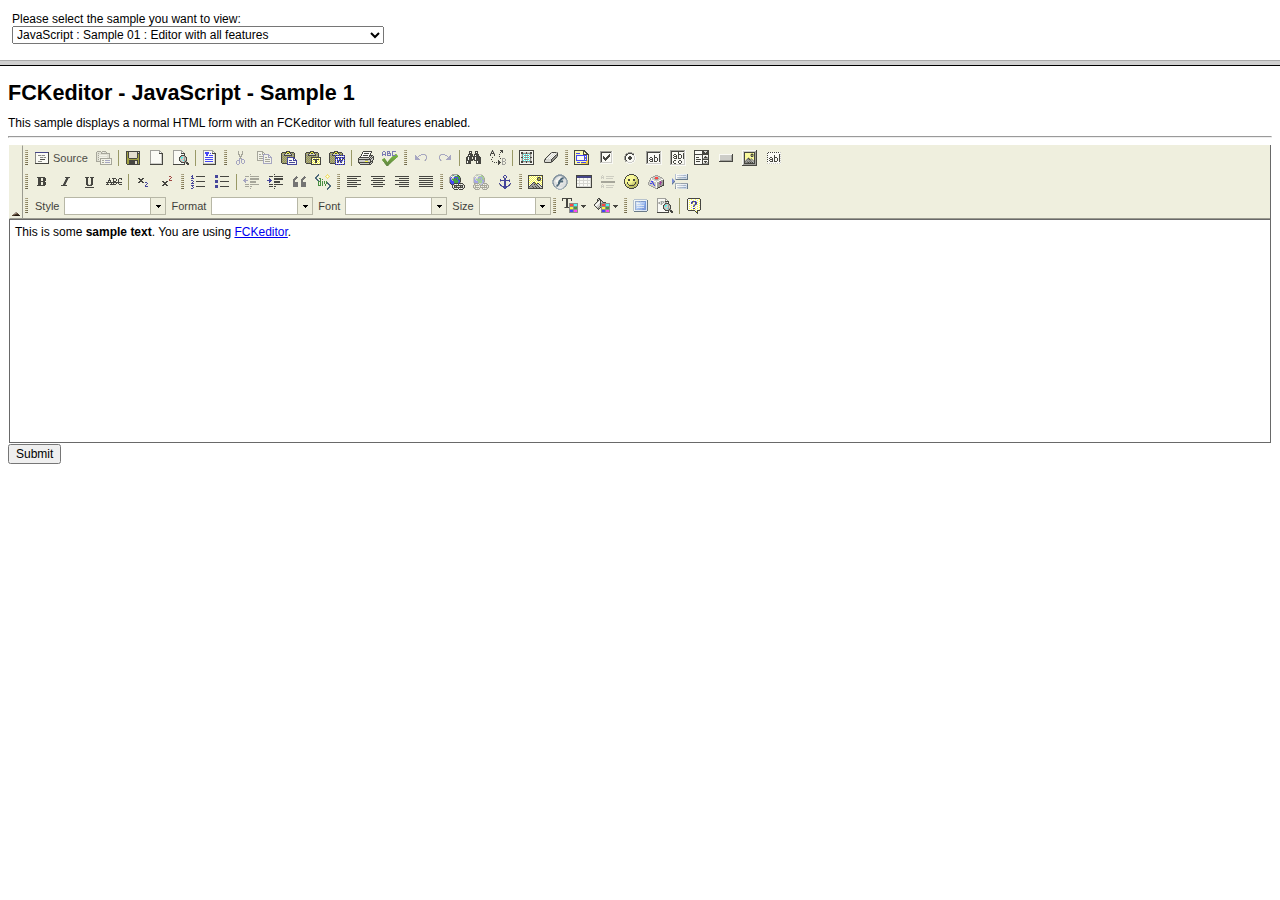
<file: cms/fckeditor/_samples/default.html>
<!DOCTYPE HTML PUBLIC "-//W3C//DTD HTML 4.01 Frameset//EN"
   "http://www.w3.org/TR/html4/frameset.dtd">
<!--
 * FCKeditor - The text editor for Internet - http://www.fckeditor.net
 * Copyright (C) 2003-2009 Frederico Caldeira Knabben
 *
 * == BEGIN LICENSE ==
 *
 * Licensed under the terms of any of the following licenses at your
 * choice:
 *
 *  - GNU General Public License Version 2 or later (the "GPL")
 *    http://www.gnu.org/licenses/gpl.html
 *
 *  - GNU Lesser General Public License Version 2.1 or later (the "LGPL")
 *    http://www.gnu.org/licenses/lgpl.html
 *
 *  - Mozilla Public License Version 1.1 or later (the "MPL")
 *    http://www.mozilla.org/MPL/MPL-1.1.html
 *
 * == END LICENSE ==
 *
 * Samples Frameset page.
-->
<html>
	<head>
		<title>FCKeditor - Samples</title>
		<meta http-equiv="Content-Type" content="text/html; charset=utf-8">
		<meta name="robots" content="noindex, nofollow">
	</head>
	<frameset rows="60,*">
		<frame src="sampleslist.html" noresize scrolling="no">
		<frame name="Sample" src="html/sample01.html" noresize>
	</frameset>
</html>
</file>
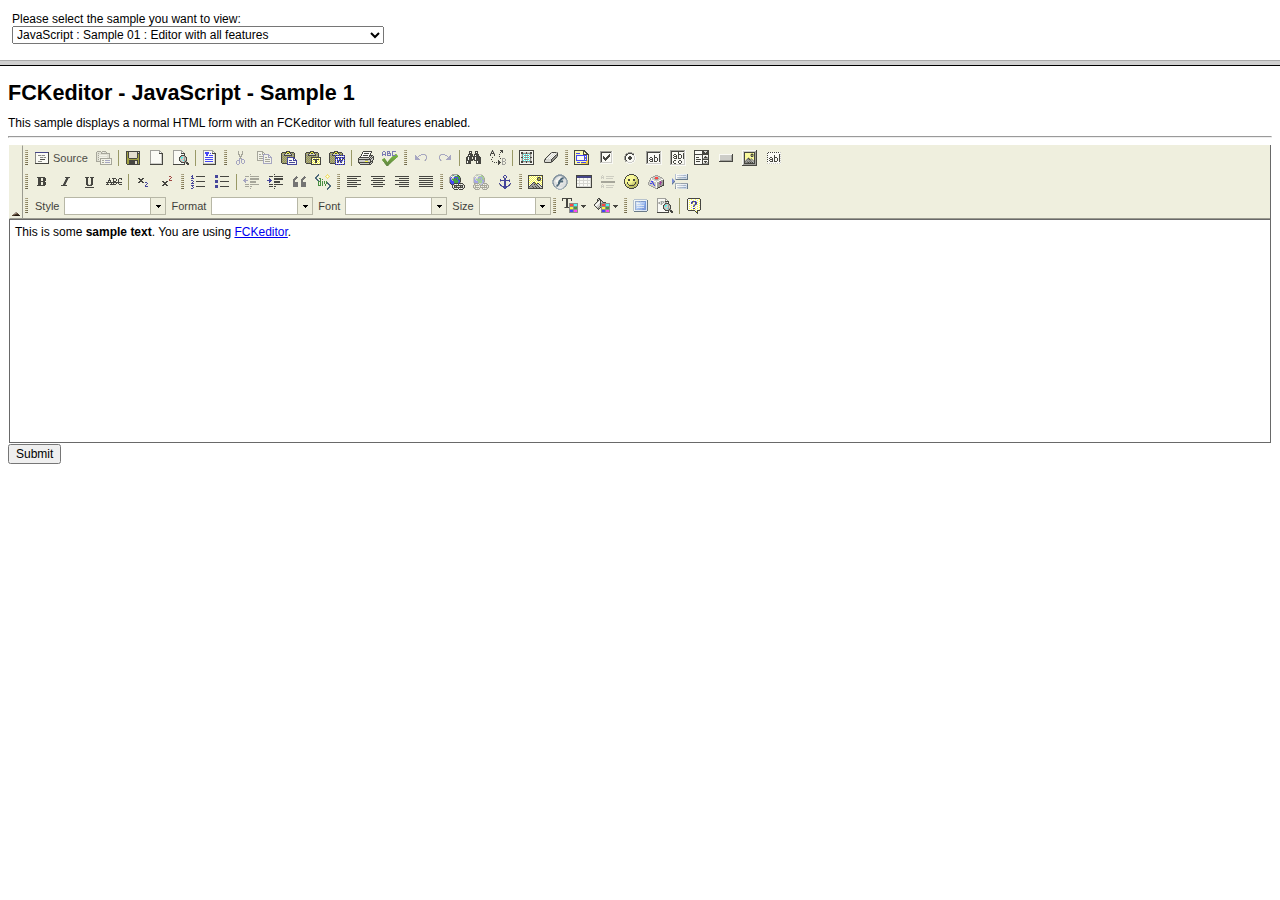
<file: cms/fckeditor/_samples/sampleslist.html>
<!DOCTYPE HTML PUBLIC "-//W3C//DTD HTML 4.01//EN"
"http://www.w3.org/TR/html4/strict.dtd">
<!--
 * FCKeditor - The text editor for Internet - http://www.fckeditor.net
 * Copyright (C) 2003-2009 Frederico Caldeira Knabben
 *
 * == BEGIN LICENSE ==
 *
 * Licensed under the terms of any of the following licenses at your
 * choice:
 *
 *  - GNU General Public License Version 2 or later (the "GPL")
 *    http://www.gnu.org/licenses/gpl.html
 *
 *  - GNU Lesser General Public License Version 2.1 or later (the "LGPL")
 *    http://www.gnu.org/licenses/lgpl.html
 *
 *  - Mozilla Public License Version 1.1 or later (the "MPL")
 *    http://www.mozilla.org/MPL/MPL-1.1.html
 *
 * == END LICENSE ==
 *
 * Page used to select the sample to view.
-->
<html>
<head>
	<title>FCKeditor - Sample Selection</title>
	<meta http-equiv="Content-Type" content="text/html; charset=utf-8">
	<meta name="robots" content="noindex, nofollow">
	<link href="sample.css" rel="stylesheet" type="text/css">
	<script type="text/javascript">

if ( window.top == window )
	document.location = 'default.html' ;

function OpenSample( sample )
{
	if ( sample.length > 0 )
		window.open( sample, 'Sample' ) ;
}

	</script>
</head>
<body style="margin:1em;">
	<table border="0" cellpadding="0" cellspacing="0" style="height: 100%">
		<tr>
			<td>
				Please select the sample you want to view:
				<br />
				<select onchange="OpenSample(this.value);">
					<optgroup label="JavaScript">
						<option value="html/sample01.html" selected="selected">JavaScript : Sample 01 : Editor
							with all features</option>
						<option value="html/sample02.html">JavaScript : Sample 02 : Replacement of a TEXTAREA</option>
						<option value="html/sample03.html">JavaScript : Sample 03 : Multi-language support</option>
						<option value="html/sample04.html">JavaScript : Sample 04 : Toolbar selection</option>
						<option value="html/sample05.html">JavaScript : Sample 05 : Skins support</option>
						<option value="html/sample06.html">JavaScript : Sample 06 : Plugins support</option>
						<option value="html/sample07.html">JavaScript : Sample 07 : Full Page editing</option>
						<option value="html/sample08.html">JavaScript : Sample 08 : Editor API usage</option>
						<option value="html/sample09.html">JavaScript : Sample 09 : Complex form (multiple editors)</option>
						<option value="html/sample10.html">JavaScript : Sample 10 : Shared toolbar on same page</option>
						<option value="html/sample11.html">JavaScript : Sample 11 : Shared toolbar from IFRAME</option>
						<option value="html/sample12.html">JavaScript : Sample 12 : Enter key behavior</option>
						<option value="html/sample13.html">JavaScript : Sample 13 : Dinamically switching with a Textarea</option>
						<option value="html/sample14.html">JavaScript : Sample 14 : XHTML 1.1</option>
						<option value="html/sample15.html">JavaScript : Sample 15 : Legacy HTML 4 tags</option>
						<option value="html/sample16.html">JavaScript : Sample 16 : Flash content editor</option>
						<option value=""></option>
					</optgroup>
					<optgroup label="Active Fox Pro">
						<option value="afp/sample01.afp">AFP : Sample 01 : Editor with all features</option>
						<option value="afp/sample02.afp">AFP : Sample 02 : Multi-language support</option>
						<option value="afp/sample03.afp">AFP : Sample 03 : Toolbar selection</option>
						<option value="afp/sample04.afp">AFP : Sample 04 : Skins support</option>
						<option value=""></option>
					</optgroup>
					<optgroup label="ASP">
						<option value="asp/sample01.asp">ASP : Sample 01 : Editor with all features</option>
						<option value="asp/sample02.asp">ASP : Sample 02 : Multi-language support</option>
						<option value="asp/sample03.asp">ASP : Sample 03 : Toolbar selection</option>
						<option value="asp/sample04.asp">ASP : Sample 04 : Skins support</option>
						<option value=""></option>
					</optgroup>
					<optgroup label="ColdFusion">
						<option value="cfm/sample01.cfm">ColdFusion : Sample 01 : Editor with all features</option>
						<option value="cfm/sample02_mx.cfm">ColdFusion : Sample 02 : Advanced version for ColdFusion
							MX</option>
						<option value=""></option>
					</optgroup>
					<optgroup label="Lasso">
						<option value="lasso/sample01.lasso">Lasso : Sample 01 : Editor with all features</option>
						<option value="lasso/sample02.lasso">Lasso : Sample 02 : Multi-language support</option>
						<option value="lasso/sample03.lasso">Lasso : Sample 03 : Toolbar selection</option>
						<option value="lasso/sample04.lasso">Lasso : Sample 04 : Skins support</option>
						<option value=""></option>
					</optgroup>
					<optgroup label="Perl">
						<option value="perl/sample01.cgi">Perl : Sample 01 : Editor with all features</option>
						<option value="perl/sample02.cgi">Perl : Sample 02 : Multi-language support</option>
						<option value="perl/sample03.cgi">Perl : Sample 03 : Toolbar selection</option>
						<option value="perl/sample04.cgi">Perl : Sample 04 : Skins support</option>
						<option value=""></option>
					</optgroup>
					<optgroup label="PHP">
						<option value="php/sample01.php">PHP : Sample 01 : Editor with all features</option>
						<option value="php/sample02.php">PHP : Sample 02 : Multi-language support</option>
						<option value="php/sample03.php">PHP : Sample 03 : Toolbar selection</option>
						<option value="php/sample04.php">PHP : Sample 04 : Skins support</option>
						<option value=""></option>
					</optgroup>
					<optgroup label="Python">
						<option value="py/sample01.py">Python : Sample 01 : Editor with all features</option>
					</optgroup>
				</select>
			</td>
		</tr>
	</table>
</body>
</html>
</file>
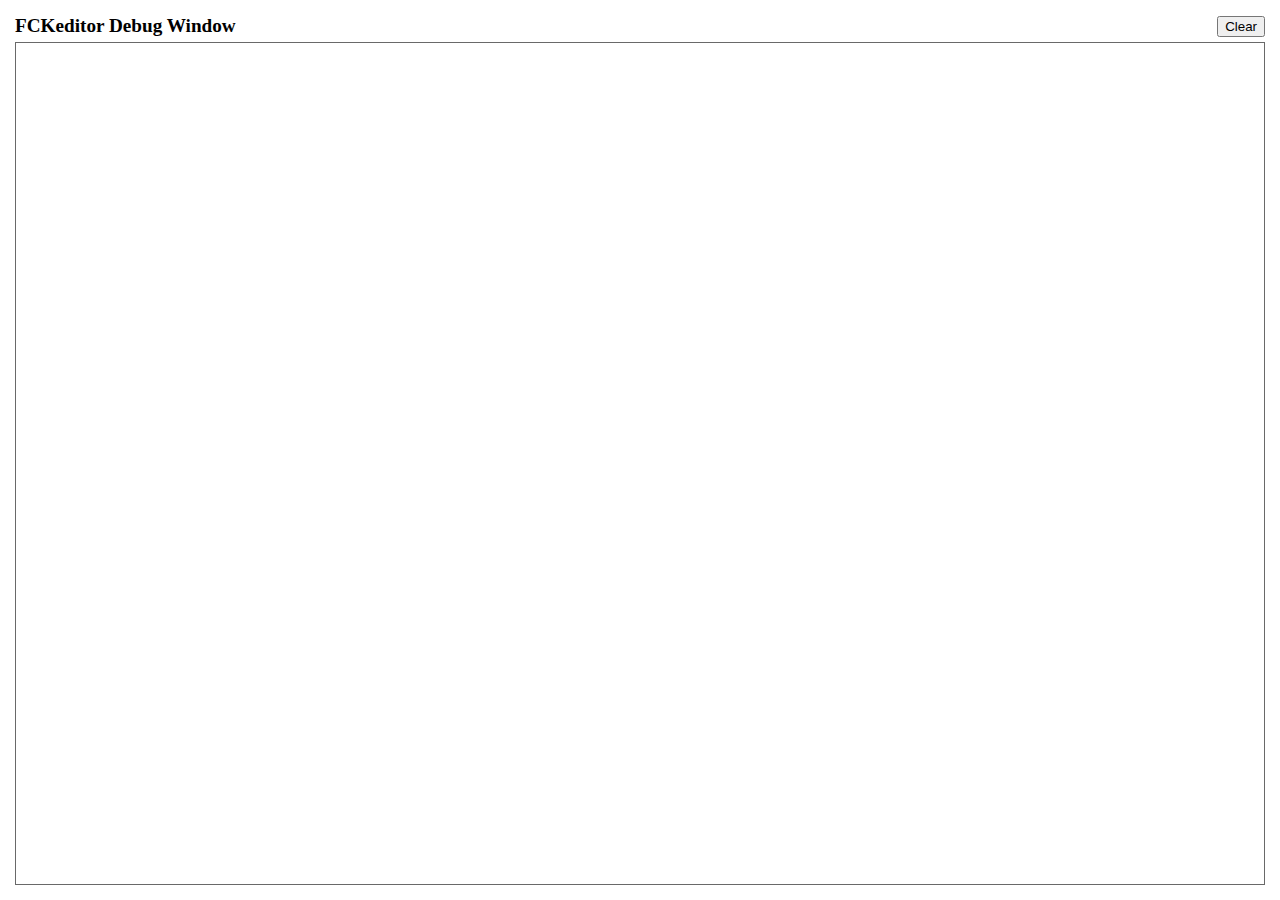
<file: cms/fckeditor/editor/fckdebug.html>
<!DOCTYPE HTML PUBLIC "-//W3C//DTD HTML 4.0 Transitional//EN">
<!--
 * FCKeditor - The text editor for Internet - http://www.fckeditor.net
 * Copyright (C) 2003-2009 Frederico Caldeira Knabben
 *
 * == BEGIN LICENSE ==
 *
 * Licensed under the terms of any of the following licenses at your
 * choice:
 *
 *  - GNU General Public License Version 2 or later (the "GPL")
 *    http://www.gnu.org/licenses/gpl.html
 *
 *  - GNU Lesser General Public License Version 2.1 or later (the "LGPL")
 *    http://www.gnu.org/licenses/lgpl.html
 *
 *  - Mozilla Public License Version 1.1 or later (the "MPL")
 *    http://www.mozilla.org/MPL/MPL-1.1.html
 *
 * == END LICENSE ==
 *
 * This is the Debug window.
 * It automatically popups if the Debug = true in the configuration file.
-->
<html xmlns="http://www.w3.org/1999/xhtml">
<head>
	<title>FCKeditor Debug Window</title>
	<meta name="robots" content="noindex, nofollow" />
	<script type="text/javascript">

var oWindow ;
var oDiv ;

if ( !window.FCKMessages )
	window.FCKMessages = new Array() ;

window.onload = function()
{
	oWindow = document.getElementById('xOutput').contentWindow ;
	oWindow.document.open() ;
	oWindow.document.write( '<div id="divMsg"><\/div>' ) ;
	oWindow.document.close() ;
	oDiv	= oWindow.document.getElementById('divMsg') ;
}

function Output( message, color, noParse )
{
	if ( !noParse && message != null && isNaN( message ) )
		message = message.replace(/</g, "&lt;") ;

	if ( color )
		message = '<font color="' + color + '">' + message + '<\/font>' ;

	window.FCKMessages[ window.FCKMessages.length ] = message ;
	StartTimer() ;
}

function OutputObject( anyObject, color )
{
	var message ;

	if ( anyObject != null )
	{
		message = 'Properties of: ' + anyObject + '</b><blockquote>' ;

		for (var prop in anyObject)
		{
			try
			{
				var sVal = anyObject[ prop ] != null ? anyObject[ prop ] + '' : '[null]' ;
				message += '<b>' + prop + '</b> : ' + sVal.replace(/</g, '&lt;') + '<br>' ;
			}
			catch (e)
			{
				try
				{
					message += '<b>' + prop + '</b> : [' + typeof( anyObject[ prop ] ) + ']<br>' ;
				}
				catch (e)
				{
					message += '<b>' + prop + '</b> : [-error-]<br>' ;
				}
			}
		}

		message += '</blockquote><b>' ;
	} else
		message = 'OutputObject : Object is "null".' ;

	Output( message, color, true ) ;
}

function StartTimer()
{
	window.setTimeout( 'CheckMessages()', 100 ) ;
}

function CheckMessages()
{
	if ( window.FCKMessages.length > 0 )
	{
		// Get the first item in the queue
		var sMessage = window.FCKMessages[0] ;

		// Removes the first item from the queue
		var oTempArray = new Array() ;
		for ( i = 1 ; i < window.FCKMessages.length ; i++ )
			oTempArray[ i - 1 ] = window.FCKMessages[ i ] ;
		window.FCKMessages = oTempArray ;

		var d = new Date() ;
		var sTime =
			( d.getHours() + 100 + '' ).substr( 1,2 ) + ':' +
			( d.getMinutes() + 100 + '' ).substr( 1,2 ) + ':' +
			( d.getSeconds() + 100 + '' ).substr( 1,2 ) + ':' +
			( d.getMilliseconds() + 1000 + '' ).substr( 1,3 ) ;

		var oMsgDiv = oWindow.document.createElement( 'div' ) ;
		oMsgDiv.innerHTML = sTime + ': <b>' + sMessage + '<\/b>' ;
		oDiv.appendChild( oMsgDiv ) ;
		oMsgDiv.scrollIntoView() ;
	}
}

function Clear()
{
	oDiv.innerHTML = '' ;
}
	</script>
</head>
<body style="margin: 10px">
	<table style="height: 100%" cellspacing="5" cellpadding="0" width="100%" border="0">
		<tr>
			<td>
				<table cellspacing="0" cellpadding="0" width="100%" border="0">
					<tr>
						<td style="font-weight: bold; font-size: 1.2em;">
							FCKeditor Debug Window</td>
						<td align="right">
							<input type="button" value="Clear" onclick="Clear();" /></td>
					</tr>
				</table>
			</td>
		</tr>
		<tr style="height: 100%">
			<td style="border: #696969 1px solid">
				<iframe id="xOutput" width="100%" height="100%" scrolling="auto" src="javascript:void(0)"
					frameborder="0"></iframe>
			</td>
		</tr>
	</table>
</body>
</html>
</file>
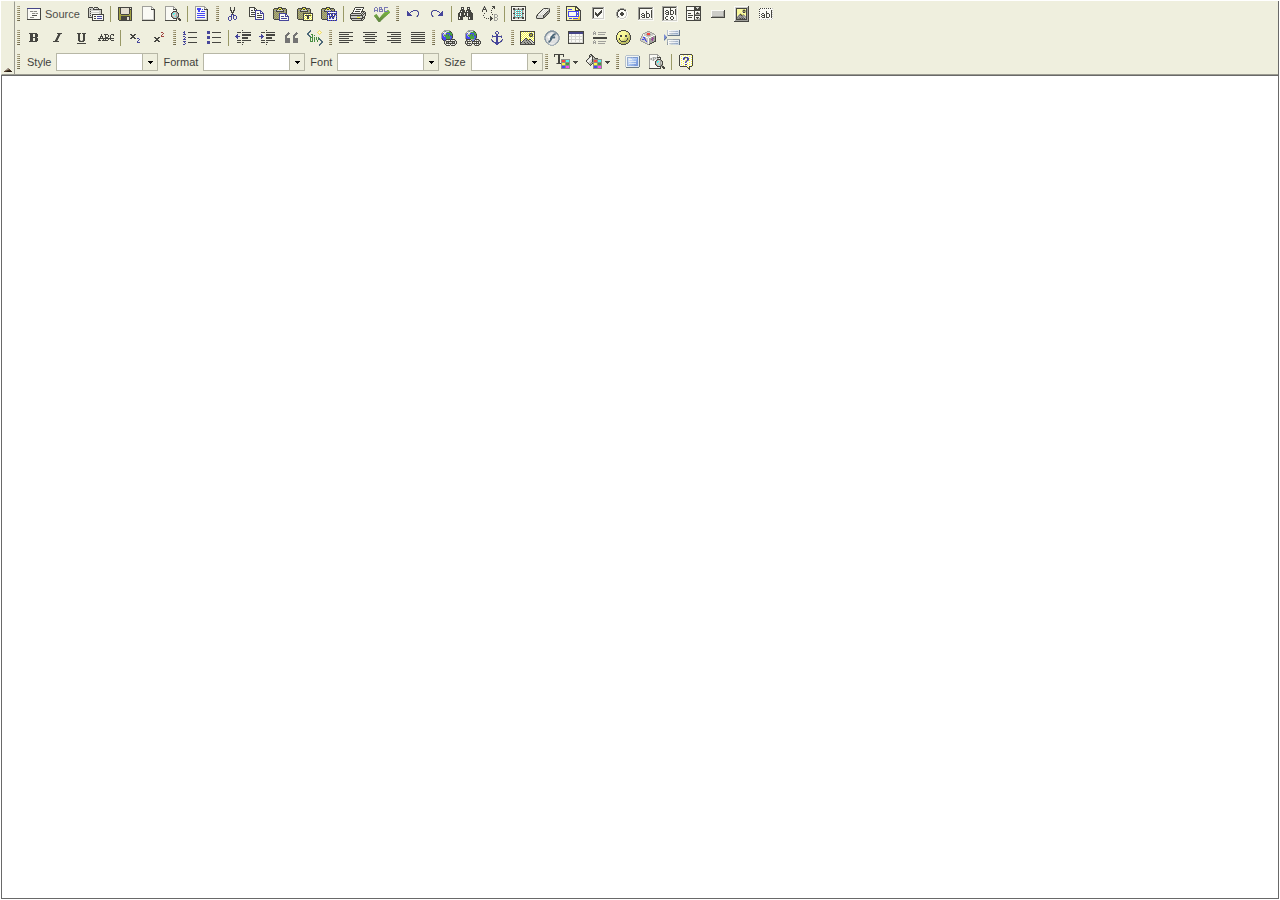
<file: cms/fckeditor/editor/fckeditor.original.html>
﻿<!DOCTYPE HTML PUBLIC "-//W3C//DTD HTML 4.0 Transitional//EN">
<!--
 * FCKeditor - The text editor for Internet - http://www.fckeditor.net
 * Copyright (C) 2003-2009 Frederico Caldeira Knabben
 *
 * == BEGIN LICENSE ==
 *
 * Licensed under the terms of any of the following licenses at your
 * choice:
 *
 *  - GNU General Public License Version 2 or later (the "GPL")
 *    http://www.gnu.org/licenses/gpl.html
 *
 *  - GNU Lesser General Public License Version 2.1 or later (the "LGPL")
 *    http://www.gnu.org/licenses/lgpl.html
 *
 *  - Mozilla Public License Version 1.1 or later (the "MPL")
 *    http://www.mozilla.org/MPL/MPL-1.1.html
 *
 * == END LICENSE ==
 *
 * Main page that holds the editor.
-->
<html>
<head>
	<title>FCKeditor</title>
	<meta name="robots" content="noindex, nofollow">
	<meta http-equiv="Content-Type" content="text/html; charset=utf-8">
	<!-- @Packager.RemoveLine
	<meta http-equiv="Cache-Control" content="public">
	@Packager.RemoveLine -->
	<script type="text/javascript">

// #1645: Alert the user if opening FCKeditor in FF3 from local filesystem
// without security.fileuri.strict_origin_policy disabled.
if ( document.location.protocol == 'file:' )
{
	try
	{
		window.parent.document.domain ;
	}
	catch ( e )
	{
		window.addEventListener( 'load', function()
			{
				document.body.innerHTML = '\
					<div style="border: 1px red solid; font-family: arial; font-size: 12px; color: red; padding:10px;">\
						<p>\
							<b>Your browser security settings don\'t allow FCKeditor to be opened from\
							the local filesystem.<\/b>\
						<\/p>\
						<p>\
							Please open the <b>about:config<\/b> page and disable the\
							&quot;security.fileuri.strict_origin_policy&quot; option; then load this page again.\
						<\/p>\
						<p>\
							Check our <a href="http://docs.fckeditor.net/FCKeditor_2.x/Developers_Guide/FAQ#ff3perms">FAQ<\/a>\
							for more information.\
						<\/p>\
					<\/div>' ;
			}, false ) ;
	}
}

// Save a reference to the default domain.
var FCK_ORIGINAL_DOMAIN ;

// Automatically detect the correct document.domain (#123).
(function()
{
	var d = FCK_ORIGINAL_DOMAIN = document.domain ;

	while ( true )
	{
		// Test if we can access a parent property.
		try
		{
			var test = window.parent.document.domain ;
			break ;
		}
		catch( e ) {}

		// Remove a domain part: www.mytest.example.com => mytest.example.com => example.com ...
		d = d.replace( /.*?(?:\.|$)/, '' ) ;

		if ( d.length == 0 )
			break ;		// It was not able to detect the domain.

		try
		{
			document.domain = d ;
		}
		catch (e)
		{
			break ;
		}
	}
})() ;

// Save a reference to the detected runtime domain.
var FCK_RUNTIME_DOMAIN = document.domain ;

var FCK_IS_CUSTOM_DOMAIN = ( FCK_ORIGINAL_DOMAIN != FCK_RUNTIME_DOMAIN ) ;

// Instead of loading scripts and CSSs using inline tags, all scripts are
// loaded by code. In this way we can guarantee the correct processing order,
// otherwise external scripts and inline scripts could be executed in an
// unwanted order (IE).

function LoadScript( url )
{
	document.write( '<scr' + 'ipt type="text/javascript" src="' + url + '"><\/scr' + 'ipt>' ) ;
}

// Main editor scripts.
var sSuffix = ( /*@cc_on!@*/false ) ? 'ie' : 'gecko' ;

/* @Packager.RemoveLine
LoadScript( 'js/fckeditorcode_' + sSuffix + '.js' ) ;
@Packager.RemoveLine */
// @Packager.Remove.Start

LoadScript( '_source/fckconstants.js' ) ;
LoadScript( '_source/fckjscoreextensions.js' ) ;

if ( sSuffix == 'ie' )
	LoadScript( '_source/classes/fckiecleanup.js' ) ;

LoadScript( '_source/internals/fckbrowserinfo.js' ) ;
LoadScript( '_source/internals/fckurlparams.js' ) ;
LoadScript( '_source/classes/fckevents.js' ) ;
LoadScript( '_source/classes/fckdataprocessor.js' ) ;
LoadScript( '_source/internals/fck.js' ) ;
LoadScript( '_source/internals/fck_' + sSuffix + '.js' ) ;
LoadScript( '_source/internals/fckconfig.js' ) ;

LoadScript( '_source/internals/fckdebug_empty.js' ) ;
LoadScript( '_source/internals/fckdomtools.js' ) ;
LoadScript( '_source/internals/fcktools.js' ) ;
LoadScript( '_source/internals/fcktools_' + sSuffix + '.js' ) ;
LoadScript( '_source/fckeditorapi.js' ) ;
LoadScript( '_source/classes/fckimagepreloader.js' ) ;
LoadScript( '_source/internals/fckregexlib.js' ) ;
LoadScript( '_source/internals/fcklistslib.js' ) ;
LoadScript( '_source/internals/fcklanguagemanager.js' ) ;
LoadScript( '_source/internals/fckxhtmlentities.js' ) ;
LoadScript( '_source/internals/fckxhtml.js' ) ;
LoadScript( '_source/internals/fckxhtml_' + sSuffix + '.js' ) ;
LoadScript( '_source/internals/fckcodeformatter.js' ) ;
LoadScript( '_source/internals/fckundo.js' ) ;
LoadScript( '_source/classes/fckeditingarea.js' ) ;
LoadScript( '_source/classes/fckkeystrokehandler.js' ) ;

LoadScript( 'dtd/fck_xhtml10transitional.js' ) ;
LoadScript( '_source/classes/fckstyle.js' ) ;
LoadScript( '_source/internals/fckstyles.js' ) ;

LoadScript( '_source/internals/fcklisthandler.js' ) ;
LoadScript( '_source/classes/fckelementpath.js' ) ;
LoadScript( '_source/classes/fckdomrange.js' ) ;
LoadScript( '_source/classes/fckdocumentfragment_' + sSuffix + '.js' ) ;
LoadScript( '_source/classes/fckw3crange.js' ) ;
LoadScript( '_source/classes/fckdomrange_' + sSuffix + '.js' ) ;
LoadScript( '_source/classes/fckdomrangeiterator.js' ) ;
LoadScript( '_source/classes/fckenterkey.js' ) ;

LoadScript( '_source/internals/fckdocumentprocessor.js' ) ;
LoadScript( '_source/internals/fckselection.js' ) ;
LoadScript( '_source/internals/fckselection_' + sSuffix + '.js' ) ;

LoadScript( '_source/internals/fcktablehandler.js' ) ;
LoadScript( '_source/internals/fcktablehandler_' + sSuffix + '.js' ) ;
LoadScript( '_source/classes/fckxml.js' ) ;
LoadScript( '_source/classes/fckxml_' + sSuffix + '.js' ) ;

LoadScript( '_source/commandclasses/fcknamedcommand.js' ) ;
LoadScript( '_source/commandclasses/fckstylecommand.js' ) ;
LoadScript( '_source/commandclasses/fck_othercommands.js' ) ;
LoadScript( '_source/commandclasses/fckshowblocks.js' ) ;
LoadScript( '_source/commandclasses/fckspellcheckcommand_' + sSuffix + '.js' ) ;
LoadScript( '_source/commandclasses/fcktextcolorcommand.js' ) ;
LoadScript( '_source/commandclasses/fckpasteplaintextcommand.js' ) ;
LoadScript( '_source/commandclasses/fckpastewordcommand.js' ) ;
LoadScript( '_source/commandclasses/fcktablecommand.js' ) ;
LoadScript( '_source/commandclasses/fckfitwindow.js' ) ;
LoadScript( '_source/commandclasses/fcklistcommands.js' ) ;
LoadScript( '_source/commandclasses/fckjustifycommands.js' ) ;
LoadScript( '_source/commandclasses/fckindentcommands.js' ) ;
LoadScript( '_source/commandclasses/fckblockquotecommand.js' ) ;
LoadScript( '_source/commandclasses/fckcorestylecommand.js' ) ;
LoadScript( '_source/commandclasses/fckremoveformatcommand.js' ) ;
LoadScript( '_source/internals/fckcommands.js' ) ;

LoadScript( '_source/classes/fckpanel.js' ) ;
LoadScript( '_source/classes/fckicon.js' ) ;
LoadScript( '_source/classes/fcktoolbarbuttonui.js' ) ;
LoadScript( '_source/classes/fcktoolbarbutton.js' ) ;
LoadScript( '_source/classes/fckspecialcombo.js' ) ;
LoadScript( '_source/classes/fcktoolbarspecialcombo.js' ) ;
LoadScript( '_source/classes/fcktoolbarstylecombo.js' ) ;
LoadScript( '_source/classes/fcktoolbarfontformatcombo.js' ) ;
LoadScript( '_source/classes/fcktoolbarfontscombo.js' ) ;
LoadScript( '_source/classes/fcktoolbarfontsizecombo.js' ) ;
LoadScript( '_source/classes/fcktoolbarpanelbutton.js' ) ;
LoadScript( '_source/internals/fcktoolbaritems.js' ) ;
LoadScript( '_source/classes/fcktoolbar.js' ) ;
LoadScript( '_source/classes/fcktoolbarbreak_' + sSuffix + '.js' ) ;
LoadScript( '_source/internals/fcktoolbarset.js' ) ;
LoadScript( '_source/internals/fckdialog.js' ) ;
LoadScript( '_source/classes/fckmenuitem.js' ) ;
LoadScript( '_source/classes/fckmenublock.js' ) ;
LoadScript( '_source/classes/fckmenublockpanel.js' ) ;
LoadScript( '_source/classes/fckcontextmenu.js' ) ;
LoadScript( '_source/internals/fck_contextmenu.js' ) ;
LoadScript( '_source/classes/fckhtmliterator.js' ) ;
LoadScript( '_source/classes/fckplugin.js' ) ;
LoadScript( '_source/internals/fckplugins.js' ) ;

// @Packager.Remove.End

// Base configuration file.
LoadScript( '../fckconfig.js' ) ;

	</script>
	<script type="text/javascript">

// Adobe AIR compatibility file.
if ( FCKBrowserInfo.IsAIR )
	LoadScript( 'js/fckadobeair.js' ) ;

if ( FCKBrowserInfo.IsIE )
{
	// Remove IE mouse flickering.
	try
	{
		document.execCommand( 'BackgroundImageCache', false, true ) ;
	}
	catch (e)
	{
		// We have been reported about loading problems caused by the above
		// line. For safety, let's just ignore errors.
	}

	// Create the default cleanup object used by the editor.
	FCK.IECleanup = new FCKIECleanup( window ) ;
	FCK.IECleanup.AddItem( FCKTempBin, FCKTempBin.Reset ) ;
	FCK.IECleanup.AddItem( FCK, FCK_Cleanup ) ;
}

// The first function to be called on selection change must the the styles
// change checker, because the result of its processing may be used by another
// functions listening to the same event.
FCK.Events.AttachEvent( 'OnSelectionChange', function() { FCKStyles.CheckSelectionChanges() ; } ) ;

// The config hidden field is processed immediately, because
// CustomConfigurationsPath may be set in the page.
FCKConfig.ProcessHiddenField() ;

// Load the custom configurations file (if defined).
if ( FCKConfig.CustomConfigurationsPath.length > 0 )
	LoadScript( FCKConfig.CustomConfigurationsPath ) ;

	</script>
	<script type="text/javascript">

// Load configurations defined at page level.
FCKConfig_LoadPageConfig() ;

FCKConfig_PreProcess() ;

// Load the full debug script.
if ( FCKConfig.Debug )
	LoadScript( '_source/internals/fckdebug.js' ) ;

	</script>
	<script type="text/javascript">

var FCK_InternalCSS			= FCKConfig.BasePath + 'css/fck_internal.css' ;					// @Packager.RemoveLine
var FCK_ShowTableBordersCSS	= FCKConfig.BasePath + 'css/fck_showtableborders_gecko.css' ;	// @Packager.RemoveLine
/* @Packager.RemoveLine
// CSS minified by http://iceyboard.no-ip.org/projects/css_compressor (see _dev/css_compression.txt).
var FCK_InternalCSS			= FCKTools.FixCssUrls( FCKConfig.BasePath + 'css/', 'html{min-height:100%}table.FCK__ShowTableBorders,table.FCK__ShowTableBorders td,table.FCK__ShowTableBorders th{border:#d3d3d3 1px solid}form{border:1px dotted #F00;padding:2px}.FCK__Flash{border:#a9a9a9 1px solid;background-position:center center;background-image:url(images/fck_flashlogo.gif);background-repeat:no-repeat;width:80px;height:80px}.FCK__UnknownObject{border:#a9a9a9 1px solid;background-position:center center;background-image:url(images/fck_plugin.gif);background-repeat:no-repeat;width:80px;height:80px}.FCK__Anchor{border:1px dotted #00F;background-position:center center;background-image:url(images/fck_anchor.gif);background-repeat:no-repeat;width:16px;height:15px;vertical-align:middle}.FCK__AnchorC{border:1px dotted #00F;background-position:1px center;background-image:url(images/fck_anchor.gif);background-repeat:no-repeat;padding-left:18px}a[name]{border:1px dotted #00F;background-position:0 center;background-image:url(images/fck_anchor.gif);background-repeat:no-repeat;padding-left:18px}.FCK__PageBreak{background-position:center center;background-image:url(images/fck_pagebreak.gif);background-repeat:no-repeat;clear:both;display:block;float:none;width:100%;border-top:#999 1px dotted;border-bottom:#999 1px dotted;border-right:0;border-left:0;height:5px}.FCK__InputHidden{width:19px;height:18px;background-image:url(images/fck_hiddenfield.gif);background-repeat:no-repeat;vertical-align:text-bottom;background-position:center center}.FCK__ShowBlocks p,.FCK__ShowBlocks div,.FCK__ShowBlocks pre,.FCK__ShowBlocks address,.FCK__ShowBlocks blockquote,.FCK__ShowBlocks h1,.FCK__ShowBlocks h2,.FCK__ShowBlocks h3,.FCK__ShowBlocks h4,.FCK__ShowBlocks h5,.FCK__ShowBlocks h6{background-repeat:no-repeat;border:1px dotted gray;padding-top:8px;padding-left:8px}.FCK__ShowBlocks p{background-image:url(images/block_p.png)}.FCK__ShowBlocks div{background-image:url(images/block_div.png)}.FCK__ShowBlocks pre{background-image:url(images/block_pre.png)}.FCK__ShowBlocks address{background-image:url(images/block_address.png)}.FCK__ShowBlocks blockquote{background-image:url(images/block_blockquote.png)}.FCK__ShowBlocks h1{background-image:url(images/block_h1.png)}.FCK__ShowBlocks h2{background-image:url(images/block_h2.png)}.FCK__ShowBlocks h3{background-image:url(images/block_h3.png)}.FCK__ShowBlocks h4{background-image:url(images/block_h4.png)}.FCK__ShowBlocks h5{background-image:url(images/block_h5.png)}.FCK__ShowBlocks h6{background-image:url(images/block_h6.png)}' ) ;
var FCK_ShowTableBordersCSS	= FCKTools.FixCssUrls( FCKConfig.BasePath + 'css/', 'table:not([border]),table:not([border]) > tr > td,table:not([border]) > tr > th,table:not([border]) > tbody > tr > td,table:not([border]) > tbody > tr > th,table:not([border]) > thead > tr > td,table:not([border]) > thead > tr > th,table:not([border]) > tfoot > tr > td,table:not([border]) > tfoot > tr > th,table[border=\"0\"],table[border=\"0\"] > tr > td,table[border=\"0\"] > tr > th,table[border=\"0\"] > tbody > tr > td,table[border=\"0\"] > tbody > tr > th,table[border=\"0\"] > thead > tr > td,table[border=\"0\"] > thead > tr > th,table[border=\"0\"] > tfoot > tr > td,table[border=\"0\"] > tfoot > tr > th{border:#d3d3d3 1px dotted}' ) ;
@Packager.RemoveLine */

// Popup the debug window if debug mode is set to true. It guarantees that the
// first debug message will not be lost.
if ( FCKConfig.Debug )
	FCKDebug._GetWindow() ;

// Load the active skin CSS.
document.write( FCKTools.GetStyleHtml( FCKConfig.SkinEditorCSS ) ) ;

// Load the language file.
FCKLanguageManager.Initialize() ;
LoadScript( 'lang/' + FCKLanguageManager.ActiveLanguage.Code + '.js' ) ;

	</script>
	<script type="text/javascript">

// Initialize the editing area context menu.
FCK_ContextMenu_Init() ;

FCKPlugins.Load() ;

	</script>
	<script type="text/javascript">

// Set the editor interface direction.
window.document.dir = FCKLang.Dir ;

	</script>
	<script type="text/javascript">

window.onload = function()
{
	InitializeAPI() ;

	if ( FCKBrowserInfo.IsIE )
		FCK_PreloadImages() ;
	else
		LoadToolbarSetup() ;
}

function LoadToolbarSetup()
{
	FCKeditorAPI._FunctionQueue.Add( LoadToolbar ) ;
}

function LoadToolbar()
{
	var oToolbarSet = FCK.ToolbarSet = FCKToolbarSet_Create() ;

	if ( oToolbarSet.IsLoaded )
		StartEditor() ;
	else
	{
		oToolbarSet.OnLoad = StartEditor ;
		oToolbarSet.Load( FCKURLParams['Toolbar'] || 'Default' ) ;
	}
}

function StartEditor()
{
	// Remove the onload listener.
	FCK.ToolbarSet.OnLoad = null ;

	FCKeditorAPI._FunctionQueue.Remove( LoadToolbar ) ;

	FCK.Events.AttachEvent( 'OnStatusChange', WaitForActive ) ;

	// Start the editor.
	FCK.StartEditor() ;
}

function WaitForActive( editorInstance, newStatus )
{
	if ( newStatus == FCK_STATUS_ACTIVE )
	{
		if ( FCKBrowserInfo.IsGecko )
			FCKTools.RunFunction( window.onresize ) ;

		if ( !FCKConfig.PreventSubmitHandler )
			_AttachFormSubmitToAPI() ;

		FCK.SetStatus( FCK_STATUS_COMPLETE ) ;

		// Call the special "FCKeditor_OnComplete" function that should be present in
		// the HTML page where the editor is located.
		if ( typeof( window.parent.FCKeditor_OnComplete ) == 'function' )
			window.parent.FCKeditor_OnComplete( FCK ) ;
	}
}

// Gecko browsers doesn't calculate well the IFRAME size so we must
// recalculate it every time the window size changes.
if ( FCKBrowserInfo.IsGecko && !FCKBrowserInfo.IsOpera )
{
	window.onresize = function( e )
	{
		// Running in Chrome makes the window receive the event including subframes.
		// we care only about this window. Ticket #1642.
		// #2002: The originalTarget from the event can be the current document, the window, or the editing area.
		if ( e && e.originalTarget !== document && e.originalTarget !== window && (!e.originalTarget.ownerDocument || e.originalTarget.ownerDocument != document ))
			return ;

		var oCell = document.getElementById( 'xEditingArea' ) ;

		var eInnerElement = oCell.firstChild ;
		if ( eInnerElement )
		{
			eInnerElement.style.height = '0px' ;
			eInnerElement.style.height = ( oCell.scrollHeight - 2 ) + 'px' ;
		}
	}
}

	</script>
</head>
<body>
	<table width="100%" cellpadding="0" cellspacing="0" style="height: 100%; table-layout: fixed">
		<tr id="xToolbarRow" style="display: none">
			<td id="xToolbarSpace" style="overflow: hidden">
				<table width="100%" cellpadding="0" cellspacing="0">
					<tr id="xCollapsed" style="display: none">
						<td id="xExpandHandle" class="TB_Expand" colspan="3">
							<img class="TB_ExpandImg" alt="" src="images/spacer.gif" width="8" height="4" /></td>
					</tr>
					<tr id="xExpanded" style="display: none">
						<td id="xTBLeftBorder" class="TB_SideBorder" style="width: 1px; display: none;"></td>
						<td id="xCollapseHandle" style="display: none" class="TB_Collapse" valign="bottom">
							<img class="TB_CollapseImg" alt="" src="images/spacer.gif" width="8" height="4" /></td>
						<td id="xToolbar" class="TB_ToolbarSet"></td>
						<td class="TB_SideBorder" style="width: 1px"></td>
					</tr>
				</table>
			</td>
		</tr>
		<tr>
			<td id="xEditingArea" valign="top" style="height: 100%"></td>
		</tr>
	</table>
</body>
</html>
</file>
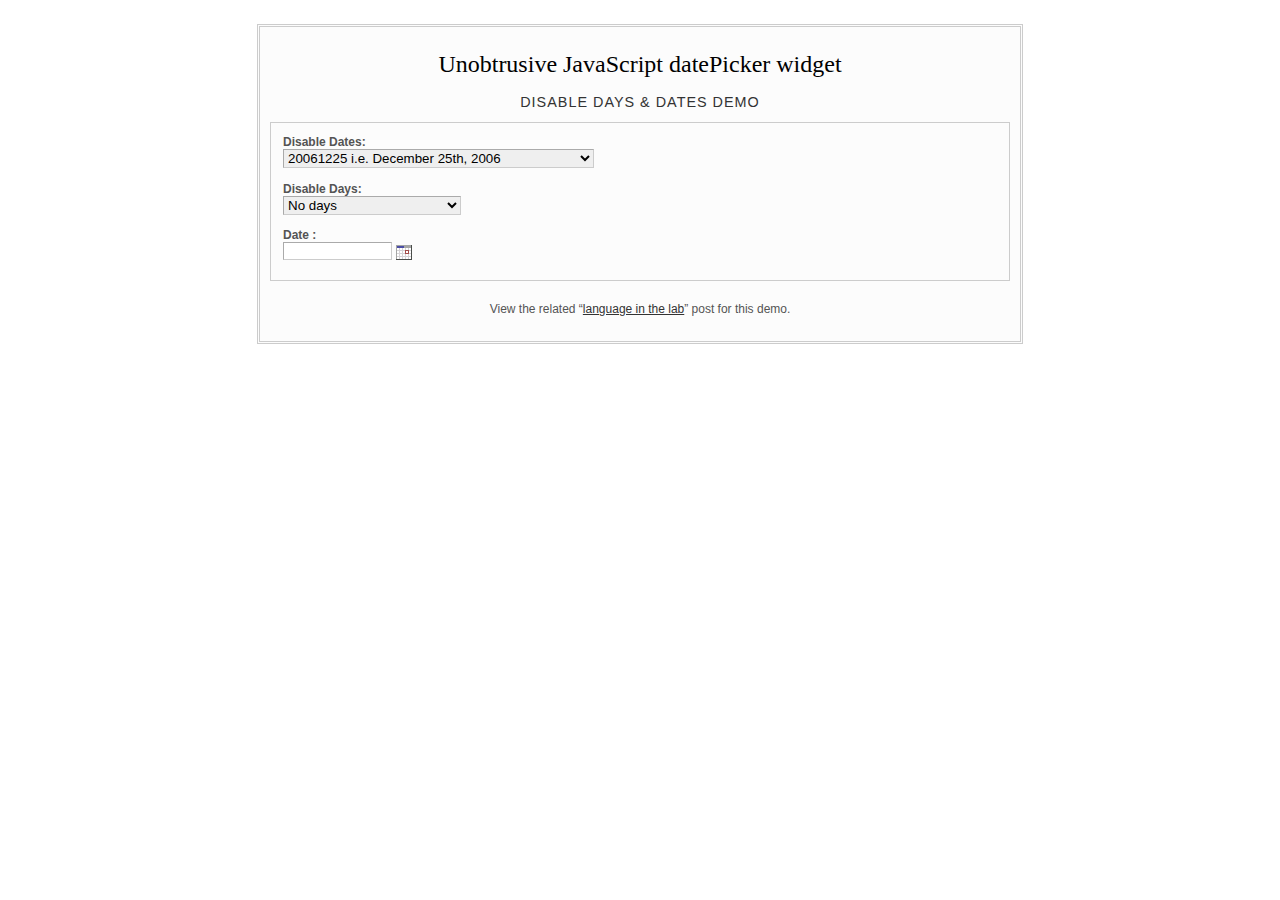
<file: cms/scripts/date-picker/disableDays.html>
<!DOCTYPE html PUBLIC "-//W3C//DTD XHTML 1.0 Strict//EN" "http://www.w3.org/TR/xhtml1/DTD/xhtml1-strict.dtd">
<html xmlns="http://www.w3.org/1999/xhtml" xml:lang="en" lang="en">
<head>
        <title>frequency decoder ~ datePicker disable dates &amp; days demo</title>
        <script type="text/javascript" src="./js/datepicker.js"></script>
        <link href="./css/demo.css"       rel="stylesheet" type="text/css" />
        <link href="./css/datepicker.css" rel="stylesheet" type="text/css" />
<script type="text/javascript">
//<![CDATA[

/*
        The following function dynamically disables dates depending on the
        select list choice
*/

var initAttempts = 0;

function disableDates() {
        try {
                var dp = datePickerController.getDatePicker("finalDate");
        } catch(err) {
                if(initAttempts++ < 10) setTimeout("disableDates()", 200);
                return;
        };

        var dayArr = [ document.getElementById("datesTest").options[document.getElementById("datesTest").selectedIndex].value ];
        dp.setDisabledDates(dayArr);
}

// Use the inBuilt addEvent method to call the above function on page load
datePickerController.addEvent(window, 'load', disableDates);

/*
        The following function dynamically disables days of the week depending on the
        select list choice
*/
function disableDays() {
        try {
                var dp = datePickerController.getDatePicker("finalDate");
        } catch(err) {
                if(initAttempts++ < 10) setTimeout("disableDays()", 200);
                return;
        };

        var dayArr = [
                [0,0,0,0,0,0,0], // No disabled days of the week
                [1,1,0,0,0,0,0], // Monday, Tuesday
                [0,0,1,1,0,0,0], // Wednesday, Thursday
                [0,0,0,0,1,1,0], // Friday, Saturday
                [0,0,0,0,0,0,1]  // Sunday
        ];

        dp.setDisabledDays(dayArr[document.getElementById("daysTest").selectedIndex]);
}

// Use the inBuilt addEvent method to call the above function on page load
datePickerController.addEvent(window, "load", disableDays);

//]]>
</script>
</head>
<body>
  <form id="testform" method="post" action="">
    <h1>Unobtrusive JavaScript datePicker widget</h1>
    <h2>Disable Days &amp; Dates Demo</h2>
    <fieldset>
      <label for="datesTest">Disable Dates:</label>
      <p>
      <select name="datesTest" id="datesTest" onchange="disableDates();">
        <option value="20061225">20061225 i.e. December 25th, 2006</option>
        <option value="****1225" class="alt">****1225 i.e. December 25th for all years</option>
        <option value="******25">******25 i.e. The 25th of every month for all years</option>
      </select>
      </p>
      <label for="daysTest">Disable Days:</label>
      <p>
      <select name="daysTest" id="daysTest" onchange="disableDays();">
        <option value="1">No days</option>
        <option value="2" class="alt">Monday and Tuesday</option>
        <option value="3">Wednesday and Thursday</option>
        <option value="4" class="alt">Friday and Saturday</option>
        <option value="5">Sunday</option>
      </select>
      </p>
      <label id="label-1" for="finalDate">Date :</label>
      <p class="lastup"><input type="text" class="w8em format-d-m-y" id="finalDate" name="finalDate" value="" maxlength="10" /></p>
    </fieldset>
    <p class="al-center">View the related &#8220;<a href="http://www.frequency-decoder.com/2006/10/02/unobtrusive-date-picker-widgit-update/">language in the lab</a>&#8221; post for this demo.</p>
  </form>
</body>
</html>
</file>
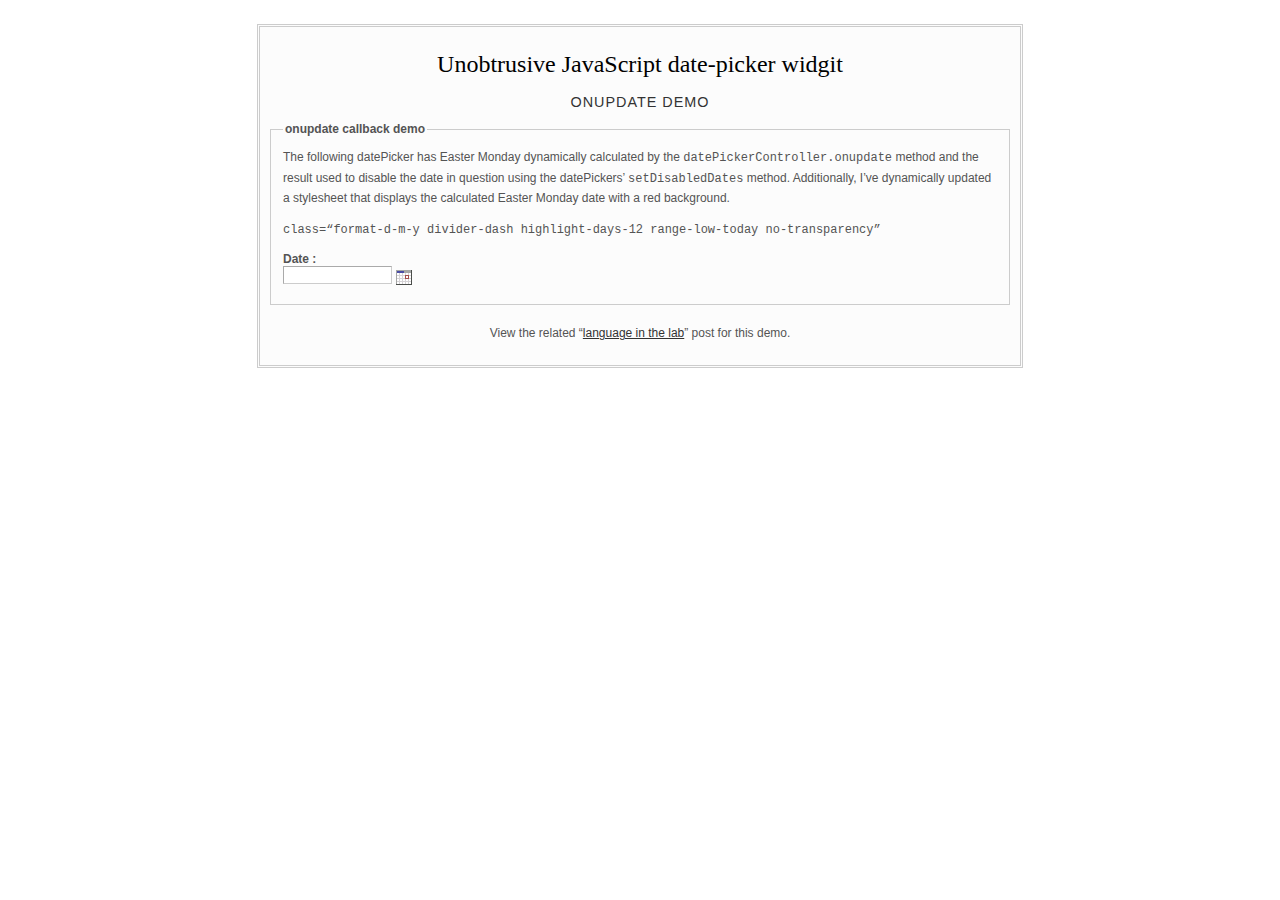
<file: cms/scripts/date-picker/onUpdate.html>
<!DOCTYPE html PUBLIC "-//W3C//DTD XHTML 1.0 Strict//EN" "http://www.w3.org/TR/xhtml1/DTD/xhtml1-strict.dtd">
<html xmlns="http://www.w3.org/1999/xhtml" xml:lang="en" lang="en">
<head>
        <title>frequency decoder ~ Unobtrusive JavaScript datePicker widgit demo</title>
        <script type="text/javascript" src="./js/datepicker.js"></script>
        <link href="./css/demo.css"       rel="stylesheet" type="text/css" />
        <link href="./css/datepicker.css" rel="stylesheet" type="text/css" />
<script type="text/javascript">
//<![CDATA[

// The following function calculates the date of the julien easter
// and then uses this to set the disabled dates for the datePicker
datePickerController.onupdate = function(dp) {
        // dp = the datePicker object
        // dp.date = the datePickers date object
        
        x = dp.date.getFullYear();
        a=x%4;
        b=x%7;
        c=x%19;
        d=(19*c+15)%30;
        e=(2*a+4*b-d+34)%7;
        f=Math.floor((d+e+114)/31);
        g=(d+e+114)%31+1;
        if (f==3) {month=3};
        if (f==4) {month=4};
        var dt = datePickerController.dateFormat(x + "/" + month + "/" + g);

        dp.setDisabledDates([dt]);

        // Create a dynamic style for easter (for demo purposes, it just colours the background red and the text white)
        var def = "div.datePicker table tbody tr td.dmy-" + g + "-" + (month) + "-" + x + " { background:#880000 !important; color:#fff !important; }";

        var es = document.getElementById("easterStyle");
        
        if (es.styleSheet) {   // IE
                es.styleSheet.cssText = def;
        } else {               // the world
                var tt1 = document.createTextNode(def);
                while(es.firstChild) es.removeChild(es.firstChild);
                es.appendChild(tt1);
        };
};

//]]>
</script>
<style type="text/css" id="easterStyle">

</style>
</head>
<body>
<form id="testform" method="post" action="">
  <h1>Unobtrusive JavaScript date-picker widgit</h1>
  <h2>onupdate Demo</h2>
  <fieldset>
    <legend>onupdate callback demo</legend>
    <p>The following datePicker has Easter Monday dynamically calculated by the <code>datePickerController.onupdate</code> method and the result used to disable the date in question using the datePickers&#8217; <code>setDisabledDates</code> method. Additionally, I&#8217;ve dynamically updated a stylesheet that displays the calculated Easter Monday date with a red background.</p>
    <p><code>class=&#8220;format-d-m-y divider-dash highlight-days-12 range-low-today no-transparency&#8221;</code></p>
    <label for="dp-1">Date :</label>
    <p class="lastup"><input type="text" class="w8em format-d-m-y divider-dash highlight-days-12" id="dp-1" name="dp-1" value="" maxlength="10" /></p>
  </fieldset>
  <p class="al-center">View the related &#8220;<a href="http://www.frequency-decoder.com/2006/10/02/unobtrusive-date-picker-widgit-update/">language in the lab</a>&#8221; post for this demo.</p>
</form>
</body>
</html>
</file>
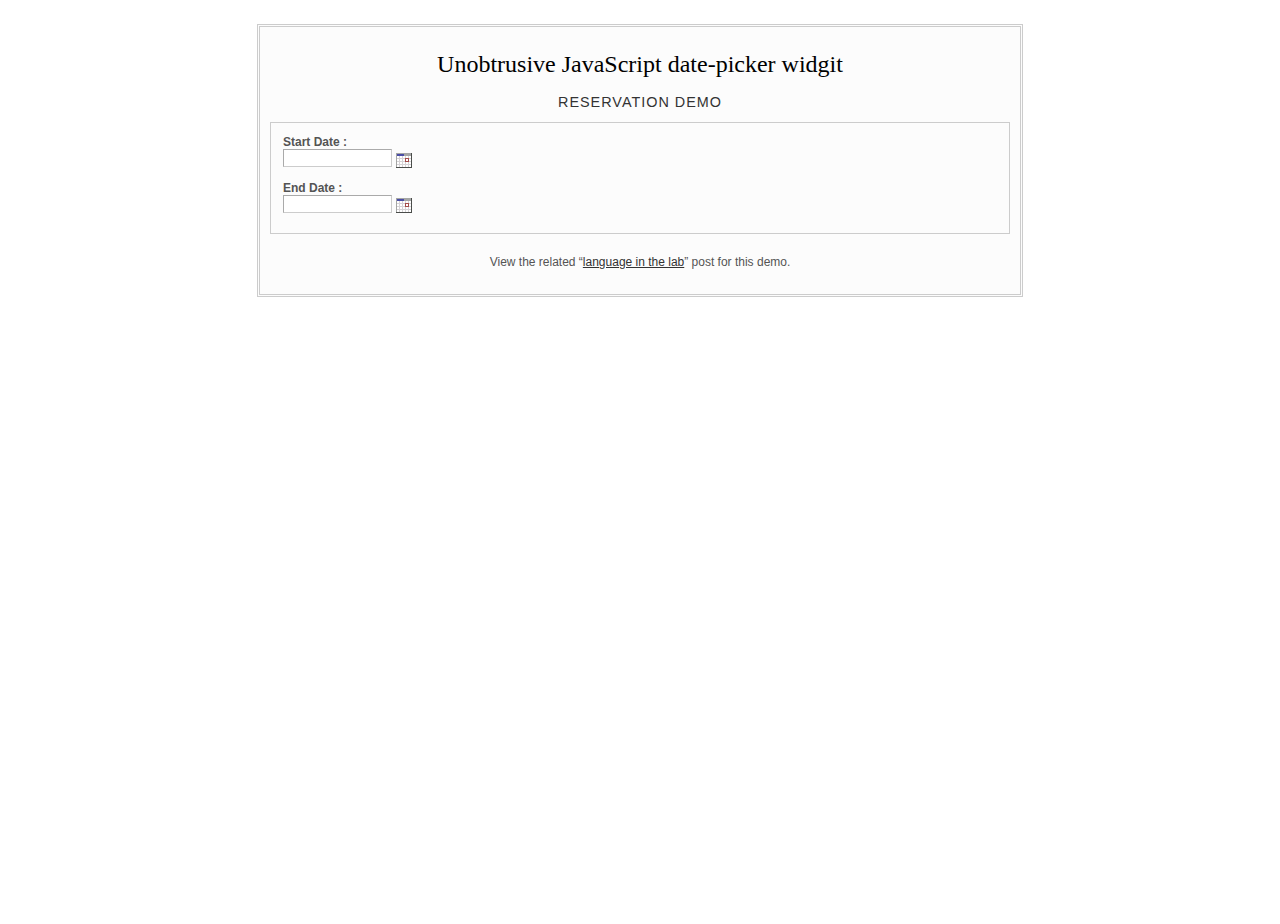
<file: cms/scripts/date-picker/reservation.html>
<!DOCTYPE html PUBLIC "-//W3C//DTD XHTML 1.0 Strict//EN" "http://www.w3.org/TR/xhtml1/DTD/xhtml1-strict.dtd">
<html xmlns="http://www.w3.org/1999/xhtml" xml:lang="en" lang="en">
<head>
        <title>frequency decoder ~ datePicker reservation demo</title>
        <script type="text/javascript" src="./js/datepicker.js"></script>
        <link href="./css/demo.css"       rel="stylesheet" type="text/css" />
        <link href="./css/datepicker.css" rel="stylesheet" type="text/css" />

<script type="text/javascript">
//<![CDATA[

/*
        A "Reservation Date" example using two datePickers
        --------------------------------------------------

        * Functionality

        1. When the page loads:
                - We clear the value of the two inputs (to clear any values cached by the browser)
                - We set an "onchange" event handler on the startDate input to call the setReservationDates function
        2. When a start date is selected
                - We set the low range of the endDate datePicker to be the start date the user has just selected
                - If the endDate input already has a date stipulated and the date falls before the new start date then we clear the input's value

        * Caveats (aren't there always)

        - This demo has been written for dates that have NOT been split across three inputs

*/

function makeTwoChars(inp) {
        return String(inp).length < 2 ? "0" + inp : inp;
}

function initialiseInputs() {
        // Clear any old values from the inputs (that might be cached by the browser after a page reload)
        document.getElementById("sd").value = "";
        document.getElementById("ed").value = "";

        // Add the onchange event handler to the start date input
        datePickerController.addEvent(document.getElementById("sd"), "change", setReservationDates);
}

var initAttempts = 0;

function setReservationDates(e) {
        // Internet Explorer will not have created the datePickers yet so we poll the datePickerController Object using a setTimeout
        // until they become available (a maximum of ten times in case something has gone horribly wrong)

        try {
                var sd = datePickerController.getDatePicker("sd");
                var ed = datePickerController.getDatePicker("ed");
        } catch (err) {
                if(initAttempts++ < 10) setTimeout("setReservationDates()", 50);
                return;
        }

        // Check the value of the input is a date of the correct format
        var dt = datePickerController.dateFormat(this.value, sd.format.charAt(0) == "m");

        // If the input's value cannot be parsed as a valid date then return
        if(dt == 0) return;

        // At this stage we have a valid YYYYMMDD date

        // Grab the value set within the endDate input and parse it using the dateFormat method
        // N.B: The second parameter to the dateFormat function, if TRUE, tells the function to favour the m-d-y date format
        var edv = datePickerController.dateFormat(document.getElementById("ed").value, ed.format.charAt(0) == "m");

        // Set the low range of the second datePicker to be the date parsed from the first
        ed.setRangeLow( dt );
        
        // If theres a value already present within the end date input and it's smaller than the start date
        // then clear the end date value
        if(edv < dt) {
                document.getElementById("ed").value = "";
        }
}

function removeInputEvents() {
        // Remove the onchange event handler set within the function initialiseInputs
        datePickerController.removeEvent(document.getElementById("sd"), "change", setReservationDates);
}

datePickerController.addEvent(window, 'load', initialiseInputs);
datePickerController.addEvent(window, 'unload', removeInputEvents);

//]]>
</script>
<style type="text/css">
body, html
        {
        height:100%;
        }
</style>
</head>
<body>
<form id="testform" method="post" action="">
  <h1>Unobtrusive JavaScript date-picker widgit</h1>
    <h2>Reservation Demo</h2>
    <fieldset>
      <label for="sd">Start Date : </label>
      <p><input type="text" class="w8em format-d-m-y highlight-days-67 range-low-today" name="sd" id="sd" value="" maxlength="10" /></p>
      <label for="ed">End Date : </label>

      <p class="lastup"><input type="text" class="w8em format-d-m-y highlight-days-67 range-low-today" name="ed" id="ed" value="" maxlength="10" /></p>
    </fieldset>
    <p class="al-center">View the related &#8220;<a href="http://www.frequency-decoder.com/2006/10/02/unobtrusive-date-picker-widgit-update/">language in the lab</a>&#8221; post for this demo.</p>
  </form>
</body>
</html>
</file>
<file: cms/scripts/date-picker/css/demo.css>
/* DATEPICKER DEMO CSS */
body
        {
        padding:2em 0 0 0;
        border:0;
        margin:0;
        text-align:center;
        font-size:12px;
        font-family: verdana,arial,sans-serif;
        color:#545454;
        min-width: 800px;
        }
p
        {
        line-height:1.6em;
        margin:0 0 1em 0;
        }
h1
        {
        font-weight:lighter;
        font-family:georgia, times new roman, times, georgia, palatino, serif;
        text-align:center;
        margin-top:0.6em;
        color:#000;
        font-size:2em;
        }
h2
        {
        font-weight:lighter;
        font-family:verdana,arial,sans-serif;
        text-align:center;
        margin-top:1em;
        color:#333;
        text-transform:uppercase;
        letter-spacing:1px;
        font-size:1.2em;
        }
kbd
        {
        background-color:#eeeeee;
        padding:2px;
        border:1px solid #dddddd;
        border-bottom-color:#999999;
        border-left-color:#999999;
        }
kbd, code
        {
        font-family:'andale mono','lucida console','courier new',monospace;
        font-size:1em;
        }
a
        {
        font-weight:normal;
        outline:none;
        }
a:link,
a:visited
        {
        color:#333;
        text-decoration:underline;
        }
a:hover
        {
        color:#fff;
        text-decoration:none;
        background:#000;
        }
a:active
        {
        color:#000;
        text-decoration:underline;
        }
form
        {
        width:740px;
        background:#fcfcfc;
        border:3px double #ccc;
        text-align:left;
        padding:10px;
        margin:0 auto;
        }
fieldset
        {
        display:block;
        margin:0;
        padding:1em 1em 1.5em 1em;
        }
form > fieldset
        {
        border:1px solid #ccc;
        margin:0 0 1.6em 0;
        }
legend
        {
        color:#545454;
        font-weight:bold;
        _margin-bottom:1em;
        }
label
        {
        line-height:1em;
        margin:0;
        font-weight:bold;
        color:#545454;
        }
input
        {
        margin:0;
        padding:0;
        border:1px solid #ccc;
        border-top-color:#aaa;
        border-left-color:#aaa;
        /*position:relative;*/
        height:1.2em;
        }
select
        {
        margin:0;
        border:1px solid #ccc;
        border-top-color:#aaa;
        border-left-color:#aaa;
        position:relative;
        }
option.alt
        {
        background:#eee;
        }
.w2em
        {
        width:2em;
        }
.w3em
        {
        width:3em;
        }
.w4em
        {
        width:4em;
        }
.w8em
        {
        width:8em;
        }
#newline-wrapper
        {
        margin-bottom:1em;
        }
#newline
        {
        background:#9cd001;
        border:1px solid #bce058;
        border-bottom-color:#80a300;
        border-right-color:#80a300;
        color:#fff;
        padding:4px;
        line-height:1em;
        font-weight:normal;
        text-transform:uppercase;
        text-decoration:none;
        }
.firstup
        {
        padding-right:2em;
        }
.lastup
        {
        margin-bottom:0;
        }
.al-center
        {
        text-align:center;
        }
#infotable
        {
        width:100%;
        margin-bottom:1.6em;
        }
#infotable th, #infotable td
        {
        padding:0.6em 0;
        border-bottom:1px solid #ccc;
        vertical-align:top;
        text-align:left;
        }
#infotable th
        {
        border-top:1px solid #ccc;
        }
table.split-date-wrap
        {
        width:auto;
        margin-bottom:0;
        }
table.split-date-wrap td
        {
        padding:0 0.2em 0.4em 0;
        border-bottom:0 none;
        }
table.split-date-wrap td input
        {
        margin-right:0.3em;
        }
table.split-date-wrap td label
        {
        font-size:10px;
        font-weight:normal;
        display:block;
        }
</file>
<file: cms/scripts/date-picker/css/datepicker.css>
/* This is a very basic stylesheet for the date-picker. Feel free to create your own. */

/* The wrapper div */
div.datePicker
        {
        position:absolute;
        min-width:24em;
        width:24em;
        z-index:9999;
        text-align:center;

        /* Change the font-size to suit your design's CSS. The following line is for the demo that has a 12px font-size defined on the body tag */
        font:900 0.8em/0.8em Verdana, Sans-Serif;
        
        /* For Example: If using the YUI font CSS, uncomment the following line to get a 10px font-size within the datePicker */
        /* font:900 77%/77% Verdana; */

        background:transparent;

        /* Mozilla & Webkit extensions to stop text-selection. Remove if you wish to validate the CSS */
        -moz-user-select:none;
        -khtml-user-select:none;
        }
/* Styles for the static datePickers */
div.staticDP
        {
        position:relative;
        top:5px;
        left:0;
        }
/* The iframe hack to cover selectlists in Internet Explorer <= v6 */
iframe.iehack
        {
        position:absolute;
        background:#fff;
        z-index:9998;
        padding:0;
        border:0;
        display:none;
        margin:0;
        }
/* The "button" created beside each input for non-static datePickers */
a.date-picker-control:link,
a.date-picker-control:visited,
a.date-picker-control:hover,
a.date-picker-control:active,
a.date-picker-control:focus
        {
        /*position:relative;*/
        /* Moz & FF */
        display: -moz-inline-stack;
        border:0 none;
        padding:0;
        margin:0 0 0 4px;
        background:transparent url(../media/cal.gif) no-repeat 50% 50%;
        min-width:16px;
        line-height:1;
        cursor:pointer;
        visibility:visible;
        text-decoration:none;
        vertical-align:middle;
        }
/* Feed IE6 the following rule, IE7 should handle the min-width declared above */
* html a.date-picker-control
        {
        width:16px;
        }
a.date-picker-control
        {
        /* IE, Safari & Opera. Seperate CSS rule seems to be required. */
        display:inline-block;
        }
a.date-picker-control span
        {
        display:block;
        width:16px;
        height:16px;
        margin:auto 0;
        }
/* The next & previous buttons */
div.datePicker th span
        {
        display:inline;
        padding:0;
        margin:0;
        color:#000;
        text-align:center;
        line-height:1em;
        border-width:0;
        font-family: georgia, times new roman, palatino, times, bookman, serif;
        background:transparent;
        font-weight:bold;
        cursor:pointer;
        }
div.datePicker th span.month-display,
div.datePicker th span.year-display
        {
        text-transform:uppercase;
        letter-spacing:1px;
        font:normal 1.2em Verdana, Sans-Serif;
        cursor:default;
        }
div.datePicker th span.prev-but,
div.datePicker th span.next-but
        {
        font-size:1.8em;
        cursor:pointer !important;
        }

div.datePicker th span.today-but
        {
        text-align:center;
        margin:0 auto;
        font:normal 1em Verdana, Sans-Serif;
        width:100%;
        text-decoration:none;
        line-height:1.6em;
        text-transform:uppercase;
        cursor:pointer !important
        }
div.datePicker thead th span.fd-disabled
        {
        color:#aaa;
        cursor:default !important;
        }
/* The mon, tue, wed etc day buttons */
div.datePicker th span.fd-day-header
        {
        text-align:center;
        margin:0 auto;
        font:900 1em Verdana, Sans-Serif;
        height:1.4em;
        width:2em;
        text-decoration:none;
        text-transform:lowercase;
        line-height:1.4em;
        }
/* The table */
div.datePicker table
        {
        position:relative;
        margin:0;
        padding:0;
        border:1px solid #ccc;
        background:#fff url(../media/gradient-e5e5e5-ffffff.gif) repeat-x 0 -20px;
        text-align:center;
        width:100%;
        border-spacing:2px;
        table-layout:fixed;
        border-collapse:separate;
        }
/* Common TD & TH styling */
div.datePicker table td
        {
        border:1px solid #ccc;
        padding:0;
        text-align:center;
        vertical-align:middle;
        /* Opera requires a line-height bigger than 1em in order to redraw properly */
        line-height:1.2em;
        cursor:pointer;
        background:#fff url(../media/gradient-e5e5e5-ffffff.gif) repeat-x 0 -40px;
        width:3em;
        height:3em !important;
        height:2.8em;
        outline:none;
        }
div.datePicker table th
        {
        border:0 none;
        padding:0;
        line-height:1em;
        font-weight:bold;
        color:#222;
        text-align:center;
        vertical-align:middle;
        }
div.datePicker table td.date-picker-unused
        {
        background:#fff url(../media/backstripes.gif);
        border-color:#dcdcdc;
        padding:0;
        cursor:default !important;
        }
div.datePicker table thead th.date-picker-title
        {
        width:auto;
        height:auto;
        padding:0.4em 0;
        }
/* The "mon tue wed etc" day header button styles */
div.datePicker table th.date-picker-day-header
        {
        text-transform:lowercase;
        width:3em;
        }
div.datePicker table th.date-picker-day-header span
        {
        display:block;
        }
/* The "todays date" style */
div.datePicker table td.date-picker-today
        {
        background:#fff url(../media/bullet2.gif) no-repeat 0 0;
        color:rgb(100,100,100) !important;
        }
/* The "selected date" style */
div.datePicker table td.date-picker-selected-date
        {
        color:#333 !important;
        border-color:#333 !important;
        }
/* the "highlight days" style */
td.date-picker-highlight
        {
        color:#a86666;
        }
/* The date "out of range" style */
div.datePicker table td.out-of-range
        {
        color:#ccc !important;
        font-style:oblique;
        background:#fcfcfc !important;
        cursor:default !important;
        }
/* The "disabled days" style */
div.datePicker table td.day-disabled
        {
        color:#aaa !important;
        background:transparent !important;
        cursor:default !important;
        }
/* The "active cursor" style */
div.datePicker table tbody td.date-picker-hover
        {
        background:#fff url(../media/bg_header.jpg) no-repeat 0 0;
        cursor:pointer;
        border-color:rgb(100,130,170);
        color:rgb(100,130,170);
        }
/*
   Quirksmode necessity?
   ---------------------

   If your HTML document renders in quirksmode (i.e. has no doctype declaration)
   then uncomment the following CSS rule to set a less drastic font-size in IE

div.datePicker table th,
div.datePicker table td
        {
        font-size:100%;
        }
*/

/* Remove the images for Internet Explorer <= v6 using the "* html" hack */
* html div.datePicker table td
        {
        background-image:none;
        }
* html div.datePicker table td.date-picker-unused
        {
        background:#f2f2f2;
        }
</file>
<file: cms/scripts/xmlrpc-2.2/doc/html.css>
body { 
    background: #FFFFFF; 
}

h1, h2, h3, h4, h5 { 
    color: #800000; 
    font-family: sans-serif; 
}

span.term { 
    font-weight: bold; 
}

div.sidebar { 
    background: #F0F0F0; 
    border: 1px solid gray; 
    padding: 5px; 
    margin: 20px; 
}

pre.programlisting { 
    background: #F0F0F0; 
    border: 1px solid gray; 
    padding: 2px; 
    font-size: 10pt;
    white-space: pre;
}
</file>
<file: cms/fckeditor/_samples/sample.css>
/*
 * FCKeditor - The text editor for Internet - http://www.fckeditor.net
 * Copyright (C) 2003-2009 Frederico Caldeira Knabben
 *
 * == BEGIN LICENSE ==
 *
 * Licensed under the terms of any of the following licenses at your
 * choice:
 *
 *  - GNU General Public License Version 2 or later (the "GPL")
 *    http://www.gnu.org/licenses/gpl.html
 *
 *  - GNU Lesser General Public License Version 2.1 or later (the "LGPL")
 *    http://www.gnu.org/licenses/lgpl.html
 *
 *  - Mozilla Public License Version 1.1 or later (the "MPL")
 *    http://www.mozilla.org/MPL/MPL-1.1.html
 *
 * == END LICENSE ==
 *
 * Styles used in the samples pages.
 */

body, td, th, input, select, textarea
{
	font-size: 12px;
	font-family: Arial, Verdana, Sans-Serif;
}

h1
{
	font-weight: bold;
	font-size: 180%;
	margin-bottom: 10px;
}

form
{
	margin: 0;
	padding: 0;
}

#outputSample
{
	table-layout: fixed;
	width: 100%;
}

pre
{
	margin: 0;
	padding: 0;

	white-space: pre; /* CSS2 */
	white-space: -moz-pre-wrap; /* Mozilla*/
	white-space: -o-pre-wrap; /* Opera 7 */
	white-space: pre-wrap; /* CSS 2.1 */
	white-space: pre-line; /* CSS 3 (and 2.1 as well, actually) */
	word-wrap: break-word; /* IE */
}

#outputSample thead th
{
	color: #dddddd;
	background-color: #999999;
	padding: 4px;
	white-space: nowrap;
}

#outputSample tbody th
{
	vertical-align: top;
	text-align: left;
}
</file>
